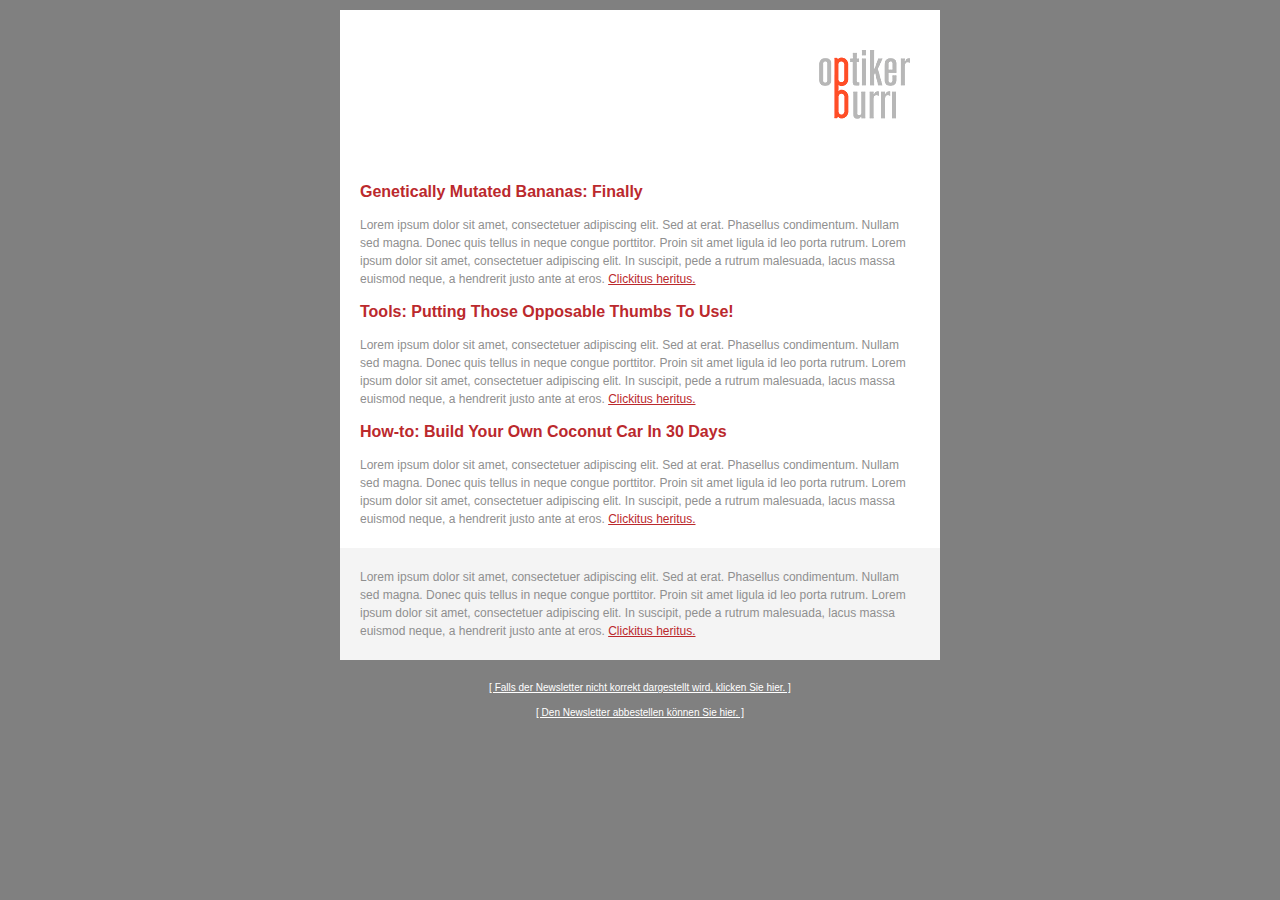
<file: fileadmin/ext/direct_mail/html_email_basic_template.html>
<html>
<body leftmargin="0" marginwidth="0" topmargin="0" marginheight="0" offset="0">

<style>
	body { background-color:#808080; }
	
	table.background_table { background-color:#808080; }
	table.header_table { background-color:#ffffff; }
	table.content_table { background-color:#ffffff; }
	table.footer_table { background-color:#f4f4f4; }
	table.link_table { background-color:#808080; }
	
	table.header_table a img { border:none; }
	
	table.content_table h1 { color:#bb292d;font-size:18px;font-family:Helvetica, Arial, sans-serif;text-align:left;line-height:150%;margin-top:10px;margin-bottom:0; }
	table.content_table h2 { color:#bb292d;font-size:16px;font-family:Helvetica, Arial, sans-serif;text-align:left;line-height:150%;margin-top:10px;margin-bottom:0; }
	table.content_table h3 { color:#bb292d;font-size:14px;font-family:Helvetica, Arial, sans-serif;text-align:left;line-height:150%;margin-top:10px;margin-bottom:0; }
	table.content_table p { color:#8f8f8f;font-size:12px;font-family:Helvetica, Arial, sans-serif;text-align:left;line-height:150%; }
	table.content_table a { color:#bb292d;font-size:12px;font-family:Helvetica, Arial, sans-serif;text-align:left;line-height:150%; }
	table.content_table li { color:#8f8f8f;font-size:12px;font-family:Helvetica, Arial, sans-serif;text-align:left;line-height:150%; }
	
	table.footer_table h1 { color:#bb292d;font-size:18px;font-family:Helvetica, Arial, sans-serif;text-align:left;line-height:150%;margin-top:10px;margin-bottom:0; }
	table.footer_table h2 { color:#bb292d;font-size:16px;font-family:Helvetica, Arial, sans-serif;text-align:left;line-height:150%;margin-top:10px;margin-bottom:0; }
	table.footer_table h3 { color:#bb292d;font-size:14px;font-family:Helvetica, Arial, sans-serif;text-align:left;line-height:150%;margin-top:10px;margin-bottom:0; }
	table.footer_table p { color:#8f8f8f;font-size:12px;font-family:Helvetica, Arial, sans-serif;text-align:left;line-height:150%; }
	table.footer_table a { color:#bb292d;font-size:12px;font-family:Helvetica, Arial, sans-serif;text-align:left;line-height:150%; }
	table.footer_table li { color:#8f8f8f;font-size:12px;font-family:Helvetica, Arial, sans-serif;text-align:left;line-height:150%; }

	table.link_table p { color:#ffffff;font-size:10px;font-family:Helvetica, Arial, sans-serif;line-height:150%; }
	table.link_table a { color:#ffffff;font-size:10px;font-family:Helvetica, Arial, sans-serif;line-height:150%; }

	table.imgtext-table tr {height:1px; font-size:0; }
	table.imgtext-table td {height:1px; font-size:0; }
	
</style>



<table width="100%" class="background_table" cellpadding="10" cellspacing="0">
<tr>
<td valign="top" align="center">

<table class="header_table" width="600" cellpadding="20" cellspacing="0">
<tr>
<td><center><a href=""><img id="header_logo" src="img/header_logo_newsletter.png" border="0" title="Your Company"  alt="Your Company" align="center"></a></center></td>
</tr>
</table>

<table class="content_table" width="600" cellpadding="20" cellspacing="0">
<tr>
<td valign="top">
<h2>Genetically Mutated Bananas: Finally</h2>
<p>Lorem ipsum dolor sit amet, consectetuer adipiscing elit. Sed at erat. Phasellus condimentum. Nullam sed magna. Donec quis tellus in neque congue porttitor. Proin sit amet ligula id leo porta rutrum. Lorem ipsum dolor sit amet, consectetuer adipiscing elit. In suscipit, pede a rutrum malesuada, lacus massa euismod neque, a hendrerit justo ante at eros. <a href="#">Clickitus heritus.</a></p>
<h2>Tools: Putting Those Opposable Thumbs To Use!</h2>
<p>Lorem ipsum dolor sit amet, consectetuer adipiscing elit. Sed at erat. Phasellus condimentum. Nullam sed magna. Donec quis tellus in neque congue porttitor. Proin sit amet ligula id leo porta rutrum. Lorem ipsum dolor sit amet, consectetuer adipiscing elit. In suscipit, pede a rutrum malesuada, lacus massa euismod neque, a hendrerit justo ante at eros. <a href="#">Clickitus heritus.</a></p>
<h2>How-to: Build Your Own Coconut Car In 30 Days</h2>
<p>Lorem ipsum dolor sit amet, consectetuer adipiscing elit. Sed at erat. Phasellus condimentum. Nullam sed magna. Donec quis tellus in neque congue porttitor. Proin sit amet ligula id leo porta rutrum. Lorem ipsum dolor sit amet, consectetuer adipiscing elit. In suscipit, pede a rutrum malesuada, lacus massa euismod neque, a hendrerit justo ante at eros. <a href="#">Clickitus heritus.</a></p>
</td>
</tr>
</table>

<table class="footer_table" width="600" cellpadding="20" cellspacing="0">
<tr>
<td valign="top">
<p>Lorem ipsum dolor sit amet, consectetuer adipiscing elit. Sed at erat. Phasellus condimentum. Nullam sed magna. Donec quis tellus in neque congue porttitor. Proin sit amet ligula id leo porta rutrum. Lorem ipsum dolor sit amet, consectetuer adipiscing elit. In suscipit, pede a rutrum malesuada, lacus massa euismod neque, a hendrerit justo ante at eros. <a href="#">Clickitus heritus.</a></p>
</td>
</tr>

</table>

<table class="link_table" width="600" cellpadding="20" cellspacing="0">
<tr>
<td align="center">
<p><a href="">[ Falls der Newsletter nicht korrekt dargestellt wird, klicken Sie hier. ]</a></p>
<p><a href="">[ Den Newsletter abbestellen können Sie hier. ]</a></p>
</td>
</tr>
</table>

</td>
</tr>
</table>

</body>
</html>
</file>
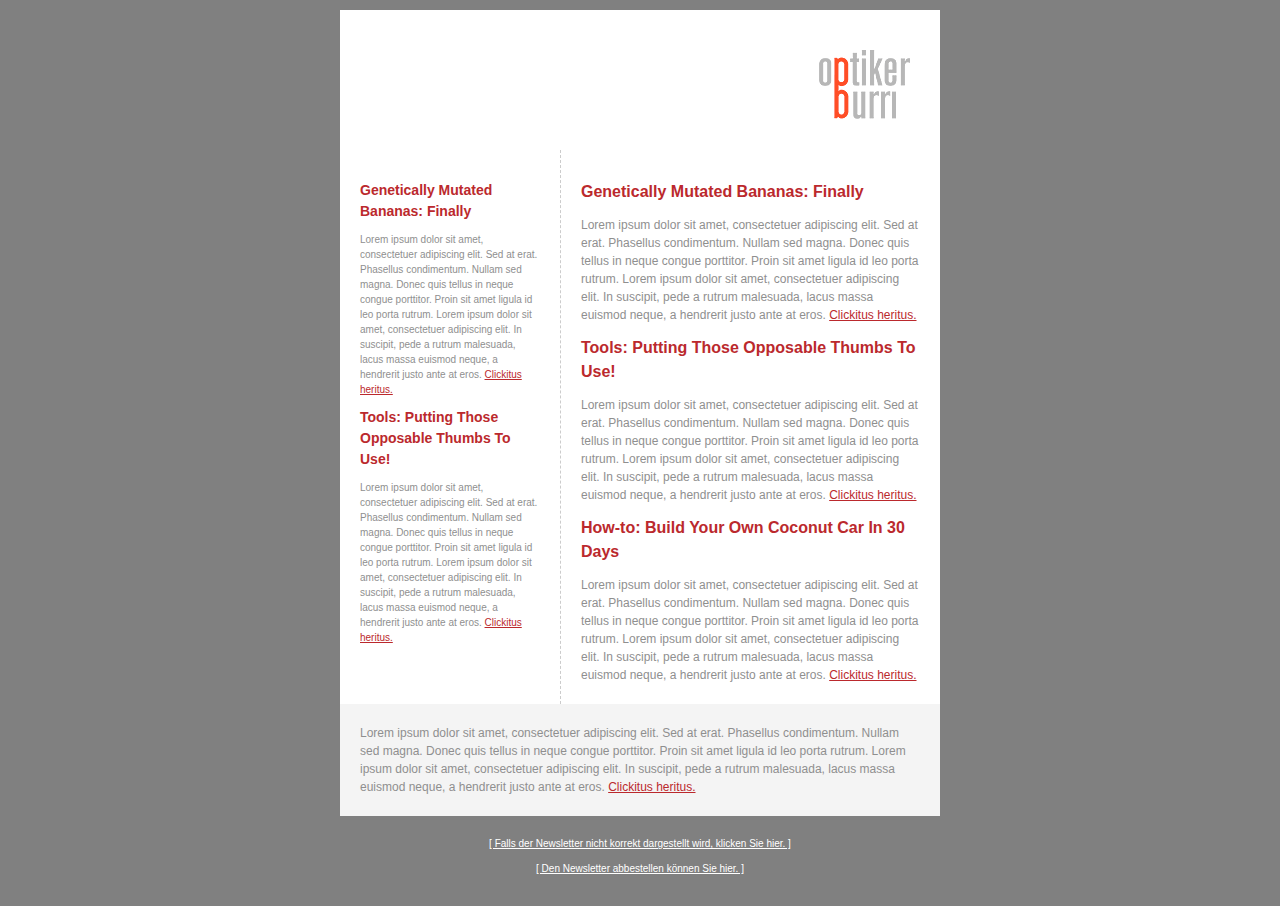
<file: fileadmin/ext/direct_mail/html_email_newsletter_template_links_schmal.html>
<html>
<body leftmargin="0" marginwidth="0" topmargin="0" marginheight="0" offset="0">

<style>
	body { background-color:#808080; }
	
	table.background_table { background-color:#808080; }
	table.header_table { background-color:#ffffff; }
	table.content_table { background-color:#ffffff; }
	table.footer_table { background-color:#f4f4f4; }
	table.link_table { background-color:#808080; }
	
	table.header_table a img { border:none; }
	
	table.content_table h1 { color:#bb292d;font-size:18px;font-family:Helvetica, Arial, sans-serif;text-align:left;line-height:150%;margin-top:10px;margin-bottom:0; }
	table.content_table h2 { color:#bb292d;font-size:16px;font-family:Helvetica, Arial, sans-serif;text-align:left;line-height:150%;margin-top:10px;margin-bottom:0; }
	table.content_table h3 { color:#bb292d;font-size:14px;font-family:Helvetica, Arial, sans-serif;text-align:left;line-height:150%;margin-top:10px;margin-bottom:0; }
	table.content_table p { color:#8f8f8f;font-size:12px;font-family:Helvetica, Arial, sans-serif;text-align:left;line-height:150%; }
	table.content_table a { color:#bb292d;font-size:12px;font-family:Helvetica, Arial, sans-serif;text-align:left;line-height:150%; }
	table.content_table li { color:#8f8f8f;font-size:12px;font-family:Helvetica, Arial, sans-serif;text-align:left;line-height:150%; }
	table.content_table td.small_column { border-right:1px dashed #CCCCCC; }
	table.content_table td.small_column h1 { font-size: 16px;}
	table.content_table td.small_column h2 { font-size: 14px;}
	table.content_table td.small_column h3 { font-size: 12px;}
	table.content_table td.small_column p { font-size:10px;}
	table.content_table td.small_column a { font-size:10px;}
	table.content_table td.small_column li { font-size:10px;}
	
	table.footer_table h1 { color:#bb292d;font-size:18px;font-family:Helvetica, Arial, sans-serif;text-align:left;line-height:150%;margin-top:10px;margin-bottom:0; }
	table.footer_table h2 { color:#bb292d;font-size:16px;font-family:Helvetica, Arial, sans-serif;text-align:left;line-height:150%;margin-top:10px;margin-bottom:0; }
	table.footer_table h3 { color:#bb292d;font-size:14px;font-family:Helvetica, Arial, sans-serif;text-align:left;line-height:150%;margin-top:10px;margin-bottom:0; }
	table.footer_table p { color:#8f8f8f;font-size:12px;font-family:Helvetica, Arial, sans-serif;text-align:left;line-height:150%; }
	table.footer_table a { color:#bb292d;font-size:12px;font-family:Helvetica, Arial, sans-serif;text-align:left;line-height:150%; }
	table.footer_table li { color:#8f8f8f;font-size:12px;font-family:Helvetica, Arial, sans-serif;text-align:left;line-height:150%; }

	table.link_table p { color:#ffffff;font-size:10px;font-family:Helvetica, Arial, sans-serif;line-height:150%; }
	table.link_table a { color:#ffffff;font-size:10px;font-family:Helvetica, Arial, sans-serif;line-height:150%; }

	table.imgtext-table tr {height:1px; font-size:0; }
	table.imgtext-table td {height:1px; font-size:0; }
	
</style>



<table width="100%" class="background_table" cellpadding="10" cellspacing="0">
<tr>
<td valign="top" align="center">

<table class="header_table" width="600" cellpadding="20" cellspacing="0">
<tr>
<td><center><a href=""><img id="header_logo" src="img/header_logo_newsletter.png" border="0" title="Your Company"  alt="Your Company" align="center"></a></center></td>
</tr>
</table>

<table class="content_table" width="600" cellpadding="20" cellspacing="0">
<tr>
	<td width="180" valign="top" class="small_column">
<h2>Genetically Mutated Bananas: Finally</h2>
<p>Lorem ipsum dolor sit amet, consectetuer adipiscing elit. Sed at erat. Phasellus condimentum. Nullam sed magna. Donec quis tellus in neque congue porttitor. Proin sit amet ligula id leo porta rutrum. Lorem ipsum dolor sit amet, consectetuer adipiscing elit. In suscipit, pede a rutrum malesuada, lacus massa euismod neque, a hendrerit justo ante at eros. <a href="#">Clickitus heritus.</a></p>
<h2>Tools: Putting Those Opposable Thumbs To Use!</h2>
<p>Lorem ipsum dolor sit amet, consectetuer adipiscing elit. Sed at erat. Phasellus condimentum. Nullam sed magna. Donec quis tellus in neque congue porttitor. Proin sit amet ligula id leo porta rutrum. Lorem ipsum dolor sit amet, consectetuer adipiscing elit. In suscipit, pede a rutrum malesuada, lacus massa euismod neque, a hendrerit justo ante at eros. <a href="#">Clickitus heritus.</a></p>
	</td>
<td valign="top">
<h2>Genetically Mutated Bananas: Finally</h2>
<p>Lorem ipsum dolor sit amet, consectetuer adipiscing elit. Sed at erat. Phasellus condimentum. Nullam sed magna. Donec quis tellus in neque congue porttitor. Proin sit amet ligula id leo porta rutrum. Lorem ipsum dolor sit amet, consectetuer adipiscing elit. In suscipit, pede a rutrum malesuada, lacus massa euismod neque, a hendrerit justo ante at eros. <a href="#">Clickitus heritus.</a></p>
<h2>Tools: Putting Those Opposable Thumbs To Use!</h2>
<p>Lorem ipsum dolor sit amet, consectetuer adipiscing elit. Sed at erat. Phasellus condimentum. Nullam sed magna. Donec quis tellus in neque congue porttitor. Proin sit amet ligula id leo porta rutrum. Lorem ipsum dolor sit amet, consectetuer adipiscing elit. In suscipit, pede a rutrum malesuada, lacus massa euismod neque, a hendrerit justo ante at eros. <a href="#">Clickitus heritus.</a></p>
<h2>How-to: Build Your Own Coconut Car In 30 Days</h2>
<p>Lorem ipsum dolor sit amet, consectetuer adipiscing elit. Sed at erat. Phasellus condimentum. Nullam sed magna. Donec quis tellus in neque congue porttitor. Proin sit amet ligula id leo porta rutrum. Lorem ipsum dolor sit amet, consectetuer adipiscing elit. In suscipit, pede a rutrum malesuada, lacus massa euismod neque, a hendrerit justo ante at eros. <a href="#">Clickitus heritus.</a></p>
</td>
</tr>
</table>

<table class="footer_table" width="600" cellpadding="20" cellspacing="0">
<tr>
<td valign="top">
<p>Lorem ipsum dolor sit amet, consectetuer adipiscing elit. Sed at erat. Phasellus condimentum. Nullam sed magna. Donec quis tellus in neque congue porttitor. Proin sit amet ligula id leo porta rutrum. Lorem ipsum dolor sit amet, consectetuer adipiscing elit. In suscipit, pede a rutrum malesuada, lacus massa euismod neque, a hendrerit justo ante at eros. <a href="#">Clickitus heritus.</a></p>
</td>
</tr>

</table>

<table class="link_table" width="600" cellpadding="20" cellspacing="0">
<tr>
<td align="center">
<p><a href="">[ Falls der Newsletter nicht korrekt dargestellt wird, klicken Sie hier. ]</a></p>
<p><a href="">[ Den Newsletter abbestellen können Sie hier. ]</a></p>
</td>
</tr>
</table>

</td>
</tr>
</table>

</body>
</html>
</file>
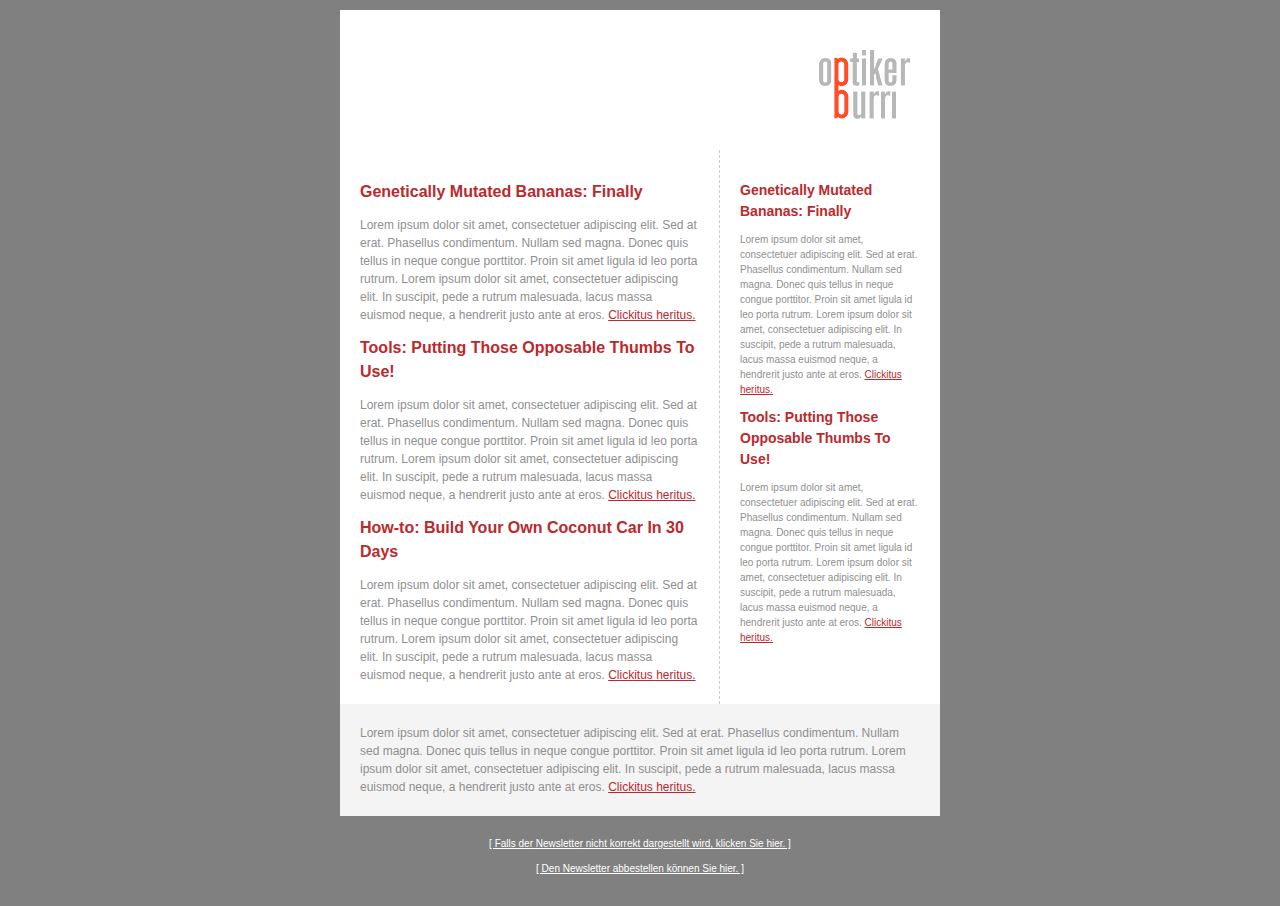
<file: fileadmin/ext/direct_mail/html_email_newsletter_template_rechts_schmal.html>
<html>
<body leftmargin="0" marginwidth="0" topmargin="0" marginheight="0" offset="0">

<style>
	body { background-color:#808080; }
	
	table.background_table { background-color:#808080; }
	table.header_table { background-color:#ffffff; }
	table.content_table { background-color:#ffffff; }
	table.footer_table { background-color:#f4f4f4; }
	table.link_table { background-color:#808080; }
	
	table.header_table a img { border:none; }
	
	table.content_table h1 { color:#bb292d;font-size:18px;font-family:Helvetica, Arial, sans-serif;text-align:left;line-height:150%;margin-top:10px;margin-bottom:0; }
	table.content_table h2 { color:#bb292d;font-size:16px;font-family:Helvetica, Arial, sans-serif;text-align:left;line-height:150%;margin-top:10px;margin-bottom:0; }
	table.content_table h3 { color:#bb292d;font-size:14px;font-family:Helvetica, Arial, sans-serif;text-align:left;line-height:150%;margin-top:10px;margin-bottom:0; }
	table.content_table p { color:#8f8f8f;font-size:12px;font-family:Helvetica, Arial, sans-serif;text-align:left;line-height:150%; }
	table.content_table a { color:#bb292d;font-size:12px;font-family:Helvetica, Arial, sans-serif;text-align:left;line-height:150%; }
	table.content_table li { color:#8f8f8f;font-size:12px;font-family:Helvetica, Arial, sans-serif;text-align:left;line-height:150%; }
	table.content_table td.small_column { border-left:1px dashed #CCCCCC; }
	table.content_table td.small_column h1 { font-size: 16px;}
	table.content_table td.small_column h2 { font-size: 14px;}
	table.content_table td.small_column h3 { font-size: 12px;}
	table.content_table td.small_column p { font-size:10px;}
	table.content_table td.small_column a { font-size:10px;}
	table.content_table td.small_column li { font-size:10px;}
	
	table.footer_table h1 { color:#bb292d;font-size:18px;font-family:Helvetica, Arial, sans-serif;text-align:left;line-height:150%;margin-top:10px;margin-bottom:0; }
	table.footer_table h2 { color:#bb292d;font-size:16px;font-family:Helvetica, Arial, sans-serif;text-align:left;line-height:150%;margin-top:10px;margin-bottom:0; }
	table.footer_table h3 { color:#bb292d;font-size:14px;font-family:Helvetica, Arial, sans-serif;text-align:left;line-height:150%;margin-top:10px;margin-bottom:0; }
	table.footer_table p { color:#8f8f8f;font-size:12px;font-family:Helvetica, Arial, sans-serif;text-align:left;line-height:150%; }
	table.footer_table a { color:#bb292d;font-size:12px;font-family:Helvetica, Arial, sans-serif;text-align:left;line-height:150%; }
	table.footer_table li { color:#8f8f8f;font-size:12px;font-family:Helvetica, Arial, sans-serif;text-align:left;line-height:150%; }

	table.link_table p { color:#ffffff;font-size:10px;font-family:Helvetica, Arial, sans-serif;line-height:150%; }
	table.link_table a { color:#ffffff;font-size:10px;font-family:Helvetica, Arial, sans-serif;line-height:150%; }

	table.imgtext-table tr {height:1px; font-size:0; }
	table.imgtext-table td {height:1px; font-size:0; }
	
</style>



<table width="100%" class="background_table" cellpadding="10" cellspacing="0">
<tr>
<td valign="top" align="center">

<table class="header_table" width="600" cellpadding="20" cellspacing="0">
<tr>
<td><center><a href=""><img id="header_logo" src="img/header_logo_newsletter.png" border="0" title="Your Company"  alt="Your Company" align="center"></a></center></td>
</tr>
</table>

<table class="content_table" width="600" cellpadding="20" cellspacing="0">
<tr>
<td valign="top">
<h2>Genetically Mutated Bananas: Finally</h2>
<p>Lorem ipsum dolor sit amet, consectetuer adipiscing elit. Sed at erat. Phasellus condimentum. Nullam sed magna. Donec quis tellus in neque congue porttitor. Proin sit amet ligula id leo porta rutrum. Lorem ipsum dolor sit amet, consectetuer adipiscing elit. In suscipit, pede a rutrum malesuada, lacus massa euismod neque, a hendrerit justo ante at eros. <a href="#">Clickitus heritus.</a></p>
<h2>Tools: Putting Those Opposable Thumbs To Use!</h2>
<p>Lorem ipsum dolor sit amet, consectetuer adipiscing elit. Sed at erat. Phasellus condimentum. Nullam sed magna. Donec quis tellus in neque congue porttitor. Proin sit amet ligula id leo porta rutrum. Lorem ipsum dolor sit amet, consectetuer adipiscing elit. In suscipit, pede a rutrum malesuada, lacus massa euismod neque, a hendrerit justo ante at eros. <a href="#">Clickitus heritus.</a></p>
<h2>How-to: Build Your Own Coconut Car In 30 Days</h2>
<p>Lorem ipsum dolor sit amet, consectetuer adipiscing elit. Sed at erat. Phasellus condimentum. Nullam sed magna. Donec quis tellus in neque congue porttitor. Proin sit amet ligula id leo porta rutrum. Lorem ipsum dolor sit amet, consectetuer adipiscing elit. In suscipit, pede a rutrum malesuada, lacus massa euismod neque, a hendrerit justo ante at eros. <a href="#">Clickitus heritus.</a></p>
</td>
	<td width="180" valign="top" class="small_column">
<h2>Genetically Mutated Bananas: Finally</h2>
<p>Lorem ipsum dolor sit amet, consectetuer adipiscing elit. Sed at erat. Phasellus condimentum. Nullam sed magna. Donec quis tellus in neque congue porttitor. Proin sit amet ligula id leo porta rutrum. Lorem ipsum dolor sit amet, consectetuer adipiscing elit. In suscipit, pede a rutrum malesuada, lacus massa euismod neque, a hendrerit justo ante at eros. <a href="#">Clickitus heritus.</a></p>
<h2>Tools: Putting Those Opposable Thumbs To Use!</h2>
<p>Lorem ipsum dolor sit amet, consectetuer adipiscing elit. Sed at erat. Phasellus condimentum. Nullam sed magna. Donec quis tellus in neque congue porttitor. Proin sit amet ligula id leo porta rutrum. Lorem ipsum dolor sit amet, consectetuer adipiscing elit. In suscipit, pede a rutrum malesuada, lacus massa euismod neque, a hendrerit justo ante at eros. <a href="#">Clickitus heritus.</a></p>
	</td>
</tr>
</table>

<table class="footer_table" width="600" cellpadding="20" cellspacing="0">
<tr>
<td valign="top">
<p>Lorem ipsum dolor sit amet, consectetuer adipiscing elit. Sed at erat. Phasellus condimentum. Nullam sed magna. Donec quis tellus in neque congue porttitor. Proin sit amet ligula id leo porta rutrum. Lorem ipsum dolor sit amet, consectetuer adipiscing elit. In suscipit, pede a rutrum malesuada, lacus massa euismod neque, a hendrerit justo ante at eros. <a href="#">Clickitus heritus.</a></p>
</td>
</tr>

</table>

<table class="link_table" width="600" cellpadding="20" cellspacing="0">
<tr>
<td align="center">
<p><a href="">[ Falls der Newsletter nicht korrekt dargestellt wird, klicken Sie hier. ]</a></p>
<p><a href="">[ Den Newsletter abbestellen können Sie hier. ]</a></p>
</td>
</tr>
</table>

</td>
</tr>
</table>

</body>
</html>
</file>
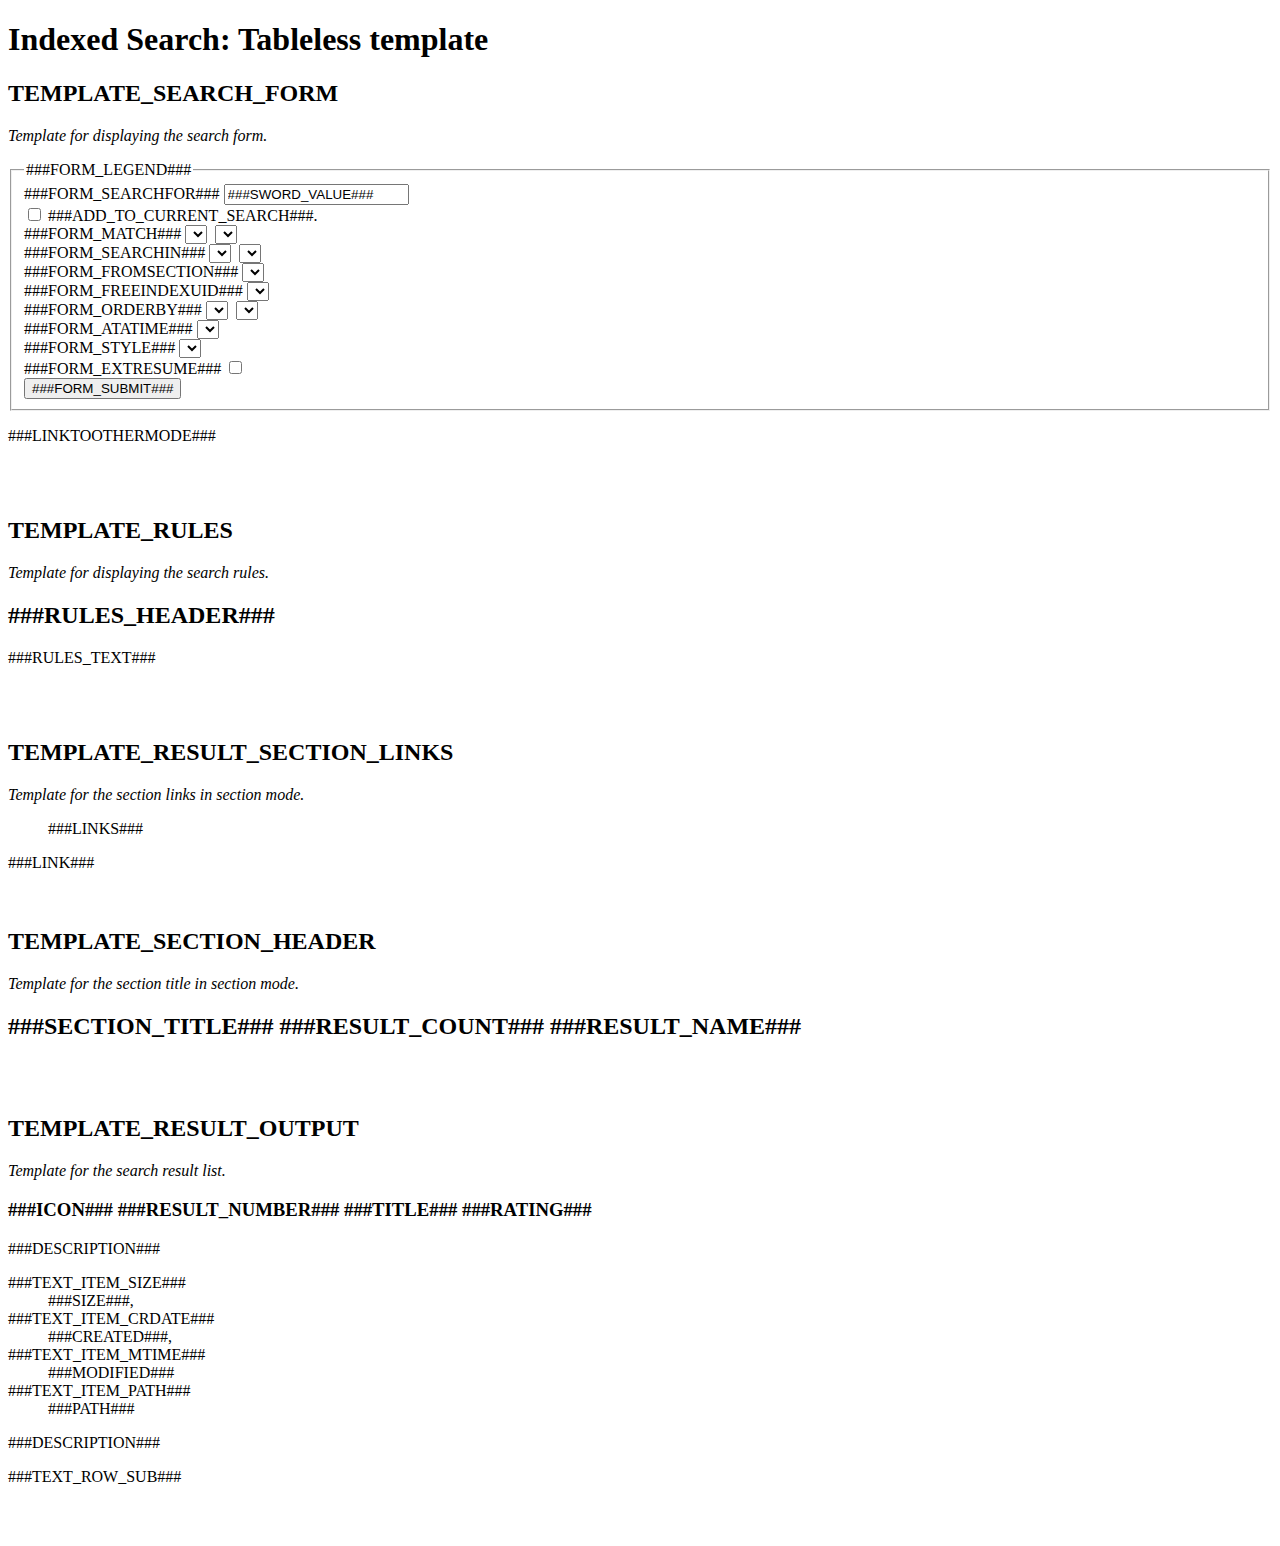
<file: fileadmin/ext/indexed_search/indexed_search_css_tmpl.html>
<!DOCTYPE html PUBLIC "-//W3C//DTD XHTML 1.0 Strict//EN"
	"http://www.w3.org/TR/xhtml1/DTD/xhtml1-strict.dtd">
<html xmlns="http://www.w3.org/1999/xhtml">
<head>
	<meta http-equiv="Content-Type" content="text/html; charset=utf-8" />
	<title>indexed_search template</title>
</head>

<body>

<h1>Indexed Search: Tableless template</h1>


<h2>TEMPLATE_SEARCH_FORM</h2>
<p><em>Template for displaying the search form.</em></p>

<!-- ###SEARCH_FORM### begin -->
<div class="tx-indexedsearch-searchbox searchbox-tmpl-css">
<form action="###ACTION_URL###" method="post" name="tx_indexedsearch">
		<input type="hidden" name="tx_indexedsearch[_sections]" value="0" />
		<input type="hidden" name="tx_indexedsearch[_freeIndexUid]" value="_" />
		<input type="hidden" name="tx_indexedsearch[pointer]" value="0" />
		<!-- ###HIDDEN_FIELDS### begin -->
		<input type="hidden" name="###HIDDEN_FIELDNAME###" value="###HIDDEN_VALUE###" />
		<!-- ###HIDDEN_FIELDS### end -->

	<fieldset>
		<legend>###FORM_LEGEND###</legend>

		<div class="tx-indexedsearch-form">
			<label for="tx-indexedsearch-searchbox-sword">###FORM_SEARCHFOR###</label>
			<input type="text" name="tx_indexedsearch[sword]" value="###SWORD_VALUE###" id="tx-indexedsearch-searchbox-sword" class="tx-indexedsearch-searchbox-sword sword" />&nbsp;
		</div>

		<!-- ###ADDITONAL_KEYWORD### begin -->
		<input type="hidden" name="tx_indexedsearch[sword_prev]" value="###SWORD_PREV_VALUE###" />
		<input type="checkbox" name="tx_indexedsearch[sword_prev_include]" id="tx_indexedsearch_sword_prev_include" value="1" ###SWORD_PREV_INCLUDE_CHECKED### /> <label for="tx_indexedsearch_sword_prev_include">###ADD_TO_CURRENT_SEARCH###.</label>
		<!-- ###ADDITONAL_KEYWORD### end -->

		<!-- ###SEARCH_FORM_EXTENDED### begin -->

		<!-- ###SELECT_SEARCH_FOR### begin -->
		<div class="tx-indexedsearch-search-for">
			<label for="tx-indexedsearch-selectbox-type">###FORM_MATCH###</label>

			<!-- ###SELECT_SEARCH_TYPE### begin -->
			<select name="tx_indexedsearch[type]" id="tx-indexedsearch-selectbox-type" class="tx-indexedsearch-selectbox-type type">###SELECTBOX_TYPE_VALUES###</select>&nbsp;
			<!-- ###SELECT_SEARCH_TYPE### end -->

			<!-- ###SELECT_SEARCH_DEFOP### begin -->
			<select name="tx_indexedsearch[defOp]" id="tx-indexedsearch-selectbox-defop" class="tx-indexedsearch-selectbox-defop defop">###SELECTBOX_DEFOP_VALUES###</select>
			<!-- ###SELECT_SEARCH_DEFOP### end -->
		</div>
		<!-- ###SELECT_SEARCH_FOR### end -->

		<!-- ###SELECT_SEARCH_IN### begin -->
		<div class="tx-indexedsearch-search-in">
			<label for="tx-indexedsearch-selectbox-media">###FORM_SEARCHIN###</label>

			<!-- ###SELECT_SEARCH_MEDIA### begin -->
			<select name="tx_indexedsearch[media]" id="tx-indexedsearch-selectbox-media" class="tx-indexedsearch-selectbox-media media">###SELECTBOX_MEDIA_VALUES###</select>&nbsp;
			<!-- ###SELECT_SEARCH_MEDIA### end -->

			<!-- ###SELECT_SEARCH_LANG### begin -->
			<select name="tx_indexedsearch[lang]" id="tx-indexedsearch-selectbox-lang" class="tx-indexedsearch-selectbox-lang lang">###SELECTBOX_LANG_VALUES###</select>
			<!-- ###SELECT_SEARCH_LANG### end -->
		</div>
		<!-- ###SELECT_SEARCH_IN### end -->

		<!-- ###SELECT_SECTION### begin -->
		<div class="tx-indexedsearch-search-select-section">
			<label for="tx-indexedsearch-selectbox-sections">###FORM_FROMSECTION###</label>
			<select name="tx_indexedsearch[sections]" id="tx-indexedsearch-selectbox-sections" class="tx-indexedsearch-selectbox-sections sections">###SELECTBOX_SECTIONS_VALUES###</select>
		</div>
		<!-- ###SELECT_SECTION### end -->

		<!-- ###SELECT_FREEINDEXUID### begin -->
		<div class="tx-indexedsearch-search-freeindexuid">
			<label for="tx-indexedsearch-selectbox-freeIndexUid">###FORM_FREEINDEXUID###</label>
			<select name="tx_indexedsearch[freeIndexUid]" id="tx-indexedsearch-selectbox-freeIndexUid" class="tx-indexedsearch-selectbox-freeIndexUid freeIndexUid">###SELECTBOX_FREEINDEXUIDS_VALUES###</select>
		</div>
		<!-- ###SELECT_FREEINDEXUID### end -->

		<!-- ###SELECT_ORDER### begin -->
		<div class="tx-indexedsearch-search-select-order">
			<label for="tx-indexedsearch-selectbox-order">###FORM_ORDERBY###</label>
			<select name="tx_indexedsearch[order]" id="tx-indexedsearch-selectbox-order" class="tx-indexedsearch-selectbox-order order">###SELECTBOX_ORDER_VALUES###</select>&nbsp;
			<select name="tx_indexedsearch[desc]" id="tx-indexedsearch-selectbox-desc" class="tx-indexedsearch-selectbox-desc desc">###SELECTBOX_DESC_VALUES###</select>
		</div>
		<!-- ###SELECT_ORDER### end -->

		<!-- ###SELECT_RESULTS### begin -->
		<div class="tx-indexedsearch-search-select-results">
			<label for="tx-indexedsearch-selectbox-results">###FORM_ATATIME###</label>
			<select name="tx_indexedsearch[results]" id="tx-indexedsearch-selectbox-results" class="tx-indexedsearch-selectbox-results results">###SELECTBOX_RESULTS_VALUES###</select>
		</div>
		<!-- ###SELECT_RESULTS### end -->

		<!-- ###SELECT_GROUP### begin -->
		<div class="tx-indexedsearch-search-select-group">
			<label for="tx-indexedsearch-selectbox-group">###FORM_STYLE###</label>
			<select name="tx_indexedsearch[group]" id="tx-indexedsearch-selectbox-group" class="tx-indexedsearch-selectbox-group group">###SELECTBOX_GROUP_VALUES###</select>
		</div>
		<div class="tx-indexedsearch-search-select-extresume">
			<!-- ###SELECT_EXTRESUME### begin -->
			<input type="hidden" name="tx_indexedsearch[extResume]" value="0" />
			<label for="tx_indexedsearch_extResume">###FORM_EXTRESUME###</label>
			<input type="checkbox" value="1" name="tx_indexedsearch[extResume]" id="tx_indexedsearch_extResume" ###EXT_RESUME_CHECKED### />
			<!-- ###SELECT_EXTRESUME### end -->
		</div>
		<!-- ###SELECT_GROUP### end -->

		<!-- ###SEARCH_FORM_EXTENDED### end -->
		<div class="tx-indexedsearch-search-submit">
			<input type="submit" name="tx_indexedsearch[submit_button]" value="###FORM_SUBMIT###" id="tx-indexedsearch-searchbox-button-submit" class="tx-indexedsearch-searchbox-button submit" />
		</div>
	</fieldset>
	<p>###LINKTOOTHERMODE###</p>
</form>
</div>
<!-- ###SEARCH_FORM### end -->
<br /><br />




<h2>TEMPLATE_RULES</h2>
<p><em>Template for displaying the search rules.</em></p>

<!-- ###RULES### begin -->
	<div class="tx-indexedsearch-rules">
		<h2>###RULES_HEADER###</h2>
		<p>###RULES_TEXT###</p>
	</div>
<!-- ###RULES### end -->
<br /><br />




<h2>TEMPLATE_RESULT_SECTION_LINKS</h2>
<p><em>Template for the section links in section mode.</em></p>

<!-- ###RESULT_SECTION_LINKS### begin -->
	<div class="tx-indexedsearch-sec">
		<ol>
			###LINKS###
		</ol>
	</div>
<!-- ###RESULT_SECTION_LINKS### end -->

<!-- ###RESULT_SECTION_LINKS_LINK### begin -->
			<li>###LINK###</li>
<!-- ###RESULT_SECTION_LINKS_LINK### end -->
<br /><br />




<h2>TEMPLATE_SECTION_HEADER</h2>
<p><em>Template for the section title in section mode.</em></p>
<!-- ###SECTION_HEADER### begin -->
	<div id="###ANCHOR_URL###" class="tx-indexedsearch-secHead secHead-tmpl-css">
		<h2 class="tx-indexedsearch-title title">###SECTION_TITLE### <span class="tx-indexedsearch-result-count result-count result-count-tmpl-css">###RESULT_COUNT### ###RESULT_NAME###</span></h2>
	</div>

<!-- ###SECTION_HEADER### end -->
<br /><br />




<h2>TEMPLATE_RESULT_OUTPUT</h2>
<p><em>Template for the search result list.</em></p>
<!-- ###RESULT_OUTPUT### begin -->
	<div class="tx-indexedsearch-res res res-tmpl-css">
		<!-- ###HEADER_ROW### begin -->
		<h3><span class="tx-indexedsearch-icon icon">###ICON###</span> <span class="tx-indexedsearch-result-number result-number">###RESULT_NUMBER###</span> <span class="tx-indexedsearch-title title">###TITLE###</span> <span class="tx-indexedsearch-percent percent percent-tmpl-css">###RATING###</span></h3>
		<!-- ###HEADER_ROW### end -->

		<!-- ###ROW_LONG### begin -->
		<p class="tx-indexedsearch-descr descr">###DESCRIPTION###</p>
		<dl class="tx-indexedsearch-info info info-tmpl-css">
			<dt class="tx-indexedsearch-text-item-size item-size">###TEXT_ITEM_SIZE###&nbsp;</dt>
			<dd class="tx-indexedsearch-text-item-size item-size">###SIZE###,&nbsp;</dd>

			<dt class="tx-indexedsearch-text-item-crdate item-crdate">###TEXT_ITEM_CRDATE###&nbsp;</dt>
			<dd class="tx-indexedsearch-text-item-crdate item-crdate">###CREATED###,&nbsp;</dd>

			<dt class="tx-indexedsearch-text-item-mtime item-mtime">###TEXT_ITEM_MTIME###&nbsp;</dt>
			<dd class="tx-indexedsearch-text-item-mtime item-mtime">###MODIFIED###</dd>

			<dt class="tx-indexedsearch-text-item-path item-path">###TEXT_ITEM_PATH###&nbsp;</dt>
			<dd class="tx-indexedsearch-text-item-path item-path">###PATH###</dd>
		</dl>
		<!-- ###ROW_LONG### end -->

		<!-- ###ROW_SHORT### begin -->
		<p class="tx-indexedsearch-descr descr">###DESCRIPTION###</p>
		<!-- ###ROW_SHORT### end -->

		<!-- ###ROW_SUB### begin -->
		<p class="tx-indexedsearch-list list">###TEXT_ROW_SUB###</p>
		<!-- ###ROW_SUB### end -->
	</div>
<!-- ###RESULT_OUTPUT### end -->
<br /><br />


</body>
</html>
</file>
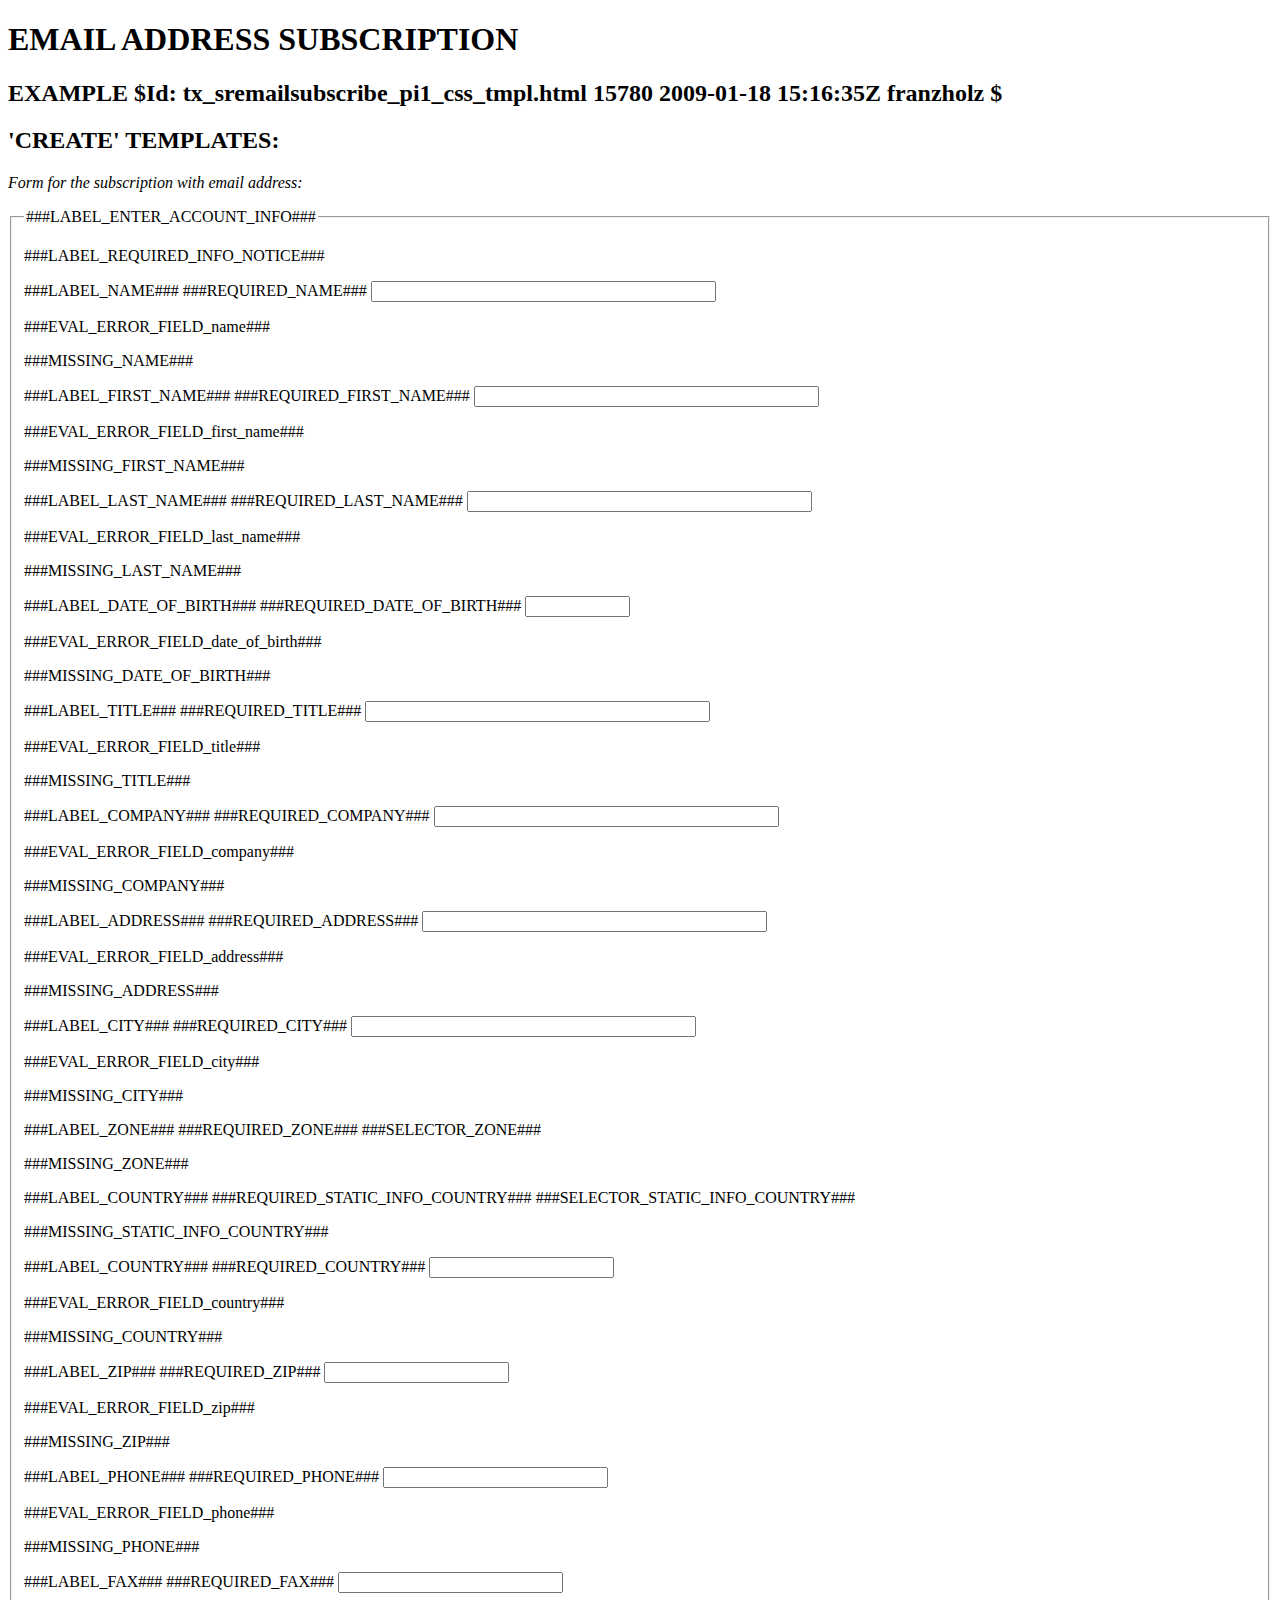
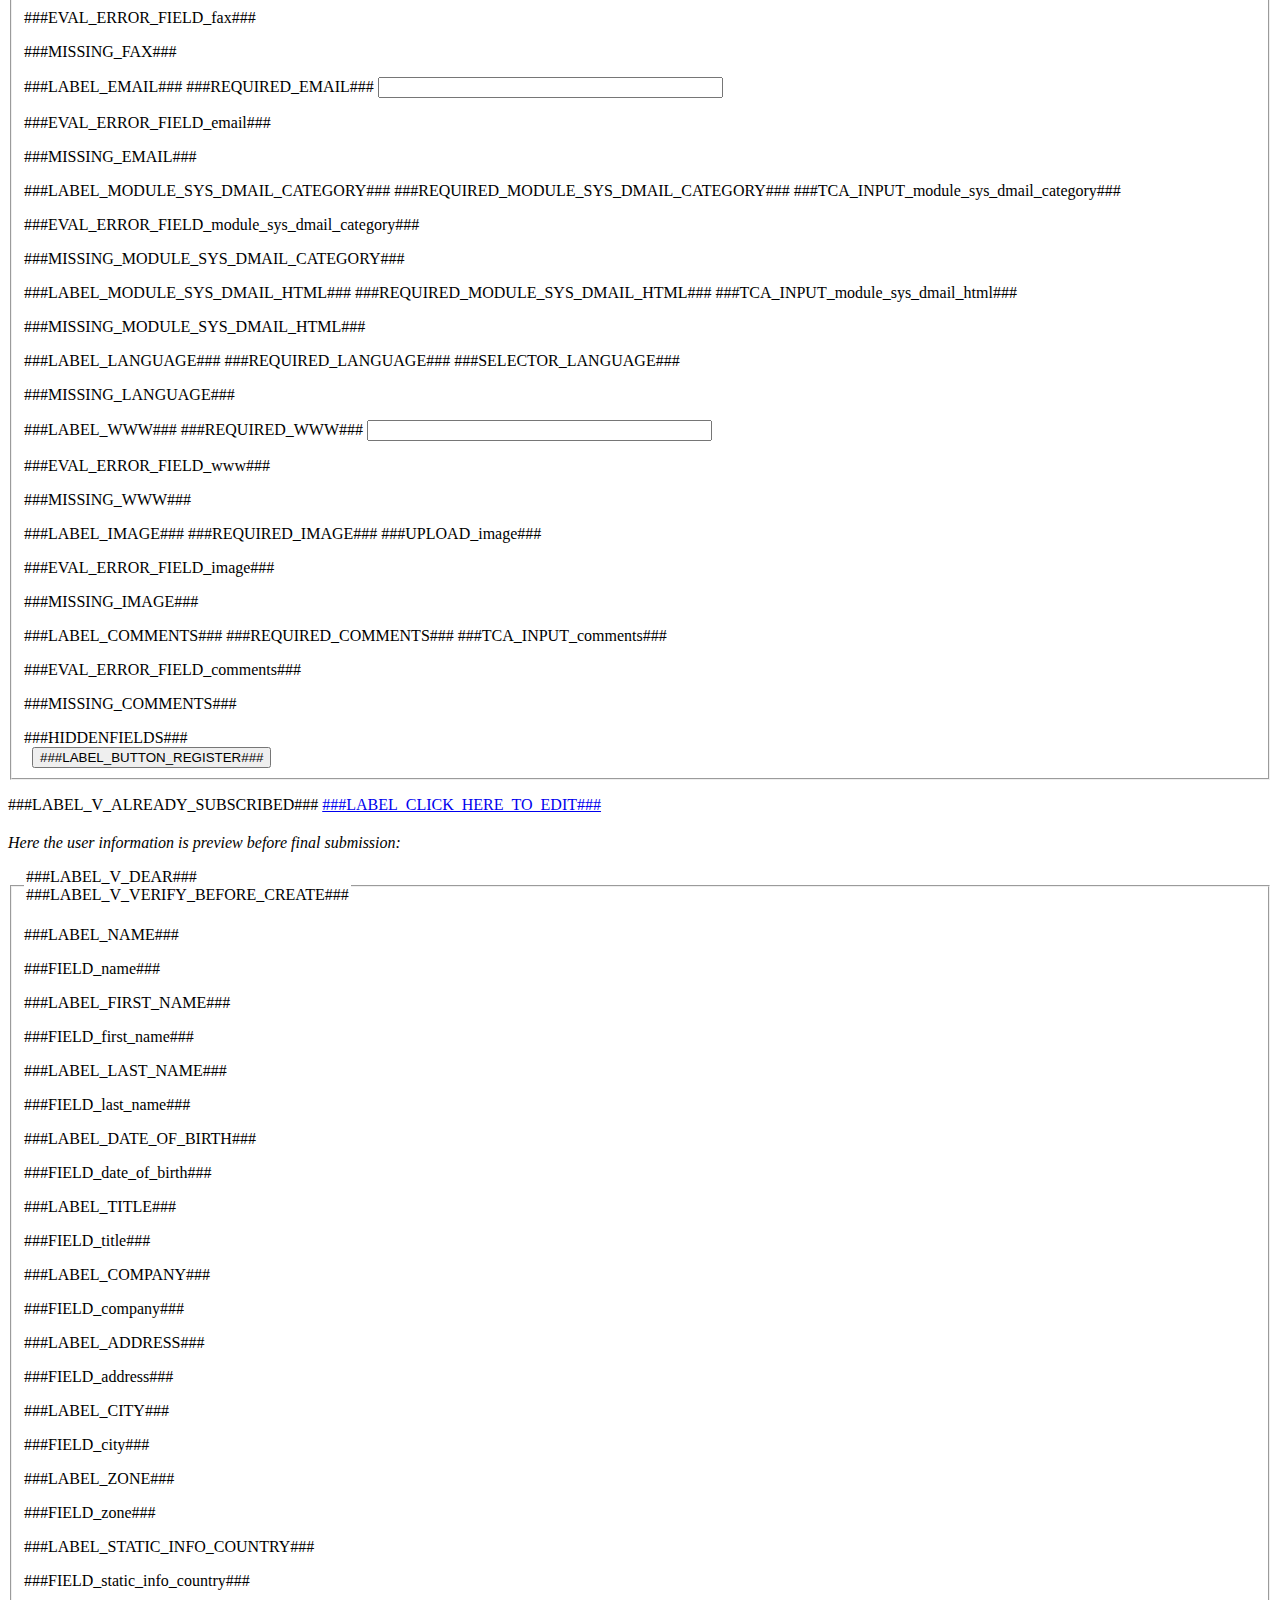
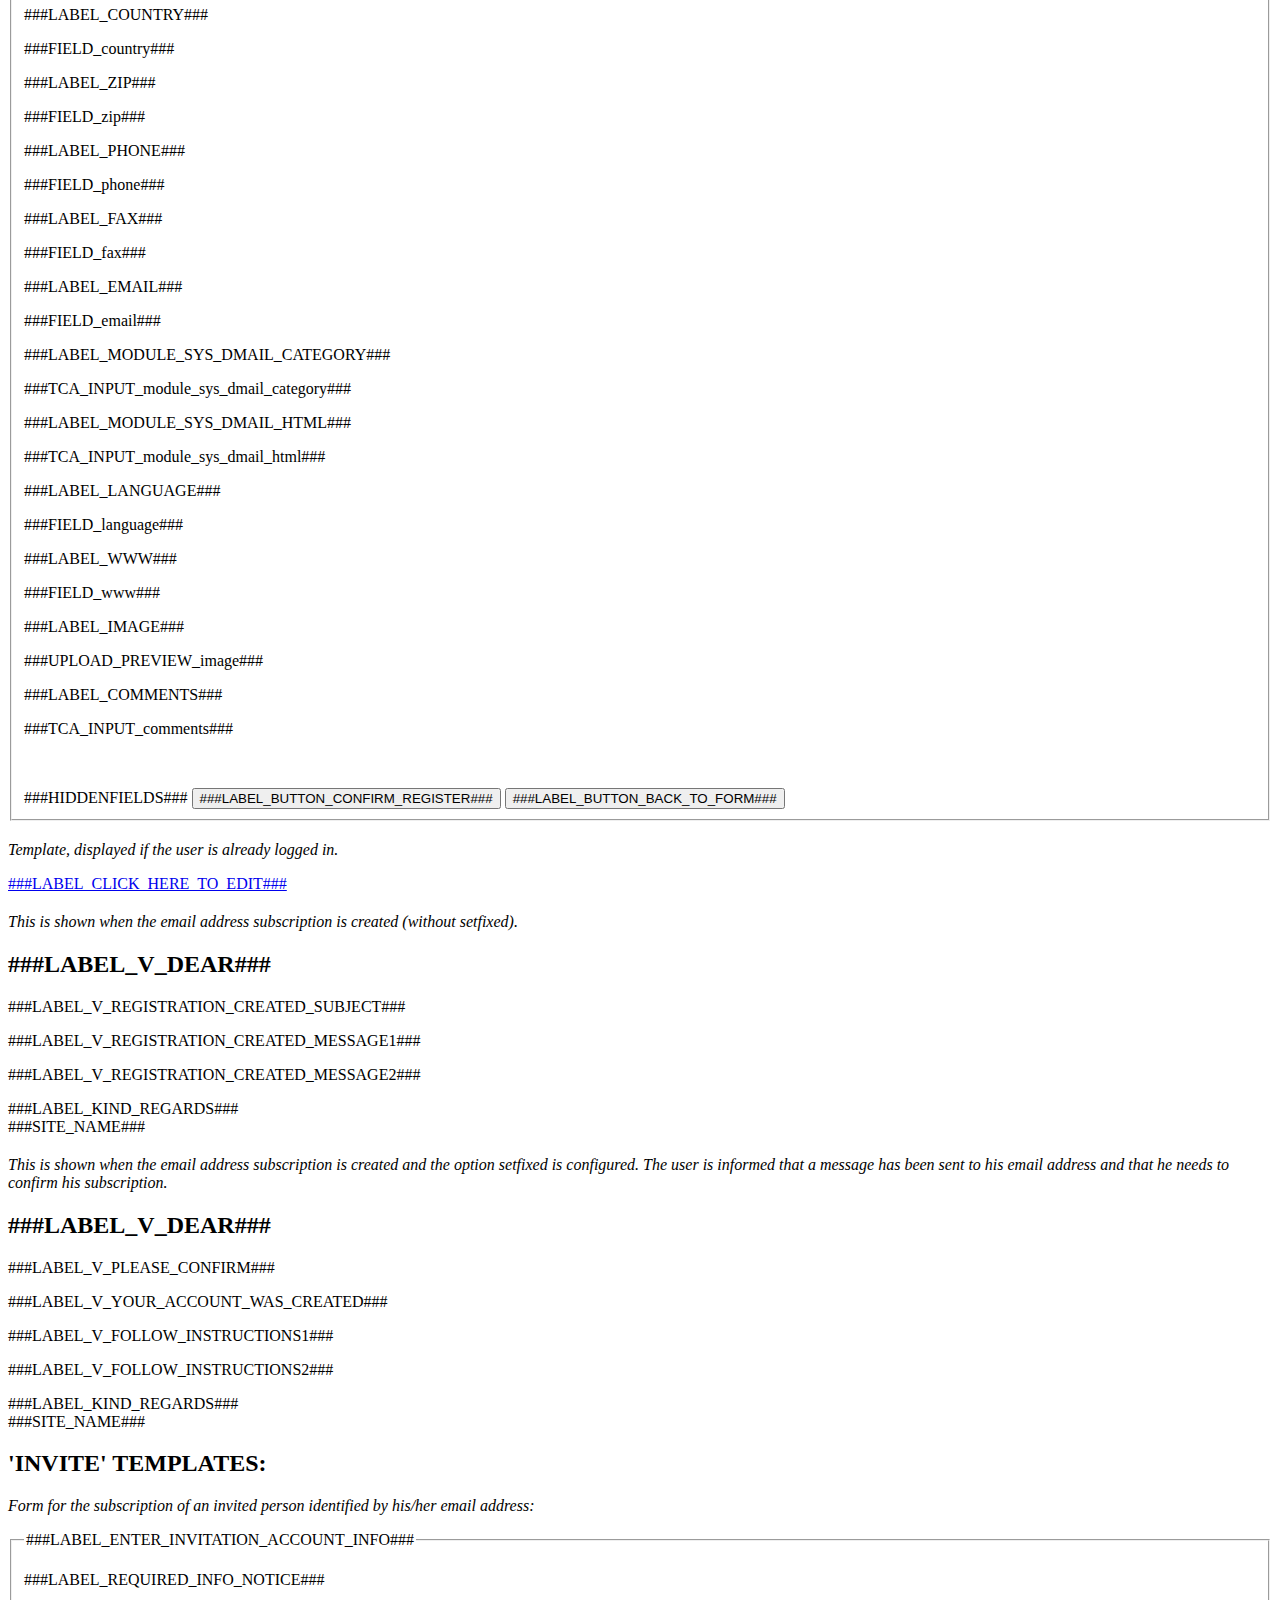
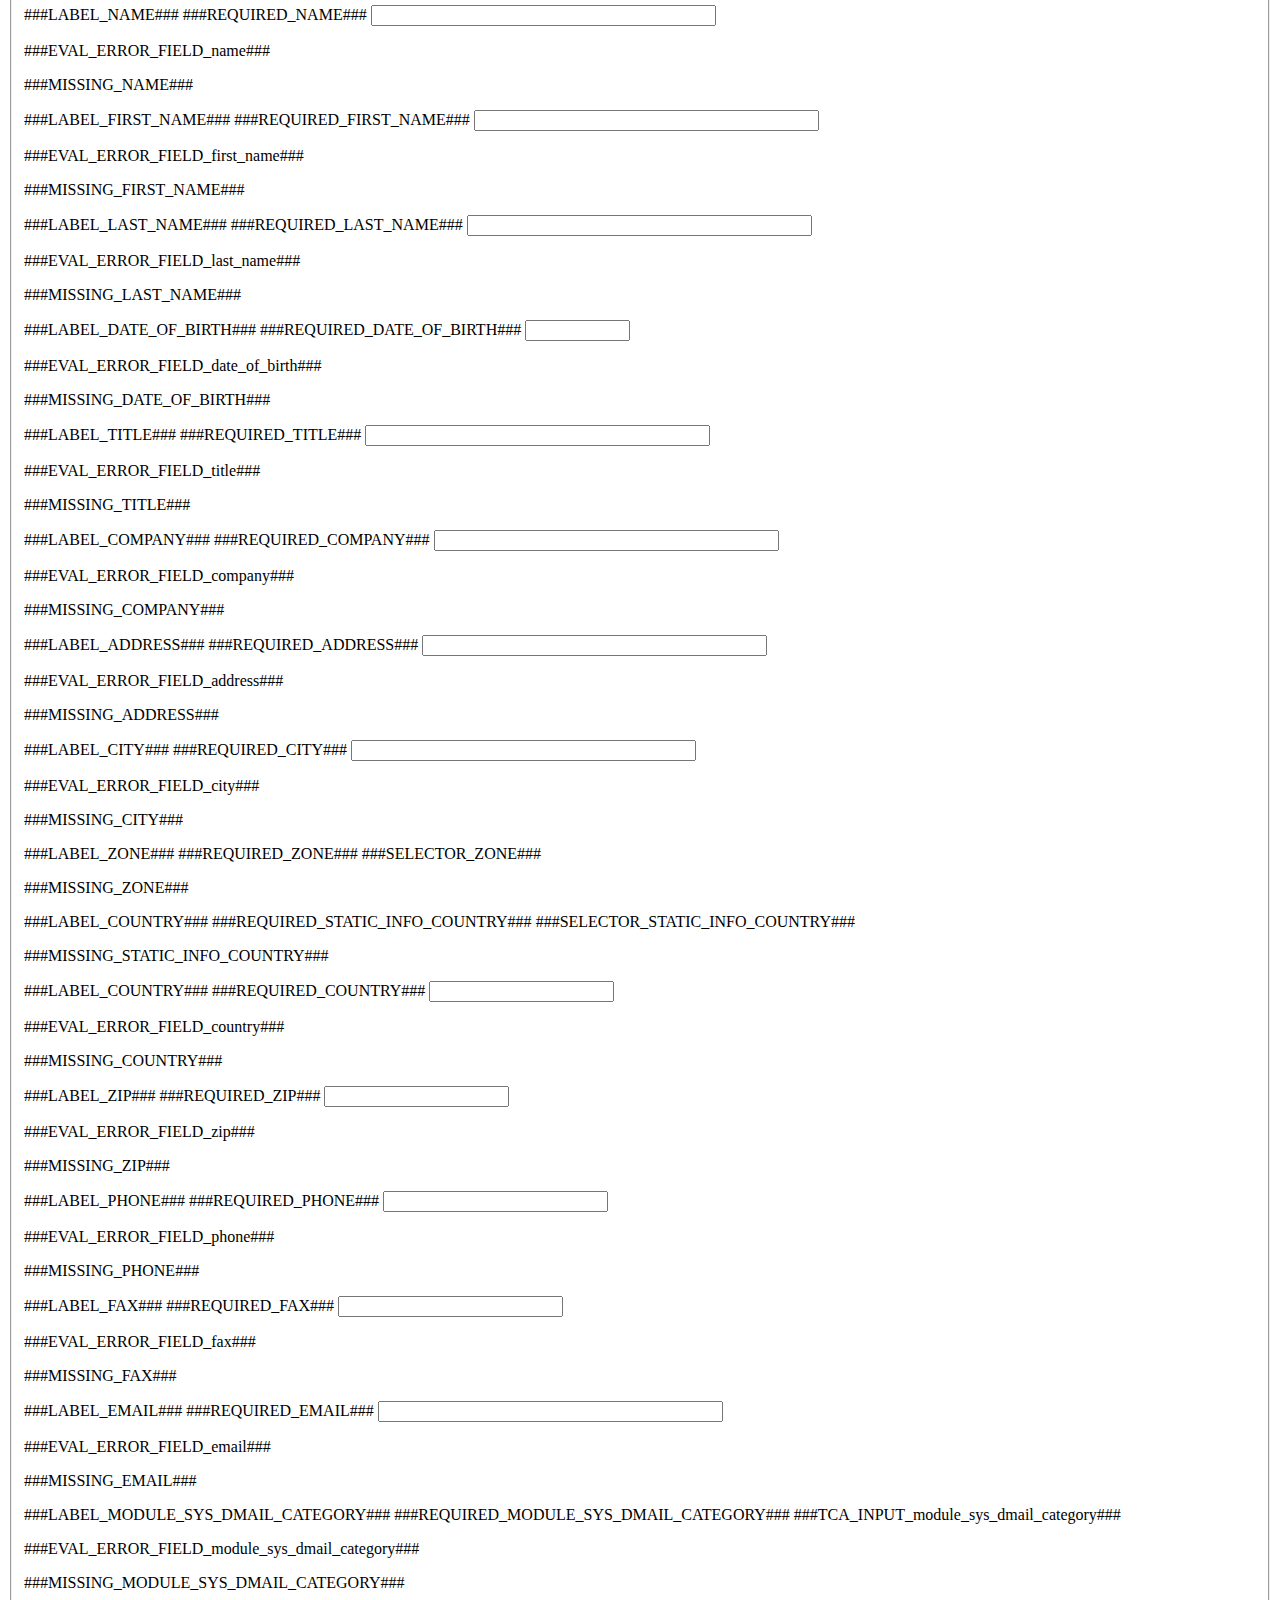
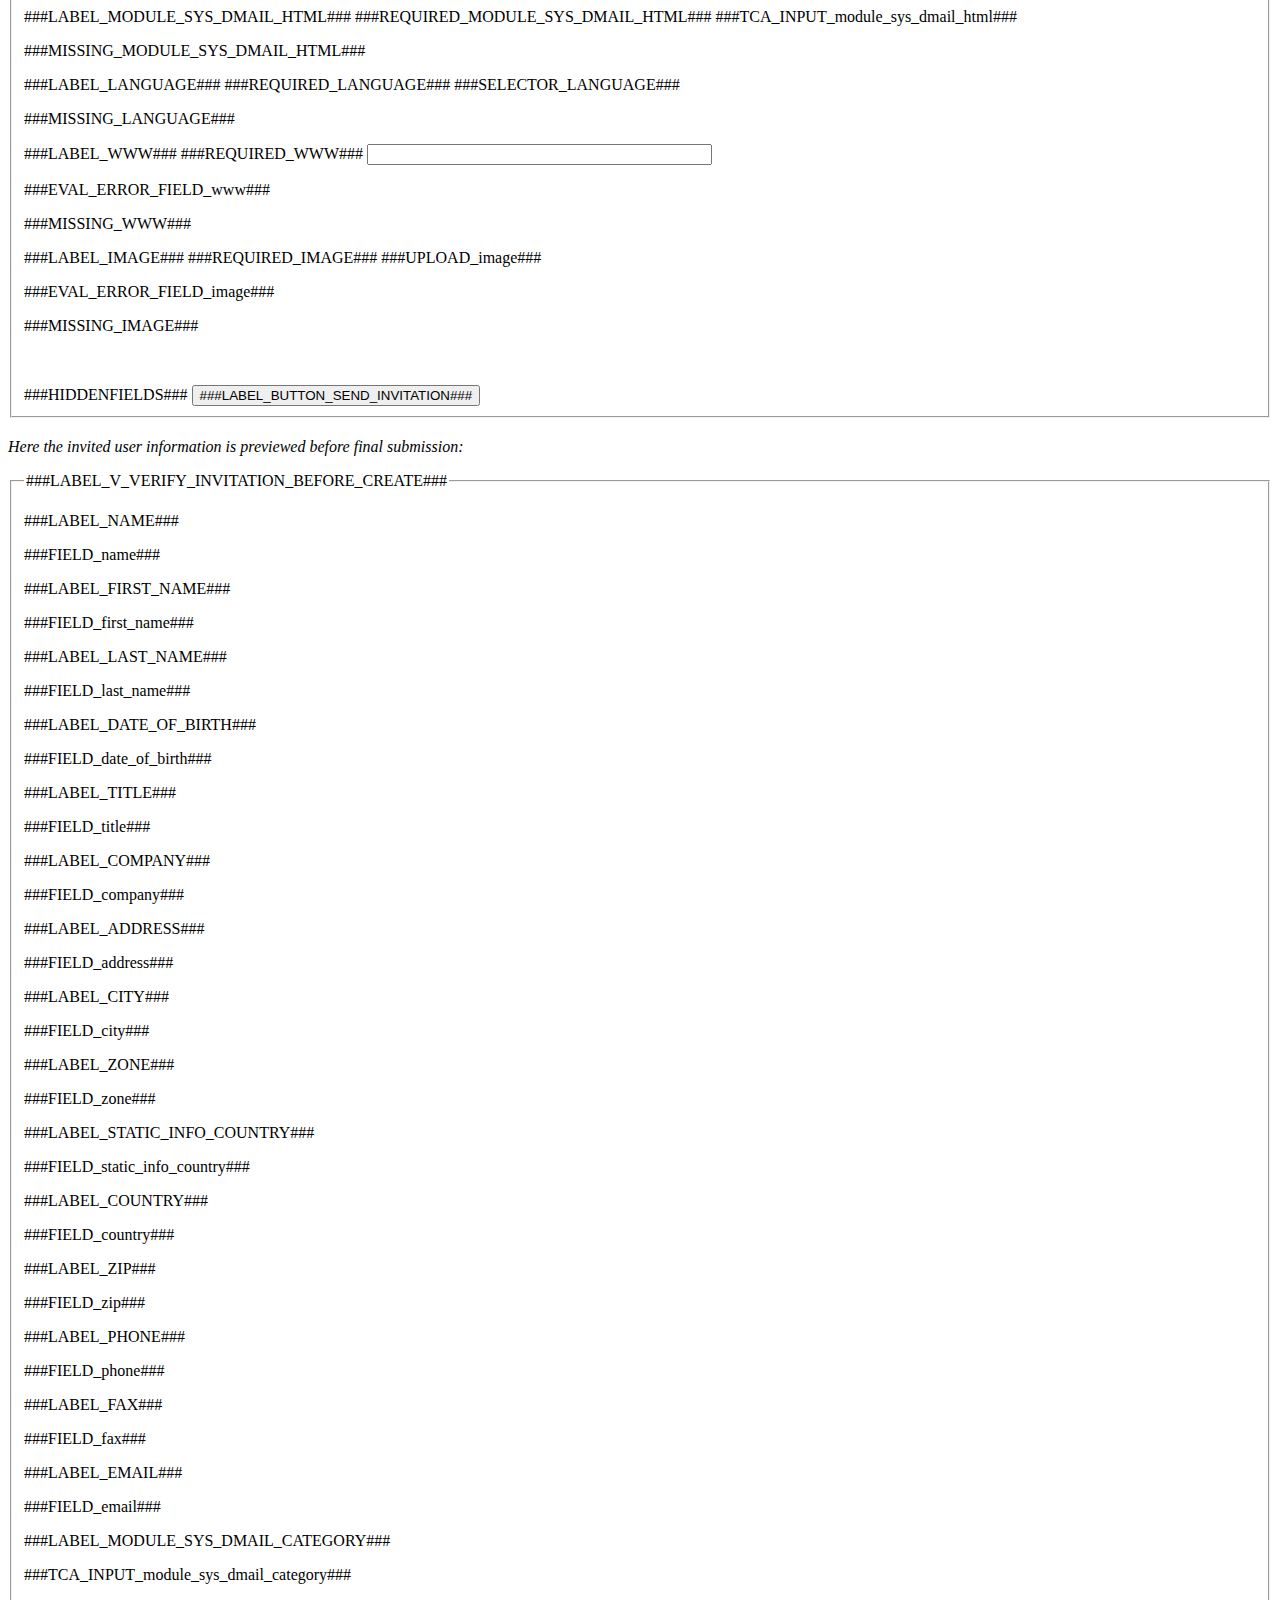
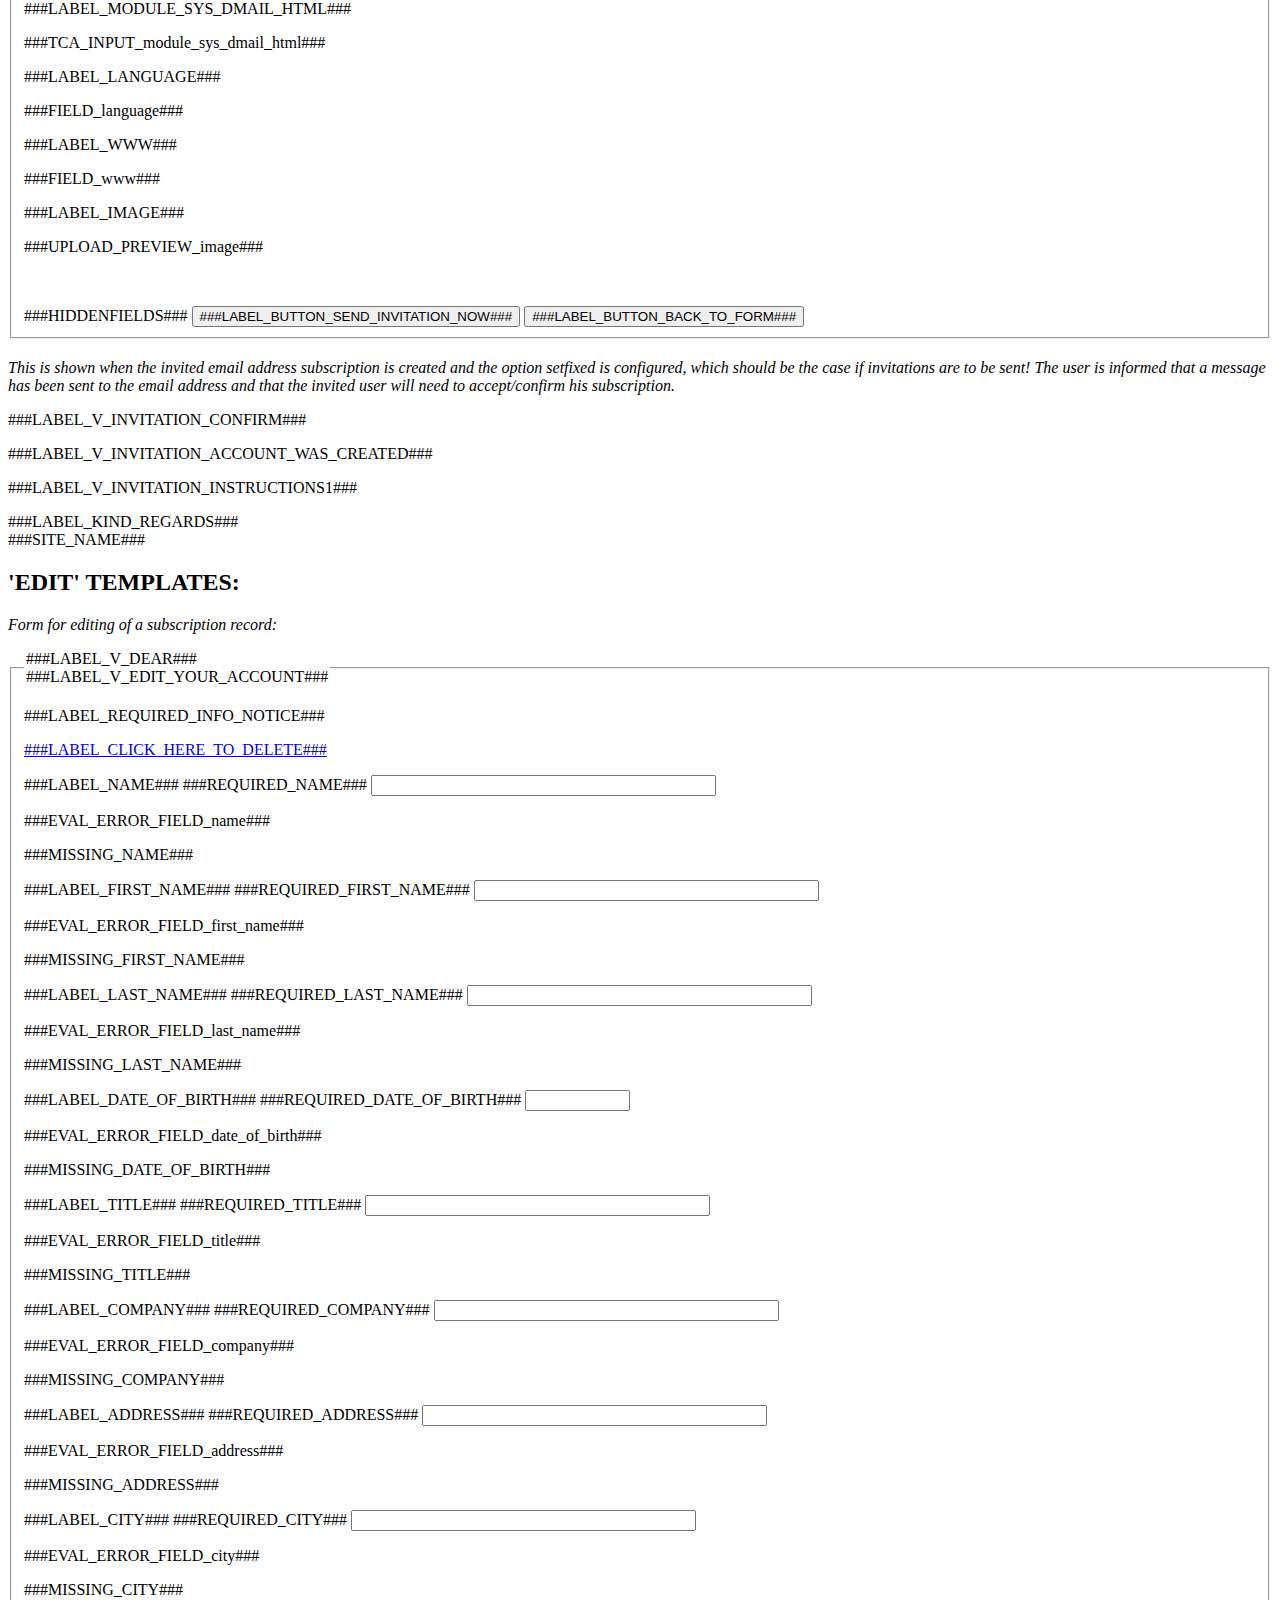
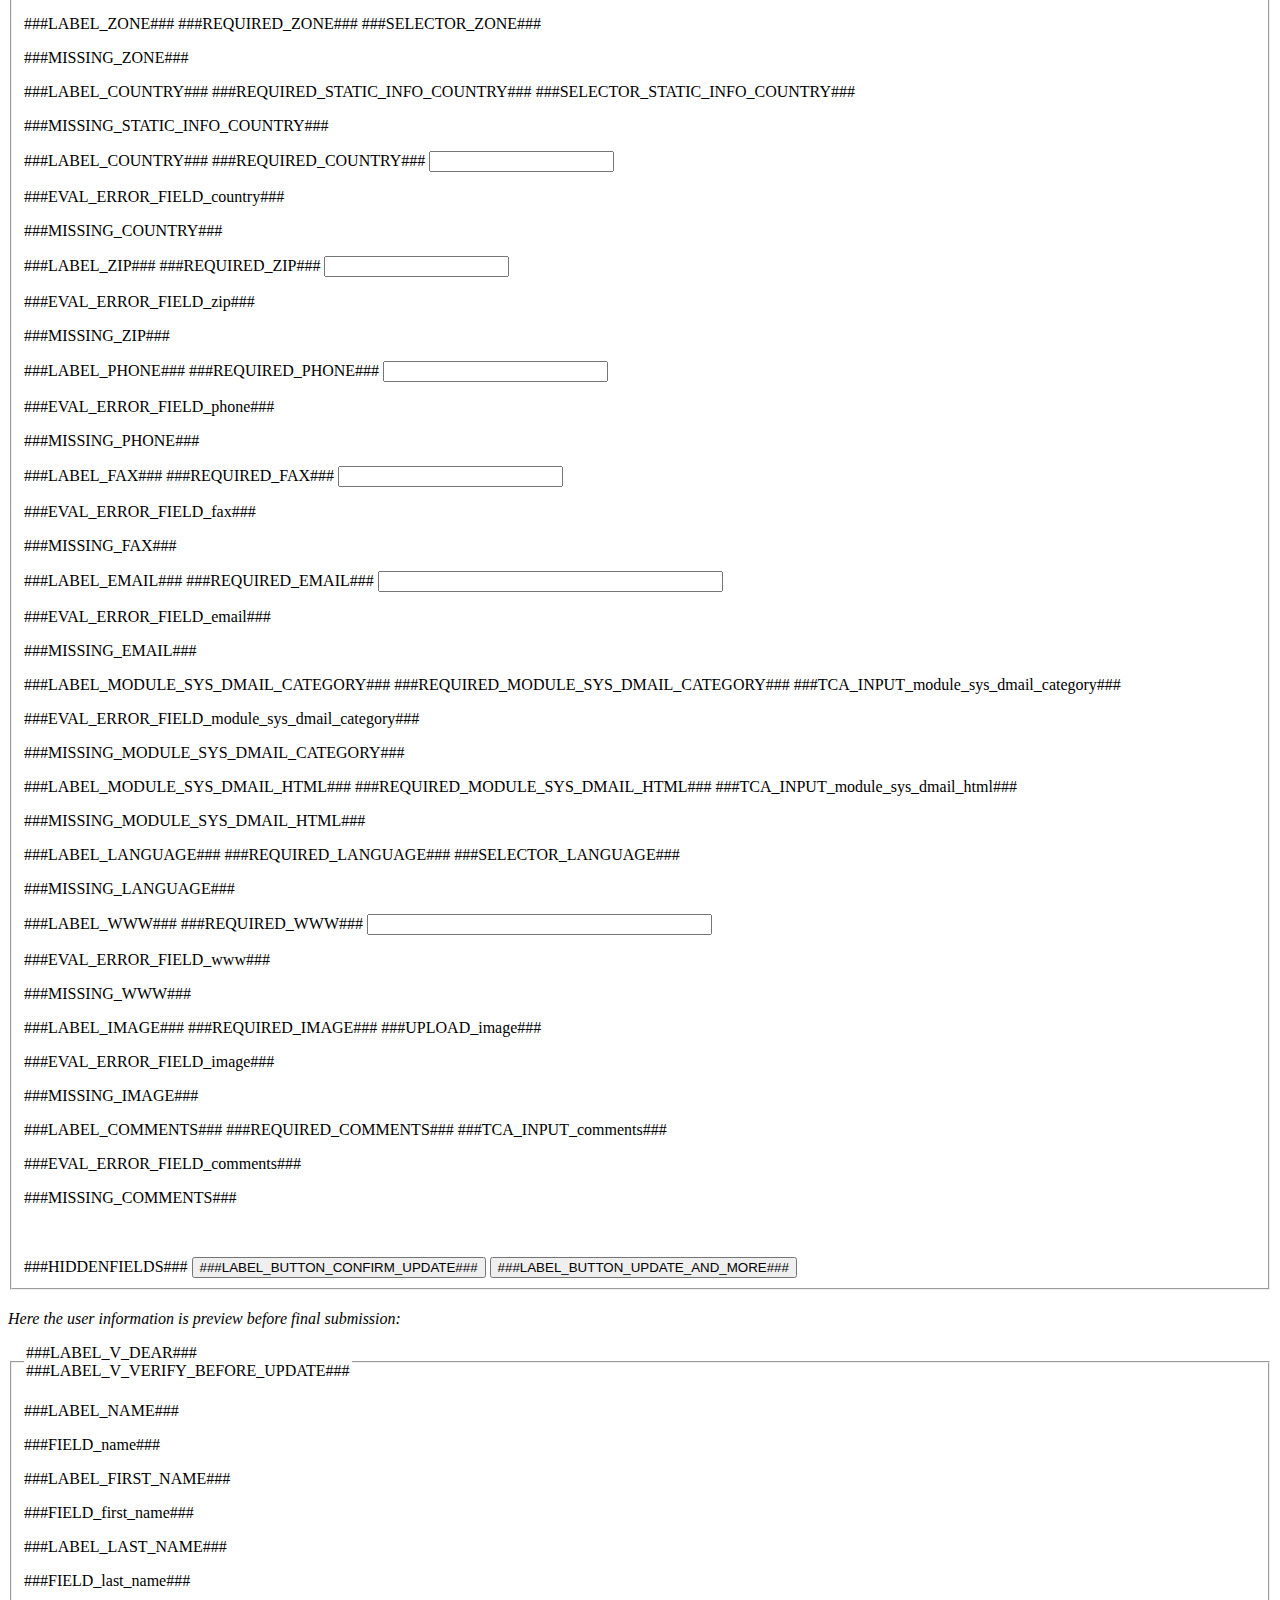
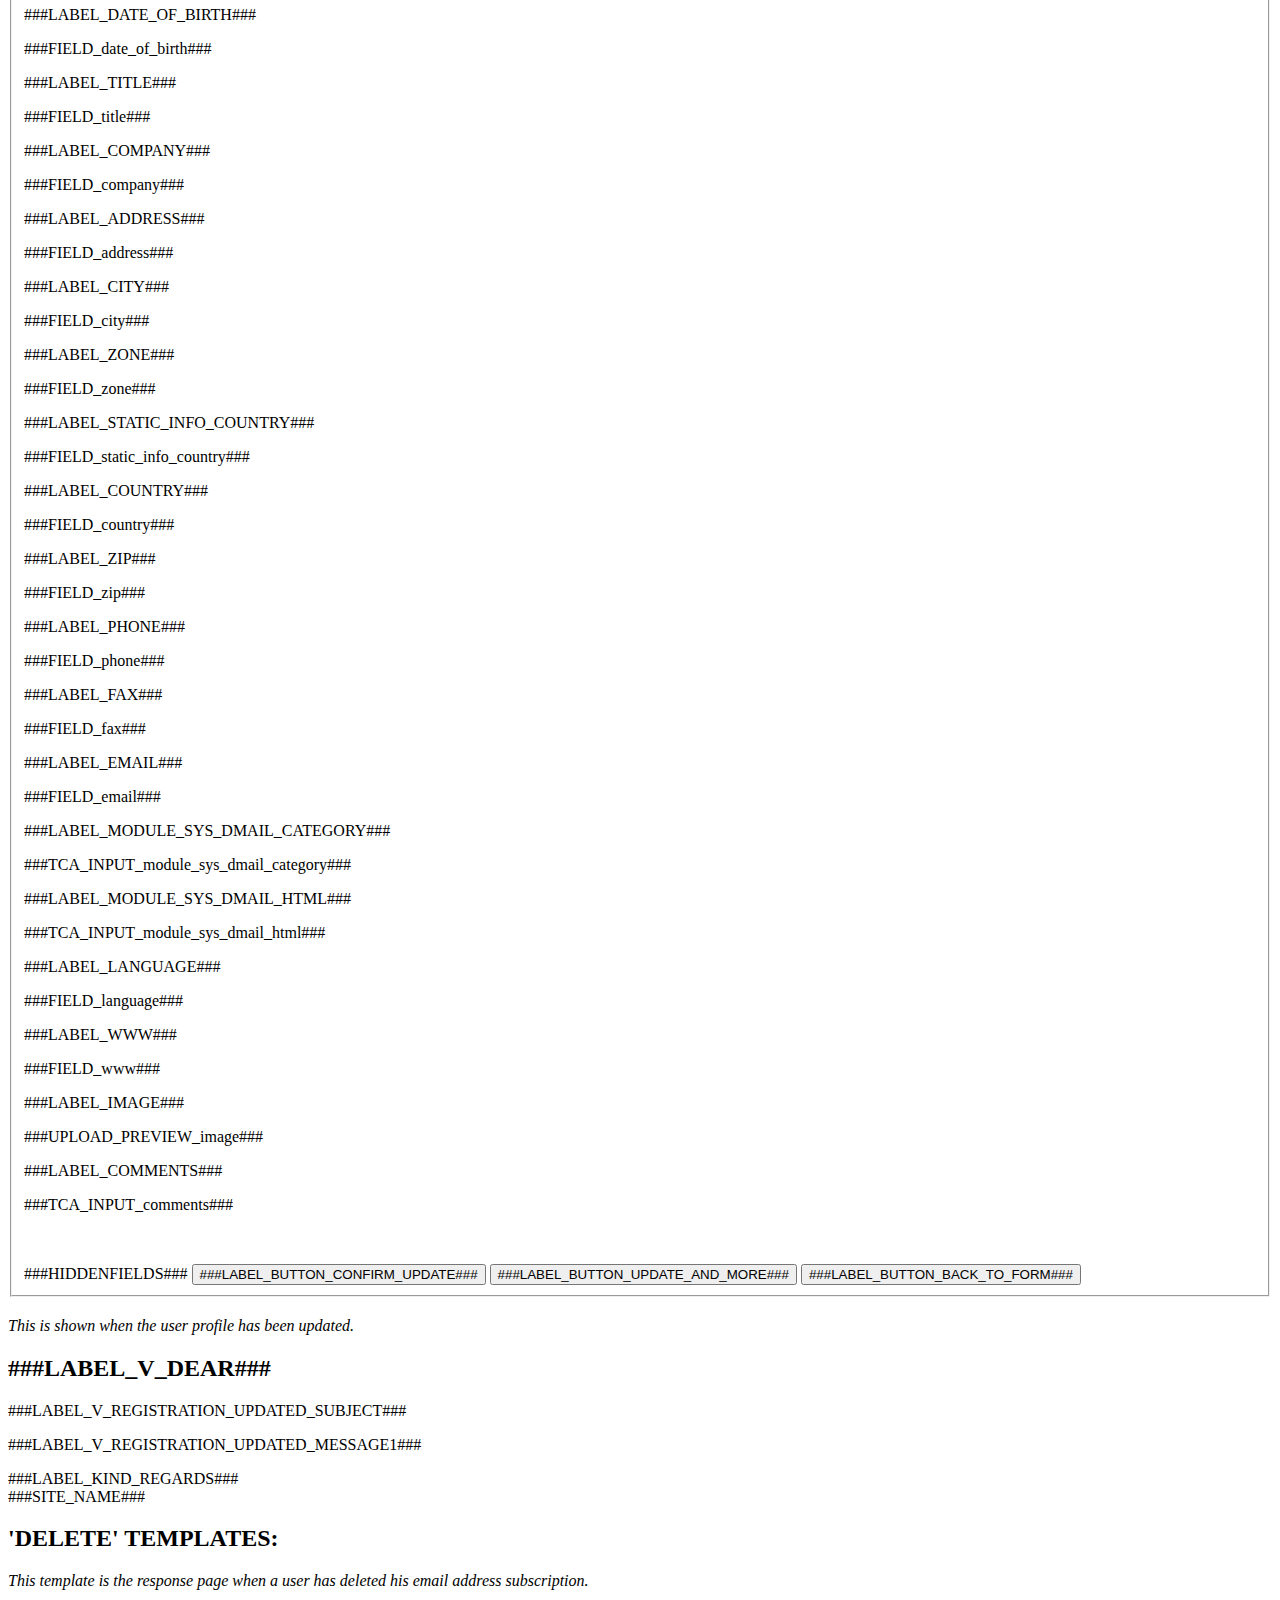
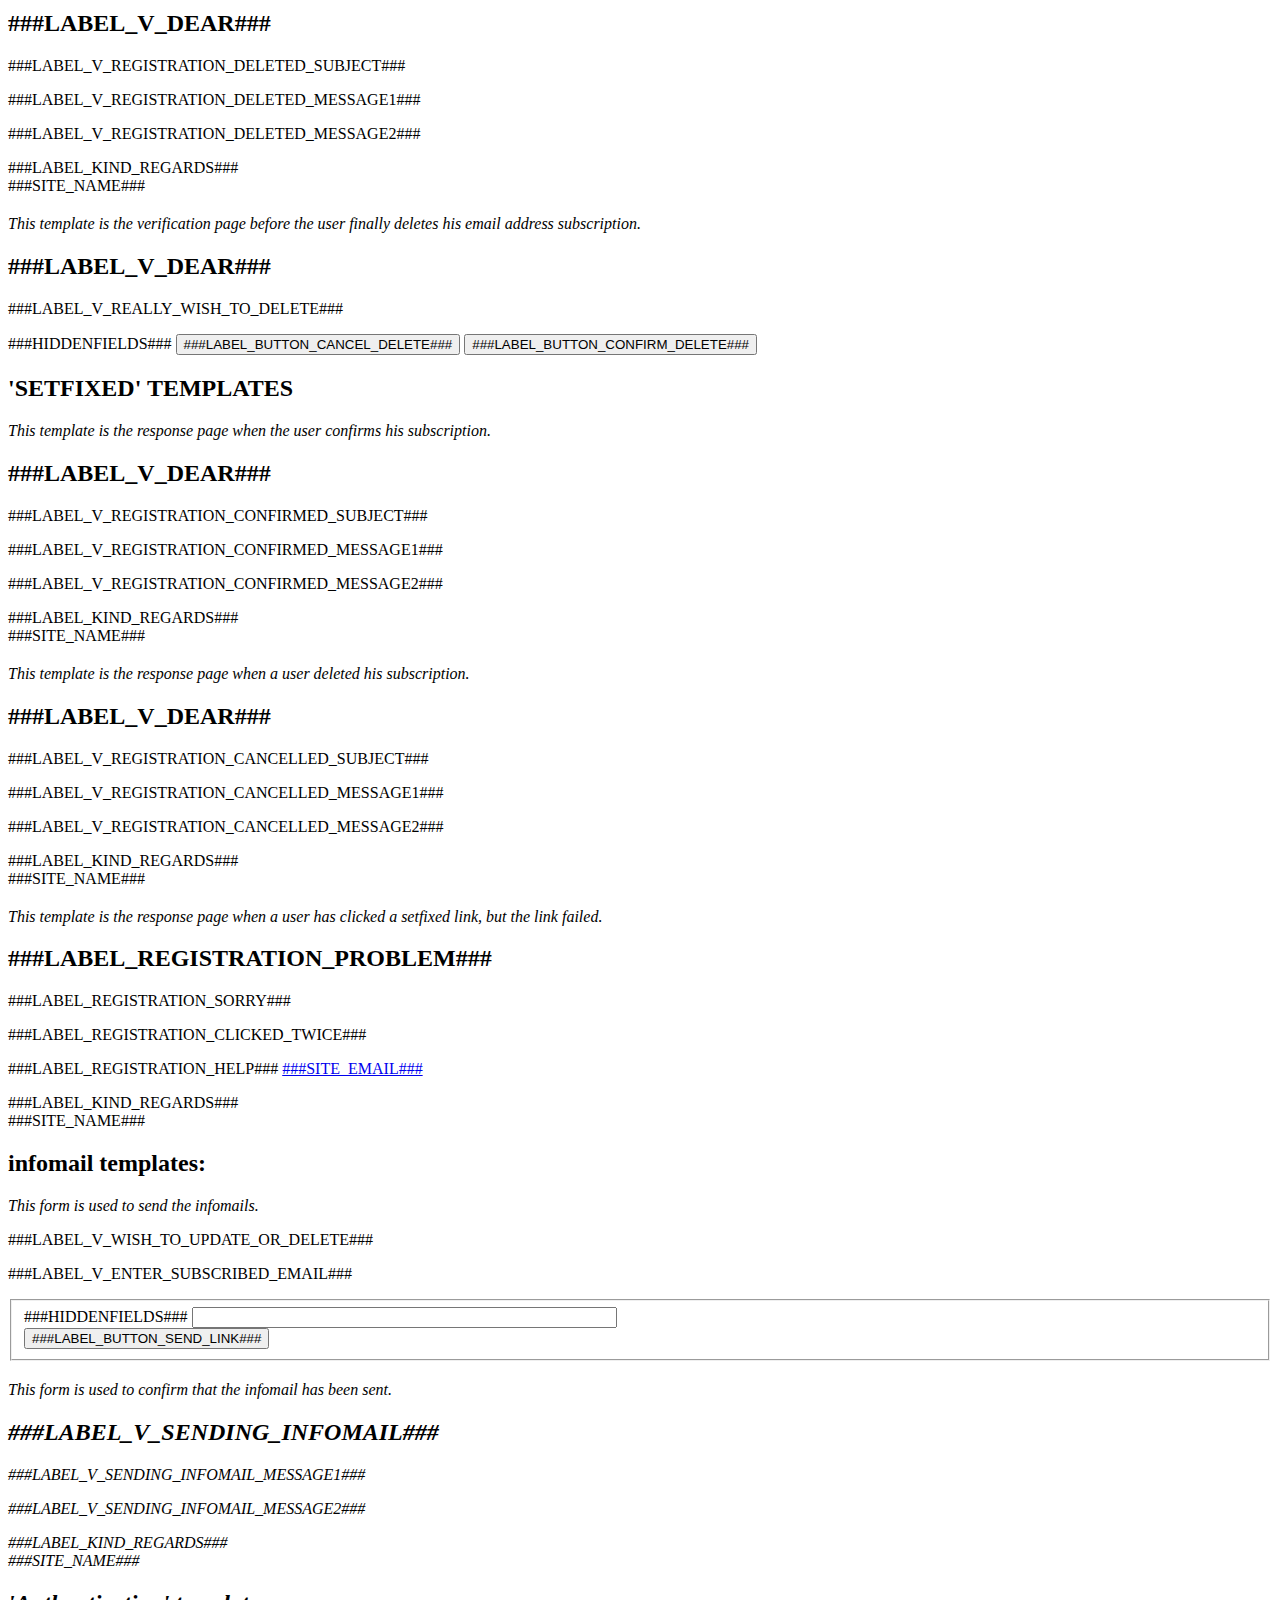
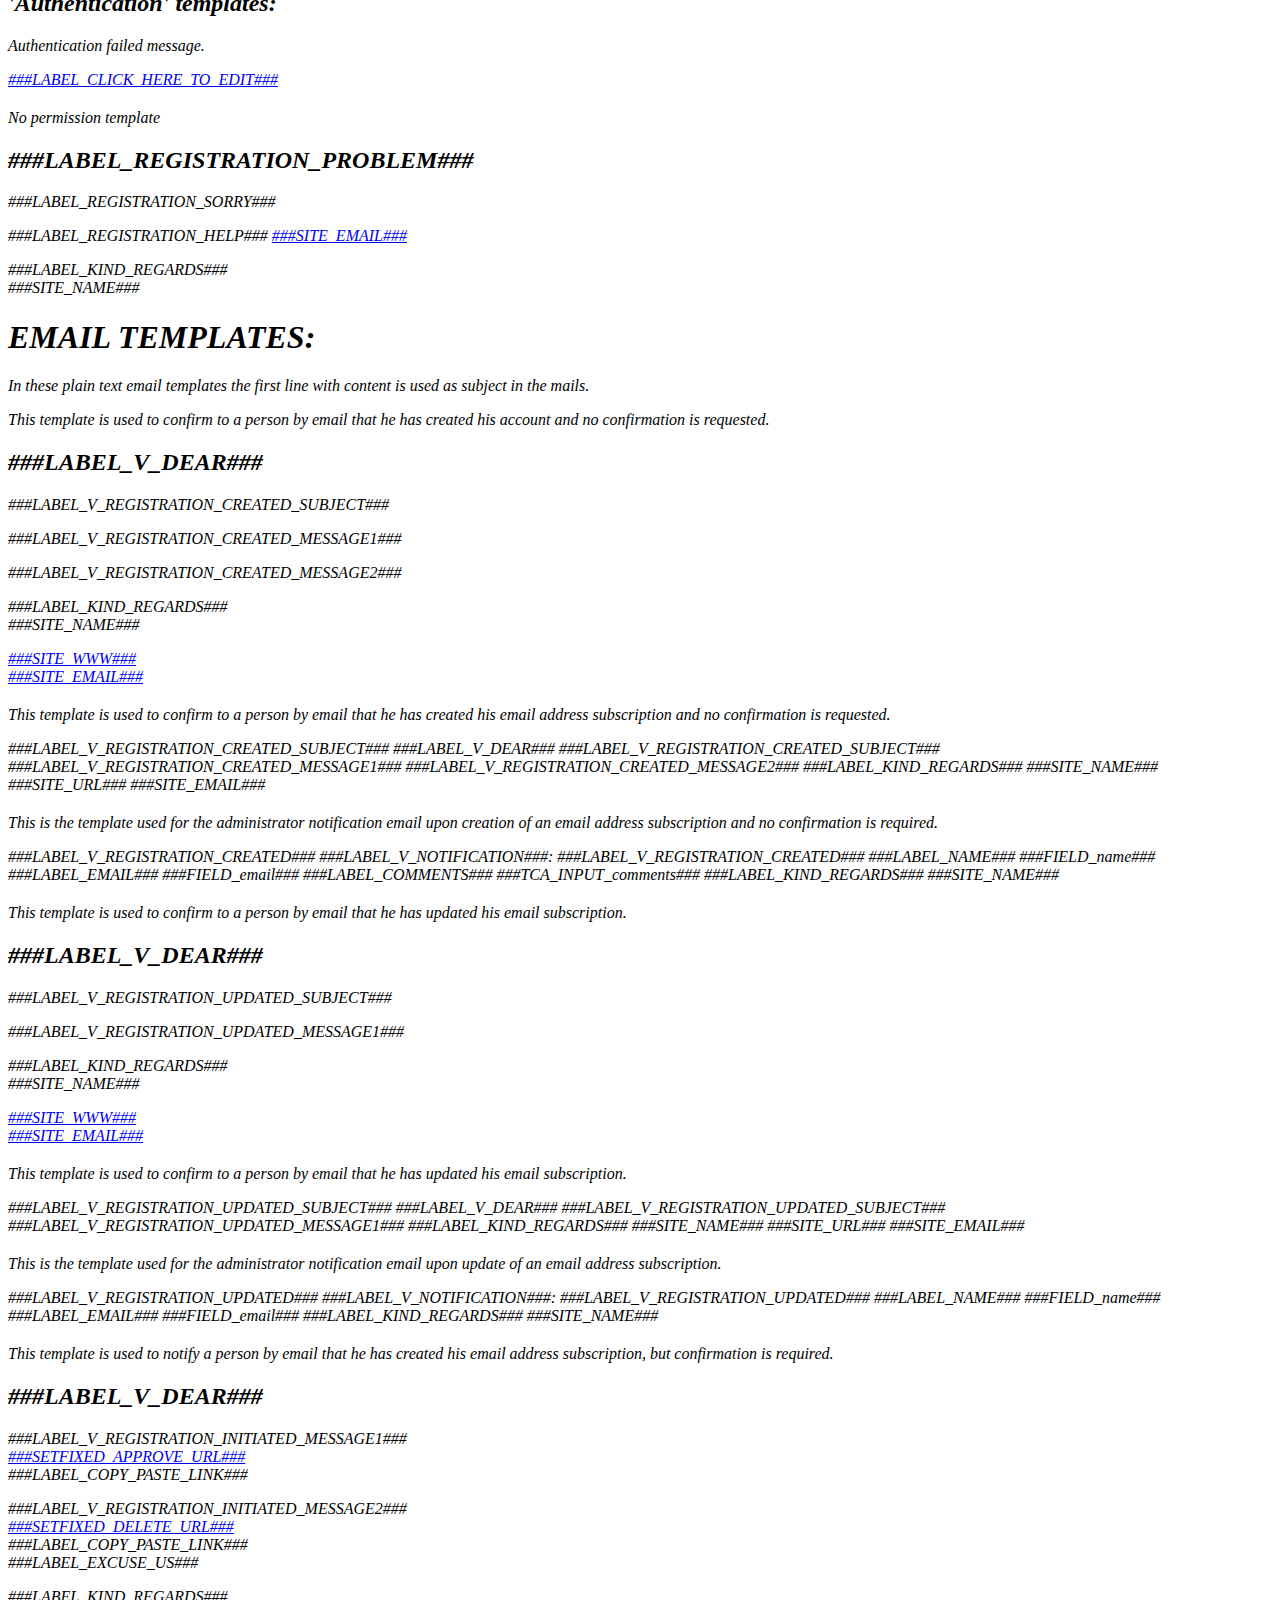
<file: fileadmin/ext/sr_email_subscribe/tx_sremailsubscribe_pi1_css_tmpl.html>
<!DOCTYPE html PUBLIC "-//W3C//DTD XHTML 1.0 Strict//EN" "http://www.w3.org/TR/xhtml1/DTD/xhtml1-strict.dtd">
<html lang="en" xml:lang="en" xmlns="http://www.w3.org/1999/xhtml">
<head>
	<title>Email Address Subscription Template</title>
</head>
<body>

<h1>EMAIL ADDRESS SUBSCRIPTION</h1>
<h2>EXAMPLE  $Id: tx_sremailsubscribe_pi1_css_tmpl.html 15780 2009-01-18 15:16:35Z franzholz $</h2>

<h2>'CREATE' TEMPLATES:</h2>


<p><em>Form for the subscription with email address:</em></p>
<!-- ###TEMPLATE_CREATE### begin -->
<form id="###FORM_NAME###" method="post" action="###FORM_URL###" enctype="multipart/form-data" ###FORM_ONSUBMIT###>
<fieldset>
<legend>###LABEL_ENTER_ACCOUNT_INFO###</legend>
<p class="tx-sremailsubscribe-pi1-notice">###LABEL_REQUIRED_INFO_NOTICE###</p>

<!-- ###SUB_INCLUDED_FIELD_name### -->
<div class="tx-sremailsubscribe-pi1-fieldwrap">
	<label for="tx-sremailsubscribe-pi1-name">###LABEL_NAME### ###REQUIRED_NAME###</label>
	<input id="tx-sremailsubscribe-pi1-name" type="text" class="tx-sremailsubscribe-pi1-text" size="40" maxlength="100" title="###TOOLTIP_NAME###" name="###NAME_NAME###" class="tx-sremailsubscribe-pi1-text" />
	<!-- ###SUB_ERROR_FIELD_name### -->
	<p class="tx-sremailsubscribe-pi1-error mandatory_error">###EVAL_ERROR_FIELD_name###</p>
	<!-- ###SUB_ERROR_FIELD_name### -->
	<!-- ###SUB_REQUIRED_FIELD_name### -->
	<p class="tx-sremailsubscribe-pi1-error mandatory_error">###MISSING_NAME###</p>
	<!-- ###SUB_REQUIRED_FIELD_name### -->
</div>
<!-- ###SUB_INCLUDED_FIELD_name### -->

<!-- ###SUB_INCLUDED_FIELD_first_name### -->
<div class="tx-sremailsubscribe-pi1-fieldwrap">
	<label for="tx-sremailsubscribe-pi1-first_name">###LABEL_FIRST_NAME### ###REQUIRED_FIRST_NAME###</label>
	<input id="tx-sremailsubscribe-pi1-first_name" type="text" class="tx-sremailsubscribe-pi1-text" size="40" maxlength="50" title="###TOOLTIP_FIRST_NAME###" name="###NAME_FIRST_NAME###" class="tx-sremailsubscribe-pi1-text" />
	<!-- ###SUB_ERROR_FIELD_first_name### -->
	<p class="tx-sremailsubscribe-pi1-error mandatory_error">###EVAL_ERROR_FIELD_first_name###</p>
	<!-- ###SUB_ERROR_FIELD_first_name### -->
	<!-- ###SUB_REQUIRED_FIELD_first_name### -->
	<p class="tx-sremailsubscribe-pi1-error mandatory_error">###MISSING_FIRST_NAME###</p>
	<!-- ###SUB_REQUIRED_FIELD_first_name### -->
</div>
<!-- ###SUB_INCLUDED_FIELD_first_name### -->

<!-- ###SUB_INCLUDED_FIELD_last_name### -->
<div class="tx-sremailsubscribe-pi1-fieldwrap">
	<label for="tx-sremailsubscribe-pi1-last_name">###LABEL_LAST_NAME### ###REQUIRED_LAST_NAME###</label>
	<input id="tx-sremailsubscribe-pi1-last_name" type="text" class="tx-sremailsubscribe-pi1-text" size="40" maxlength="50" title="###TOOLTIP_LAST_NAME###" name="###NAME_LAST_NAME###" class="tx-sremailsubscribe-pi1-text" />
	<!-- ###SUB_ERROR_FIELD_last_name### -->
	<p class="tx-sremailsubscribe-pi1-error mandatory_error">###EVAL_ERROR_FIELD_last_name###</p>
	<!-- ###SUB_ERROR_FIELD_last_name### -->
	<!-- ###SUB_REQUIRED_FIELD_last_name### -->
	<p class="tx-sremailsubscribe-pi1-error mandatory_error">###MISSING_LAST_NAME###</p>
	<!-- ###SUB_REQUIRED_FIELD_last_name### -->
</div>
<!-- ###SUB_INCLUDED_FIELD_last_name### -->

<!-- ###SUB_INCLUDED_FIELD_date_of_birth### -->
<div class="tx-sremailsubscribe-pi1-fieldwrap">
	<label for="tx-sremailsubscribe-pi1-date_of_birth">###LABEL_DATE_OF_BIRTH### ###REQUIRED_DATE_OF_BIRTH###</label>
	<input id="tx-sremailsubscribe-pi1-date_of_birth" type="text" class="tx-sremailsubscribe-pi1-text" size="10" maxlength="10" title="###TOOLTIP_DATE_OF_BIRTH###" name="###NAME_DATE_OF_BIRTH###" class="tx-sremailsubscribe-pi1-text" />
	<!-- ###SUB_ERROR_FIELD_date_of_birth### -->
	<p class="tx-sremailsubscribe-pi1-error mandatory_error">###EVAL_ERROR_FIELD_date_of_birth###</p>
	<!-- ###SUB_ERROR_FIELD_date_of_birth### -->
	<!-- ###SUB_REQUIRED_FIELD_date_of_birth### -->
	<p class="tx-sremailsubscribe-pi1-error mandatory_error">###MISSING_DATE_OF_BIRTH###</p>
	<!-- ###SUB_REQUIRED_FIELD_date_of_birth### -->
</div>
<!-- ###SUB_INCLUDED_FIELD_date_of_birth### -->

<!-- ###SUB_INCLUDED_FIELD_title### -->
<div class="tx-sremailsubscribe-pi1-fieldwrap">
	<label for="tx-sremailsubscribe-pi1-title">###LABEL_TITLE### ###REQUIRED_TITLE###</label>
	<input id="tx-sremailsubscribe-pi1-title" type="text" class="tx-sremailsubscribe-pi1-text" size="40" maxlength="40" title="###TOOLTIP_TITLE###" name="###NAME_TITLE###" class="tx-sremailsubscribe-pi1-text" />
	<!-- ###SUB_ERROR_FIELD_title### -->
	<p class="tx-sremailsubscribe-pi1-error mandatory_error">###EVAL_ERROR_FIELD_title###</p>
	<!-- ###SUB_ERROR_FIELD_title### -->
	<!-- ###SUB_REQUIRED_FIELD_title### -->
	<p class="tx-sremailsubscribe-pi1-error mandatory_error">###MISSING_TITLE###</p>
	<!-- ###SUB_REQUIRED_FIELD_title### -->
</div>
<!-- ###SUB_INCLUDED_FIELD_title### -->

<!-- ###SUB_INCLUDED_FIELD_company### -->
<div class="tx-sremailsubscribe-pi1-fieldwrap">
	<label for="tx-sremailsubscribe-pi1-company">###LABEL_COMPANY### ###REQUIRED_COMPANY###</label>
	<input id="tx-sremailsubscribe-pi1-company" type="text" class="tx-sremailsubscribe-pi1-text" size="40" maxlength="50" title="###TOOLTIP_COMPANY###" name="###NAME_COMPANY###" class="tx-sremailsubscribe-pi1-text" />
	<!-- ###SUB_ERROR_FIELD_company### -->
	<p class="tx-sremailsubscribe-pi1-error mandatory_error">###EVAL_ERROR_FIELD_company###</p>
	<!-- ###SUB_ERROR_FIELD_company### -->
	<!-- ###SUB_REQUIRED_FIELD_company### -->
	<p class="tx-sremailsubscribe-pi1-error mandatory_error">###MISSING_COMPANY###</p>
	<!-- ###SUB_REQUIRED_FIELD_company### -->
</div>
<!-- ###SUB_INCLUDED_FIELD_company### -->

<!-- ###SUB_INCLUDED_FIELD_address### -->
<div class="tx-sremailsubscribe-pi1-fieldwrap">
	<label for="tx-sremailsubscribe-pi1-address">###LABEL_ADDRESS### ###REQUIRED_ADDRESS###</label>
	<input id="tx-sremailsubscribe-pi1-address" type="text" class="tx-sremailsubscribe-pi1-text" size="40" maxlength="60" title="###TOOLTIP_ADDRESS###" name="###NAME_ADDRESS###" class="tx-sremailsubscribe-pi1-text" />
	<!-- ###SUB_ERROR_FIELD_address### -->
	<p class="tx-sremailsubscribe-pi1-error mandatory_error">###EVAL_ERROR_FIELD_address###</p>
	<!-- ###SUB_ERROR_FIELD_address### -->
	<!-- ###SUB_REQUIRED_FIELD_address### -->
	<p class="tx-sremailsubscribe-pi1-error mandatory_error">###MISSING_ADDRESS###</p>
	<!-- ###SUB_REQUIRED_FIELD_address### -->
</div>
<!-- ###SUB_INCLUDED_FIELD_address### -->

<!-- ###SUB_INCLUDED_FIELD_city### -->
<div class="tx-sremailsubscribe-pi1-fieldwrap">
	<label for="tx-sremailsubscribe-pi1-city">###LABEL_CITY### ###REQUIRED_CITY###</label>
	<input id="tx-sremailsubscribe-pi1-city" type="text" class="tx-sremailsubscribe-pi1-text" size="40" maxlength="40" title="###TOOLTIP_CITY###" name="###NAME_CITY###" class="tx-sremailsubscribe-pi1-text" />
	<!-- ###SUB_ERROR_FIELD_city### -->
	<p class="tx-sremailsubscribe-pi1-error mandatory_error">###EVAL_ERROR_FIELD_city###</p>
	<!-- ###SUB_ERROR_FIELD_city### -->
	<!-- ###SUB_REQUIRED_FIELD_city### -->
	<p class="tx-sremailsubscribe-pi1-error mandatory_error">###MISSING_CITY###</p>
	<!-- ###SUB_REQUIRED_FIELD_city### -->
</div>
<!-- ###SUB_INCLUDED_FIELD_city### -->
	
<!-- ###SUB_INCLUDED_FIELD_zone### -->
<div class="tx-sremailsubscribe-pi1-fieldwrap">
	<label for="tx-sremailsubscribe-pi1-zone" onclick="document.getElementById(this.htmlFor).focus(); return false;">###LABEL_ZONE### ###REQUIRED_ZONE###</label>
	###SELECTOR_ZONE###
	<!-- ###SUB_REQUIRED_FIELD_zone### -->
	<p class="tx-sremailsubscribe-pi1-error mandatory_error">###MISSING_ZONE###</p>
	<!-- ###SUB_REQUIRED_FIELD_zone### -->
</div>
<!-- ###SUB_INCLUDED_FIELD_zone### -->
	
<!-- ###SUB_INCLUDED_FIELD_static_info_country### -->
<div class="tx-sremailsubscribe-pi1-fieldwrap">
	<label for="tx-sremailsubscribe-pi1-static_info_country" onclick="document.getElementById(this.htmlFor).focus(); return false;">###LABEL_COUNTRY### ###REQUIRED_STATIC_INFO_COUNTRY###</label>
	###SELECTOR_STATIC_INFO_COUNTRY###
	<!-- ###SUB_REQUIRED_FIELD_static_info_country### -->
	<p class="tx-sremailsubscribe-pi1-error mandatory_error">###MISSING_STATIC_INFO_COUNTRY###</p>
	<!-- ###SUB_REQUIRED_FIELD_static_info_country### -->
</div>
<!-- ###SUB_INCLUDED_FIELD_static_info_country### -->

<!-- ###SUB_INCLUDED_FIELD_country### -->
<div class="tx-sremailsubscribe-pi1-fieldwrap">
	<label for="tx-sremailsubscribe-pi1-country">###LABEL_COUNTRY### ###REQUIRED_COUNTRY###</label>
	<input id="tx-sremailsubscribe-pi1-country" type="text" class="tx-sremailsubscribe-pi1-text" size="20" maxlength="60" title="###TOOLTIP_COUNTRY###" name="###NAME_COUNTRY###" class="tx-sremailsubscribe-pi1-text" />
	<!-- ###SUB_ERROR_FIELD_country### -->
	<p class="tx-sremailsubscribe-pi1-error mandatory_error">###EVAL_ERROR_FIELD_country###</p>
	<!-- ###SUB_ERROR_FIELD_country### -->
	<!-- ###SUB_REQUIRED_FIELD_country### -->
	<p class="tx-sremailsubscribe-pi1-error mandatory_error">###MISSING_COUNTRY###</p>
	<!-- ###SUB_REQUIRED_FIELD_country### -->
</div>
<!-- ###SUB_INCLUDED_FIELD_country### -->

<!-- ###SUB_INCLUDED_FIELD_zip### -->
<div class="tx-sremailsubscribe-pi1-fieldwrap">
	<label for="tx-sremailsubscribe-pi1-zip">###LABEL_ZIP### ###REQUIRED_ZIP###</label>
	<input id="tx-sremailsubscribe-pi1-zip" type="text" class="tx-sremailsubscribe-pi1-text" size="20" maxlength="20" title="###TOOLTIP_ZIP###" name="###NAME_ZIP###" class="tx-sremailsubscribe-pi1-text" />
	<!-- ###SUB_ERROR_FIELD_zip### -->
	<p class="tx-sremailsubscribe-pi1-error mandatory_error">###EVAL_ERROR_FIELD_zip###</p>
	<!-- ###SUB_ERROR_FIELD_zip### -->
	<!-- ###SUB_REQUIRED_FIELD_zip### -->
	<p class="tx-sremailsubscribe-pi1-error mandatory_error">###MISSING_ZIP###</p>
	<!-- ###SUB_REQUIRED_FIELD_zip### -->
</div>
<!-- ###SUB_INCLUDED_FIELD_zip### -->

<!-- ###SUB_INCLUDED_FIELD_phone### -->
<div class="tx-sremailsubscribe-pi1-fieldwrap">
	<label for="tx-sremailsubscribe-pi1-phone">###LABEL_PHONE### ###REQUIRED_PHONE###</label>
	<input id="tx-sremailsubscribe-pi1-phone" type="text" class="tx-sremailsubscribe-pi1-text" size="25" maxlength="25" title="###TOOLTIP_PHONE###" name="###NAME_PHONE###" class="tx-sremailsubscribe-pi1-text" />
	<!-- ###SUB_ERROR_FIELD_phone### -->
	<p class="tx-sremailsubscribe-pi1-error mandatory_error">###EVAL_ERROR_FIELD_phone###</p>
	<!-- ###SUB_ERROR_FIELD_phone### -->
	<!-- ###SUB_REQUIRED_FIELD_phone### -->
	<p class="tx-sremailsubscribe-pi1-error mandatory_error">###MISSING_PHONE###</p>
	<!-- ###SUB_REQUIRED_FIELD_phone### -->
</div>
<!-- ###SUB_INCLUDED_FIELD_phone### -->

<!-- ###SUB_INCLUDED_FIELD_fax### -->
<div class="tx-sremailsubscribe-pi1-fieldwrap">
	<label for="tx-sremailsubscribe-pi1-fax">###LABEL_FAX### ###REQUIRED_FAX###</label>
	<input id="tx-sremailsubscribe-pi1-fax" type="text" class="tx-sremailsubscribe-pi1-text" size="25" maxlength="25" title="###TOOLTIP_FAX###" name="###NAME_FAX###" class="tx-sremailsubscribe-pi1-text" />
	<!-- ###SUB_ERROR_FIELD_fax### -->
	<p class="tx-sremailsubscribe-pi1-error mandatory_error">###EVAL_ERROR_FIELD_fax###</p>
	<!-- ###SUB_ERROR_FIELD_fax### -->
	<!-- ###SUB_REQUIRED_FIELD_fax### -->
	<p class="tx-sremailsubscribe-pi1-error mandatory_error">###MISSING_FAX###</p>
	<!-- ###SUB_REQUIRED_FIELD_fax### -->
</div>
<!-- ###SUB_INCLUDED_FIELD_fax### -->

<!-- ###SUB_INCLUDED_FIELD_email### -->
<div class="tx-sremailsubscribe-pi1-fieldwrap">
	<label for="tx-sremailsubscribe-pi1-email">###LABEL_EMAIL### ###REQUIRED_EMAIL###</label>
	<input id="tx-sremailsubscribe-pi1-email" type="text" class="tx-sremailsubscribe-pi1-text" size="40" maxlength="255" title="###TOOLTIP_EMAIL###" name="###NAME_EMAIL###" class="tx-sremailsubscribe-pi1-text" />
	<!-- ###SUB_ERROR_FIELD_email### -->
	<p class="tx-sremailsubscribe-pi1-error mandatory_error">###EVAL_ERROR_FIELD_email###</p>
	<!-- ###SUB_ERROR_FIELD_email### -->
	<!-- ###SUB_REQUIRED_FIELD_email### -->
	<p class="tx-sremailsubscribe-pi1-error mandatory_error">###MISSING_EMAIL###</p>
	<!-- ###SUB_REQUIRED_FIELD_email### -->
</div>
<!-- ###SUB_INCLUDED_FIELD_email### -->

<!-- ###SUB_INCLUDED_FIELD_module_sys_dmail_category### -->
<div class="tx-sremailsubscribe-pi1-fieldwrap">
	<label for="tx-sremailsubscribe-pi1-module_sys_dmail_category">###LABEL_MODULE_SYS_DMAIL_CATEGORY### ###REQUIRED_MODULE_SYS_DMAIL_CATEGORY###</label>
	###TCA_INPUT_module_sys_dmail_category###
	<!-- ###SUB_ERROR_FIELD_module_sys_dmail_category### -->
	<p class="tx-sremailsubscribe-pi1-error mandatory_error">###EVAL_ERROR_FIELD_module_sys_dmail_category###</p>
	<!-- ###SUB_ERROR_FIELD_module_sys_dmail_category### -->
	<!-- ###SUB_REQUIRED_FIELD_module_sys_dmail_category### -->
	<p class="tx-sremailsubscribe-pi1-error mandatory_error">###MISSING_MODULE_SYS_DMAIL_CATEGORY###</p>
	<!-- ###SUB_REQUIRED_FIELD_module_sys_dmail_category### -->
</div>
<!-- ###SUB_INCLUDED_FIELD_module_sys_dmail_category### -->

<!-- ###SUB_INCLUDED_FIELD_module_sys_dmail_html### -->
<div class="tx-sremailsubscribe-pi1-fieldwrap tx-sremailsubscribe-pi1-module_sys_dmail_html">
	<label for="tx-sremailsubscribe-pi1-module_sys_dmail_html">###LABEL_MODULE_SYS_DMAIL_HTML### ###REQUIRED_MODULE_SYS_DMAIL_HTML###</label>
	###TCA_INPUT_module_sys_dmail_html###
	<!-- ###SUB_REQUIRED_FIELD_module_sys_dmail_html### -->
	<p class="tx-sremailsubscribe-pi1-error mandatory_error">###MISSING_MODULE_SYS_DMAIL_HTML###</p>
	<!-- ###SUB_REQUIRED_FIELD_module_sys_dmail_html### -->
</div>
<!-- ###SUB_INCLUDED_FIELD_module_sys_dmail_html### -->

<!-- ###SUB_INCLUDED_FIELD_language### -->
<div class="tx-sremailsubscribe-pi1-fieldwrap">
	<label for="tx-sremailsubscribe-pi1-language" onclick="document.getElementById(this.htmlFor).focus(); return false;">###LABEL_LANGUAGE### ###REQUIRED_LANGUAGE###</label>
	###SELECTOR_LANGUAGE###
	<!-- ###SUB_REQUIRED_FIELD_language### -->
	<p class="tx-sremailsubscribe-pi1-error mandatory_error">###MISSING_LANGUAGE###</p>
	<!-- ###SUB_REQUIRED_FIELD_language### -->
</div>
<!-- ###SUB_INCLUDED_FIELD_language### -->

<!-- ###SUB_INCLUDED_FIELD_www### -->
<div class="tx-sremailsubscribe-pi1-fieldwrap">
	<label for="tx-sremailsubscribe-pi1-www">###LABEL_WWW### ###REQUIRED_WWW###</label>
	<input id="tx-sremailsubscribe-pi1-www" type="text" class="tx-sremailsubscribe-pi1-text" size="40" maxlength="80" title="###TOOLTIP_WWW###" name="###NAME_WWW###" class="tx-sremailsubscribe-pi1-text" />
	<!-- ###SUB_ERROR_FIELD_www### -->
	<p class="tx-sremailsubscribe-pi1-error mandatory_error">###EVAL_ERROR_FIELD_www###</p>
	<!-- ###SUB_ERROR_FIELD_www### -->
	<!-- ###SUB_REQUIRED_FIELD_www### -->
	<p class="tx-sremailsubscribe-pi1-error mandatory_error">###MISSING_WWW###</p>
	<!-- ###SUB_REQUIRED_FIELD_www### -->
</div>
<!-- ###SUB_INCLUDED_FIELD_www### -->

<!-- ###SUB_INCLUDED_FIELD_image### -->
<div class="tx-sremailsubscribe-pi1-fieldwrap">
	<label for="tx-sremailsubscribe-pi1-image-0">###LABEL_IMAGE### ###REQUIRED_IMAGE###</label>
	###UPLOAD_image###
	<!-- ###SUB_ERROR_FIELD_image### -->
	<p class="tx-sremailsubscribe-pi1-error mandatory_error">###EVAL_ERROR_FIELD_image###</p>
	<!-- ###SUB_ERROR_FIELD_image### -->
	<!-- ###SUB_REQUIRED_FIELD_image### -->
	<p class="tx-sremailsubscribe-pi1-error mandatory_error">###MISSING_IMAGE###</p>
	<!-- ###SUB_REQUIRED_FIELD_image### -->
</div>
<!-- ###SUB_INCLUDED_FIELD_image### -->

<!-- ###SUB_INCLUDED_FIELD_comments### -->
<div class="tx-sremailsubscribe-pi1-fieldwrap">
	<label for="tx-sremailsubscribe-pi1-comments">###LABEL_COMMENTS### ###REQUIRED_COMMENTS###</label>
	###TCA_INPUT_comments###
	<!-- ###SUB_ERROR_FIELD_comments### -->
	<p class="tx-sremailsubscribe-pi1-error mandatory_error">###EVAL_ERROR_FIELD_comments###</p>
	<!-- ###SUB_ERROR_FIELD_comments### -->
	<!-- ###SUB_REQUIRED_FIELD_comments### -->
	<p class="tx-sremailsubscribe-pi1-error mandatory_error">###MISSING_COMMENTS###</p>
	<!-- ###SUB_REQUIRED_FIELD_comments### -->
</div>
<!-- ###SUB_INCLUDED_FIELD_comments### -->
###HIDDENFIELDS###
<div class="tx-sremailsubscribe-pi1-fieldwrap">
	<label for="tx-sremailsubscribe-pi1-submit">&nbsp;</label>
	<input type="submit" class="tx-sremailsubscribe-pi1-submit" name="tx_sremailsubscribe_pi1[submit]" value="###LABEL_BUTTON_REGISTER###" />
</div>
</fieldset>
</form>
<p class="tx-sremailsubscribe-pi1-click-to-edit">###LABEL_V_ALREADY_SUBSCRIBED### <a href="###INFOMAIL_URL###" title="###LABEL_TOOLTIP_CLICK_HERE_TO_EDIT###">###LABEL_CLICK_HERE_TO_EDIT###</a></p>
<!-- ###TEMPLATE_CREATE### end -->



<p style="margin-top: 20px"><em>Here the user information is preview before final submission:</em></p>
<!-- ###TEMPLATE_CREATE_PREVIEW### begin -->
<form id="###FORM_NAME###" method="post" action="###FORM_URL###" enctype="multipart/form-data">
<fieldset>
<legend>###LABEL_V_DEAR###<br />###LABEL_V_VERIFY_BEFORE_CREATE###</legend>

<!-- ###SUB_INCLUDED_FIELD_name### -->
<div class="tx-sremailsubscribe-pi1-fieldwrap">
	<p class="tx-sremailsubscribe-pi1-label">###LABEL_NAME###</p>
	<p class="tx-sremailsubscribe-pi1-field">###FIELD_name###</p>
</div>
<!-- ###SUB_INCLUDED_FIELD_name### -->

<!-- ###SUB_INCLUDED_FIELD_first_name### -->
<div class="tx-sremailsubscribe-pi1-fieldwrap">
	<p class="tx-sremailsubscribe-pi1-label">###LABEL_FIRST_NAME###</p>
	<p class="tx-sremailsubscribe-pi1-field">###FIELD_first_name###</p>
</div>
<!-- ###SUB_INCLUDED_FIELD_first_name### -->

<!-- ###SUB_INCLUDED_FIELD_last_name### -->
<div class="tx-sremailsubscribe-pi1-fieldwrap">
	<p class="tx-sremailsubscribe-pi1-label">###LABEL_LAST_NAME###</p>
	<p class="tx-sremailsubscribe-pi1-field">###FIELD_last_name###</p>
</div>
<!-- ###SUB_INCLUDED_FIELD_last_name### -->

<!-- ###SUB_INCLUDED_FIELD_date_of_birth### -->
<div class="tx-sremailsubscribe-pi1-fieldwrap">
	<p class="tx-sremailsubscribe-pi1-label">###LABEL_DATE_OF_BIRTH###</p>
	<p class="tx-sremailsubscribe-pi1-field">###FIELD_date_of_birth###</p>
</div>
<!-- ###SUB_INCLUDED_FIELD_date_of_birth### -->

<!-- ###SUB_INCLUDED_FIELD_title### -->
<div class="tx-sremailsubscribe-pi1-fieldwrap">
	<p class="tx-sremailsubscribe-pi1-label">###LABEL_TITLE###</p>
	<p class="tx-sremailsubscribe-pi1-field">###FIELD_title###</p>
</div>
<!-- ###SUB_INCLUDED_FIELD_title### -->

<!-- ###SUB_INCLUDED_FIELD_company### -->
<div class="tx-sremailsubscribe-pi1-fieldwrap">
	<p class="tx-sremailsubscribe-pi1-label">###LABEL_COMPANY###</p>
	<p class="tx-sremailsubscribe-pi1-field">###FIELD_company###</p>
</div>
<!-- ###SUB_INCLUDED_FIELD_company### -->

<!-- ###SUB_INCLUDED_FIELD_address### -->
<div class="tx-sremailsubscribe-pi1-fieldwrap">
	<p class="tx-sremailsubscribe-pi1-label">###LABEL_ADDRESS###</p>
	<p class="tx-sremailsubscribe-pi1-field">###FIELD_address###</p>
</div>
<!-- ###SUB_INCLUDED_FIELD_address### -->

<!-- ###SUB_INCLUDED_FIELD_city### -->
<div class="tx-sremailsubscribe-pi1-fieldwrap">
	<p class="tx-sremailsubscribe-pi1-label">###LABEL_CITY###</p>
	<p class="tx-sremailsubscribe-pi1-field">###FIELD_city###</p>
</div>
<!-- ###SUB_INCLUDED_FIELD_city### -->

<!-- ###SUB_INCLUDED_FIELD_zone### -->
<div class="tx-sremailsubscribe-pi1-fieldwrap">
	<p class="tx-sremailsubscribe-pi1-label">###LABEL_ZONE###</p>
	<p class="tx-sremailsubscribe-pi1-field">###FIELD_zone###</p>
</div>
<!-- ###SUB_INCLUDED_FIELD_zone### -->

<!-- ###SUB_INCLUDED_FIELD_static_info_country### -->
<div class="tx-sremailsubscribe-pi1-fieldwrap">
	<p class="tx-sremailsubscribe-pi1-label">###LABEL_STATIC_INFO_COUNTRY###</p>
	<p class="tx-sremailsubscribe-pi1-field">###FIELD_static_info_country###</p>
</div>
<!-- ###SUB_INCLUDED_FIELD_static_info_country### -->

<!-- ###SUB_INCLUDED_FIELD_country### -->
<div class="tx-sremailsubscribe-pi1-fieldwrap">
	<p class="tx-sremailsubscribe-pi1-label">###LABEL_COUNTRY###</p>
	<p class="tx-sremailsubscribe-pi1-field">###FIELD_country###</p>
</div>
<!-- ###SUB_INCLUDED_FIELD_country### -->

<!-- ###SUB_INCLUDED_FIELD_zip### -->
<div class="tx-sremailsubscribe-pi1-fieldwrap">
	<p class="tx-sremailsubscribe-pi1-label">###LABEL_ZIP###</p>
	<p class="tx-sremailsubscribe-pi1-field">###FIELD_zip###</p>
</div>
<!-- ###SUB_INCLUDED_FIELD_zip### -->

<!-- ###SUB_INCLUDED_FIELD_phone### -->
<div class="tx-sremailsubscribe-pi1-fieldwrap">
	<p class="tx-sremailsubscribe-pi1-label">###LABEL_PHONE###</p>
	<p class="tx-sremailsubscribe-pi1-field">###FIELD_phone###</p>
</div>
<!-- ###SUB_INCLUDED_FIELD_phone### -->

<!-- ###SUB_INCLUDED_FIELD_fax### -->
<div class="tx-sremailsubscribe-pi1-fieldwrap">
	<p class="tx-sremailsubscribe-pi1-label">###LABEL_FAX###</p>
	<p class="tx-sremailsubscribe-pi1-field">###FIELD_fax###</p>
</div>
<!-- ###SUB_INCLUDED_FIELD_fax### -->

<!-- ###SUB_INCLUDED_FIELD_email### -->
<div class="tx-sremailsubscribe-pi1-fieldwrap">
	<p class="tx-sremailsubscribe-pi1-label">###LABEL_EMAIL###</p>
	<p class="tx-sremailsubscribe-pi1-field">###FIELD_email###</p>
</div>
<!-- ###SUB_INCLUDED_FIELD_email### -->

<!-- ###SUB_INCLUDED_FIELD_module_sys_dmail_category### -->
<div class="tx-sremailsubscribe-pi1-fieldwrap">
	<p class="tx-sremailsubscribe-pi1-label">###LABEL_MODULE_SYS_DMAIL_CATEGORY###</p>
	<p class="tx-sremailsubscribe-pi1-field">###TCA_INPUT_module_sys_dmail_category###</p>
</div>
<!-- ###SUB_INCLUDED_FIELD_module_sys_dmail_category### -->

<!-- ###SUB_INCLUDED_FIELD_module_sys_dmail_html### -->
<div class="tx-sremailsubscribe-pi1-fieldwrap">
	<p class="tx-sremailsubscribe-pi1-label">###LABEL_MODULE_SYS_DMAIL_HTML###</p>
	<p class="tx-sremailsubscribe-pi1-field">###TCA_INPUT_module_sys_dmail_html###</p>
</div>
<!-- ###SUB_INCLUDED_FIELD_module_sys_dmail_html### -->

<!-- ###SUB_INCLUDED_FIELD_language### -->
<div class="tx-sremailsubscribe-pi1-fieldwrap">
	<p class="tx-sremailsubscribe-pi1-label">###LABEL_LANGUAGE###</p>
	<p class="tx-sremailsubscribe-pi1-field">###FIELD_language###</p>
</div>
<!-- ###SUB_INCLUDED_FIELD_language### -->

<!-- ###SUB_INCLUDED_FIELD_www### -->
<div class="tx-sremailsubscribe-pi1-fieldwrap">
	<p class="tx-sremailsubscribe-pi1-label">###LABEL_WWW###</p>
	<p class="tx-sremailsubscribe-pi1-field">###FIELD_www###</p>
</div>
<!-- ###SUB_INCLUDED_FIELD_www### -->

<!-- ###SUB_INCLUDED_FIELD_image### -->
<div class="tx-sremailsubscribe-pi1-fieldwrap">
	<p class="tx-sremailsubscribe-pi1-label">###LABEL_IMAGE###</p>
	<p class="tx-sremailsubscribe-pi1-field">###UPLOAD_PREVIEW_image###</p>
</div>
<!-- ###SUB_INCLUDED_FIELD_image### -->

<!-- ###SUB_INCLUDED_FIELD_comments### -->
<div class="tx-sremailsubscribe-pi1-fieldwrap">
	<p class="tx-sremailsubscribe-pi1-label">###LABEL_COMMENTS###</p>
	<p class="tx-sremailsubscribe-pi1-field">###TCA_INPUT_comments###</p>
</div>
<!-- ###SUB_INCLUDED_FIELD_comments### -->

<p class="tx-sremailsubscribe-pi1-fieldwrap">&nbsp;</p>
###HIDDENFIELDS###
<input type="submit" class="tx-sremailsubscribe-pi1-submit" name="tx_sremailsubscribe_pi1[submit]" value="###LABEL_BUTTON_CONFIRM_REGISTER###" />
<input type="submit" class="tx-sremailsubscribe-pi1-submit" name="tx_sremailsubscribe_pi1[doNotSave]" value="###LABEL_BUTTON_BACK_TO_FORM###" />
</fieldset>
</form>
<!-- ###TEMPLATE_CREATE_PREVIEW### end -->



<p style="margin-top: 20px"><em>Template, displayed if the user is already logged in.</em></p>
<!-- ###TEMPLATE_CREATE_LOGIN### begin-->
<p><a href="###EDIT_URL###" title="###LABEL_TOOLTIP_CLICK_HERE_TO_EDIT###">###LABEL_CLICK_HERE_TO_EDIT###</a></p>
<!-- ###TEMPLATE_CREATE_LOGIN### end-->



<p style="margin-top: 20px"><em>This is shown when the email address subscription is created (without setfixed).</em></p>
<!-- ###TEMPLATE_CREATE_SAVED### begin-->
<h2>###LABEL_V_DEAR###</h2>
<p>###LABEL_V_REGISTRATION_CREATED_SUBJECT###</p>
<p>###LABEL_V_REGISTRATION_CREATED_MESSAGE1###</p>
<p>###LABEL_V_REGISTRATION_CREATED_MESSAGE2###</p>
<p>###LABEL_KIND_REGARDS###<br />
###SITE_NAME###</p>
<!-- ###TEMPLATE_CREATE_SAVED### end-->



<p style="margin-top: 20px"><em>This is shown when the email address subscription is created and the option setfixed is configured.
The user is informed that a message has been sent to his email address and that he needs to confirm his subscription.</em></p>
<!-- ###TEMPLATE_SETFIXED_CREATE### begin -->
<h2>###LABEL_V_DEAR###</h2>
<p>###LABEL_V_PLEASE_CONFIRM###</p>
<p>###LABEL_V_YOUR_ACCOUNT_WAS_CREATED###</p>
<p>###LABEL_V_FOLLOW_INSTRUCTIONS1###</p>
<p>###LABEL_V_FOLLOW_INSTRUCTIONS2###</p>
<p>###LABEL_KIND_REGARDS###<br />
###SITE_NAME###</p>
<!-- ###TEMPLATE_SETFIXED_CREATE### end-->



<h2>'INVITE' TEMPLATES:</h2>


<p style="margin-top: 20px"><em>Form for the subscription of an invited person identified by his/her email address:</em></p>
<!-- ###TEMPLATE_INVITE### begin -->
<form id="###FORM_NAME###" method="post" action="###FORM_URL###" enctype="multipart/form-data" ###FORM_ONSUBMIT###>
<fieldset>
<legend>###LABEL_ENTER_INVITATION_ACCOUNT_INFO###</legend>
<p class="tx-sremailsubscribe-pi1-notice">###LABEL_REQUIRED_INFO_NOTICE###</p>

<!-- ###SUB_INCLUDED_FIELD_name### -->
<div class="tx-sremailsubscribe-pi1-fieldwrap">
	<label for="tx-sremailsubscribe-pi1-name">###LABEL_NAME### ###REQUIRED_NAME###</label>
	<input id="tx-sremailsubscribe-pi1-name" type="text" class="tx-sremailsubscribe-pi1-text" size="40" maxlength="100" title="###TOOLTIP_INVITATION_NAME###" name="###NAME_NAME###" class="tx-sremailsubscribe-pi1-text" />
	<!-- ###SUB_ERROR_FIELD_name### -->
	<p class="tx-sremailsubscribe-pi1-error mandatory_error">###EVAL_ERROR_FIELD_name###</p>
	<!-- ###SUB_ERROR_FIELD_name### -->
	<!-- ###SUB_REQUIRED_FIELD_name### -->
	<p class="tx-sremailsubscribe-pi1-error mandatory_error">###MISSING_NAME###</p>
	<!-- ###SUB_REQUIRED_FIELD_name### -->
</div>
<!-- ###SUB_INCLUDED_FIELD_name### -->

<!-- ###SUB_INCLUDED_FIELD_first_name### -->
<div class="tx-sremailsubscribe-pi1-fieldwrap">
	<label for="tx-sremailsubscribe-pi1-first_name">###LABEL_FIRST_NAME### ###REQUIRED_FIRST_NAME###</label>
	<input id="tx-sremailsubscribe-pi1-first_name" type="text" class="tx-sremailsubscribe-pi1-text" size="40" maxlength="50" title="###TOOLTIP_INVITATION_FIRST_NAME###" name="###NAME_FIRST_NAME###" class="tx-sremailsubscribe-pi1-text" />
	<!-- ###SUB_ERROR_FIELD_first_name### -->
	<p class="tx-sremailsubscribe-pi1-error mandatory_error">###EVAL_ERROR_FIELD_first_name###</p>
	<!-- ###SUB_ERROR_FIELD_first_name### -->
	<!-- ###SUB_REQUIRED_FIELD_first_name### -->
	<p class="tx-sremailsubscribe-pi1-error mandatory_error">###MISSING_FIRST_NAME###</p>
	<!-- ###SUB_REQUIRED_FIELD_first_name### -->
</div>
<!-- ###SUB_INCLUDED_FIELD_first_name### -->

<!-- ###SUB_INCLUDED_FIELD_last_name### -->
<div class="tx-sremailsubscribe-pi1-fieldwrap">
	<label for="tx-sremailsubscribe-pi1-last_name">###LABEL_LAST_NAME### ###REQUIRED_LAST_NAME###</label>
	<input id="tx-sremailsubscribe-pi1-last_name" type="text" class="tx-sremailsubscribe-pi1-text" size="40" maxlength="50" title="###TOOLTIP_INVITATION_LAST_NAME###" name="###NAME_LAST_NAME###" class="tx-sremailsubscribe-pi1-text" />
	<!-- ###SUB_ERROR_FIELD_last_name### -->
	<p class="tx-sremailsubscribe-pi1-error mandatory_error">###EVAL_ERROR_FIELD_last_name###</p>
	<!-- ###SUB_ERROR_FIELD_last_name### -->
	<!-- ###SUB_REQUIRED_FIELD_last_name### -->
	<p class="tx-sremailsubscribe-pi1-error mandatory_error">###MISSING_LAST_NAME###</p>
	<!-- ###SUB_REQUIRED_FIELD_last_name### -->
</div>
<!-- ###SUB_INCLUDED_FIELD_last_name### -->

<!-- ###SUB_INCLUDED_FIELD_date_of_birth### -->
<div class="tx-sremailsubscribe-pi1-fieldwrap">
	<label for="tx-sremailsubscribe-pi1-date_of_birth">###LABEL_DATE_OF_BIRTH### ###REQUIRED_DATE_OF_BIRTH###</label>
	<input id="tx-sremailsubscribe-pi1-date_of_birth" type="text" class="tx-sremailsubscribe-pi1-text" size="10" maxlength="10" title="###TOOLTIP_INVITATION_DATE_OF_BIRTH###" name="###NAME_DATE_OF_BIRTH###" class="tx-sremailsubscribe-pi1-text" />
	<!-- ###SUB_ERROR_FIELD_date_of_birth### -->
	<p class="tx-sremailsubscribe-pi1-error mandatory_error">###EVAL_ERROR_FIELD_date_of_birth###</p>
	<!-- ###SUB_ERROR_FIELD_date_of_birth### -->
	<!-- ###SUB_REQUIRED_FIELD_date_of_birth### -->
	<p class="tx-sremailsubscribe-pi1-error mandatory_error">###MISSING_DATE_OF_BIRTH###</p>
	<!-- ###SUB_REQUIRED_FIELD_date_of_birth### -->
</div>
<!-- ###SUB_INCLUDED_FIELD_date_of_birth### -->

<!-- ###SUB_INCLUDED_FIELD_title### -->
<div class="tx-sremailsubscribe-pi1-fieldwrap">
	<label for="tx-sremailsubscribe-pi1-title">###LABEL_TITLE### ###REQUIRED_TITLE###</label>
	<input id="tx-sremailsubscribe-pi1-title" type="text" class="tx-sremailsubscribe-pi1-text" size="40" maxlength="40" title="###TOOLTIP_INVITATION_TITLE###" name="###NAME_TITLE###" class="tx-sremailsubscribe-pi1-text" />
	<!-- ###SUB_ERROR_FIELD_title### -->
	<p class="tx-sremailsubscribe-pi1-error mandatory_error">###EVAL_ERROR_FIELD_title###</p>
	<!-- ###SUB_ERROR_FIELD_title### -->
	<!-- ###SUB_REQUIRED_FIELD_title### -->
	<p class="tx-sremailsubscribe-pi1-error mandatory_error">###MISSING_TITLE###</p>
	<!-- ###SUB_REQUIRED_FIELD_title### -->
</div>
<!-- ###SUB_INCLUDED_FIELD_title### -->

<!-- ###SUB_INCLUDED_FIELD_company### -->
<div class="tx-sremailsubscribe-pi1-fieldwrap">
	<label for="tx-sremailsubscribe-pi1-company">###LABEL_COMPANY### ###REQUIRED_COMPANY###</label>
	<input id="tx-sremailsubscribe-pi1-company" type="text" class="tx-sremailsubscribe-pi1-text" size="40" maxlength="50" title="###TOOLTIP_INVITATION_COMPANY###" name="###NAME_COMPANY###" class="tx-sremailsubscribe-pi1-text" />
	<!-- ###SUB_ERROR_FIELD_company### -->
	<p class="tx-sremailsubscribe-pi1-error mandatory_error">###EVAL_ERROR_FIELD_company###</p>
	<!-- ###SUB_ERROR_FIELD_company### -->
	<!-- ###SUB_REQUIRED_FIELD_company### -->
	<p class="tx-sremailsubscribe-pi1-error mandatory_error">###MISSING_COMPANY###</p>
	<!-- ###SUB_REQUIRED_FIELD_company### -->
</div>
<!-- ###SUB_INCLUDED_FIELD_company### -->

<!-- ###SUB_INCLUDED_FIELD_address### -->
<div class="tx-sremailsubscribe-pi1-fieldwrap">
	<label for="tx-sremailsubscribe-pi1-address">###LABEL_ADDRESS### ###REQUIRED_ADDRESS###</label>
	<input id="tx-sremailsubscribe-pi1-address" type="text" class="tx-sremailsubscribe-pi1-text" size="40" maxlength="60" title="###TOOLTIP_INVITATION_ADDRESS###" name="###NAME_ADDRESS###" class="tx-sremailsubscribe-pi1-text" />
	<!-- ###SUB_ERROR_FIELD_address### -->
	<p class="tx-sremailsubscribe-pi1-error mandatory_error">###EVAL_ERROR_FIELD_address###</p>
	<!-- ###SUB_ERROR_FIELD_address### -->
	<!-- ###SUB_REQUIRED_FIELD_address### -->
	<p class="tx-sremailsubscribe-pi1-error mandatory_error">###MISSING_ADDRESS###</p>
	<!-- ###SUB_REQUIRED_FIELD_address### -->
</div>
<!-- ###SUB_INCLUDED_FIELD_address### -->

<!-- ###SUB_INCLUDED_FIELD_city### -->
<div class="tx-sremailsubscribe-pi1-fieldwrap">
	<label for="tx-sremailsubscribe-pi1-city">###LABEL_CITY### ###REQUIRED_CITY###</label>
	<input id="tx-sremailsubscribe-pi1-city" type="text" class="tx-sremailsubscribe-pi1-text" size="40" maxlength="40" title="###TOOLTIP_INVITATION_CITY###" name="###NAME_CITY###" class="tx-sremailsubscribe-pi1-text" />
	<!-- ###SUB_ERROR_FIELD_city### -->
	<p class="tx-sremailsubscribe-pi1-error mandatory_error">###EVAL_ERROR_FIELD_city###</p>
	<!-- ###SUB_ERROR_FIELD_city### -->
	<!-- ###SUB_REQUIRED_FIELD_city### -->
	<p class="tx-sremailsubscribe-pi1-error mandatory_error">###MISSING_CITY###</p>
	<!-- ###SUB_REQUIRED_FIELD_city### -->
</div>
<!-- ###SUB_INCLUDED_FIELD_city### -->
	
<!-- ###SUB_INCLUDED_FIELD_zone### -->
<div class="tx-sremailsubscribe-pi1-fieldwrap">
	<label for="tx-sremailsubscribe-pi1-zone" onclick="document.getElementById(this.htmlFor).focus(); return false;">###LABEL_ZONE### ###REQUIRED_ZONE###</label>
	###SELECTOR_ZONE###
	<!-- ###SUB_REQUIRED_FIELD_zone### -->
	<p class="tx-sremailsubscribe-pi1-error mandatory_error">###MISSING_ZONE###</p>
	<!-- ###SUB_REQUIRED_FIELD_zone### -->
</div>
<!-- ###SUB_INCLUDED_FIELD_zone### -->
	
<!-- ###SUB_INCLUDED_FIELD_static_info_country### -->
<div class="tx-sremailsubscribe-pi1-fieldwrap">
	<label for="tx-sremailsubscribe-pi1-static_info_country" onclick="document.getElementById(this.htmlFor).focus(); return false;">###LABEL_COUNTRY### ###REQUIRED_STATIC_INFO_COUNTRY###</label>
	###SELECTOR_STATIC_INFO_COUNTRY###
	<!-- ###SUB_REQUIRED_FIELD_static_info_country### -->
	<p class="tx-sremailsubscribe-pi1-error mandatory_error">###MISSING_STATIC_INFO_COUNTRY###</p>
	<!-- ###SUB_REQUIRED_FIELD_static_info_country### -->
</div>
<!-- ###SUB_INCLUDED_FIELD_static_info_country### -->

<!-- ###SUB_INCLUDED_FIELD_country### -->
<div class="tx-sremailsubscribe-pi1-fieldwrap">
	<label for="tx-sremailsubscribe-pi1-country">###LABEL_COUNTRY### ###REQUIRED_COUNTRY###</label>
	<input id="tx-sremailsubscribe-pi1-country" type="text" class="tx-sremailsubscribe-pi1-text" size="20" maxlength="60" title="###TOOLTIP_INVITATION_COUNTRY###" name="###NAME_COUNTRY###" class="tx-sremailsubscribe-pi1-text" />
	<!-- ###SUB_ERROR_FIELD_country### -->
	<p class="tx-sremailsubscribe-pi1-error mandatory_error">###EVAL_ERROR_FIELD_country###</p>
	<!-- ###SUB_ERROR_FIELD_country### -->
	<!-- ###SUB_REQUIRED_FIELD_country### -->
	<p class="tx-sremailsubscribe-pi1-error mandatory_error">###MISSING_COUNTRY###</p>
	<!-- ###SUB_REQUIRED_FIELD_country### -->
</div>
<!-- ###SUB_INCLUDED_FIELD_country### -->

<!-- ###SUB_INCLUDED_FIELD_zip### -->
<div class="tx-sremailsubscribe-pi1-fieldwrap">
	<label for="tx-sremailsubscribe-pi1-zip">###LABEL_ZIP### ###REQUIRED_ZIP###</label>
	<input id="tx-sremailsubscribe-pi1-zip" type="text" class="tx-sremailsubscribe-pi1-text" size="20" maxlength="20" title="###TOOLTIP_INVITATION_ZIP###" name="###NAME_ZIP###" class="tx-sremailsubscribe-pi1-text" />
	<!-- ###SUB_ERROR_FIELD_zip### -->
	<p class="tx-sremailsubscribe-pi1-error mandatory_error">###EVAL_ERROR_FIELD_zip###</p>
	<!-- ###SUB_ERROR_FIELD_zip### -->
	<!-- ###SUB_REQUIRED_FIELD_zip### -->
	<p class="tx-sremailsubscribe-pi1-error mandatory_error">###MISSING_ZIP###</p>
	<!-- ###SUB_REQUIRED_FIELD_zip### -->
</div>
<!-- ###SUB_INCLUDED_FIELD_zip### -->

<!-- ###SUB_INCLUDED_FIELD_phone### -->
<div class="tx-sremailsubscribe-pi1-fieldwrap">
	<label for="tx-sremailsubscribe-pi1-phone">###LABEL_PHONE### ###REQUIRED_PHONE###</label>
	<input id="tx-sremailsubscribe-pi1-phone" type="text" class="tx-sremailsubscribe-pi1-text" size="25" maxlength="25" title="###TOOLTIP_INVITATION_PHONE###" name="###NAME_PHONE###" class="tx-sremailsubscribe-pi1-text" />
	<!-- ###SUB_ERROR_FIELD_phone### -->
	<p class="tx-sremailsubscribe-pi1-error mandatory_error">###EVAL_ERROR_FIELD_phone###</p>
	<!-- ###SUB_ERROR_FIELD_phone### -->
	<!-- ###SUB_REQUIRED_FIELD_phone### -->
	<p class="tx-sremailsubscribe-pi1-error mandatory_error">###MISSING_PHONE###</p>
	<!-- ###SUB_REQUIRED_FIELD_phone### -->
</div>
<!-- ###SUB_INCLUDED_FIELD_phone### -->

<!-- ###SUB_INCLUDED_FIELD_fax### -->
<div class="tx-sremailsubscribe-pi1-fieldwrap">
	<label for="tx-sremailsubscribe-pi1-fax">###LABEL_FAX### ###REQUIRED_FAX###</label>
	<input id="tx-sremailsubscribe-pi1-fax" type="text" class="tx-sremailsubscribe-pi1-text" size="25" maxlength="25" title="###TOOLTIP_INVITATION_FAX###" name="###NAME_FAX###" class="tx-sremailsubscribe-pi1-text" />
	<!-- ###SUB_ERROR_FIELD_fax### -->
	<p class="tx-sremailsubscribe-pi1-error mandatory_error">###EVAL_ERROR_FIELD_fax###</p>
	<!-- ###SUB_ERROR_FIELD_fax### -->
	<!-- ###SUB_REQUIRED_FIELD_fax### -->
	<p class="tx-sremailsubscribe-pi1-error mandatory_error">###MISSING_FAX###</p>
	<!-- ###SUB_REQUIRED_FIELD_fax### -->
</div>
<!-- ###SUB_INCLUDED_FIELD_fax### -->

<!-- ###SUB_INCLUDED_FIELD_email### -->
<div class="tx-sremailsubscribe-pi1-fieldwrap">
	<label for="tx-sremailsubscribe-pi1-email">###LABEL_EMAIL### ###REQUIRED_EMAIL###</label>
	<input id="tx-sremailsubscribe-pi1-email" type="text" class="tx-sremailsubscribe-pi1-text" size="40" maxlength="255" title="###TOOLTIP_INVITATION_EMAIL###" name="###NAME_EMAIL###" class="tx-sremailsubscribe-pi1-text" />
	<!-- ###SUB_ERROR_FIELD_email### -->
	<p class="tx-sremailsubscribe-pi1-error mandatory_error">###EVAL_ERROR_FIELD_email###</p>
	<!-- ###SUB_ERROR_FIELD_email### -->
	<!-- ###SUB_REQUIRED_FIELD_email### -->
	<p class="tx-sremailsubscribe-pi1-error mandatory_error">###MISSING_EMAIL###</p>
	<!-- ###SUB_REQUIRED_FIELD_email### -->
</div>
<!-- ###SUB_INCLUDED_FIELD_email### -->

<!-- ###SUB_INCLUDED_FIELD_module_sys_dmail_category### -->
<div class="tx-sremailsubscribe-pi1-fieldwrap">
	<label for="tx-sremailsubscribe-pi1-module_sys_dmail_category">###LABEL_MODULE_SYS_DMAIL_CATEGORY### ###REQUIRED_MODULE_SYS_DMAIL_CATEGORY###</label>
	###TCA_INPUT_module_sys_dmail_category###
	<!-- ###SUB_ERROR_FIELD_module_sys_dmail_category### -->
	<p class="tx-sremailsubscribe-pi1-error mandatory_error">###EVAL_ERROR_FIELD_module_sys_dmail_category###</p>
	<!-- ###SUB_ERROR_FIELD_module_sys_dmail_category### -->
	<!-- ###SUB_REQUIRED_FIELD_module_sys_dmail_category### -->
	<p class="tx-sremailsubscribe-pi1-error mandatory_error">###MISSING_MODULE_SYS_DMAIL_CATEGORY###</p>
	<!-- ###SUB_REQUIRED_FIELD_module_sys_dmail_category### -->
</div>
<!-- ###SUB_INCLUDED_FIELD_module_sys_dmail_category### -->

<!-- ###SUB_INCLUDED_FIELD_module_sys_dmail_html### -->
<div class="tx-sremailsubscribe-pi1-fieldwrap ">
	<label for="tx-sremailsubscribe-pi1-module_sys_dmail_html">###LABEL_MODULE_SYS_DMAIL_HTML### ###REQUIRED_MODULE_SYS_DMAIL_HTML###</label>
	###TCA_INPUT_module_sys_dmail_html###
	<!-- ###SUB_REQUIRED_FIELD_module_sys_dmail_html### -->
	<p class="tx-sremailsubscribe-pi1-error mandatory_error">###MISSING_MODULE_SYS_DMAIL_HTML###</p>
	<!-- ###SUB_REQUIRED_FIELD_module_sys_dmail_html### -->
</div>
<!-- ###SUB_INCLUDED_FIELD_module_sys_dmail_html### -->

<!-- ###SUB_INCLUDED_FIELD_language### -->
<div class="tx-sremailsubscribe-pi1-fieldwrap">
	<label for="tx-sremailsubscribe-pi1-language" onclick="document.getElementById(this.htmlFor).focus(); return false;">###LABEL_LANGUAGE### ###REQUIRED_LANGUAGE###</label>
	###SELECTOR_LANGUAGE###
	<!-- ###SUB_REQUIRED_FIELD_language### -->
	<p class="tx-sremailsubscribe-pi1-error mandatory_error">###MISSING_LANGUAGE###</p>
	<!-- ###SUB_REQUIRED_FIELD_language### -->
</div>
<!-- ###SUB_INCLUDED_FIELD_language### -->

<!-- ###SUB_INCLUDED_FIELD_www### -->
<div class="tx-sremailsubscribe-pi1-fieldwrap">
	<label for="tx-sremailsubscribe-pi1-www">###LABEL_WWW### ###REQUIRED_WWW###</label>
	<input id="tx-sremailsubscribe-pi1-www" type="text" class="tx-sremailsubscribe-pi1-text" size="40" maxlength="80" title="###TOOLTIP_INVITATION_WWW###" name="###NAME_WWW###" class="tx-sremailsubscribe-pi1-text" />
	<!-- ###SUB_ERROR_FIELD_www### -->
	<p class="tx-sremailsubscribe-pi1-error mandatory_error">###EVAL_ERROR_FIELD_www###</p>
	<!-- ###SUB_ERROR_FIELD_www### -->
	<!-- ###SUB_REQUIRED_FIELD_www### -->
	<p class="tx-sremailsubscribe-pi1-error mandatory_error">###MISSING_WWW###</p>
	<!-- ###SUB_REQUIRED_FIELD_www### -->
</div>
<!-- ###SUB_INCLUDED_FIELD_www### -->

<!-- ###SUB_INCLUDED_FIELD_image### -->
<div class="tx-sremailsubscribe-pi1-fieldwrap">
	<label for="tx-sremailsubscribe-pi1-image-0">###LABEL_IMAGE### ###REQUIRED_IMAGE###</label>
	###UPLOAD_image###
	<!-- ###SUB_ERROR_FIELD_image### -->
	<p class="tx-sremailsubscribe-pi1-error mandatory_error">###EVAL_ERROR_FIELD_image###</p>
	<!-- ###SUB_ERROR_FIELD_image### -->
	<!-- ###SUB_REQUIRED_FIELD_image### -->
	<p class="tx-sremailsubscribe-pi1-error mandatory_error">###MISSING_IMAGE###</p>
	<!-- ###SUB_REQUIRED_FIELD_image### -->
</div>
<!-- ###SUB_INCLUDED_FIELD_image### -->

<p class="tx-sremailsubscribe-pi1-fieldwrap">&nbsp;</p>
###HIDDENFIELDS###
<input type="submit" class="tx-sremailsubscribe-pi1-submit" name="tx_sremailsubscribe_pi1[submit]" value="###LABEL_BUTTON_SEND_INVITATION###" />
</fieldset>
</form>
<!-- ###TEMPLATE_INVITE### end-->



<p style="margin-top: 20px"><em>Here the invited user information is previewed before final submission:</em></p>
<!-- ###TEMPLATE_INVITE_PREVIEW### begin -->
<form id="###FORM_NAME###" method="post" action="###FORM_URL###" enctype="multipart/form-data">
<fieldset>
<legend>###LABEL_V_VERIFY_INVITATION_BEFORE_CREATE###</legend>

<!-- ###SUB_INCLUDED_FIELD_name### -->
<div class="tx-sremailsubscribe-pi1-fieldwrap">
	<p class="tx-sremailsubscribe-pi1-label">###LABEL_NAME###</p>
	<p class="tx-sremailsubscribe-pi1-field">###FIELD_name###</p>
</div>
<!-- ###SUB_INCLUDED_FIELD_name### -->

<!-- ###SUB_INCLUDED_FIELD_first_name### -->
<div class="tx-sremailsubscribe-pi1-fieldwrap">
	<p class="tx-sremailsubscribe-pi1-label">###LABEL_FIRST_NAME###</p>
	<p class="tx-sremailsubscribe-pi1-field">###FIELD_first_name###</p>
</div>
<!-- ###SUB_INCLUDED_FIELD_first_name### -->

<!-- ###SUB_INCLUDED_FIELD_last_name### -->
<div class="tx-sremailsubscribe-pi1-fieldwrap">
	<p class="tx-sremailsubscribe-pi1-label">###LABEL_LAST_NAME###</p>
	<p class="tx-sremailsubscribe-pi1-field">###FIELD_last_name###</p>
</div>
<!-- ###SUB_INCLUDED_FIELD_last_name### -->

<!-- ###SUB_INCLUDED_FIELD_date_of_birth### -->
<div class="tx-sremailsubscribe-pi1-fieldwrap">
	<p class="tx-sremailsubscribe-pi1-label">###LABEL_DATE_OF_BIRTH###</p>
	<p class="tx-sremailsubscribe-pi1-field">###FIELD_date_of_birth###</p>
</div>
<!-- ###SUB_INCLUDED_FIELD_date_of_birth### -->

<!-- ###SUB_INCLUDED_FIELD_title### -->
<div class="tx-sremailsubscribe-pi1-fieldwrap">
	<p class="tx-sremailsubscribe-pi1-label">###LABEL_TITLE###</p>
	<p class="tx-sremailsubscribe-pi1-field">###FIELD_title###</p>
</div>
<!-- ###SUB_INCLUDED_FIELD_title### -->

<!-- ###SUB_INCLUDED_FIELD_company### -->
<div class="tx-sremailsubscribe-pi1-fieldwrap">
	<p class="tx-sremailsubscribe-pi1-label">###LABEL_COMPANY###</p>
	<p class="tx-sremailsubscribe-pi1-field">###FIELD_company###</p>
</div>
<!-- ###SUB_INCLUDED_FIELD_company### -->

<!-- ###SUB_INCLUDED_FIELD_address### -->
<div class="tx-sremailsubscribe-pi1-fieldwrap">
	<p class="tx-sremailsubscribe-pi1-label">###LABEL_ADDRESS###</p>
	<p class="tx-sremailsubscribe-pi1-field">###FIELD_address###</p>
</div>
<!-- ###SUB_INCLUDED_FIELD_address### -->

<!-- ###SUB_INCLUDED_FIELD_city### -->
<div class="tx-sremailsubscribe-pi1-fieldwrap">
	<p class="tx-sremailsubscribe-pi1-label">###LABEL_CITY###</p>
	<p class="tx-sremailsubscribe-pi1-field">###FIELD_city###</p>
</div>
<!-- ###SUB_INCLUDED_FIELD_city### -->

<!-- ###SUB_INCLUDED_FIELD_zone### -->
<div class="tx-sremailsubscribe-pi1-fieldwrap">
	<p class="tx-sremailsubscribe-pi1-label">###LABEL_ZONE###</p>
	<p class="tx-sremailsubscribe-pi1-field">###FIELD_zone###</p>
</div>
<!-- ###SUB_INCLUDED_FIELD_zone### -->

<!-- ###SUB_INCLUDED_FIELD_static_info_country### -->
<div class="tx-sremailsubscribe-pi1-fieldwrap">
	<p class="tx-sremailsubscribe-pi1-label">###LABEL_STATIC_INFO_COUNTRY###</p>
	<p class="tx-sremailsubscribe-pi1-field">###FIELD_static_info_country###</p>
</div>
<!-- ###SUB_INCLUDED_FIELD_static_info_country### -->

<!-- ###SUB_INCLUDED_FIELD_country### -->
<div class="tx-sremailsubscribe-pi1-fieldwrap">
	<p class="tx-sremailsubscribe-pi1-label">###LABEL_COUNTRY###</p>
	<p class="tx-sremailsubscribe-pi1-field">###FIELD_country###</p>
</div>
<!-- ###SUB_INCLUDED_FIELD_country### -->

<!-- ###SUB_INCLUDED_FIELD_zip### -->
<div class="tx-sremailsubscribe-pi1-fieldwrap">
	<p class="tx-sremailsubscribe-pi1-label">###LABEL_ZIP###</p>
	<p class="tx-sremailsubscribe-pi1-field">###FIELD_zip###</p>
</div>
<!-- ###SUB_INCLUDED_FIELD_zip### -->

<!-- ###SUB_INCLUDED_FIELD_phone### -->
<div class="tx-sremailsubscribe-pi1-fieldwrap">
	<p class="tx-sremailsubscribe-pi1-label">###LABEL_PHONE###</p>
	<p class="tx-sremailsubscribe-pi1-field">###FIELD_phone###</p>
</div>
<!-- ###SUB_INCLUDED_FIELD_phone### -->

<!-- ###SUB_INCLUDED_FIELD_fax### -->
<div class="tx-sremailsubscribe-pi1-fieldwrap">
	<p class="tx-sremailsubscribe-pi1-label">###LABEL_FAX###</p>
	<p class="tx-sremailsubscribe-pi1-field">###FIELD_fax###</p>
</div>
<!-- ###SUB_INCLUDED_FIELD_fax### -->

<!-- ###SUB_INCLUDED_FIELD_email### -->
<div class="tx-sremailsubscribe-pi1-fieldwrap">
	<p class="tx-sremailsubscribe-pi1-label">###LABEL_EMAIL###</p>
	<p class="tx-sremailsubscribe-pi1-field">###FIELD_email###</p>
</div>
<!-- ###SUB_INCLUDED_FIELD_email### -->

<!-- ###SUB_INCLUDED_FIELD_module_sys_dmail_category### -->
<div class="tx-sremailsubscribe-pi1-fieldwrap">
	<p class="tx-sremailsubscribe-pi1-label">###LABEL_MODULE_SYS_DMAIL_CATEGORY###</p>
	<p class="tx-sremailsubscribe-pi1-field">###TCA_INPUT_module_sys_dmail_category###</p>
</div>
<!-- ###SUB_INCLUDED_FIELD_module_sys_dmail_category### -->

<!-- ###SUB_INCLUDED_FIELD_module_sys_dmail_html### -->
<div class="tx-sremailsubscribe-pi1-fieldwrap">
	<p class="tx-sremailsubscribe-pi1-label">###LABEL_MODULE_SYS_DMAIL_HTML###</p>
	<p class="tx-sremailsubscribe-pi1-field">###TCA_INPUT_module_sys_dmail_html###</p>
</div>
<!-- ###SUB_INCLUDED_FIELD_module_sys_dmail_html### -->

<!-- ###SUB_INCLUDED_FIELD_language### -->
<div class="tx-sremailsubscribe-pi1-fieldwrap">
	<p class="tx-sremailsubscribe-pi1-label">###LABEL_LANGUAGE###</p>
	<p class="tx-sremailsubscribe-pi1-field">###FIELD_language###</p>
</div>
<!-- ###SUB_INCLUDED_FIELD_language### -->

<!-- ###SUB_INCLUDED_FIELD_www### -->
<div class="tx-sremailsubscribe-pi1-fieldwrap">
	<p class="tx-sremailsubscribe-pi1-label">###LABEL_WWW###</p>
	<p class="tx-sremailsubscribe-pi1-field">###FIELD_www###</p>
</div>
<!-- ###SUB_INCLUDED_FIELD_www### -->

<!-- ###SUB_INCLUDED_FIELD_image### -->
<div class="tx-sremailsubscribe-pi1-fieldwrap">
	<p class="tx-sremailsubscribe-pi1-label">###LABEL_IMAGE###</p>
	<p class="tx-sremailsubscribe-pi1-field">###UPLOAD_PREVIEW_image###</p>
</div>
<!-- ###SUB_INCLUDED_FIELD_image### -->

<p class="tx-sremailsubscribe-pi1-fieldwrap">&nbsp;</p>
###HIDDENFIELDS###
<input type="submit" class="tx-sremailsubscribe-pi1-submit" name="tx_sremailsubscribe_pi1[submit]" value="###LABEL_BUTTON_SEND_INVITATION_NOW###" />
<input type="submit" class="tx-sremailsubscribe-pi1-submit" name="tx_sremailsubscribe_pi1[doNotSave]" value="###LABEL_BUTTON_BACK_TO_FORM###" />
</fieldset>
</form>
<!-- ###TEMPLATE_INVITE_PREVIEW### end-->



<p style="margin-top: 20px"><em>This is shown when the invited email address subscription is created and the option setfixed is configured, which should be the case if invitations are to be sent!
The user is informed that a message has been sent to the email address and that the invited user will need to accept/confirm his subscription.</em></p>
<!-- ###TEMPLATE_SETFIXED_INVITE### begin -->
<p>###LABEL_V_INVITATION_CONFIRM###</p>
<p>###LABEL_V_INVITATION_ACCOUNT_WAS_CREATED###</p>
<p>###LABEL_V_INVITATION_INSTRUCTIONS1###</p>
<p>###LABEL_KIND_REGARDS###<br />
###SITE_NAME###</p>
<!-- ###TEMPLATE_SETFIXED_INVITE### end-->



<h2>'EDIT' TEMPLATES:</h2>


<p style="margin-top: 20px"><em>Form for editing of a subscription record:</em></p>
<!-- ###TEMPLATE_EDIT### begin -->
<form id="###FORM_NAME###" method="post" action="###FORM_URL###" enctype="multipart/form-data" ###FORM_ONSUBMIT###>
<fieldset>
<legend>###LABEL_V_DEAR###<br />###LABEL_V_EDIT_YOUR_ACCOUNT###</legend>
	<p class="tx-sremailsubscribe-pi1-notice">###LABEL_REQUIRED_INFO_NOTICE###</p>
	<p class="tx-sremailsubscribe-pi1-trash"><a href="###DELETE_URL###" title="###LABEL_TOOLTIP_CLICK_HERE_TO_DELETE###">###LABEL_CLICK_HERE_TO_DELETE###</a></p>

	<!-- ###SUB_INCLUDED_FIELD_name### -->
<div class="tx-sremailsubscribe-pi1-fieldwrap">
	<label for="tx-sremailsubscribe-pi1-name">###LABEL_NAME### ###REQUIRED_NAME###</label>
	<input id="tx-sremailsubscribe-pi1-name" type="text" class="tx-sremailsubscribe-pi1-text" size="40" maxlength="100" title="###TOOLTIP_NAME###" name="###NAME_NAME###" class="tx-sremailsubscribe-pi1-text" />
	<!-- ###SUB_ERROR_FIELD_name### -->
	<p class="tx-sremailsubscribe-pi1-error mandatory_error">###EVAL_ERROR_FIELD_name###</p>
	<!-- ###SUB_ERROR_FIELD_name### -->
	<!-- ###SUB_REQUIRED_FIELD_name### -->
	<p class="tx-sremailsubscribe-pi1-error mandatory_error">###MISSING_NAME###</p>
	<!-- ###SUB_REQUIRED_FIELD_name### -->
</div>
<!-- ###SUB_INCLUDED_FIELD_name### -->

<!-- ###SUB_INCLUDED_FIELD_first_name### -->
<div class="tx-sremailsubscribe-pi1-fieldwrap">
	<label for="tx-sremailsubscribe-pi1-first_name">###LABEL_FIRST_NAME### ###REQUIRED_FIRST_NAME###</label>
	<input id="tx-sremailsubscribe-pi1-first_name" type="text" class="tx-sremailsubscribe-pi1-text" size="40" maxlength="50" title="###TOOLTIP_FIRST_NAME###" name="###NAME_FIRST_NAME###" class="tx-sremailsubscribe-pi1-text" />
	<!-- ###SUB_ERROR_FIELD_first_name### -->
	<p class="tx-sremailsubscribe-pi1-error mandatory_error">###EVAL_ERROR_FIELD_first_name###</p>
	<!-- ###SUB_ERROR_FIELD_first_name### -->
	<!-- ###SUB_REQUIRED_FIELD_first_name### -->
	<p class="tx-sremailsubscribe-pi1-error mandatory_error">###MISSING_FIRST_NAME###</p>
	<!-- ###SUB_REQUIRED_FIELD_first_name### -->
</div>
<!-- ###SUB_INCLUDED_FIELD_first_name### -->

<!-- ###SUB_INCLUDED_FIELD_last_name### -->
<div class="tx-sremailsubscribe-pi1-fieldwrap">
	<label for="tx-sremailsubscribe-pi1-last_name">###LABEL_LAST_NAME### ###REQUIRED_LAST_NAME###</label>
	<input id="tx-sremailsubscribe-pi1-last_name" type="text" class="tx-sremailsubscribe-pi1-text" size="40" maxlength="50" title="###TOOLTIP_LAST_NAME###" name="###NAME_LAST_NAME###" class="tx-sremailsubscribe-pi1-text" />
	<!-- ###SUB_ERROR_FIELD_last_name### -->
	<p class="tx-sremailsubscribe-pi1-error mandatory_error">###EVAL_ERROR_FIELD_last_name###</p>
	<!-- ###SUB_ERROR_FIELD_last_name### -->
	<!-- ###SUB_REQUIRED_FIELD_last_name### -->
	<p class="tx-sremailsubscribe-pi1-error mandatory_error">###MISSING_LAST_NAME###</p>
	<!-- ###SUB_REQUIRED_FIELD_last_name### -->
</div>
<!-- ###SUB_INCLUDED_FIELD_last_name### -->

<!-- ###SUB_INCLUDED_FIELD_date_of_birth### -->
<div class="tx-sremailsubscribe-pi1-fieldwrap">
	<label for="tx-sremailsubscribe-pi1-date_of_birth">###LABEL_DATE_OF_BIRTH### ###REQUIRED_DATE_OF_BIRTH###</label>
	<input id="tx-sremailsubscribe-pi1-date_of_birth" type="text" class="tx-sremailsubscribe-pi1-text" size="10" maxlength="10" title="###TOOLTIP_DATE_OF_BIRTH###" name="###NAME_DATE_OF_BIRTH###" class="tx-sremailsubscribe-pi1-text" />
	<!-- ###SUB_ERROR_FIELD_date_of_birth### -->
	<p class="tx-sremailsubscribe-pi1-error mandatory_error">###EVAL_ERROR_FIELD_date_of_birth###</p>
	<!-- ###SUB_ERROR_FIELD_date_of_birth### -->
	<!-- ###SUB_REQUIRED_FIELD_date_of_birth### -->
	<p class="tx-sremailsubscribe-pi1-error mandatory_error">###MISSING_DATE_OF_BIRTH###</p>
	<!-- ###SUB_REQUIRED_FIELD_date_of_birth### -->
</div>
<!-- ###SUB_INCLUDED_FIELD_date_of_birth### -->

<!-- ###SUB_INCLUDED_FIELD_title### -->
<div class="tx-sremailsubscribe-pi1-fieldwrap">
	<label for="tx-sremailsubscribe-pi1-title">###LABEL_TITLE### ###REQUIRED_TITLE###</label>
	<input id="tx-sremailsubscribe-pi1-title" type="text" class="tx-sremailsubscribe-pi1-text" size="40" maxlength="40" title="###TOOLTIP_TITLE###" name="###NAME_TITLE###" class="tx-sremailsubscribe-pi1-text" />
	<!-- ###SUB_ERROR_FIELD_title### -->
	<p class="tx-sremailsubscribe-pi1-error mandatory_error">###EVAL_ERROR_FIELD_title###</p>
	<!-- ###SUB_ERROR_FIELD_title### -->
	<!-- ###SUB_REQUIRED_FIELD_title### -->
	<p class="tx-sremailsubscribe-pi1-error mandatory_error">###MISSING_TITLE###</p>
	<!-- ###SUB_REQUIRED_FIELD_title### -->
</div>
<!-- ###SUB_INCLUDED_FIELD_title### -->

<!-- ###SUB_INCLUDED_FIELD_company### -->
<div class="tx-sremailsubscribe-pi1-fieldwrap">
	<label for="tx-sremailsubscribe-pi1-company">###LABEL_COMPANY### ###REQUIRED_COMPANY###</label>
	<input id="tx-sremailsubscribe-pi1-company" type="text" class="tx-sremailsubscribe-pi1-text" size="40" maxlength="50" title="###TOOLTIP_COMPANY###" name="###NAME_COMPANY###" class="tx-sremailsubscribe-pi1-text" />
	<!-- ###SUB_ERROR_FIELD_company### -->
	<p class="tx-sremailsubscribe-pi1-error mandatory_error">###EVAL_ERROR_FIELD_company###</p>
	<!-- ###SUB_ERROR_FIELD_company### -->
	<!-- ###SUB_REQUIRED_FIELD_company### -->
	<p class="tx-sremailsubscribe-pi1-error mandatory_error">###MISSING_COMPANY###</p>
	<!-- ###SUB_REQUIRED_FIELD_company### -->
</div>
<!-- ###SUB_INCLUDED_FIELD_company### -->

<!-- ###SUB_INCLUDED_FIELD_address### -->
<div class="tx-sremailsubscribe-pi1-fieldwrap">
	<label for="tx-sremailsubscribe-pi1-address">###LABEL_ADDRESS### ###REQUIRED_ADDRESS###</label>
	<input id="tx-sremailsubscribe-pi1-address" type="text" class="tx-sremailsubscribe-pi1-text" size="40" maxlength="60" title="###TOOLTIP_ADDRESS###" name="###NAME_ADDRESS###" class="tx-sremailsubscribe-pi1-text" />
	<!-- ###SUB_ERROR_FIELD_address### -->
	<p class="tx-sremailsubscribe-pi1-error mandatory_error">###EVAL_ERROR_FIELD_address###</p>
	<!-- ###SUB_ERROR_FIELD_address### -->
	<!-- ###SUB_REQUIRED_FIELD_address### -->
	<p class="tx-sremailsubscribe-pi1-error mandatory_error">###MISSING_ADDRESS###</p>
	<!-- ###SUB_REQUIRED_FIELD_address### -->
</div>
<!-- ###SUB_INCLUDED_FIELD_address### -->

<!-- ###SUB_INCLUDED_FIELD_city### -->
<div class="tx-sremailsubscribe-pi1-fieldwrap">
	<label for="tx-sremailsubscribe-pi1-city">###LABEL_CITY### ###REQUIRED_CITY###</label>
	<input id="tx-sremailsubscribe-pi1-city" type="text" class="tx-sremailsubscribe-pi1-text" size="40" maxlength="40" title="###TOOLTIP_CITY###" name="###NAME_CITY###" class="tx-sremailsubscribe-pi1-text" />
	<!-- ###SUB_ERROR_FIELD_city### -->
	<p class="tx-sremailsubscribe-pi1-error mandatory_error">###EVAL_ERROR_FIELD_city###</p>
	<!-- ###SUB_ERROR_FIELD_city### -->
	<!-- ###SUB_REQUIRED_FIELD_city### -->
	<p class="tx-sremailsubscribe-pi1-error mandatory_error">###MISSING_CITY###</p>
	<!-- ###SUB_REQUIRED_FIELD_city### -->
</div>
<!-- ###SUB_INCLUDED_FIELD_city### -->
	
<!-- ###SUB_INCLUDED_FIELD_zone### -->
<div class="tx-sremailsubscribe-pi1-fieldwrap">
	<label for="tx-sremailsubscribe-pi1-zone" onclick="document.getElementById(this.htmlFor).focus(); return false;">###LABEL_ZONE### ###REQUIRED_ZONE###</label>
	###SELECTOR_ZONE###
	<!-- ###SUB_REQUIRED_FIELD_zone### -->
	<p class="tx-sremailsubscribe-pi1-error mandatory_error">###MISSING_ZONE###</p>
	<!-- ###SUB_REQUIRED_FIELD_zone### -->
</div>
<!-- ###SUB_INCLUDED_FIELD_zone### -->
	
<!-- ###SUB_INCLUDED_FIELD_static_info_country### -->
<div class="tx-sremailsubscribe-pi1-fieldwrap">
	<label for="tx-sremailsubscribe-pi1-static_info_country" onclick="document.getElementById(this.htmlFor).focus(); return false;">###LABEL_COUNTRY### ###REQUIRED_STATIC_INFO_COUNTRY###</label>
	###SELECTOR_STATIC_INFO_COUNTRY###
	<!-- ###SUB_REQUIRED_FIELD_static_info_country### -->
	<p class="tx-sremailsubscribe-pi1-error mandatory_error">###MISSING_STATIC_INFO_COUNTRY###</p>
	<!-- ###SUB_REQUIRED_FIELD_static_info_country### -->
</div>
<!-- ###SUB_INCLUDED_FIELD_static_info_country### -->

<!-- ###SUB_INCLUDED_FIELD_country### -->
<div class="tx-sremailsubscribe-pi1-fieldwrap">
	<label for="tx-sremailsubscribe-pi1-country">###LABEL_COUNTRY### ###REQUIRED_COUNTRY###</label>
	<input id="tx-sremailsubscribe-pi1-country" type="text" class="tx-sremailsubscribe-pi1-text" size="20" maxlength="60" title="###TOOLTIP_COUNTRY###" name="###NAME_COUNTRY###" class="tx-sremailsubscribe-pi1-text" />
	<!-- ###SUB_ERROR_FIELD_country### -->
	<p class="tx-sremailsubscribe-pi1-error mandatory_error">###EVAL_ERROR_FIELD_country###</p>
	<!-- ###SUB_ERROR_FIELD_country### -->
	<!-- ###SUB_REQUIRED_FIELD_country### -->
	<p class="tx-sremailsubscribe-pi1-error mandatory_error">###MISSING_COUNTRY###</p>
	<!-- ###SUB_REQUIRED_FIELD_country### -->
</div>
<!-- ###SUB_INCLUDED_FIELD_country### -->

<!-- ###SUB_INCLUDED_FIELD_zip### -->
<div class="tx-sremailsubscribe-pi1-fieldwrap">
	<label for="tx-sremailsubscribe-pi1-zip">###LABEL_ZIP### ###REQUIRED_ZIP###</label>
	<input id="tx-sremailsubscribe-pi1-zip" type="text" class="tx-sremailsubscribe-pi1-text" size="20" maxlength="20" title="###TOOLTIP_ZIP###" name="###NAME_ZIP###" class="tx-sremailsubscribe-pi1-text" />
	<!-- ###SUB_ERROR_FIELD_zip### -->
	<p class="tx-sremailsubscribe-pi1-error mandatory_error">###EVAL_ERROR_FIELD_zip###</p>
	<!-- ###SUB_ERROR_FIELD_zip### -->
	<!-- ###SUB_REQUIRED_FIELD_zip### -->
	<p class="tx-sremailsubscribe-pi1-error mandatory_error">###MISSING_ZIP###</p>
	<!-- ###SUB_REQUIRED_FIELD_zip### -->
</div>
<!-- ###SUB_INCLUDED_FIELD_zip### -->

<!-- ###SUB_INCLUDED_FIELD_phone### -->
<div class="tx-sremailsubscribe-pi1-fieldwrap">
	<label for="tx-sremailsubscribe-pi1-phone">###LABEL_PHONE### ###REQUIRED_PHONE###</label>
	<input id="tx-sremailsubscribe-pi1-phone" type="text" class="tx-sremailsubscribe-pi1-text" size="25" maxlength="25" title="###TOOLTIP_PHONE###" name="###NAME_PHONE###" class="tx-sremailsubscribe-pi1-text" />
	<!-- ###SUB_ERROR_FIELD_phone### -->
	<p class="tx-sremailsubscribe-pi1-error mandatory_error">###EVAL_ERROR_FIELD_phone###</p>
	<!-- ###SUB_ERROR_FIELD_phone### -->
	<!-- ###SUB_REQUIRED_FIELD_phone### -->
	<p class="tx-sremailsubscribe-pi1-error mandatory_error">###MISSING_PHONE###</p>
	<!-- ###SUB_REQUIRED_FIELD_phone### -->
</div>
<!-- ###SUB_INCLUDED_FIELD_phone### -->

<!-- ###SUB_INCLUDED_FIELD_fax### -->
<div class="tx-sremailsubscribe-pi1-fieldwrap">
	<label for="tx-sremailsubscribe-pi1-fax">###LABEL_FAX### ###REQUIRED_FAX###</label>
	<input id="tx-sremailsubscribe-pi1-fax" type="text" class="tx-sremailsubscribe-pi1-text" size="25" maxlength="25" title="###TOOLTIP_FAX###" name="###NAME_FAX###" class="tx-sremailsubscribe-pi1-text" />
	<!-- ###SUB_ERROR_FIELD_fax### -->
	<p class="tx-sremailsubscribe-pi1-error mandatory_error">###EVAL_ERROR_FIELD_fax###</p>
	<!-- ###SUB_ERROR_FIELD_fax### -->
	<!-- ###SUB_REQUIRED_FIELD_fax### -->
	<p class="tx-sremailsubscribe-pi1-error mandatory_error">###MISSING_FAX###</p>
	<!-- ###SUB_REQUIRED_FIELD_fax### -->
</div>
<!-- ###SUB_INCLUDED_FIELD_fax### -->

<!-- ###SUB_INCLUDED_FIELD_email### -->
<div class="tx-sremailsubscribe-pi1-fieldwrap">
	<label for="tx-sremailsubscribe-pi1-email">###LABEL_EMAIL### ###REQUIRED_EMAIL###</label>
	<input id="tx-sremailsubscribe-pi1-email" type="text" class="tx-sremailsubscribe-pi1-text" size="40" maxlength="255" title="###TOOLTIP_EMAIL###" name="###NAME_EMAIL###" class="tx-sremailsubscribe-pi1-text" />
	<!-- ###SUB_ERROR_FIELD_email### -->
	<p class="tx-sremailsubscribe-pi1-error mandatory_error">###EVAL_ERROR_FIELD_email###</p>
	<!-- ###SUB_ERROR_FIELD_email### -->
	<!-- ###SUB_REQUIRED_FIELD_email### -->
	<p class="tx-sremailsubscribe-pi1-error mandatory_error">###MISSING_EMAIL###</p>
	<!-- ###SUB_REQUIRED_FIELD_email### -->
</div>
<!-- ###SUB_INCLUDED_FIELD_email### -->

<!-- ###SUB_INCLUDED_FIELD_module_sys_dmail_category### -->
<div class="tx-sremailsubscribe-pi1-fieldwrap">
	<label for="tx-sremailsubscribe-pi1-module_sys_dmail_category">###LABEL_MODULE_SYS_DMAIL_CATEGORY### ###REQUIRED_MODULE_SYS_DMAIL_CATEGORY###</label>
	###TCA_INPUT_module_sys_dmail_category###
	<!-- ###SUB_ERROR_FIELD_module_sys_dmail_category### -->
	<p class="tx-sremailsubscribe-pi1-error mandatory_error">###EVAL_ERROR_FIELD_module_sys_dmail_category###</p>
	<!-- ###SUB_ERROR_FIELD_module_sys_dmail_category### -->
	<!-- ###SUB_REQUIRED_FIELD_module_sys_dmail_category### -->
	<p class="tx-sremailsubscribe-pi1-error mandatory_error">###MISSING_MODULE_SYS_DMAIL_CATEGORY###</p>
	<!-- ###SUB_REQUIRED_FIELD_module_sys_dmail_category### -->
</div>
<!-- ###SUB_INCLUDED_FIELD_module_sys_dmail_category### -->

<!-- ###SUB_INCLUDED_FIELD_module_sys_dmail_html### -->
<div class="tx-sremailsubscribe-pi1-fieldwrap">
	<label for="tx-sremailsubscribe-pi1-module_sys_dmail_html">###LABEL_MODULE_SYS_DMAIL_HTML### ###REQUIRED_MODULE_SYS_DMAIL_HTML###</label>
	###TCA_INPUT_module_sys_dmail_html###
	<!-- ###SUB_REQUIRED_FIELD_module_sys_dmail_html### -->
	<p class="tx-sremailsubscribe-pi1-error mandatory_error">###MISSING_MODULE_SYS_DMAIL_HTML###</p>
	<!-- ###SUB_REQUIRED_FIELD_module_sys_dmail_html### -->
</div>
<!-- ###SUB_INCLUDED_FIELD_module_sys_dmail_html### -->

<!-- ###SUB_INCLUDED_FIELD_language### -->
<div class="tx-sremailsubscribe-pi1-fieldwrap">
	<label for="tx-sremailsubscribe-pi1-language" onclick="document.getElementById(this.htmlFor).focus(); return false;">###LABEL_LANGUAGE### ###REQUIRED_LANGUAGE###</label>
	###SELECTOR_LANGUAGE###
	<!-- ###SUB_REQUIRED_FIELD_language### -->
	<p class="tx-sremailsubscribe-pi1-error mandatory_error">###MISSING_LANGUAGE###</p>
	<!-- ###SUB_REQUIRED_FIELD_language### -->
</div>
<!-- ###SUB_INCLUDED_FIELD_language### -->

<!-- ###SUB_INCLUDED_FIELD_www### -->
<div class="tx-sremailsubscribe-pi1-fieldwrap">
	<label for="tx-sremailsubscribe-pi1-www">###LABEL_WWW### ###REQUIRED_WWW###</label>
	<input id="tx-sremailsubscribe-pi1-www" type="text" class="tx-sremailsubscribe-pi1-text" size="40" maxlength="80" title="###TOOLTIP_WWW###" name="###NAME_WWW###" class="tx-sremailsubscribe-pi1-text" />
	<!-- ###SUB_ERROR_FIELD_www### -->
	<p class="tx-sremailsubscribe-pi1-error mandatory_error">###EVAL_ERROR_FIELD_www###</p>
	<!-- ###SUB_ERROR_FIELD_www### -->
	<!-- ###SUB_REQUIRED_FIELD_www### -->
	<p class="tx-sremailsubscribe-pi1-error mandatory_error">###MISSING_WWW###</p>
	<!-- ###SUB_REQUIRED_FIELD_www### -->
</div>
<!-- ###SUB_INCLUDED_FIELD_www### -->

<!-- ###SUB_INCLUDED_FIELD_image### -->
<div class="tx-sremailsubscribe-pi1-fieldwrap">
	<label for="tx-sremailsubscribe-pi1-image-0">###LABEL_IMAGE### ###REQUIRED_IMAGE###</label>
	###UPLOAD_image###
	<!-- ###SUB_ERROR_FIELD_image### -->
	<p class="tx-sremailsubscribe-pi1-error mandatory_error">###EVAL_ERROR_FIELD_image###</p>
	<!-- ###SUB_ERROR_FIELD_image### -->
	<!-- ###SUB_REQUIRED_FIELD_image### -->
	<p class="tx-sremailsubscribe-pi1-error mandatory_error">###MISSING_IMAGE###</p>
	<!-- ###SUB_REQUIRED_FIELD_image### -->
</div>
<!-- ###SUB_INCLUDED_FIELD_image### -->

<!-- ###SUB_INCLUDED_FIELD_comments### -->
<div class="tx-sremailsubscribe-pi1-fieldwrap">
	<label for="tx-sremailsubscribe-pi1-comments">###LABEL_COMMENTS### ###REQUIRED_COMMENTS###</label>
	###TCA_INPUT_comments###
	<!-- ###SUB_ERROR_FIELD_comments### -->
	<p class="tx-sremailsubscribe-pi1-error mandatory_error">###EVAL_ERROR_FIELD_comments###</p>
	<!-- ###SUB_ERROR_FIELD_comments### -->
	<!-- ###SUB_REQUIRED_FIELD_comments### -->
	<p class="tx-sremailsubscribe-pi1-error mandatory_error">###MISSING_COMMENTS###</p>
	<!-- ###SUB_REQUIRED_FIELD_comments### -->
</div>
<!-- ###SUB_INCLUDED_FIELD_comments### -->

<p class="tx-sremailsubscribe-pi1-fieldwrap">&nbsp;</p>
###HIDDENFIELDS###
<input type="submit" class="tx-sremailsubscribe-pi1-submit" name="tx_sremailsubscribe_pi1[submit]" value="###LABEL_BUTTON_CONFIRM_UPDATE###" />
<!-- ###SUB_LINKTOPID_ADD_BUTTON### -->
<input type="submit" class="tx-sremailsubscribe-pi1-submit" name="tx_sremailsubscribe_pi1[linkToPID]" value="###LABEL_BUTTON_UPDATE_AND_MORE###" />
<!-- ###SUB_LINKTOPID_ADD_BUTTON### -->
</fieldset>
</form>
<!-- ###TEMPLATE_EDIT### end-->



<p style="margin-top: 20px"><em>Here the user information is preview before final submission:</em></p>
<!-- ###TEMPLATE_EDIT_PREVIEW### begin-->
<form id="###FORM_NAME###" method="post" action="###FORM_URL###" enctype="multipart/form-data">
<fieldset>
<legend>###LABEL_V_DEAR###<br />###LABEL_V_VERIFY_BEFORE_UPDATE###</legend>

<!-- ###SUB_INCLUDED_FIELD_name### -->
<div class="tx-sremailsubscribe-pi1-fieldwrap">
	<p class="tx-sremailsubscribe-pi1-label">###LABEL_NAME###</p>
	<p class="tx-sremailsubscribe-pi1-field">###FIELD_name###</p>
</div>
<!-- ###SUB_INCLUDED_FIELD_name### -->

<!-- ###SUB_INCLUDED_FIELD_first_name### -->
<div class="tx-sremailsubscribe-pi1-fieldwrap">
	<p class="tx-sremailsubscribe-pi1-label">###LABEL_FIRST_NAME###</p>
	<p class="tx-sremailsubscribe-pi1-field">###FIELD_first_name###</p>
</div>
<!-- ###SUB_INCLUDED_FIELD_first_name### -->

<!-- ###SUB_INCLUDED_FIELD_last_name### -->
<div class="tx-sremailsubscribe-pi1-fieldwrap">
	<p class="tx-sremailsubscribe-pi1-label">###LABEL_LAST_NAME###</p>
	<p class="tx-sremailsubscribe-pi1-field">###FIELD_last_name###</p>
</div>
<!-- ###SUB_INCLUDED_FIELD_last_name### -->

<!-- ###SUB_INCLUDED_FIELD_date_of_birth### -->
<div class="tx-sremailsubscribe-pi1-fieldwrap">
	<p class="tx-sremailsubscribe-pi1-label">###LABEL_DATE_OF_BIRTH###</p>
	<p class="tx-sremailsubscribe-pi1-field">###FIELD_date_of_birth###</p>
</div>
<!-- ###SUB_INCLUDED_FIELD_date_of_birth### -->

<!-- ###SUB_INCLUDED_FIELD_title### -->
<div class="tx-sremailsubscribe-pi1-fieldwrap">
	<p class="tx-sremailsubscribe-pi1-label">###LABEL_TITLE###</p>
	<p class="tx-sremailsubscribe-pi1-field">###FIELD_title###</p>
</div>
<!-- ###SUB_INCLUDED_FIELD_title### -->

<!-- ###SUB_INCLUDED_FIELD_company### -->
<div class="tx-sremailsubscribe-pi1-fieldwrap">
	<p class="tx-sremailsubscribe-pi1-label">###LABEL_COMPANY###</p>
	<p class="tx-sremailsubscribe-pi1-field">###FIELD_company###</p>
</div>
<!-- ###SUB_INCLUDED_FIELD_company### -->

<!-- ###SUB_INCLUDED_FIELD_address### -->
<div class="tx-sremailsubscribe-pi1-fieldwrap">
	<p class="tx-sremailsubscribe-pi1-label">###LABEL_ADDRESS###</p>
	<p class="tx-sremailsubscribe-pi1-field">###FIELD_address###</p>
</div>
<!-- ###SUB_INCLUDED_FIELD_address### -->

<!-- ###SUB_INCLUDED_FIELD_city### -->
<div class="tx-sremailsubscribe-pi1-fieldwrap">
	<p class="tx-sremailsubscribe-pi1-label">###LABEL_CITY###</p>
	<p class="tx-sremailsubscribe-pi1-field">###FIELD_city###</p>
</div>
<!-- ###SUB_INCLUDED_FIELD_city### -->

<!-- ###SUB_INCLUDED_FIELD_zone### -->
<div class="tx-sremailsubscribe-pi1-fieldwrap">
	<p class="tx-sremailsubscribe-pi1-label">###LABEL_ZONE###</p>
	<p class="tx-sremailsubscribe-pi1-field">###FIELD_zone###</p>
</div>
<!-- ###SUB_INCLUDED_FIELD_zone### -->

<!-- ###SUB_INCLUDED_FIELD_static_info_country### -->
<div class="tx-sremailsubscribe-pi1-fieldwrap">
	<p class="tx-sremailsubscribe-pi1-label">###LABEL_STATIC_INFO_COUNTRY###</p>
	<p class="tx-sremailsubscribe-pi1-field">###FIELD_static_info_country###</p>
</div>
<!-- ###SUB_INCLUDED_FIELD_static_info_country### -->

<!-- ###SUB_INCLUDED_FIELD_country### -->
<div class="tx-sremailsubscribe-pi1-fieldwrap">
	<p class="tx-sremailsubscribe-pi1-label">###LABEL_COUNTRY###</p>
	<p class="tx-sremailsubscribe-pi1-field">###FIELD_country###</p>
</div>
<!-- ###SUB_INCLUDED_FIELD_country### -->

<!-- ###SUB_INCLUDED_FIELD_zip### -->
<div class="tx-sremailsubscribe-pi1-fieldwrap">
	<p class="tx-sremailsubscribe-pi1-label">###LABEL_ZIP###</p>
	<p class="tx-sremailsubscribe-pi1-field">###FIELD_zip###</p>
</div>
<!-- ###SUB_INCLUDED_FIELD_zip### -->

<!-- ###SUB_INCLUDED_FIELD_phone### -->
<div class="tx-sremailsubscribe-pi1-fieldwrap">
	<p class="tx-sremailsubscribe-pi1-label">###LABEL_PHONE###</p>
	<p class="tx-sremailsubscribe-pi1-field">###FIELD_phone###</p>
</div>
<!-- ###SUB_INCLUDED_FIELD_phone### -->

<!-- ###SUB_INCLUDED_FIELD_fax### -->
<div class="tx-sremailsubscribe-pi1-fieldwrap">
	<p class="tx-sremailsubscribe-pi1-label">###LABEL_FAX###</p>
	<p class="tx-sremailsubscribe-pi1-field">###FIELD_fax###</p>
</div>
<!-- ###SUB_INCLUDED_FIELD_fax### -->

<!-- ###SUB_INCLUDED_FIELD_email### -->
<div class="tx-sremailsubscribe-pi1-fieldwrap">
	<p class="tx-sremailsubscribe-pi1-label">###LABEL_EMAIL###</p>
	<p class="tx-sremailsubscribe-pi1-field">###FIELD_email###</p>
</div>
<!-- ###SUB_INCLUDED_FIELD_email### -->

<!-- ###SUB_INCLUDED_FIELD_module_sys_dmail_category### -->
<div class="tx-sremailsubscribe-pi1-fieldwrap">
	<p class="tx-sremailsubscribe-pi1-label">###LABEL_MODULE_SYS_DMAIL_CATEGORY###</p>
	<p class="tx-sremailsubscribe-pi1-field">###TCA_INPUT_module_sys_dmail_category###</p>
</div>
<!-- ###SUB_INCLUDED_FIELD_module_sys_dmail_category### -->

<!-- ###SUB_INCLUDED_FIELD_module_sys_dmail_html### -->
<div class="tx-sremailsubscribe-pi1-fieldwrap">
	<p class="tx-sremailsubscribe-pi1-label">###LABEL_MODULE_SYS_DMAIL_HTML###</p>
	<p class="tx-sremailsubscribe-pi1-field">###TCA_INPUT_module_sys_dmail_html###</p>
</div>
<!-- ###SUB_INCLUDED_FIELD_module_sys_dmail_html### -->

<!-- ###SUB_INCLUDED_FIELD_language### -->
<div class="tx-sremailsubscribe-pi1-fieldwrap">
	<p class="tx-sremailsubscribe-pi1-label">###LABEL_LANGUAGE###</p>
	<p class="tx-sremailsubscribe-pi1-field">###FIELD_language###</p>
</div>
<!-- ###SUB_INCLUDED_FIELD_language### -->

<!-- ###SUB_INCLUDED_FIELD_www### -->
<div class="tx-sremailsubscribe-pi1-fieldwrap">
	<p class="tx-sremailsubscribe-pi1-label">###LABEL_WWW###</p>
	<p class="tx-sremailsubscribe-pi1-field">###FIELD_www###</p>
</div>
<!-- ###SUB_INCLUDED_FIELD_www### -->

<!-- ###SUB_INCLUDED_FIELD_image### -->
<div class="tx-sremailsubscribe-pi1-fieldwrap">
	<p class="tx-sremailsubscribe-pi1-label">###LABEL_IMAGE###</p>
	<p class="tx-sremailsubscribe-pi1-field">###UPLOAD_PREVIEW_image###</p>
</div>
<!-- ###SUB_INCLUDED_FIELD_image### -->

<!-- ###SUB_INCLUDED_FIELD_comments### -->
<div class="tx-sremailsubscribe-pi1-fieldwrap">
	<p class="tx-sremailsubscribe-pi1-label">###LABEL_COMMENTS###</p>
	<p class="tx-sremailsubscribe-pi1-field">###TCA_INPUT_comments###</p>
</div>
<!-- ###SUB_INCLUDED_FIELD_comments### -->

<p class="tx-sremailsubscribe-pi1-fieldwrap">&nbsp;</p>
###HIDDENFIELDS###
<input type="submit" class="tx-sremailsubscribe-pi1-submit" name="tx_sremailsubscribe_pi1[submit]" value="###LABEL_BUTTON_CONFIRM_UPDATE###" />
<!-- ###SUB_LINKTOPID_ADD_BUTTON### -->
<input type="submit" class="tx-sremailsubscribe-pi1-submit" name="tx_sremailsubscribe_pi1[linkToPID]" value="###LABEL_BUTTON_UPDATE_AND_MORE###" />
<!-- ###SUB_LINKTOPID_ADD_BUTTON### -->
<input type="submit" class="tx-sremailsubscribe-pi1-submit" name="tx_sremailsubscribe_pi1[doNotSave]" value="###LABEL_BUTTON_BACK_TO_FORM###" />
</fieldset>
</form>
<!-- ###TEMPLATE_EDIT_PREVIEW### end-->



<p style="margin-top: 20px"><em>This is shown when the user profile has been updated.</em></p>
<!-- ###TEMPLATE_EDIT_SAVED### begin-->
<h2>###LABEL_V_DEAR###</h2>
<p>###LABEL_V_REGISTRATION_UPDATED_SUBJECT###</p>
<p>###LABEL_V_REGISTRATION_UPDATED_MESSAGE1###</p>
<p>###LABEL_KIND_REGARDS###<br />
###SITE_NAME###</p>
<!-- ###TEMPLATE_EDIT_SAVED### end-->



<h2>'DELETE' TEMPLATES:</h2>


<p style="margin-top: 20px"><em>This template is the response page when a user has deleted his email address subscription.</em></p>
<!-- ###TEMPLATE_DELETE_SAVED### begin-->
<h2>###LABEL_V_DEAR###</h2>
<p>###LABEL_V_REGISTRATION_DELETED_SUBJECT###</p>
<p>###LABEL_V_REGISTRATION_DELETED_MESSAGE1###</p>
<p>###LABEL_V_REGISTRATION_DELETED_MESSAGE2###</p>
<p>###LABEL_KIND_REGARDS###<br />
###SITE_NAME###</p>
<!-- ###TEMPLATE_DELETE_SAVED### end-->



<p style="margin-top: 20px"><em>This template is the verification page before the user finally deletes his email address subscription.</em></p>
<!-- ###TEMPLATE_DELETE_PREVIEW### begin-->
<h2>###LABEL_V_DEAR###</h2>
<p>###LABEL_V_REALLY_WISH_TO_DELETE###</p>
<form id="###FORM_NAME###" method="post" action="###FORM_URL###">
	<p>
		###HIDDENFIELDS###
		<input type="submit" class="tx-sremailsubscribe-pi1-submit" name="tx_sremailsubscribe_pi1[doNotSave]" onclick="document.location='###BACK_URL###'; return false;" value="###LABEL_BUTTON_CANCEL_DELETE###" />
		<input type="submit" class="tx-sremailsubscribe-pi1-submit" name="tx_sremailsubscribe_pi1[submit]" value="###LABEL_BUTTON_CONFIRM_DELETE###" />
	</p>
</form>
<!-- ###TEMPLATE_DELETE_PREVIEW### end-->



<h2>'SETFIXED' TEMPLATES</h2>


<p style="margin-top: 20px"><em>This template is the response page when the user confirms his subscription.</em></p>
<!-- ###TEMPLATE_SETFIXED_OK### begin -->
<h2>###LABEL_V_DEAR###</h2>
<p>###LABEL_V_REGISTRATION_CONFIRMED_SUBJECT###</p>
<p>###LABEL_V_REGISTRATION_CONFIRMED_MESSAGE1###</p>
<p>###LABEL_V_REGISTRATION_CONFIRMED_MESSAGE2###</p>
<p>###LABEL_KIND_REGARDS###<br />
###SITE_NAME###</p>
<!-- ###TEMPLATE_SETFIXED_OK### end-->



<p style="margin-top: 20px"><em>This template is the response page when a user deleted his subscription.</em></p>
<!-- ###TEMPLATE_SETFIXED_OK_DELETE### begin -->
<h2>###LABEL_V_DEAR###</h2>
<p>###LABEL_V_REGISTRATION_CANCELLED_SUBJECT###</p>
<p>###LABEL_V_REGISTRATION_CANCELLED_MESSAGE1###</p>
<p>###LABEL_V_REGISTRATION_CANCELLED_MESSAGE2###</p>
<p>###LABEL_KIND_REGARDS###<br />
###SITE_NAME###</p>
<!-- ###TEMPLATE_SETFIXED_OK_DELETE### end-->



<p style="margin-top: 20px"><em>This template is the response page when a user has clicked a setfixed link, but the link failed.</em></p>
<!-- ###TEMPLATE_SETFIXED_FAILED### begin -->
<h2>###LABEL_REGISTRATION_PROBLEM###</h2>
<p>###LABEL_REGISTRATION_SORRY###</p>
<p>###LABEL_REGISTRATION_CLICKED_TWICE###</p>
<p>###LABEL_REGISTRATION_HELP### <a href="mailto:###SITE_EMAIL###">###SITE_EMAIL###</a></p>
<p>###LABEL_KIND_REGARDS###<br />
###SITE_NAME###</p>
<!-- ###TEMPLATE_SETFIXED_FAILED### end-->


<h2>infomail templates:</h2>



<p style="margin-top: 20px"><em>This form is used to send the infomails.</em></p>
<!-- ###TEMPLATE_INFOMAIL### begin -->
<p>###LABEL_V_WISH_TO_UPDATE_OR_DELETE###</p>
<p>###LABEL_V_ENTER_SUBSCRIBED_EMAIL###</p>
<form name="###FORM_NAME###" method="post" action="###INFOMAIL_URL###">
<fieldset>
	<div class="tx-sremailsubscribe-pi1-fieldwrap">
		###HIDDENFIELDS###
		<input type="hidden" name="###PREFIXID###[cmd]" value="infomail" />
		<input type="text" name="###PREFIXID###[fetch]" size="50" />
	</div>
	<input type="submit" class="tx-sremailsubscribe-pi1-submit" name="###PREFIXID###[submit]" value="###LABEL_BUTTON_SEND_LINK###" />
</fieldset>
</form>
<!-- ###TEMPLATE_INFOMAIL### end-->



<p style="margin-top: 20px"><em>This form is used to confirm that the infomail has been sent.</p>
<!-- ###TEMPLATE_INFOMAIL_SENT### begin -->
<h2>###LABEL_V_SENDING_INFOMAIL###</h2>
<p>###LABEL_V_SENDING_INFOMAIL_MESSAGE1###</p>
<p>###LABEL_V_SENDING_INFOMAIL_MESSAGE2###</p>
<p>###LABEL_KIND_REGARDS###<br />
###SITE_NAME###</p>
<!-- ###TEMPLATE_INFOMAIL_SENT### end-->



<h2>'Authentication' templates:</h2>



<p style="margin-top: 20px"><em>Authentication failed message.</em></p>
<!-- ###TEMPLATE_AUTH### begin -->
<p><a href="###INFOMAIL_URL###" title="###LABEL_TOOLTIP_CLICK_HERE_TO_EDIT###">###LABEL_CLICK_HERE_TO_EDIT###</a></p>
<!-- ###TEMPLATE_AUTH### end-->



<p style="margin-top: 20px"><em>No permission template</em></p>
<!-- ###TEMPLATE_NO_PERMISSIONS### begin-->
<h2>###LABEL_REGISTRATION_PROBLEM###</h2>
<p>###LABEL_REGISTRATION_SORRY###</p>
<p>###LABEL_REGISTRATION_HELP### <a href="mailto:###SITE_EMAIL###">###SITE_EMAIL###</a></p>
<p>###LABEL_KIND_REGARDS###<br />
###SITE_NAME###</p>
<!-- ###TEMPLATE_NO_PERMISSIONS### end-->



<h1>EMAIL TEMPLATES:</h1>


<p style="margin-top: 20px">In these plain text email templates the first line with content is used as subject in the mails.</p>
<p><em>This template is used to confirm to a person by email that he has created his account and no confirmation is requested.</em></p>
<!-- ###EMAIL_TEMPLATE_CREATE_SAVED_HTML### begin -->
<!DOCTYPE html PUBLIC "-//W3C//DTD XHTML 1.0 Strict//EN" "http://www.w3.org/TR/xhtml1/DTD/xhtml1-strict.dtd">
<html>
<head>
<style type="text/css">
###CSS_STYLES###
</style>
<title>###LABEL_V_REGISTRATION_CREATED_SUBJECT###</title>
<meta http-equiv="Content-Type" content="text/html; charset=###CHARSET###">
<meta name="generator" content="TYPO3 CMS">
</head>
<body>
<!-- ###SUB_RECORD### -->
<h2>###LABEL_V_DEAR###</h2>
<p>###LABEL_V_REGISTRATION_CREATED_SUBJECT###</p>
<p>###LABEL_V_REGISTRATION_CREATED_MESSAGE1###</p>
<p>###LABEL_V_REGISTRATION_CREATED_MESSAGE2###</p>
<p>###LABEL_KIND_REGARDS###<br />
###SITE_NAME###</p>
<p><a href="###SITE_URL###">###SITE_WWW###</a><br />
<a href="mailto:###SITE_EMAIL###">###SITE_EMAIL###</a></p>
<!-- ###SUB_RECORD### -->
</body>
</html>
<!-- ###EMAIL_TEMPLATE_CREATE_SAVED_HTML### end-->



<p style="margin-top: 20px"><em>This template is used to confirm to a person by email that he has created his email address subscription and no confirmation is requested.</em></p>
<!-- ###EMAIL_TEMPLATE_CREATE_SAVED### begin -->
<!-- ###SUB_RECORD### -->###LABEL_V_REGISTRATION_CREATED_SUBJECT###

###LABEL_V_DEAR###

###LABEL_V_REGISTRATION_CREATED_SUBJECT###
###LABEL_V_REGISTRATION_CREATED_MESSAGE1###
###LABEL_V_REGISTRATION_CREATED_MESSAGE2###

###LABEL_KIND_REGARDS###
###SITE_NAME###
###SITE_URL###
###SITE_EMAIL###
<!-- ###SUB_RECORD### -->
<!-- ###EMAIL_TEMPLATE_CREATE_SAVED### end-->



<p style="margin-top: 20px"><em>This is the template used for the administrator notification email upon creation of an email address subscription and no confirmation is required.</em></p>
<!-- ###EMAIL_TEMPLATE_CREATE_SAVED_ADMIN### begin -->
<!-- ###SUB_RECORD### -->###LABEL_V_REGISTRATION_CREATED###
###LABEL_V_NOTIFICATION###:

###LABEL_V_REGISTRATION_CREATED###

###LABEL_NAME### ###FIELD_name###
###LABEL_EMAIL### ###FIELD_email###
<!--###SUB_INCLUDED_FIELD_comments###-->###LABEL_COMMENTS### ###TCA_INPUT_comments###<!--###SUB_INCLUDED_FIELD_comments###-->

###LABEL_KIND_REGARDS###
###SITE_NAME###
<!-- ###SUB_RECORD### -->
<!-- ###EMAIL_TEMPLATE_CREATE_SAVED_ADMIN### end-->



<p style="margin-top: 20px"><em>This template is used to confirm to a person by email that he has updated his email subscription.</em></p>
<!-- ###EMAIL_TEMPLATE_EDIT_SAVED_HTML### begin -->
<!DOCTYPE html PUBLIC "-//W3C//DTD XHTML 1.0 Strict//EN" "http://www.w3.org/TR/xhtml1/DTD/xhtml1-strict.dtd">
<html>
<head>
<style type="text/css">
###CSS_STYLES###
</style>
<title>###LABEL_V_REGISTRATION_UPDATED_SUBJECT###</title>
<meta http-equiv="Content-Type" content="text/html; charset=###CHARSET###">
<meta name="generator" content="TYPO3 CMS">
</head>
<body>
<!-- ###SUB_RECORD### -->
<h2>###LABEL_V_DEAR###</h2>
<p>###LABEL_V_REGISTRATION_UPDATED_SUBJECT###</p>
<p>###LABEL_V_REGISTRATION_UPDATED_MESSAGE1###</p>
<p>###LABEL_KIND_REGARDS###<br />
###SITE_NAME###</p>
<p><a href="###SITE_URL###">###SITE_WWW###</a><br />
<a href="mailto:###SITE_EMAIL###">###SITE_EMAIL###</a></p>
<!-- ###SUB_RECORD### -->
</body>
</html>
<!-- ###EMAIL_TEMPLATE_EDIT_SAVED_HTML### end-->



<p style="margin-top: 20px"><em>This template is used to confirm to a person by email that he has updated his email subscription.</em></p>
<!-- ###EMAIL_TEMPLATE_EDIT_SAVED### begin -->
<!-- ###SUB_RECORD### -->###LABEL_V_REGISTRATION_UPDATED_SUBJECT###

###LABEL_V_DEAR###

###LABEL_V_REGISTRATION_UPDATED_SUBJECT###
###LABEL_V_REGISTRATION_UPDATED_MESSAGE1###

###LABEL_KIND_REGARDS###
###SITE_NAME###
###SITE_URL###
###SITE_EMAIL###
<!-- ###SUB_RECORD### -->
<!-- ###EMAIL_TEMPLATE_EDIT_SAVED### end-->



<p style="margin-top: 20px"><em>This is the template used for the administrator notification email upon update of an email address subscription.</em></p>
<!-- ###EMAIL_TEMPLATE_EDIT_SAVED_ADMIN### begin -->
<!-- ###SUB_RECORD### -->###LABEL_V_REGISTRATION_UPDATED###
###LABEL_V_NOTIFICATION###:

###LABEL_V_REGISTRATION_UPDATED###

###LABEL_NAME### ###FIELD_name###
###LABEL_EMAIL### ###FIELD_email###

###LABEL_KIND_REGARDS###
###SITE_NAME###
<!-- ###SUB_RECORD### -->
<!-- ###EMAIL_TEMPLATE_EDIT_SAVED_ADMIN### end-->


<p style="margin-top: 20px"><em>This template is used to notify a person by email that he has created his email address subscription, but confirmation is required.</em></p>
<!-- ###EMAIL_TEMPLATE_SETFIXED_CREATE_HTML### begin -->
<!DOCTYPE html PUBLIC "-//W3C//DTD XHTML 1.0 Strict//EN" "http://www.w3.org/TR/xhtml1/DTD/xhtml1-strict.dtd">
<html>
<head>
<style type="text/css">
###CSS_STYLES###
</style>
<title>###LABEL_V_REGISTRATION_INITIATED_SUBJECT###</title>
<meta http-equiv="Content-Type" content="text/html; charset=###CHARSET###">
<meta name="generator" content="TYPO3 CMS">
</head>
<body>
<!-- ###SUB_RECORD### -->
<h2>###LABEL_V_DEAR###</h2>
<p>###LABEL_V_REGISTRATION_INITIATED_MESSAGE1###<br />
<a href="###SETFIXED_APPROVE_URL###">###SETFIXED_APPROVE_URL###</a><br />
###LABEL_COPY_PASTE_LINK###</p>
<p>###LABEL_V_REGISTRATION_INITIATED_MESSAGE2###<br />
<a href="###SETFIXED_DELETE_URL###">###SETFIXED_DELETE_URL###</a><br />
###LABEL_COPY_PASTE_LINK###<br />
###LABEL_EXCUSE_US###</p>
<p>###LABEL_KIND_REGARDS###<br />
###SITE_NAME###</p>
<p><a href="###SITE_URL###">###SITE_WWW###</a><br />
<a href="mailto:###SITE_EMAIL###">###SITE_EMAIL###</a></p>
<!-- ###SUB_RECORD### -->
</body>
</html>
<!-- ###EMAIL_TEMPLATE_SETFIXED_CREATE_HTML### end-->



<p style="margin-top: 20px"><em>This template is used to notify a person by email that he has created his email address subscription, but confirmation is required.</em></p>
<!-- ###EMAIL_TEMPLATE_SETFIXED_CREATE### begin -->
<!-- ###SUB_RECORD### -->###LABEL_V_REGISTRATION_INITIATED_SUBJECT###

###LABEL_V_DEAR###

###LABEL_V_REGISTRATION_INITIATED_MESSAGE1###
<###SETFIXED_APPROVE_URL###>
###LABEL_COPY_PASTE_LINK###

###LABEL_V_REGISTRATION_INITIATED_MESSAGE2###
<###SETFIXED_DELETE_URL###>
###LABEL_COPY_PASTE_LINK###
###LABEL_EXCUSE_US###

###LABEL_KIND_REGARDS###
###SITE_NAME###
<###SITE_URL###>
###SITE_EMAIL###

<!-- ###SUB_RECORD### -->
<!-- ###EMAIL_TEMPLATE_SETFIXED_CREATE### end-->



<p style="margin-top: 20px"><em>This is the template used for the administrator notification email upon a new user registration, but confirmation is required.</em></p>
<!-- ###EMAIL_TEMPLATE_SETFIXED_CREATE_ADMIN### begin -->
<!-- ###SUB_RECORD### -->###LABEL_V_REGISTRATION_INITIATED###
###LABEL_V_NOTIFICATION###:

###LABEL_V_REGISTRATION_INITIATED###

###LABEL_NAME### ###FIELD_name###
###LABEL_EMAIL### ###FIELD_email###
<!--###SUB_INCLUDED_FIELD_comments###-->###LABEL_COMMENTS### ###TCA_INPUT_comments###<!--###SUB_INCLUDED_FIELD_comments###-->

###LABEL_KIND_REGARDS###
###SITE_NAME###
<!-- ###SUB_RECORD### -->
<!-- ###EMAIL_TEMPLATE_SETFIXED_CREATE_ADMIN### end-->



<p style="margin-top: 20px"><em>This template is used to notify an invited person by email that a subscription has been created for him/her.</em></p>
<!-- ###EMAIL_TEMPLATE_SETFIXED_INVITE_HTML### begin -->
<!DOCTYPE html PUBLIC "-//W3C//DTD XHTML 1.0 Strict//EN" "http://www.w3.org/TR/xhtml1/DTD/xhtml1-strict.dtd">
<html>
<head>
<style type="text/css">
###CSS_STYLES###
</style>
<title>###LABEL_V_REGISTRATION_INVITED_SUBJECT###</title>
<meta http-equiv="Content-Type" content="text/html; charset=###CHARSET###">
<meta name="generator" content="TYPO3 CMS">
</head>
<body>
<!-- ###SUB_RECORD### -->
<h2>###LABEL_V_DEAR###</h2>
<p>###LABEL_V_REGISTRATION_INVITED_MESSAGE1###<br />
<a href="###SETFIXED_APPROVE_URL###">###SETFIXED_APPROVE_URL###</a><br />
###LABEL_COPY_PASTE_LINK###</p>
<p>###LABEL_V_REGISTRATION_INVITED_MESSAGE2###<br />
<a href="###SETFIXED_DELETE_URL###">###SETFIXED_DELETE_URL###</a><br />
###LABEL_COPY_PASTE_LINK###<br />
###LABEL_EXCUSE_US###</p>
<p>###LABEL_KIND_REGARDS###<br />
###SITE_NAME###</p>
<p><a href="###SITE_URL###">###SITE_WWW###</a><br />
<a href="mailto:###SITE_EMAIL###">###SITE_EMAIL###</a></p>
<!-- ###SUB_RECORD### -->
</body>
</html>
<!-- ###EMAIL_TEMPLATE_SETFIXED_INVITE_HTML### end-->



<p style="margin-top: 20px"><em>This template is used to notify an invited person by email that a subscription has been created for him/her.</em></p>
<!-- ###EMAIL_TEMPLATE_SETFIXED_INVITE### begin -->
<!-- ###SUB_RECORD### -->###LABEL_V_REGISTRATION_INVITED_SUBJECT###

###LABEL_V_DEAR###

###LABEL_V_REGISTRATION_INVITED_MESSAGE1###
<###SETFIXED_APPROVE_URL###>
###LABEL_COPY_PASTE_LINK###

###LABEL_V_REGISTRATION_INVITED_MESSAGE2###
<###SETFIXED_DELETE_URL###>
###LABEL_COPY_PASTE_LINK###
###LABEL_EXCUSE_US###

###LABEL_KIND_REGARDS###
###SITE_NAME###
<###SITE_URL###>
###SITE_EMAIL###
<!-- ###SUB_RECORD### -->
<!-- ###EMAIL_TEMPLATE_SETFIXED_INVITE### end-->



<p style="margin-top: 20px"><em>This is the template used for the administrator notification email upon a new email address subscription.</em></p>
<!-- ###EMAIL_TEMPLATE_SETFIXED_INVITE_ADMIN### begin -->
<!-- ###SUB_RECORD### -->###LABEL_V_REGISTRATION_INVITED###
###LABEL_V_NOTIFICATION###:

###LABEL_V_REGISTRATION_INVITED###

###LABEL_NAME### ###FIELD_name###
###LABEL_EMAIL### ###FIELD_email###

###LABEL_KIND_REGARDS###
###SITE_NAME###
<!-- ###SUB_RECORD### -->
<!-- ###EMAIL_TEMPLATE_SETFIXED_INVITE_ADMIN### end-->



<p style="margin-top: 20px"><em>This template is used to confirm to a person by email that he has approved email address subscription.</em></p>
<!-- ###EMAIL_TEMPLATE_SETFIXED_APPROVE_HTML### begin -->
<!DOCTYPE html PUBLIC "-//W3C//DTD XHTML 1.0 Strict//EN" "http://www.w3.org/TR/xhtml1/DTD/xhtml1-strict.dtd">
<html>
<head>
<style type="text/css">
###CSS_STYLES###
</style>
<title>###LABEL_V_REGISTRATION_CONFIRMED_SUBJECT###</title>
<meta http-equiv="Content-Type" content="text/html; charset=###CHARSET###">
<meta name="generator" content="TYPO3 CMS">
</head>
<body>
<!-- ###SUB_RECORD### -->
<h2>###LABEL_V_DEAR###</h2>
<p>###LABEL_V_REGISTRATION_CONFIRMED_SUBJECT###</p>
<p>###LABEL_V_REGISTRATION_CONFIRMED_MESSAGE1###</p>
<p>###LABEL_V_REGISTRATION_CONFIRMED_MESSAGE2###</p>
<p>###LABEL_KIND_REGARDS###<br />
###SITE_NAME###</p>
<p><a href="###SITE_URL###">###SITE_WWW###</a><br />
<a href="mailto:###SITE_EMAIL###">###SITE_EMAIL###</a></p>
<!-- ###SUB_RECORD### -->
</body>
</html>
<!-- ###EMAIL_TEMPLATE_SETFIXED_APPROVE_HTML### end-->



<p style="margin-top: 20px"><em>This template is used to send a welcome email when a person has confirmed his(her) email address subscription.</em></p>
<!-- ###EMAIL_TEMPLATE_SETFIXED_APPROVE### begin -->
<!-- ###SUB_RECORD### -->###LABEL_V_REGISTRATION_CONFIRMED_SUBJECT###

###LABEL_V_DEAR###

###LABEL_V_REGISTRATION_CONFIRMED_SUBJECT###

###LABEL_V_REGISTRATION_CONFIRMED_MESSAGE1###

###LABEL_V_REGISTRATION_CONFIRMED_MESSAGE2###

###LABEL_KIND_REGARDS###
###SITE_NAME###
<###SITE_URL###>
###SITE_EMAIL###
<!-- ###SUB_RECORD### -->
<!-- ###EMAIL_TEMPLATE_SETFIXED_APPROVE### end-->



<p style="margin-top: 20px"><em>This is the template used for the administrator notification email upon user confirmation of his email address subscription.</em></p>
<!-- ###EMAIL_TEMPLATE_SETFIXED_APPROVE_ADMIN### begin -->
<!-- ###SUB_RECORD### -->###LABEL_V_REGISTRATION_CONFIRMED###
###LABEL_V_NOTIFICATION###:

###LABEL_V_REGISTRATION_CONFIRMED###

###LABEL_NAME### ###FIELD_name###
###LABEL_EMAIL### ###FIELD_email###

###LABEL_KIND_REGARDS###
###SITE_NAME###
<!-- ###SUB_RECORD### -->
<!-- ###EMAIL_TEMPLATE_SETFIXED_APPROVE_ADMIN### end-->



<p style="margin-top: 20px"><em>This template is used to confirm to a person by email that he has cancelled his email address subscription.</em></p>
<!-- ###EMAIL_TEMPLATE_SETFIXED_DELETE_HTML### begin -->
<!DOCTYPE html PUBLIC "-//W3C//DTD XHTML 1.0 Strict//EN" "http://www.w3.org/TR/xhtml1/DTD/xhtml1-strict.dtd">
<html>
<head>
<style type="text/css">
###CSS_STYLES###
</style>
<title>###LABEL_V_REGISTRATION_CANCELLED_SUBJECT###</title>
<meta http-equiv="Content-Type" content="text/html; charset=###CHARSET###">
<meta name="generator" content="TYPO3 CMS">
</head>
<body>
<!-- ###SUB_RECORD### -->
<h2>###LABEL_V_DEAR###</h2>
<p>###LABEL_V_REGISTRATION_CANCELLED_SUBJECT###</p>
<p>###LABEL_V_REGISTRATION_CANCELLED_MESSAGE1###</p>
<p>###LABEL_V_REGISTRATION_CANCELLED_MESSAGE2###</p>
<p>###LABEL_KIND_REGARDS###<br />
###SITE_NAME###</p>
<p><a href="###SITE_URL###">###SITE_WWW###</a><br />
<a href="mailto:###SITE_EMAIL###">###SITE_EMAIL###</a></p>
<!-- ###SUB_RECORD### -->
</body>
</html>
<!-- ###EMAIL_TEMPLATE_SETFIXED_DELETE_HTML### end-->



<p style="margin-top: 20px"><em>This template is used to confirm to a person by email that he has deleted his email address subscription.</em></p>
<!-- ###EMAIL_TEMPLATE_SETFIXED_DELETE### begin -->
<!-- ###SUB_RECORD### -->###LABEL_V_REGISTRATION_CANCELLED_SUBJECT###

###LABEL_V_DEAR###

###LABEL_V_REGISTRATION_CANCELLED_SUBJECT###

###LABEL_V_REGISTRATION_CANCELLED_MESSAGE1###

###LABEL_V_REGISTRATION_CANCELLED_MESSAGE2###

###LABEL_KIND_REGARDS###
###SITE_NAME###
###SITE_URL###
###SITE_EMAIL###
<!-- ###SUB_RECORD### -->
<!-- ###EMAIL_TEMPLATE_SETFIXED_DELETE### end-->



<p style="margin-top: 20px"><em>This is the template used for the administrator notification email upon user refusal to confirm his email address subscription.</em></p>
<!-- ###EMAIL_TEMPLATE_SETFIXED_DELETE_ADMIN### begin -->
<!-- ###SUB_RECORD### -->###LABEL_V_REGISTRATION_CANCELLED###
###LABEL_V_NOTIFICATION###:

###LABEL_V_REGISTRATION_CANCELLED###

###LABEL_NAME### ###FIELD_name###
###LABEL_EMAIL### ###FIELD_email###

###LABEL_KIND_REGARDS###
###SITE_NAME###
<!-- ###SUB_RECORD### -->
<!-- ###EMAIL_TEMPLATE_SETFIXED_DELETE_ADMIN### end-->



<p style="margin-top: 20px"><em>This template is used to send the 'infomail' email.</em></p>p
<!-- ###EMAIL_TEMPLATE_INFOMAIL_HTML### begin -->
<!DOCTYPE html PUBLIC "-//W3C//DTD XHTML 1.0 Strict//EN" "http://www.w3.org/TR/xhtml1/DTD/xhtml1-strict.dtd">
<html>
<head>
<style type="text/css">
###CSS_STYLES###
</style>
<title>###LABEL_V_INFOMAIL_SUBJECT###</title>
<meta http-equiv="Content-Type" content="text/html; charset=###CHARSET###">
<meta name="generator" content="TYPO3 CMS">
</head>
<body>
<!--###SUB_RECORD###-->
<h2>###LABEL_V_DEAR###</h2>
<p>###LABEL_V_INFOMAIL_REASON###</p>
<p>###LABEL_V_INFOMAIL_MESSAGE1###<br />
<a href="###SETFIXED_EDIT_URL###">###SETFIXED_EDIT_URL###</a><br />
###LABEL_COPY_PASTE_LINK###</p>
<p>###LABEL_V_INFOMAIL_MESSAGE2###<br/>
<a href="###SETFIXED_DELETE_URL###">###SETFIXED_DELETE_URL###</a><br />
###LABEL_COPY_PASTE_LINK###</p>
<p>###LABEL_KIND_REGARDS###<br />
###SITE_NAME###</p>
<p><a href="###SITE_URL###">###SITE_WWW###</a><br />
<a href="mailto:###SITE_EMAIL###">###SITE_EMAIL###</a></p>
<!--###SUB_RECORD###-->
</body>
</html>
<!-- ###EMAIL_TEMPLATE_INFOMAIL_HTML### end-->



<p style="margin-top: 20px"><em>This template is used to send the 'infomail' email.</em></p>
<!-- ###EMAIL_TEMPLATE_INFOMAIL### begin -->
<!--###SUB_RECORD###-->###LABEL_V_INFOMAIL_SUBJECT###

###LABEL_V_DEAR###

###LABEL_V_INFOMAIL_REASON###

###LABEL_V_INFOMAIL_MESSAGE1###
<###SETFIXED_EDIT_URL###>
###LABEL_COPY_PASTE_LINK###

###LABEL_V_INFOMAIL_MESSAGE2###
<###SETFIXED_DELETE_URL###>
###LABEL_COPY_PASTE_LINK###

###LABEL_KIND_REGARDS###
###SITE_NAME###
###SITE_URL###
###SITE_EMAIL###
<!--###SUB_RECORD###-->
<!-- ###EMAIL_TEMPLATE_INFOMAIL### end-->



<p style="margin-top: 20px"><em>This template is used to send the 'infomail' email.</em></p>
<!-- ###EMAIL_TEMPLATE_INFOMAIL_NORECORD_HTML### begin -->
<!DOCTYPE html PUBLIC "-//W3C//DTD XHTML 1.0 Strict//EN" "http://www.w3.org/TR/xhtml1/DTD/xhtml1-strict.dtd">
<html>
<head>
<style type="text/css">
###CSS_STYLES###
</style>
<title>###LABEL_V_INFOMAIL_NORECORD_SUBJECT###</title>
<meta http-equiv="Content-Type" content="text/html; charset=###CHARSET###">
<meta name="generator" content="TYPO3 CMS">
</head>
<body>
<!--###SUB_RECORD###-->
<h2>###LABEL_HELLO###</h2>
<p>###LABEL_V_INFOMAIL_NORECORD_MESSAGE1###</p>
<p>###LABEL_V_INFOMAIL_NORECORD_MESSAGE2### <a href="mailto:###SITE_EMAIL###">###SITE_EMAIL###</a></p>
<p>###LABEL_KIND_REGARDS###<br />
###SITE_NAME###</p>
<p><a href="###SITE_URL###">###SITE_WWW###</a><br />
<a href="mailto:###SITE_EMAIL###">###SITE_EMAIL###</a></p>
<!--###SUB_RECORD###-->
</body>
</html>
<!-- ###EMAIL_TEMPLATE_INFOMAIL_NORECORD_HTML### end-->



<p style="margin-top: 20px"><em>This template is used to send the 'infomail' email when the record was not found</em></p>
<!-- ###EMAIL_TEMPLATE_INFOMAIL_NORECORD### begin -->
<!--###SUB_RECORD###-->###LABEL_V_INFOMAIL_NORECORD_SUBJECT###

###LABEL_HELLO###

###LABEL_V_INFOMAIL_NORECORD_MESSAGE1###

###LABEL_V_INFOMAIL_NORECORD_MESSAGE2### ###SITE_EMAIL###

###LABEL_KIND_REGARDS###
###SITE_NAME###
###SITE_URL###
###SITE_EMAIL###
<!--###SUB_RECORD###-->
<!-- ###EMAIL_TEMPLATE_INFOMAIL_NORECORD### end-->



<p style="margin-top: 20px"><em>This template is used to confirm to a person by email that he has deleted his email address subscription.</em></p>
<!-- ###EMAIL_TEMPLATE_DELETE_SAVED_HTML### begin -->
<!DOCTYPE html PUBLIC "-//W3C//DTD XHTML 1.0 Strict//EN" "http://www.w3.org/TR/xhtml1/DTD/xhtml1-strict.dtd">
<html>
<head>
<style type="text/css">
###CSS_STYLES###
</style>
<title>###LABEL_V_REGISTRATION_DELETED_SUBJECT###</title>
<meta http-equiv="Content-Type" content="text/html; charset=###CHARSET###">
<meta name="generator" content="TYPO3 CMS">
</head>
<body>
<!-- ###SUB_RECORD### -->
<h2>###LABEL_V_DEAR###</h2>
<p>###LABEL_V_REGISTRATION_DELETED_SUBJECT###</p>
<p>###LABEL_V_REGISTRATION_DELETED_MESSAGE1###</p>
<p>###LABEL_V_REGISTRATION_DELETED_MESSAGE2###</p>
<p>###LABEL_KIND_REGARDS###<br />
###SITE_NAME###</p>
<p><a href="###SITE_URL###">###SITE_WWW###</a><br />
<a href="mailto:###SITE_EMAIL###">###SITE_EMAIL###</a></p>
<!-- ###SUB_RECORD### -->
</body>
</html>
<!-- ###EMAIL_TEMPLATE_DELETE_SAVED_HTML### end-->



<p style="margin-top: 20px"><em>This template is used to confirm to a person by email that he has deleted his email address subscription.</em></p>
<!-- ###EMAIL_TEMPLATE_DELETE_SAVED### begin -->
<!-- ###SUB_RECORD### -->###LABEL_V_REGISTRATION_DELETED_SUBJECT###

###LABEL_V_DEAR###

###LABEL_V_REGISTRATION_DELETED_SUBJECT###

###LABEL_V_REGISTRATION_DELETED_MESSAGE1###

###LABEL_V_REGISTRATION_DELETED_MESSAGE2###

###LABEL_KIND_REGARDS###
###SITE_NAME###
###SITE_URL###
###SITE_EMAIL###
<!-- ###SUB_RECORD### -->
<!-- ###EMAIL_TEMPLATE_DELETE_SAVED### end-->



<p style="margin-top: 20px"><em>This is the template used for the administrator notification email upon deletion of an email address subscription.</em></p>
<!-- ###EMAIL_TEMPLATE_DELETE_SAVED_ADMIN### begin -->
<!-- ###SUB_RECORD### -->###LABEL_V_REGISTRATION_DELETED###
###LABEL_V_NOTIFICATION###:

###LABEL_V_REGISTRATION_DELETED###

###LABEL_NAME### ###FIELD_name###
###LABEL_EMAIL### ###FIELD_email###

###LABEL_KIND_REGARDS###
###SITE_NAME###
<!-- ###SUB_RECORD### -->
<!-- ###EMAIL_TEMPLATE_DELETE_SAVED_ADMIN### end-->

</body>
</html>
</file>
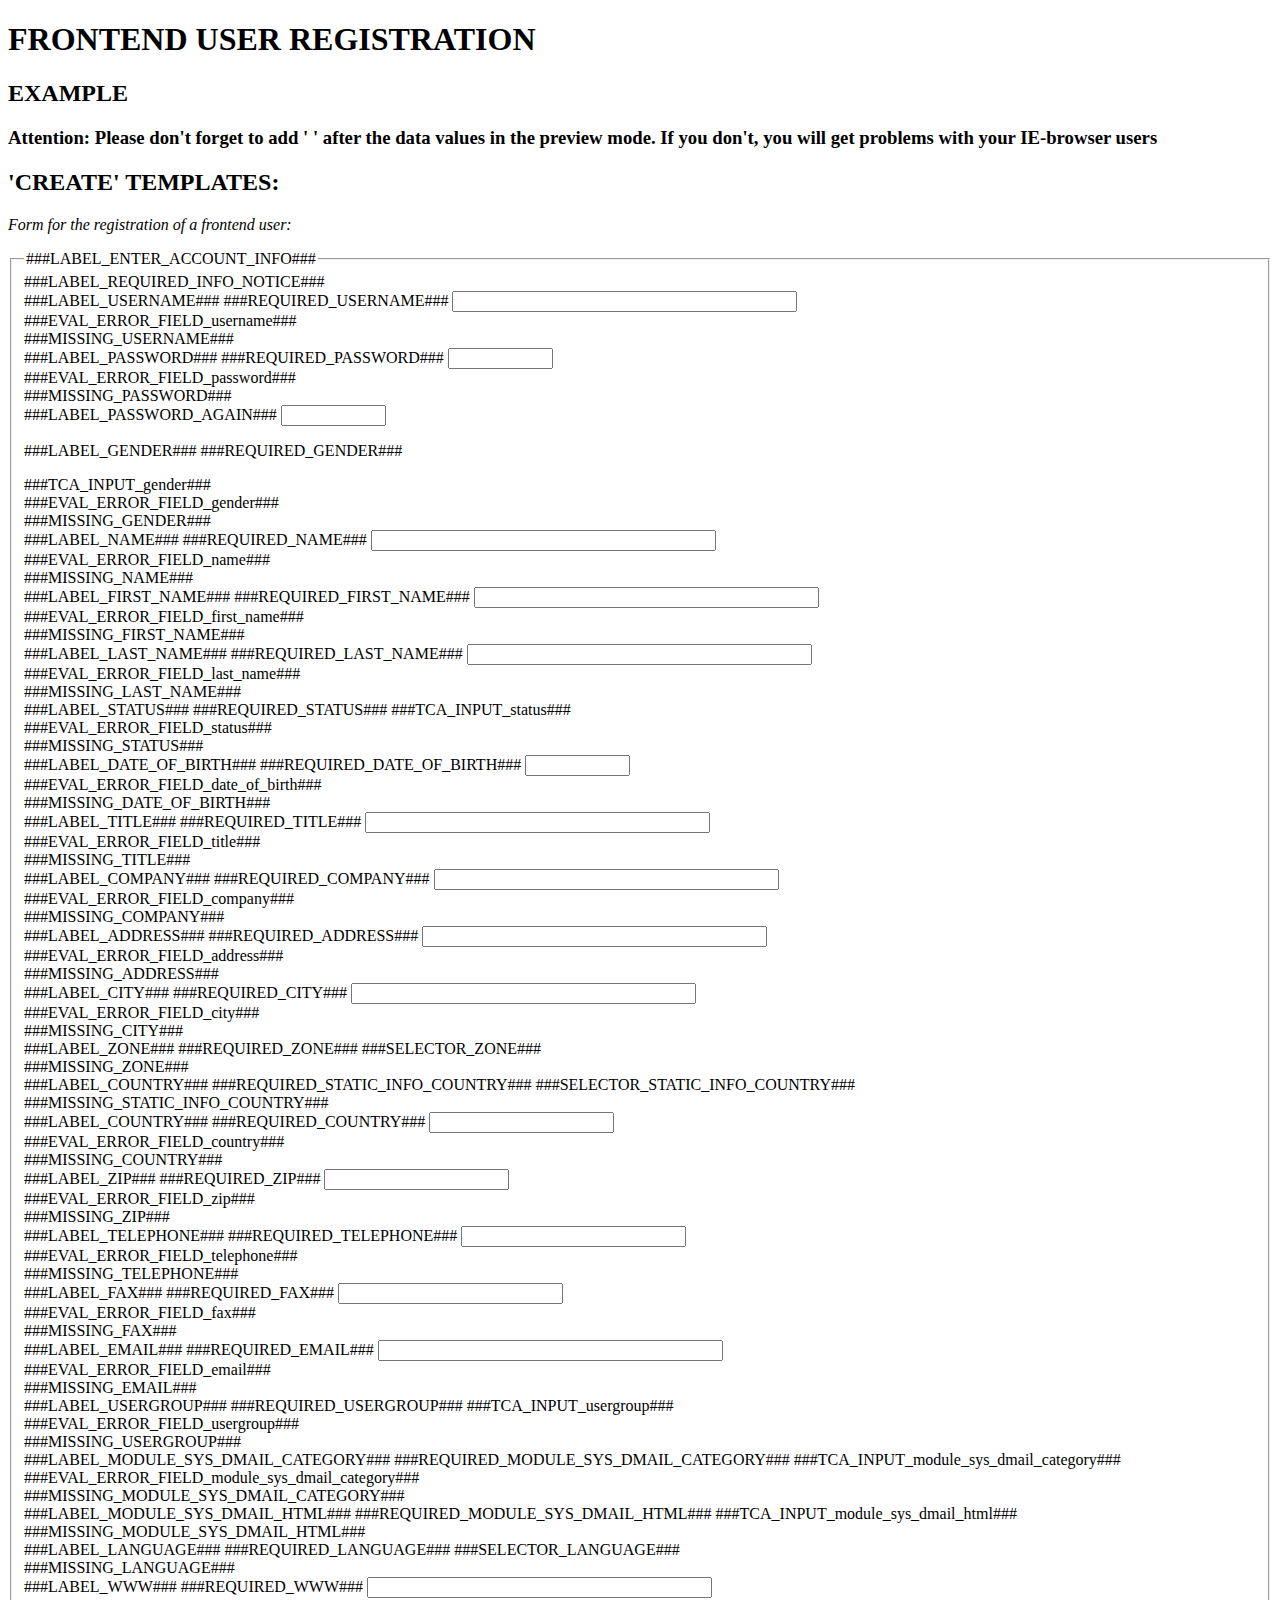
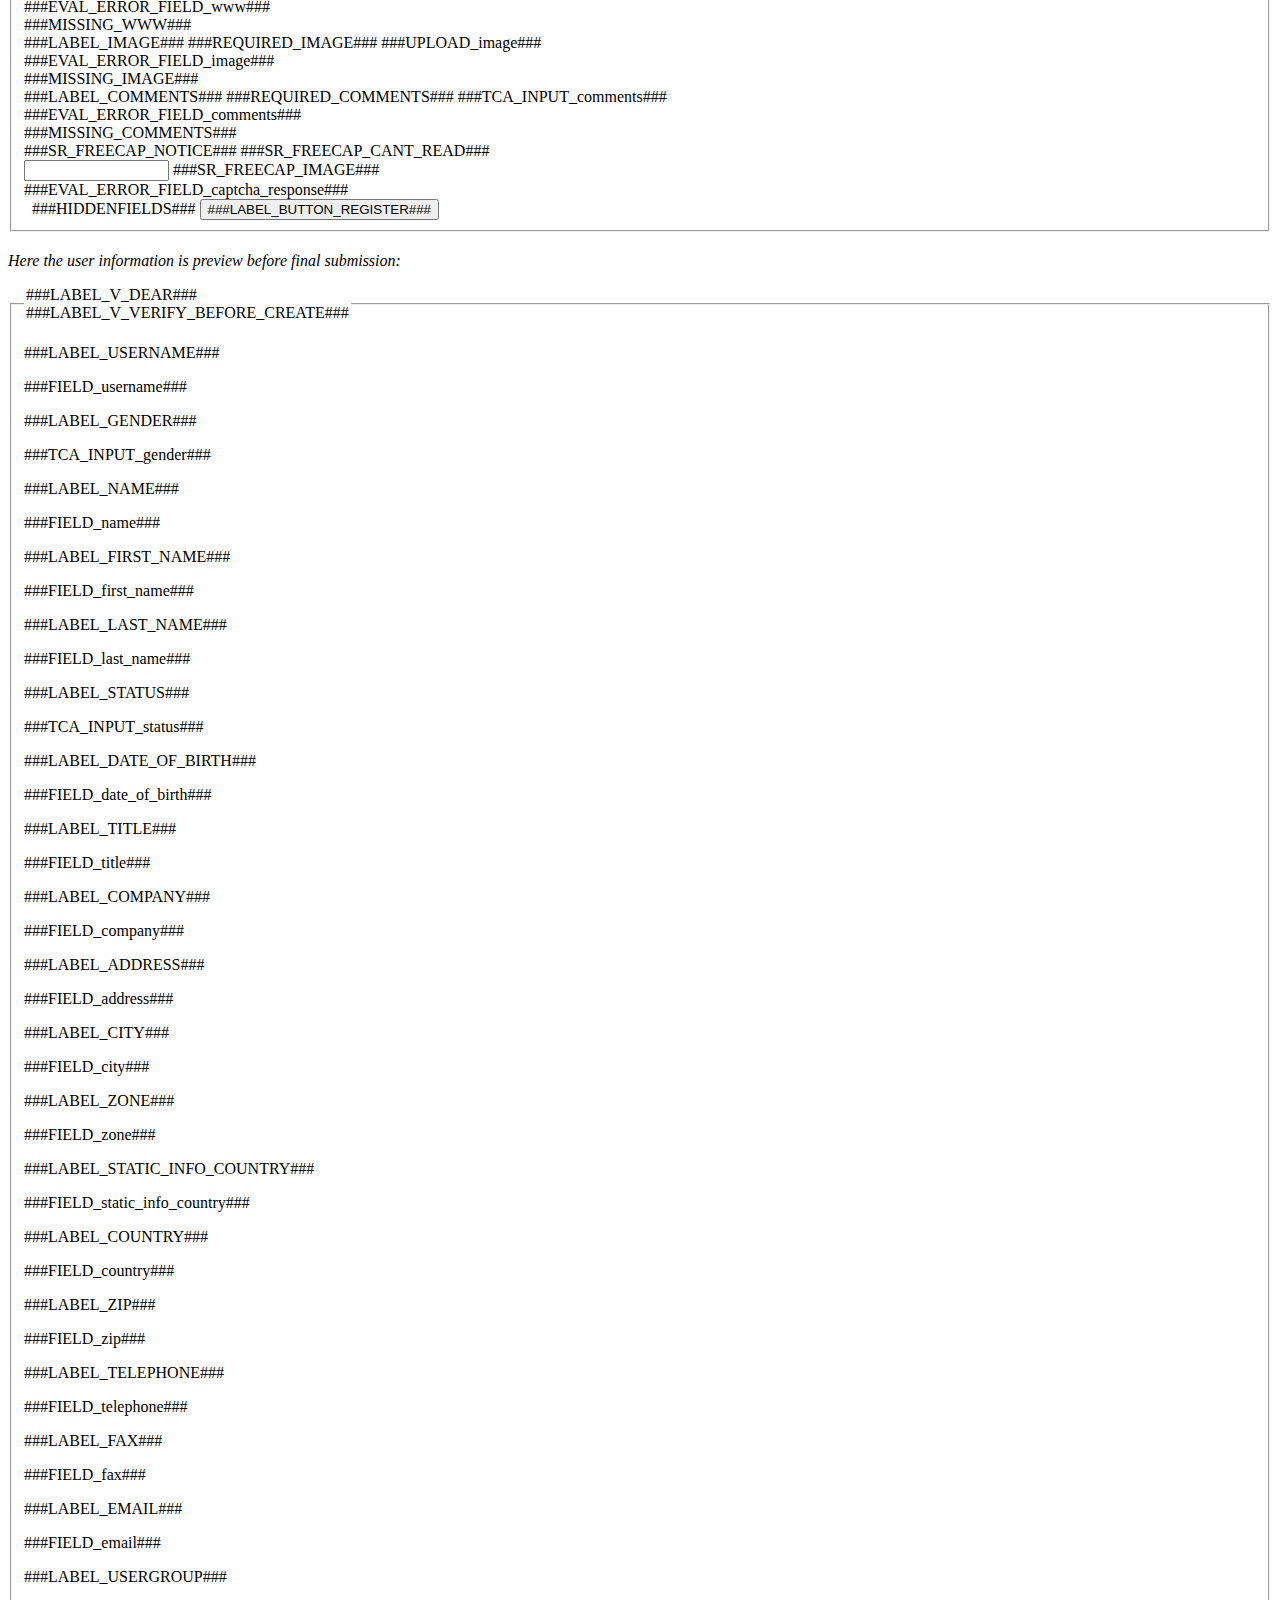
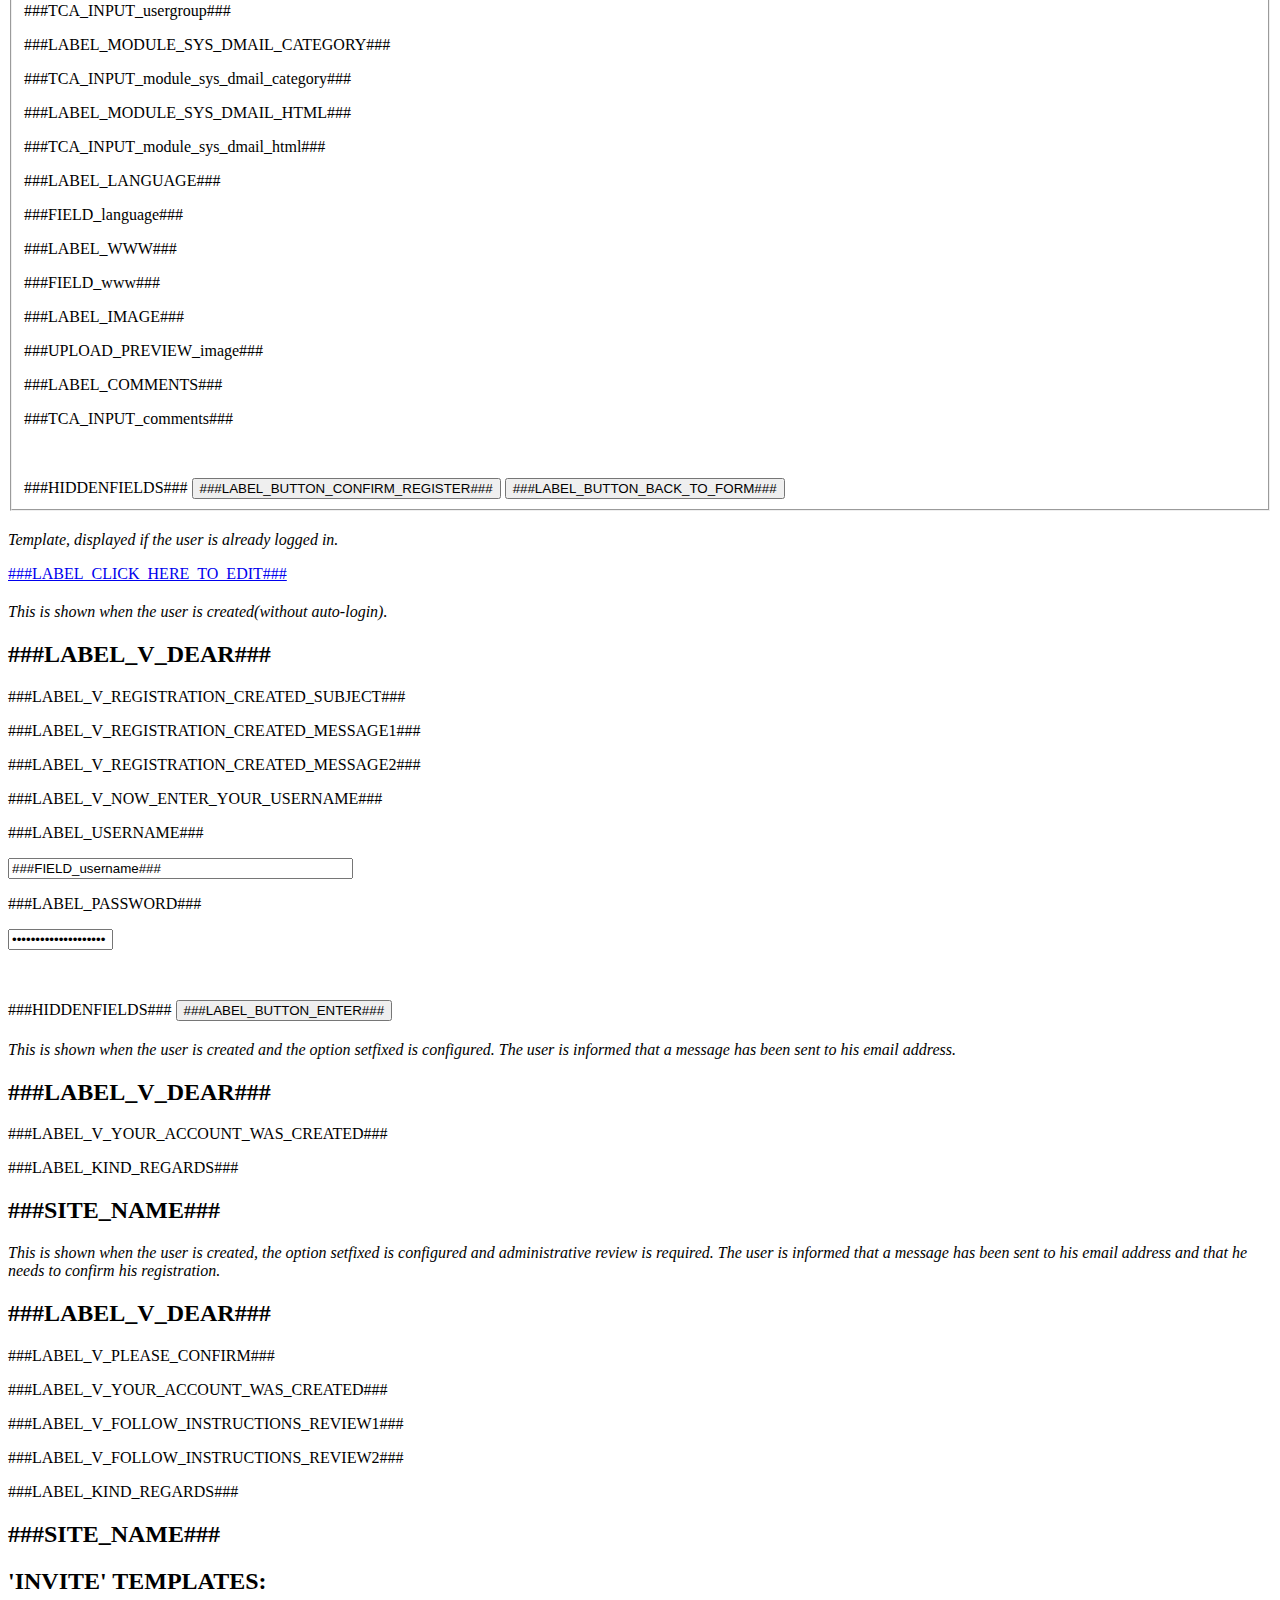
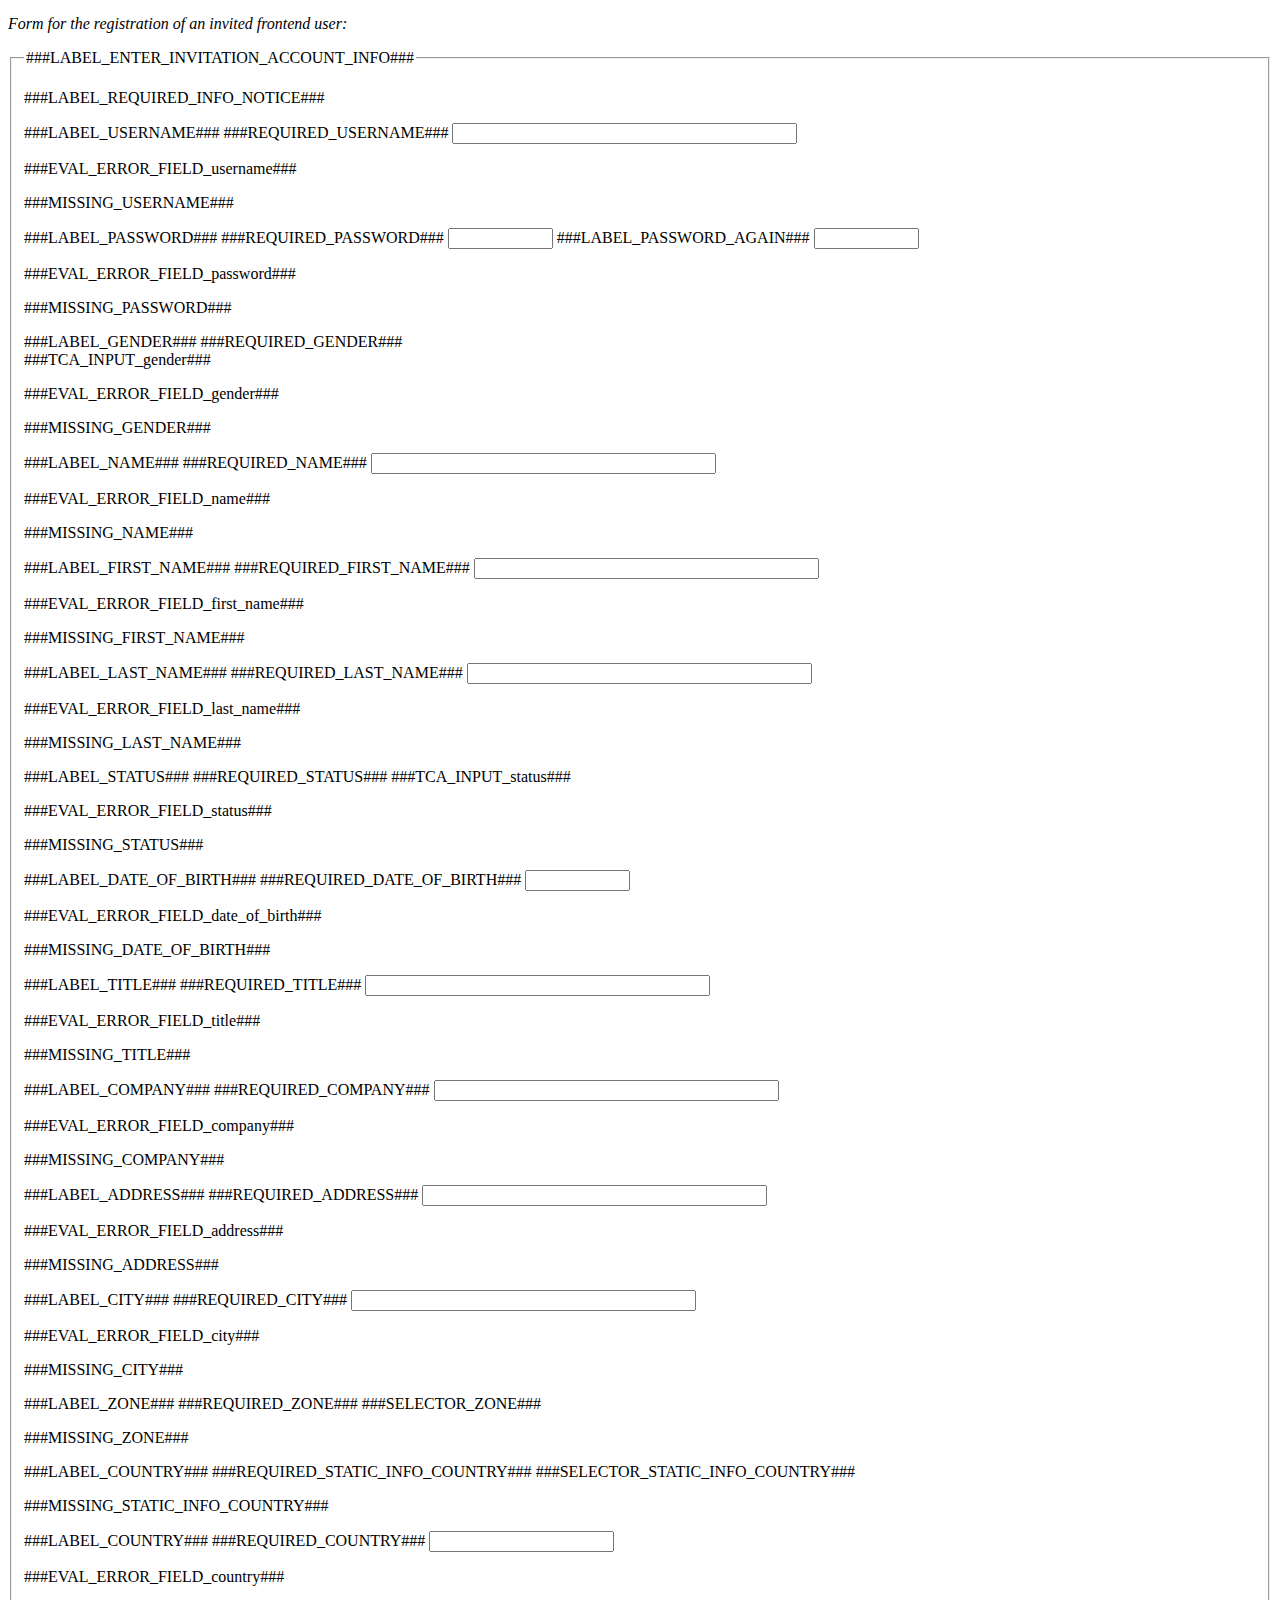
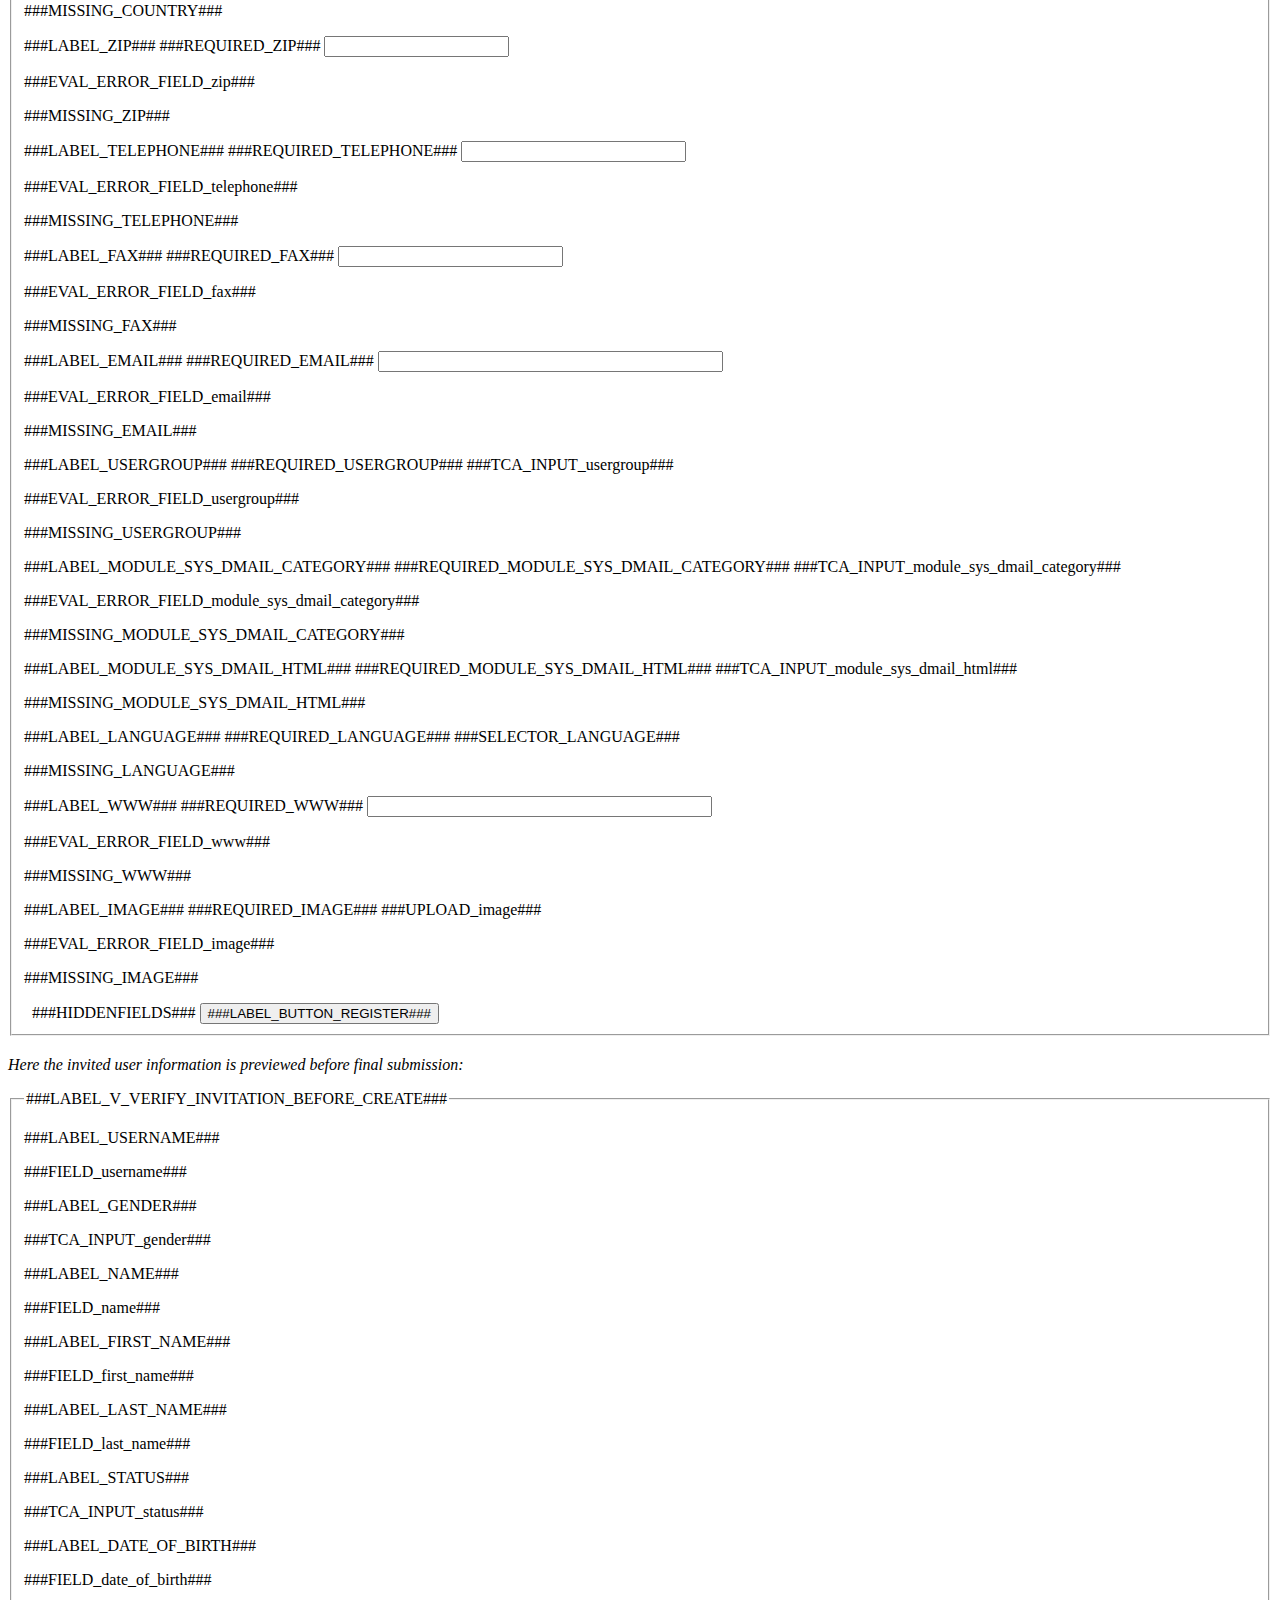
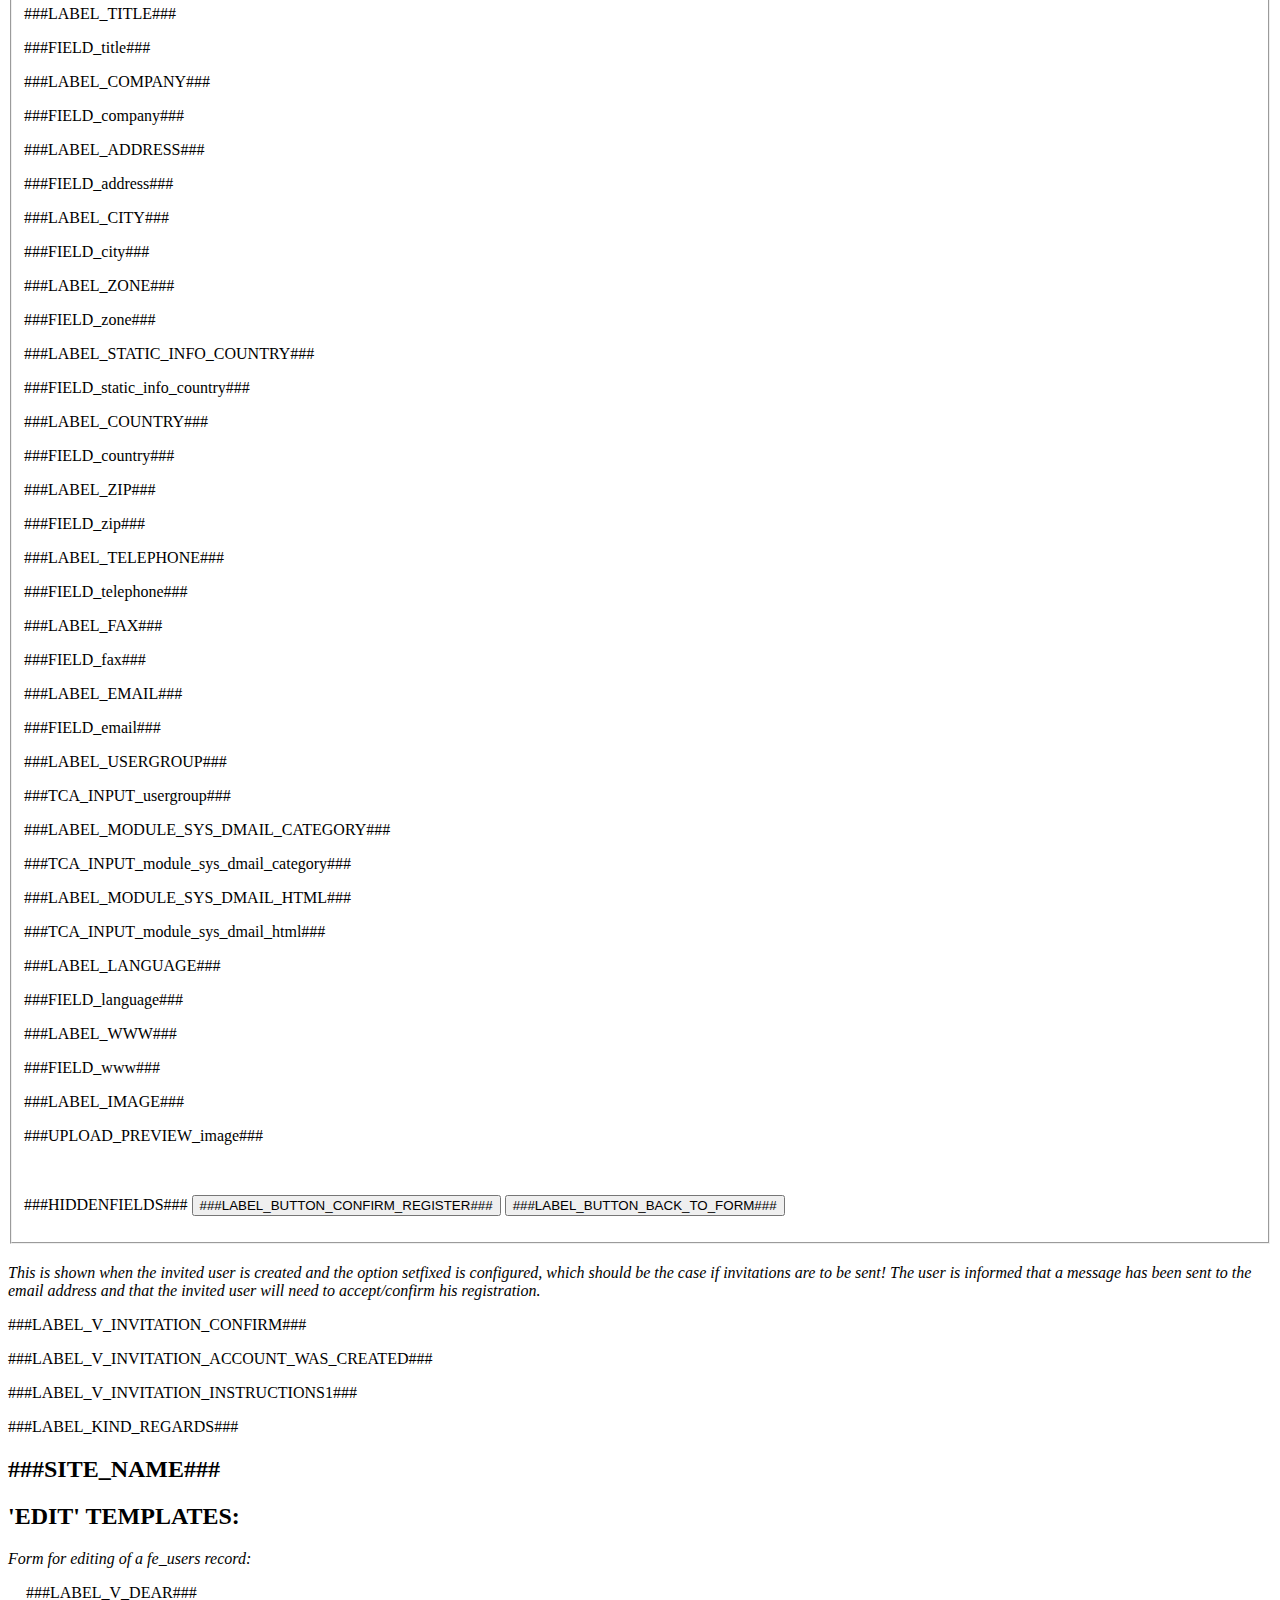
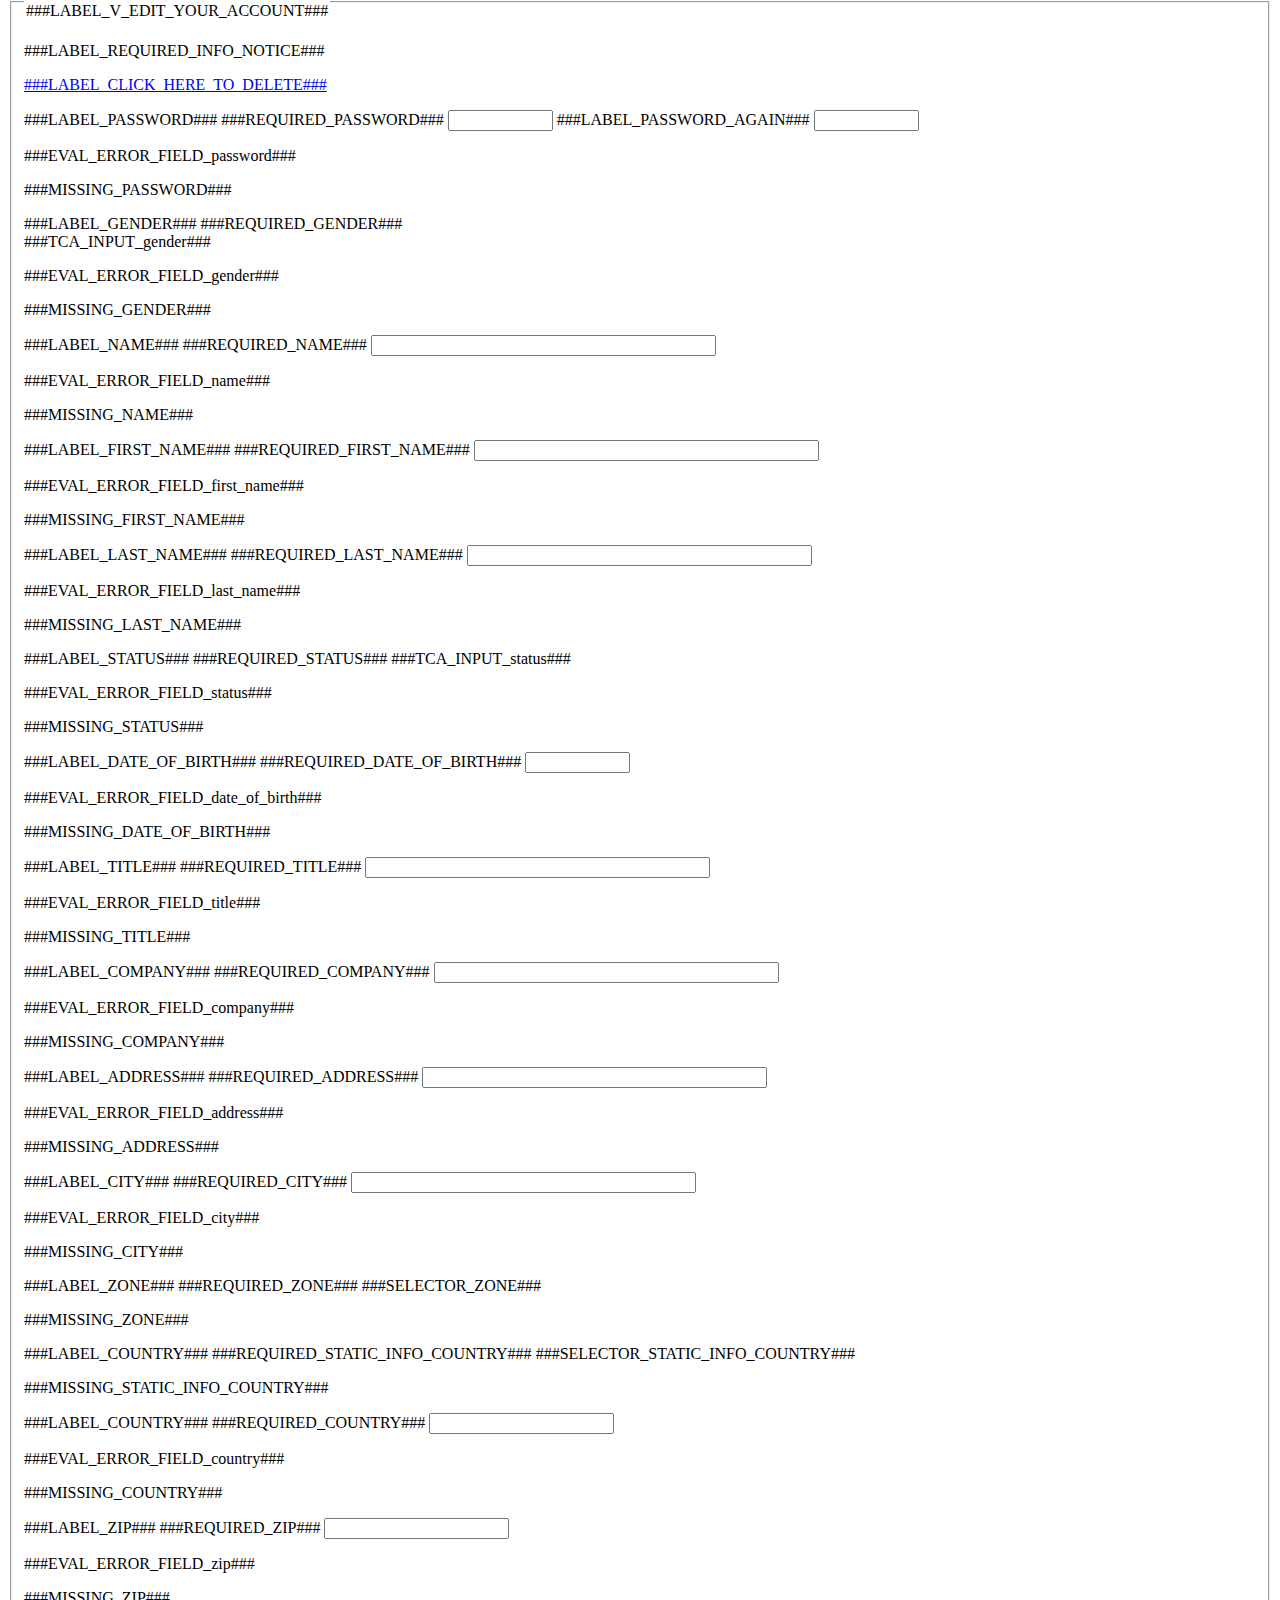
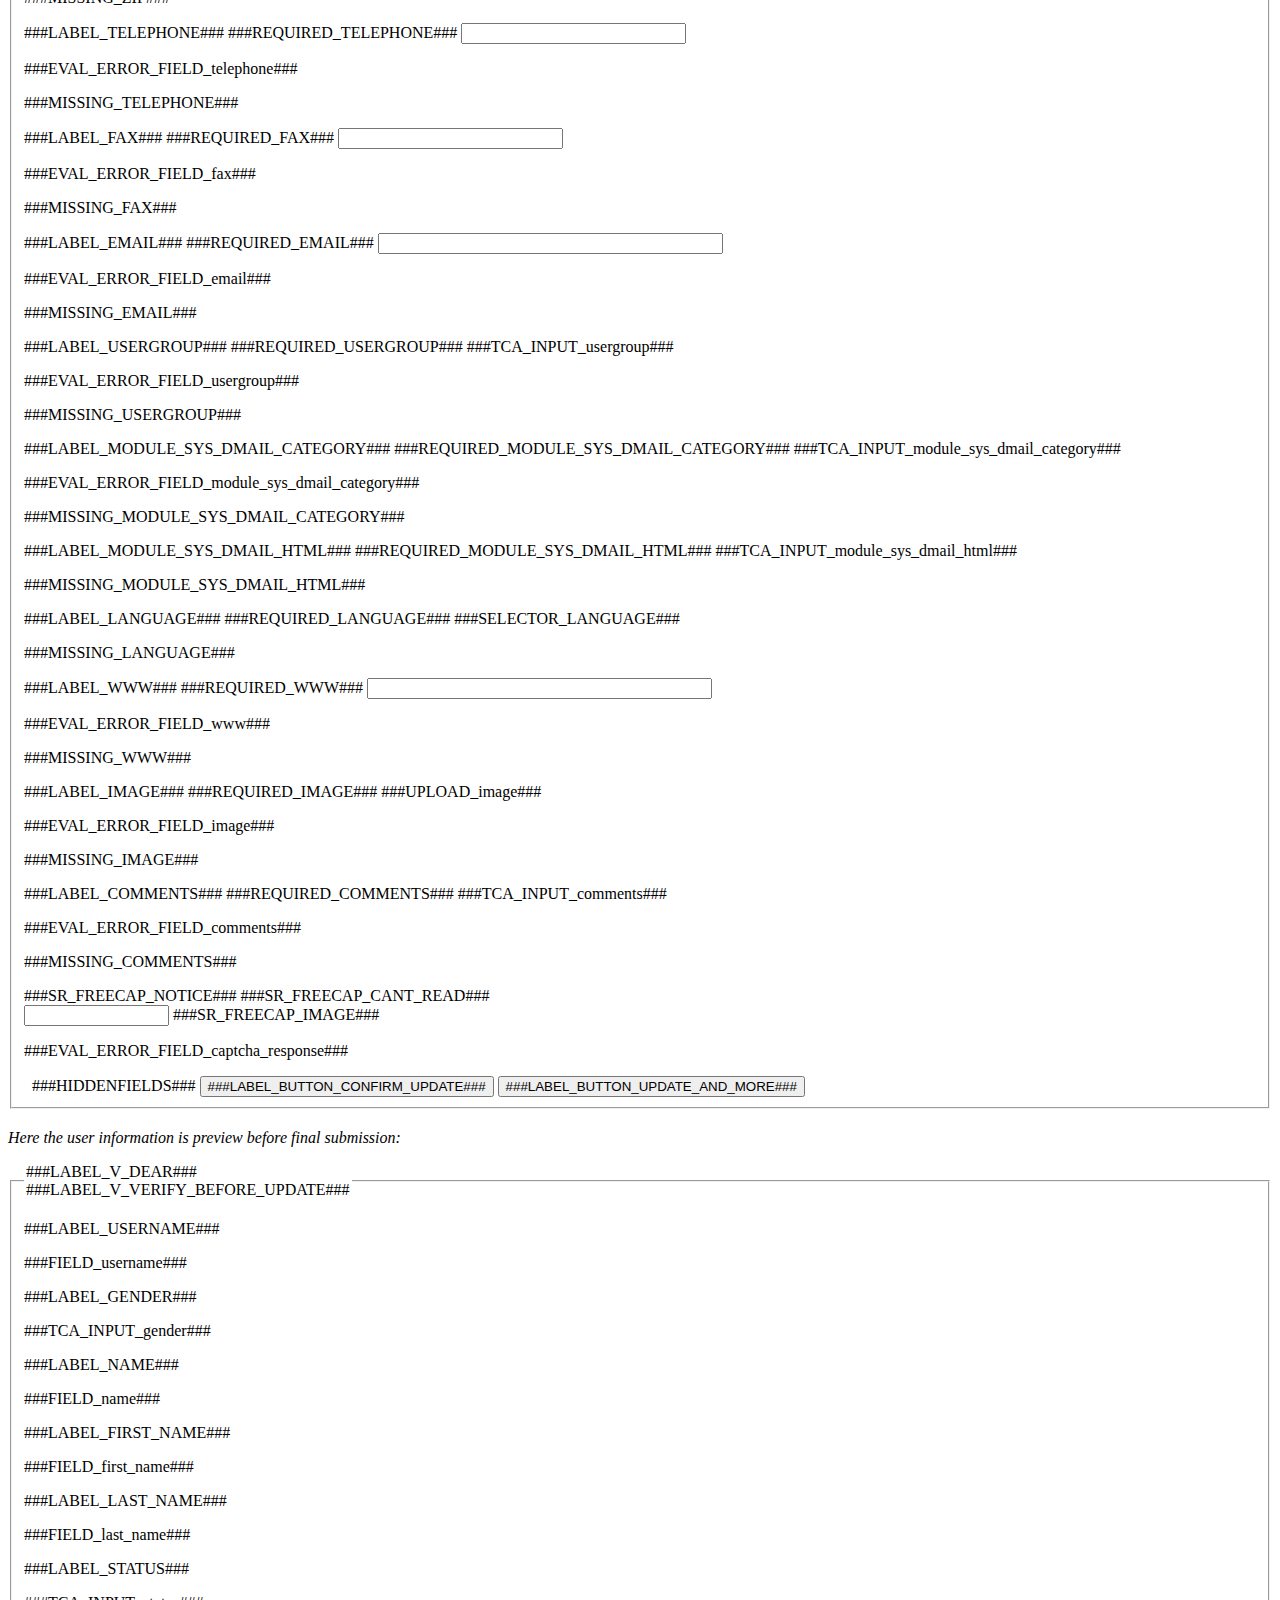
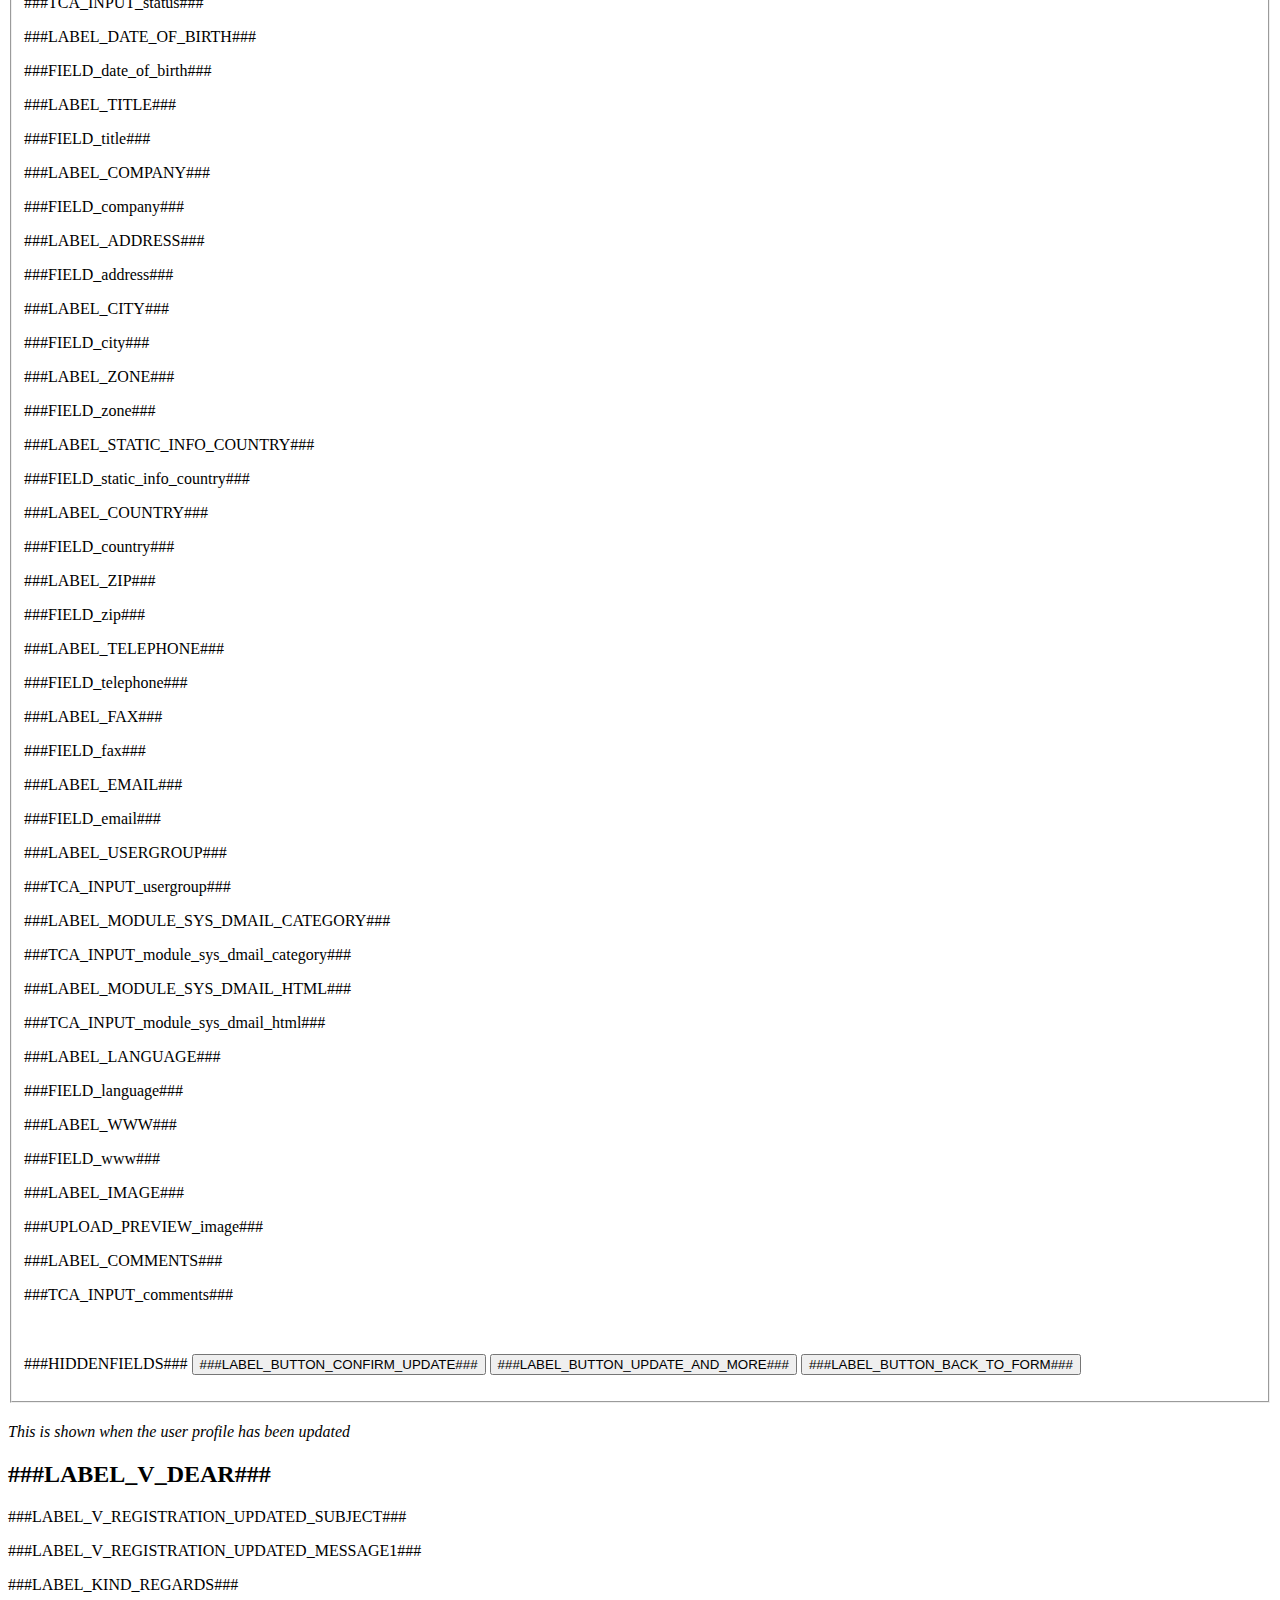
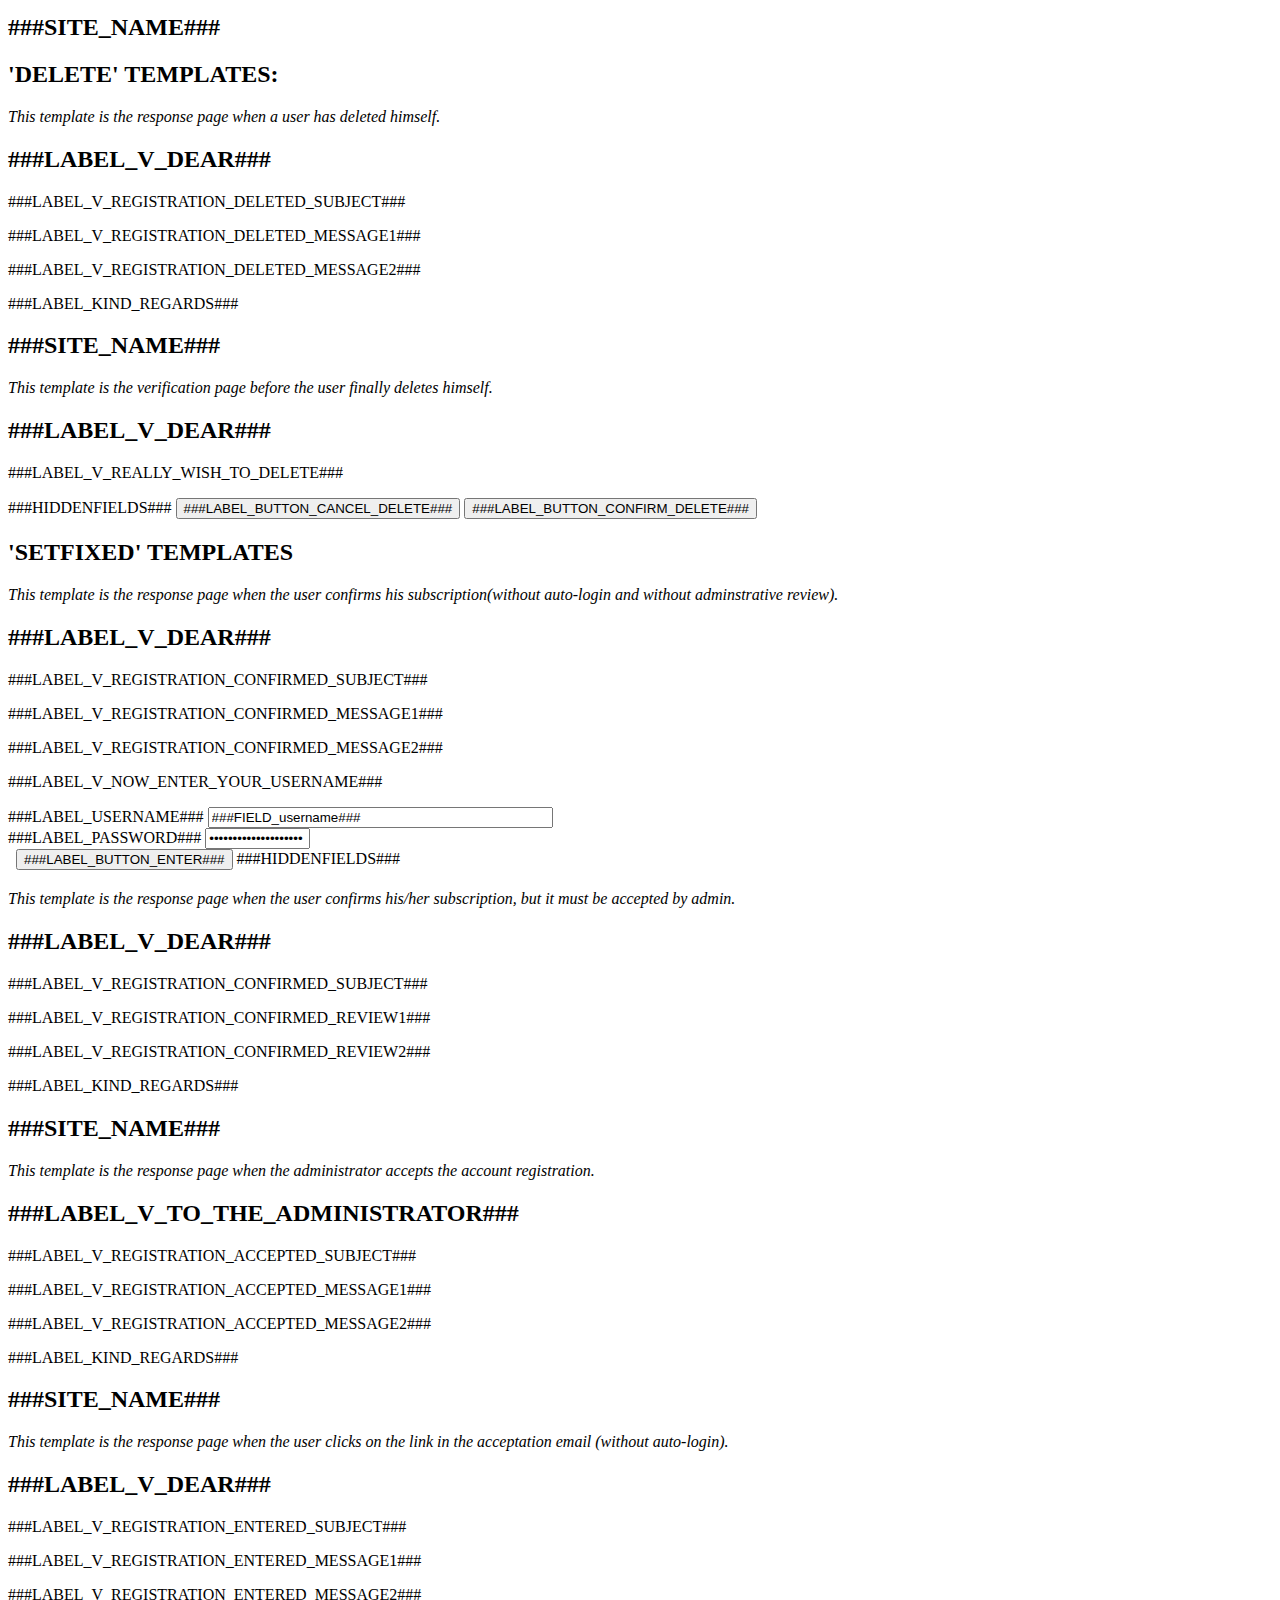
<file: fileadmin/ext/sr_feuser_register/tx_srfeuserregister_pi1_css_tmpl.html>
<!DOCTYPE html PUBLIC "-//W3C//DTD XHTML 1.0 Strict//EN" "http://www.w3.org/TR/xhtml1/DTD/xhtml1-strict.dtd">
<html lang="en" xml:lang="en" xmlns="http://www.w3.org/1999/xhtml">
<head>
	<title>Frond End User Registration Template</title>
</head>
<body>

<h1>FRONTEND USER REGISTRATION</h1>
<h2>EXAMPLE</h2>
<h3>Attention: Please don't forget to add '&nbsp;' after the data values in the preview mode. If you don't, you will get problems with your IE-browser users</h3>

<h2>'CREATE' TEMPLATES:</h2>


<p><em>Form for the registration of a frontend user:</em></p>
<!-- ###TEMPLATE_CREATE### begin -->
<form id="###FORM_NAME###" method="post" action="###FORM_URL###" enctype="multipart/form-data" ###FORM_ONSUBMIT###>
<fieldset>
<legend>###LABEL_ENTER_ACCOUNT_INFO###</legend>
<div class="tx-srfeuserregister-pi1-notice">###LABEL_REQUIRED_INFO_NOTICE###</div>
	<!-- ###SUB_INCLUDED_FIELD_username### -->
	<div class="tx-srfeuserregister-pi1-fieldwrap">
		<label for="tx-srfeuserregister-pi1-username">###LABEL_USERNAME### ###REQUIRED_USERNAME###</label>
		<input id="tx-srfeuserregister-pi1-username" type="text" class="tx-srfeuserregister-pi1-text" size="40" maxlength="50" title="###TOOLTIP_USERNAME###" name="###NAME_USERNAME###" />
		<!-- ###SUB_ERROR_FIELD_username### -->
		<div class="tx-srfeuserregister-pi1-error mandatory_error">###EVAL_ERROR_FIELD_username###</div>
		<!-- ###SUB_ERROR_FIELD_username### -->
		<!-- ###SUB_REQUIRED_FIELD_username### -->
		<div class="tx-srfeuserregister-pi1-error mandatory_error">###MISSING_USERNAME###</div>
		<!-- ###SUB_REQUIRED_FIELD_username### -->
	</div>
	<!-- ###SUB_INCLUDED_FIELD_username### -->

	<!-- ###SUB_INCLUDED_FIELD_password### -->
	<div class="tx-srfeuserregister-pi1-fieldwrap">
		<label for="tx-srfeuserregister-pi1-password">###LABEL_PASSWORD### ###REQUIRED_PASSWORD###</label>
		<input id="tx-srfeuserregister-pi1-password" type="password" size="10" maxlength="40" title="###TOOLTIP_PASSWORD###" name="###NAME_PASSWORD###" class="tx-srfeuserregister-pi1-password" ###PASSWORD_ONCHANGE### />
		<!-- ###SUB_ERROR_FIELD_password### -->
		<div class="tx-srfeuserregister-pi1-error mandatory_error">###EVAL_ERROR_FIELD_password###</div>
		<!-- ###SUB_ERROR_FIELD_password### -->
		<!-- ###SUB_REQUIRED_FIELD_password### -->
		<div class="tx-srfeuserregister-pi1-error mandatory_error">###MISSING_PASSWORD###</div>
		<!-- ###SUB_REQUIRED_FIELD_password### -->
	</div>
	<div class="tx-srfeuserregister-pi1-fieldwrap">
		<label for="tx-srfeuserregister-pi1-password_again" class="tx-srfeuserregister-pi1-password-again">###LABEL_PASSWORD_AGAIN###</label>
		<input id="tx-srfeuserregister-pi1-password_again" type="password" size="10" maxlength="40" title="###LABEL_TOOLTIP_PASSWORD_AGAIN###" name="###NAME_PASSWORD_AGAIN###" class="tx-srfeuserregister-pi1-password" />
	</div>
	<!-- ###SUB_INCLUDED_FIELD_password### -->

	<!-- ###SUB_INCLUDED_FIELD_gender### -->
	<div class="tx-srfeuserregister-pi1-fieldwrap">
		<p>###LABEL_GENDER### ###REQUIRED_GENDER###</p>
		<div class="tx-srfeuserregister-pi1-radiowrap">
			###TCA_INPUT_gender###
		</div>
		<!-- ###SUB_ERROR_FIELD_gender### -->
		<div class="tx-srfeuserregister-pi1-error mandatory_error">###EVAL_ERROR_FIELD_gender###</div>
		<!-- ###SUB_ERROR_FIELD_gender### -->
		<!-- ###SUB_REQUIRED_FIELD_gender### -->
		<div class="tx-srfeuserregister-pi1-error mandatory_error">###MISSING_GENDER###</div>
		<!-- ###SUB_REQUIRED_FIELD_gender### -->
	</div>
	<!-- ###SUB_INCLUDED_FIELD_gender### -->

	<!-- ###SUB_INCLUDED_FIELD_name### -->
	<div class="tx-srfeuserregister-pi1-fieldwrap">
		<label for="tx-srfeuserregister-pi1-name">###LABEL_NAME### ###REQUIRED_NAME###</label>
		<input id="tx-srfeuserregister-pi1-name" type="text" class="tx-srfeuserregister-pi1-text" size="40" maxlength="100" title="###TOOLTIP_NAME###" name="###NAME_NAME###" />
		<!-- ###SUB_ERROR_FIELD_name### -->
		<div class="tx-srfeuserregister-pi1-error mandatory_error">###EVAL_ERROR_FIELD_name###</div>
		<!-- ###SUB_ERROR_FIELD_name### -->
		<!-- ###SUB_REQUIRED_FIELD_name### -->
		<div class="tx-srfeuserregister-pi1-error mandatory_error">###MISSING_NAME###</div>
		<!-- ###SUB_REQUIRED_FIELD_name### -->
	</div>
	<!-- ###SUB_INCLUDED_FIELD_name### -->

	<!-- ###SUB_INCLUDED_FIELD_first_name### -->
	<div class="tx-srfeuserregister-pi1-fieldwrap">
		<label for="tx-srfeuserregister-pi1-first_name">###LABEL_FIRST_NAME### ###REQUIRED_FIRST_NAME###</label>
		<input id="tx-srfeuserregister-pi1-first_name" type="text" class="tx-srfeuserregister-pi1-text" size="40" maxlength="50" title="###TOOLTIP_FIRST_NAME###" name="###NAME_FIRST_NAME###" />
		<!-- ###SUB_ERROR_FIELD_first_name### -->
		<div class="tx-srfeuserregister-pi1-error mandatory_error">###EVAL_ERROR_FIELD_first_name###</div>
		<!-- ###SUB_ERROR_FIELD_first_name### -->
		<!-- ###SUB_REQUIRED_FIELD_first_name### -->
		<div class="tx-srfeuserregister-pi1-error mandatory_error">###MISSING_FIRST_NAME###</div>
		<!-- ###SUB_REQUIRED_FIELD_first_name### -->
	</div>
	<!-- ###SUB_INCLUDED_FIELD_first_name### -->

	<!-- ###SUB_INCLUDED_FIELD_last_name### -->
	<div class="tx-srfeuserregister-pi1-fieldwrap">
		<label for="tx-srfeuserregister-pi1-last_name">###LABEL_LAST_NAME### ###REQUIRED_LAST_NAME###</label>
		<input id="tx-srfeuserregister-pi1-last_name" type="text" class="tx-srfeuserregister-pi1-text" size="40" maxlength="50" title="###TOOLTIP_LAST_NAME###" name="###NAME_LAST_NAME###" />
		<!-- ###SUB_ERROR_FIELD_last_name### -->
		<div class="tx-srfeuserregister-pi1-error mandatory_error">###EVAL_ERROR_FIELD_last_name###</div>
		<!-- ###SUB_ERROR_FIELD_last_name### -->
		<!-- ###SUB_REQUIRED_FIELD_last_name### -->
		<div class="tx-srfeuserregister-pi1-error mandatory_error">###MISSING_LAST_NAME###</div>
		<!-- ###SUB_REQUIRED_FIELD_last_name### -->
	</div>
	<!-- ###SUB_INCLUDED_FIELD_last_name### -->

	<!-- ###SUB_INCLUDED_FIELD_status### -->
	<div class="tx-srfeuserregister-pi1-fieldwrap">
		<label for="tx-srfeuserregister-pi1-status" onclick="document.getElementById(this.htmlFor).focus(); return false;">###LABEL_STATUS### ###REQUIRED_STATUS###</label>
		###TCA_INPUT_status###
		<!-- ###SUB_ERROR_FIELD_status### -->
		<div class="tx-srfeuserregister-pi1-error mandatory_error">###EVAL_ERROR_FIELD_status###</div>
		<!-- ###SUB_ERROR_FIELD_status### -->
		<!-- ###SUB_REQUIRED_FIELD_status### -->
		<div class="tx-srfeuserregister-pi1-error mandatory_error">###MISSING_STATUS###</div>
		<!-- ###SUB_REQUIRED_FIELD_status### -->
	</div>
	<!-- ###SUB_INCLUDED_FIELD_status### -->

	<!-- ###SUB_INCLUDED_FIELD_date_of_birth### -->
	<div class="tx-srfeuserregister-pi1-fieldwrap">
		<label for="tx-srfeuserregister-pi1-date_of_birth">###LABEL_DATE_OF_BIRTH### ###REQUIRED_DATE_OF_BIRTH###</label>
		<input id="tx-srfeuserregister-pi1-date_of_birth" type="text" class="tx-srfeuserregister-pi1-text" size="10" maxlength="10" title="###TOOLTIP_DATE_OF_BIRTH###" name="###NAME_DATE_OF_BIRTH###" />
		<!-- ###SUB_ERROR_FIELD_date_of_birth### -->
		<div class="tx-srfeuserregister-pi1-error mandatory_error">###EVAL_ERROR_FIELD_date_of_birth###</div>
		<!-- ###SUB_ERROR_FIELD_date_of_birth### -->
		<!-- ###SUB_REQUIRED_FIELD_date_of_birth### -->
		<div class="tx-srfeuserregister-pi1-error mandatory_error">###MISSING_DATE_OF_BIRTH###</div>
		<!-- ###SUB_REQUIRED_FIELD_date_of_birth### -->
	</div>
	<!-- ###SUB_INCLUDED_FIELD_date_of_birth### -->

	<!-- ###SUB_INCLUDED_FIELD_title### -->
	<div class="tx-srfeuserregister-pi1-fieldwrap">
		<label for="tx-srfeuserregister-pi1-title">###LABEL_TITLE### ###REQUIRED_TITLE###</label>
		<input id="tx-srfeuserregister-pi1-title" type="text" class="tx-srfeuserregister-pi1-text" size="40" maxlength="40" title="###TOOLTIP_TITLE###" name="###NAME_TITLE###" />
		<!-- ###SUB_ERROR_FIELD_title### -->
		<div class="tx-srfeuserregister-pi1-error mandatory_error">###EVAL_ERROR_FIELD_title###</div>
		<!-- ###SUB_ERROR_FIELD_title### -->
		<!-- ###SUB_REQUIRED_FIELD_title### -->
		<div class="tx-srfeuserregister-pi1-error mandatory_error">###MISSING_TITLE###</div>
		<!-- ###SUB_REQUIRED_FIELD_title### -->
	</div>
	<!-- ###SUB_INCLUDED_FIELD_title### -->

	<!-- ###SUB_INCLUDED_FIELD_company### -->
	<div class="tx-srfeuserregister-pi1-fieldwrap">
		<label for="tx-srfeuserregister-pi1-company">###LABEL_COMPANY### ###REQUIRED_COMPANY###</label>
		<input id="tx-srfeuserregister-pi1-company" type="text" class="tx-srfeuserregister-pi1-text" size="40" maxlength="50" title="###TOOLTIP_COMPANY###" name="###NAME_COMPANY###" />
		<!-- ###SUB_ERROR_FIELD_company### -->
		<div class="tx-srfeuserregister-pi1-error mandatory_error">###EVAL_ERROR_FIELD_company###</div>
		<!-- ###SUB_ERROR_FIELD_company### -->
		<!-- ###SUB_REQUIRED_FIELD_company### -->
		<div class="tx-srfeuserregister-pi1-error mandatory_error">###MISSING_COMPANY###</div>
		<!-- ###SUB_REQUIRED_FIELD_company### -->
	</div>
	<!-- ###SUB_INCLUDED_FIELD_company### -->

	<!-- ###SUB_INCLUDED_FIELD_address### -->
	<div class="tx-srfeuserregister-pi1-fieldwrap">
		<label for="tx-srfeuserregister-pi1-address">###LABEL_ADDRESS### ###REQUIRED_ADDRESS###</label>
		<input id="tx-srfeuserregister-pi1-address" type="text" class="tx-srfeuserregister-pi1-text" size="40" maxlength="60" title="###TOOLTIP_ADDRESS###" name="###NAME_ADDRESS###" />
		<!-- ###SUB_ERROR_FIELD_address### -->
		<div class="tx-srfeuserregister-pi1-error mandatory_error">###EVAL_ERROR_FIELD_address###</div>
		<!-- ###SUB_ERROR_FIELD_address### -->
		<!-- ###SUB_REQUIRED_FIELD_address### -->
		<div class="tx-srfeuserregister-pi1-error mandatory_error">###MISSING_ADDRESS###</div>
		<!-- ###SUB_REQUIRED_FIELD_address### -->
	</div>
	<!-- ###SUB_INCLUDED_FIELD_address### -->

	<!-- ###SUB_INCLUDED_FIELD_city### -->
	<div class="tx-srfeuserregister-pi1-fieldwrap">
		<label for="tx-srfeuserregister-pi1-city">###LABEL_CITY### ###REQUIRED_CITY###</label>
		<input id="tx-srfeuserregister-pi1-city" type="text" class="tx-srfeuserregister-pi1-text" size="40" maxlength="40" title="###TOOLTIP_CITY###" name="###NAME_CITY###" />
		<!-- ###SUB_ERROR_FIELD_city### -->
		<div class="tx-srfeuserregister-pi1-error mandatory_error">###EVAL_ERROR_FIELD_city###</div>
		<!-- ###SUB_ERROR_FIELD_city### -->
		<!-- ###SUB_REQUIRED_FIELD_city### -->
		<div class="tx-srfeuserregister-pi1-error mandatory_error">###MISSING_CITY###</div>
		<!-- ###SUB_REQUIRED_FIELD_city### -->
	</div>
	<!-- ###SUB_INCLUDED_FIELD_city### -->

	<!-- ###SUB_INCLUDED_FIELD_zone### -->
	<div class="tx-srfeuserregister-pi1-fieldwrap">
		<label for="tx-srfeuserregister-pi1-zone" onclick="document.getElementById(this.htmlFor).focus(); return false;">###LABEL_ZONE### ###REQUIRED_ZONE###</label>
		###SELECTOR_ZONE###
		<!-- ###SUB_REQUIRED_FIELD_zone### -->
		<div class="tx-srfeuserregister-pi1-error mandatory_error">###MISSING_ZONE###</div>
		<!-- ###SUB_REQUIRED_FIELD_zone### -->
	</div>
	<!-- ###SUB_INCLUDED_FIELD_zone### -->

	<!-- ###SUB_INCLUDED_FIELD_static_info_country### -->
	<div class="tx-srfeuserregister-pi1-fieldwrap">
		<label for="tx-srfeuserregister-pi1-static_info_country" onclick="document.getElementById(this.htmlFor).focus(); return false;">###LABEL_COUNTRY### ###REQUIRED_STATIC_INFO_COUNTRY###</label>
		###SELECTOR_STATIC_INFO_COUNTRY###
		<!-- ###SUB_REQUIRED_FIELD_static_info_country### -->
		<div class="tx-srfeuserregister-pi1-error mandatory_error">###MISSING_STATIC_INFO_COUNTRY###</div>
		<!-- ###SUB_REQUIRED_FIELD_static_info_country### -->
	</div>
	<!-- ###SUB_INCLUDED_FIELD_static_info_country### -->

	<!-- ###SUB_INCLUDED_FIELD_country### -->
	<div class="tx-srfeuserregister-pi1-fieldwrap">
		<label for="tx-srfeuserregister-pi1-country">###LABEL_COUNTRY### ###REQUIRED_COUNTRY###</label>
		<input id="tx-srfeuserregister-pi1-country" type="text" class="tx-srfeuserregister-pi1-text" size="20" maxlength="60" title="###TOOLTIP_COUNTRY###" name="###NAME_COUNTRY###" />
		<!-- ###SUB_ERROR_FIELD_country### -->
		<div class="tx-srfeuserregister-pi1-error mandatory_error">###EVAL_ERROR_FIELD_country###</div>
		<!-- ###SUB_ERROR_FIELD_country### -->
		<!-- ###SUB_REQUIRED_FIELD_country### -->
		<div class="tx-srfeuserregister-pi1-error mandatory_error">###MISSING_COUNTRY###</div>
		<!-- ###SUB_REQUIRED_FIELD_country### -->
	</div>
	<!-- ###SUB_INCLUDED_FIELD_country### -->

	<!-- ###SUB_INCLUDED_FIELD_zip### -->
	<div class="tx-srfeuserregister-pi1-fieldwrap">
		<label for="tx-srfeuserregister-pi1-zip">###LABEL_ZIP### ###REQUIRED_ZIP###</label>
		<input id="tx-srfeuserregister-pi1-zip" type="text" class="tx-srfeuserregister-pi1-text" size="20" maxlength="20" title="###TOOLTIP_ZIP###" name="###NAME_ZIP###" />
		<!-- ###SUB_ERROR_FIELD_zip### -->
		<div class="tx-srfeuserregister-pi1-error mandatory_error">###EVAL_ERROR_FIELD_zip###</div>
		<!-- ###SUB_ERROR_FIELD_zip### -->
		<!-- ###SUB_REQUIRED_FIELD_zip### -->
		<div class="tx-srfeuserregister-pi1-error mandatory_error">###MISSING_ZIP###</div>
		<!-- ###SUB_REQUIRED_FIELD_zip### -->
	</div>
	<!-- ###SUB_INCLUDED_FIELD_zip### -->

	<!-- ###SUB_INCLUDED_FIELD_telephone### -->
	<div class="tx-srfeuserregister-pi1-fieldwrap">
		<label for="tx-srfeuserregister-pi1-telephone">###LABEL_TELEPHONE### ###REQUIRED_TELEPHONE###</label>
		<input id="tx-srfeuserregister-pi1-telephone" type="text" class="tx-srfeuserregister-pi1-text" size="25" maxlength="25" title="###TOOLTIP_TELEPHONE###" name="###NAME_TELEPHONE###" />
		<!-- ###SUB_ERROR_FIELD_telephone### -->
		<div class="tx-srfeuserregister-pi1-error mandatory_error">###EVAL_ERROR_FIELD_telephone###</div>
		<!-- ###SUB_ERROR_FIELD_telephone### -->
		<!-- ###SUB_REQUIRED_FIELD_telephone### -->
		<div class="tx-srfeuserregister-pi1-error mandatory_error">###MISSING_TELEPHONE###</div>
		<!-- ###SUB_REQUIRED_FIELD_telephone### -->
	</div>
	<!-- ###SUB_INCLUDED_FIELD_telephone### -->

	<!-- ###SUB_INCLUDED_FIELD_fax### -->
	<div class="tx-srfeuserregister-pi1-fieldwrap">
		<label for="tx-srfeuserregister-pi1-fax">###LABEL_FAX### ###REQUIRED_FAX###</label>
		<input id="tx-srfeuserregister-pi1-fax" type="text" class="tx-srfeuserregister-pi1-text" size="25" maxlength="25" title="###TOOLTIP_FAX###" name="###NAME_FAX###" />
		<!-- ###SUB_ERROR_FIELD_fax### -->
		<div class="tx-srfeuserregister-pi1-error mandatory_error">###EVAL_ERROR_FIELD_fax###</div>
		<!-- ###SUB_ERROR_FIELD_fax### -->
		<!-- ###SUB_REQUIRED_FIELD_fax### -->
		<div class="tx-srfeuserregister-pi1-error mandatory_error">###MISSING_FAX###</div>
		<!-- ###SUB_REQUIRED_FIELD_fax### -->
	</div>
	<!-- ###SUB_INCLUDED_FIELD_fax### -->

	<!-- ###SUB_INCLUDED_FIELD_email### -->
	<div class="tx-srfeuserregister-pi1-fieldwrap">
		<label for="tx-srfeuserregister-pi1-email">###LABEL_EMAIL### ###REQUIRED_EMAIL###</label>
		<input id="tx-srfeuserregister-pi1-email" type="text" class="tx-srfeuserregister-pi1-text" size="40" maxlength="255" title="###TOOLTIP_EMAIL###" name="###NAME_EMAIL###" />
		<!-- ###SUB_ERROR_FIELD_email### -->
		<div class="tx-srfeuserregister-pi1-error mandatory_error">###EVAL_ERROR_FIELD_email###</div>
		<!-- ###SUB_ERROR_FIELD_email### -->
		<!-- ###SUB_REQUIRED_FIELD_email### -->
		<div class="tx-srfeuserregister-pi1-error mandatory_error">###MISSING_EMAIL###</div>
		<!-- ###SUB_REQUIRED_FIELD_email### -->
	</div>
	<!-- ###SUB_INCLUDED_FIELD_email### -->

	<!-- ###SUB_INCLUDED_FIELD_usergroup### -->
	<div class="tx-srfeuserregister-pi1-fieldwrap">
		<label for="tx-srfeuserregister-pi1-usergroup" onclick="document.getElementById(this.htmlFor).focus(); return false;">###LABEL_USERGROUP### ###REQUIRED_USERGROUP###</label>
		###TCA_INPUT_usergroup###
		<!-- ###SUB_ERROR_FIELD_usergroup### -->
		<div class="tx-srfeuserregister-pi1-error mandatory_error">###EVAL_ERROR_FIELD_usergroup###</div>
		<!-- ###SUB_ERROR_FIELD_usergroup### -->
		<!-- ###SUB_REQUIRED_FIELD_usergroup### -->
		<div class="tx-srfeuserregister-pi1-error mandatory_error">###MISSING_USERGROUP###</div>
		<!-- ###SUB_REQUIRED_FIELD_usergroup### -->
	</div>
	<!-- ###SUB_INCLUDED_FIELD_usergroup### -->

	<!-- ###SUB_INCLUDED_FIELD_module_sys_dmail_category### -->
	<div class="tx-srfeuserregister-pi1-fieldwrap">
		<div class="tx-srfeuserregister-pi1-checkboxwrap">
			<label for="tx-srfeuserregister-pi1-module_sys_dmail_category">###LABEL_MODULE_SYS_DMAIL_CATEGORY### ###REQUIRED_MODULE_SYS_DMAIL_CATEGORY###</label>
			###TCA_INPUT_module_sys_dmail_category###
		</div>
		<!-- ###SUB_ERROR_FIELD_module_sys_dmail_category### -->
		<div class="tx-srfeuserregister-pi1-error mandatory_error">###EVAL_ERROR_FIELD_module_sys_dmail_category###</div>
		<!-- ###SUB_ERROR_FIELD_module_sys_dmail_category### -->
		<!-- ###SUB_REQUIRED_FIELD_module_sys_dmail_category### -->
		<div class="tx-srfeuserregister-pi1-error mandatory_error">###MISSING_MODULE_SYS_DMAIL_CATEGORY###</div>
		<!-- ###SUB_REQUIRED_FIELD_module_sys_dmail_category### -->
	</div>
	<!-- ###SUB_INCLUDED_FIELD_module_sys_dmail_category### -->

	<!-- ###SUB_INCLUDED_FIELD_module_sys_dmail_html### -->
	<div class="tx-srfeuserregister-pi1-fieldwrap">
		<div class="tx-srfeuserregister-pi1-checkboxwrap">
			<label for="tx-srfeuserregister-pi1-module_sys_dmail_html">###LABEL_MODULE_SYS_DMAIL_HTML### ###REQUIRED_MODULE_SYS_DMAIL_HTML###</label>
			###TCA_INPUT_module_sys_dmail_html###
		</div>
		<!-- ###SUB_REQUIRED_FIELD_module_sys_dmail_html### -->
		<div class="tx-srfeuserregister-pi1-error mandatory_error">###MISSING_MODULE_SYS_DMAIL_HTML###</div>
		<!-- ###SUB_REQUIRED_FIELD_module_sys_dmail_html### -->
	</div>
	<!-- ###SUB_INCLUDED_FIELD_module_sys_dmail_html### -->

	<!-- ###SUB_INCLUDED_FIELD_language### -->
	<div class="tx-srfeuserregister-pi1-fieldwrap">
		<label for="tx-srfeuserregister-pi1-language" onclick="document.getElementById(this.htmlFor).focus(); return false;">###LABEL_LANGUAGE### ###REQUIRED_LANGUAGE###</label>
		###SELECTOR_LANGUAGE###
		<!-- ###SUB_REQUIRED_FIELD_language### -->
		<div class="tx-srfeuserregister-pi1-error mandatory_error">###MISSING_LANGUAGE###</div>
		<!-- ###SUB_REQUIRED_FIELD_language### -->
	</div>
	<!-- ###SUB_INCLUDED_FIELD_language### -->

	<!-- ###SUB_INCLUDED_FIELD_www### -->
	<div class="tx-srfeuserregister-pi1-fieldwrap">
		<label for="tx-srfeuserregister-pi1-www">###LABEL_WWW### ###REQUIRED_WWW###</label>
		<input id="tx-srfeuserregister-pi1-www" type="text" class="tx-srfeuserregister-pi1-text" size="40" maxlength="80" title="###TOOLTIP_WWW###" name="###NAME_WWW###" />
		<!-- ###SUB_ERROR_FIELD_www### -->
		<div class="tx-srfeuserregister-pi1-error mandatory_error">###EVAL_ERROR_FIELD_www###</div>
		<!-- ###SUB_ERROR_FIELD_www### -->
		<!-- ###SUB_REQUIRED_FIELD_www### -->
		<div class="tx-srfeuserregister-pi1-error mandatory_error">###MISSING_WWW###</div>
		<!-- ###SUB_REQUIRED_FIELD_www### -->
	</div>
	<!-- ###SUB_INCLUDED_FIELD_www### -->

	<!-- ###SUB_INCLUDED_FIELD_image### -->
	<div class="tx-srfeuserregister-pi1-fieldwrap">
		<label for="tx-srfeuserregister-pi1-image-0">###LABEL_IMAGE### ###REQUIRED_IMAGE###</label>
		###UPLOAD_image###
		<!-- ###SUB_ERROR_FIELD_image### -->
		<div class="tx-srfeuserregister-pi1-error mandatory_error">###EVAL_ERROR_FIELD_image###</div>
		<!-- ###SUB_ERROR_FIELD_image### -->
		<!-- ###SUB_REQUIRED_FIELD_image### -->
		<div class="tx-srfeuserregister-pi1-error mandatory_error">###MISSING_IMAGE###</div>
		<!-- ###SUB_REQUIRED_FIELD_image### -->
	</div>
	<!-- ###SUB_INCLUDED_FIELD_image### -->

	<!-- ###SUB_INCLUDED_FIELD_comments### -->
	<div class="tx-srfeuserregister-pi1-fieldwrap">
		<label for="tx-srfeuserregister-pi1-comments">###LABEL_COMMENTS### ###REQUIRED_COMMENTS###</label>
		###TCA_INPUT_comments###
		<!-- ###SUB_ERROR_FIELD_comments### -->
		<div class="tx-srfeuserregister-pi1-error mandatory_error">###EVAL_ERROR_FIELD_comments###</div>
		<!-- ###SUB_ERROR_FIELD_comments### -->
		<!-- ###SUB_REQUIRED_FIELD_comments### -->
		<div class="tx-srfeuserregister-pi1-error mandatory_error">###MISSING_COMMENTS###</div>
		<!-- ###SUB_REQUIRED_FIELD_comments### -->
	</div>
	<!-- ###SUB_INCLUDED_FIELD_comments### -->

	<!--###SUB_INCLUDED_FIELD_captcha_response###-->
	<div class="tx-srfeuserregister-pi1-captcha-response">
		<label for="tx-srfeuserregister-pi1-captcha-response">###SR_FREECAP_NOTICE###</label>
		###SR_FREECAP_CANT_READ###
		<br />
		<input type="text" size="15" id="tx-srfeuserregister-pi1-captcha-response" name="###NAME_CAPTCHA_RESPONSE###" title="###SR_FREECAP_NOTICE###" value="">
		###SR_FREECAP_IMAGE###
		<!-- ###SUB_ERROR_FIELD_captcha_response### -->
		<div class="tx-srfeuserregister-pi1-error mandatory_error">###EVAL_ERROR_FIELD_captcha_response###</div>
		<!-- ###SUB_ERROR_FIELD_captcha_response### -->
	</div>
	<!--###SUB_INCLUDED_FIELD_captcha_response###-->

	&nbsp;
	###HIDDENFIELDS###
	<input type="submit" class="tx-srfeuserregister-pi1-submit" name="tx_srfeuserregister_pi1[submit]" value="###LABEL_BUTTON_REGISTER###" />
</fieldset>
</form>
<!-- ###TEMPLATE_CREATE### end -->



<p style="margin-top: 20px"><em>Here the user information is preview before final submission:</em></p>
<!-- ###TEMPLATE_CREATE_PREVIEW### begin -->
<form id="###FORM_NAME###" method="post" action="###FORM_URL###" enctype="multipart/form-data">
<fieldset>
<legend>###LABEL_V_DEAR###<br />###LABEL_V_VERIFY_BEFORE_CREATE###</legend>
<!-- ###SUB_INCLUDED_FIELD_username### -->
	<div class="tx-srfeuserregister-pi1-fieldwrap">
		<p class="tx-srfeuserregister-pi1-label">###LABEL_USERNAME###</p>
		<p class="tx-srfeuserregister-pi1-field">###FIELD_username###&nbsp;</p>
	</div>
<!-- ###SUB_INCLUDED_FIELD_username### -->

<!-- ###SUB_INCLUDED_FIELD_gender### -->
	<div class="tx-srfeuserregister-pi1-fieldwrap">
		<p class="tx-srfeuserregister-pi1-label">###LABEL_GENDER###</p>
		<p class="tx-srfeuserregister-pi1-field">###TCA_INPUT_gender###&nbsp;</p>
	</div>
<!-- ###SUB_INCLUDED_FIELD_gender### -->

<!-- ###SUB_INCLUDED_FIELD_name### -->
	<div class="tx-srfeuserregister-pi1-fieldwrap">
		<p class="tx-srfeuserregister-pi1-label">###LABEL_NAME###</p>
		<p class="tx-srfeuserregister-pi1-field">###FIELD_name###&nbsp;</p>
	</div>
<!-- ###SUB_INCLUDED_FIELD_name### -->

<!-- ###SUB_INCLUDED_FIELD_first_name### -->
	<div class="tx-srfeuserregister-pi1-fieldwrap">
		<p class="tx-srfeuserregister-pi1-label">###LABEL_FIRST_NAME###</p>
		<p class="tx-srfeuserregister-pi1-field">###FIELD_first_name###&nbsp;</p>
	</div>
<!-- ###SUB_INCLUDED_FIELD_first_name### -->

<!-- ###SUB_INCLUDED_FIELD_last_name### -->
	<div class="tx-srfeuserregister-pi1-fieldwrap">
		<p class="tx-srfeuserregister-pi1-label">###LABEL_LAST_NAME###</p>
		<p class="tx-srfeuserregister-pi1-field">###FIELD_last_name###&nbsp;</p>
	</div>
<!-- ###SUB_INCLUDED_FIELD_last_name### -->

<!-- ###SUB_INCLUDED_FIELD_status### -->
	<div class="tx-srfeuserregister-pi1-fieldwrap">
		<p class="tx-srfeuserregister-pi1-label">###LABEL_STATUS###</p>
		<p class="tx-srfeuserregister-pi1-field">###TCA_INPUT_status###&nbsp;</p>
	</div>
<!-- ###SUB_INCLUDED_FIELD_status### -->

<!-- ###SUB_INCLUDED_FIELD_date_of_birth### -->
	<div class="tx-srfeuserregister-pi1-fieldwrap">
		<p class="tx-srfeuserregister-pi1-label">###LABEL_DATE_OF_BIRTH###</p>
		<p class="tx-srfeuserregister-pi1-field">###FIELD_date_of_birth###&nbsp;</p>
	</div>
<!-- ###SUB_INCLUDED_FIELD_date_of_birth### -->

<!-- ###SUB_INCLUDED_FIELD_title### -->
	<div class="tx-srfeuserregister-pi1-fieldwrap">
		<p class="tx-srfeuserregister-pi1-label">###LABEL_TITLE###</p>
		<p class="tx-srfeuserregister-pi1-field">###FIELD_title###&nbsp;</p>
	</div>
<!-- ###SUB_INCLUDED_FIELD_title### -->

<!-- ###SUB_INCLUDED_FIELD_company### -->
	<div class="tx-srfeuserregister-pi1-fieldwrap">
		<p class="tx-srfeuserregister-pi1-label">###LABEL_COMPANY###</p>
		<p class="tx-srfeuserregister-pi1-field">###FIELD_company###&nbsp;</p>
	</div>
<!-- ###SUB_INCLUDED_FIELD_company### -->

<!-- ###SUB_INCLUDED_FIELD_address### -->
	<div class="tx-srfeuserregister-pi1-fieldwrap">
		<p class="tx-srfeuserregister-pi1-label">###LABEL_ADDRESS###</p>
		<p class="tx-srfeuserregister-pi1-field">###FIELD_address###&nbsp;</p>
	</div>
<!-- ###SUB_INCLUDED_FIELD_address### -->

<!-- ###SUB_INCLUDED_FIELD_city### -->
	<div class="tx-srfeuserregister-pi1-fieldwrap">
		<p class="tx-srfeuserregister-pi1-label">###LABEL_CITY###</p>
		<p class="tx-srfeuserregister-pi1-field">###FIELD_city###&nbsp;</p>
	</div>
<!-- ###SUB_INCLUDED_FIELD_city### -->

<!-- ###SUB_INCLUDED_FIELD_zone### -->
	<div class="tx-srfeuserregister-pi1-fieldwrap">
		<p class="tx-srfeuserregister-pi1-label">###LABEL_ZONE###</p>
		<p class="tx-srfeuserregister-pi1-field">###FIELD_zone###&nbsp;</p>
	</div>
<!-- ###SUB_INCLUDED_FIELD_zone### -->

<!-- ###SUB_INCLUDED_FIELD_static_info_country### -->
	<div class="tx-srfeuserregister-pi1-fieldwrap">
		<p class="tx-srfeuserregister-pi1-label">###LABEL_STATIC_INFO_COUNTRY###</p>
		<p class="tx-srfeuserregister-pi1-field">###FIELD_static_info_country###&nbsp;</p>
	</div>
<!-- ###SUB_INCLUDED_FIELD_static_info_country### -->

<!-- ###SUB_INCLUDED_FIELD_country### -->
	<div class="tx-srfeuserregister-pi1-fieldwrap">
		<p class="tx-srfeuserregister-pi1-label">###LABEL_COUNTRY###</p>
		<p class="tx-srfeuserregister-pi1-field">###FIELD_country###&nbsp;</p>
	</div>
<!-- ###SUB_INCLUDED_FIELD_country### -->

<!-- ###SUB_INCLUDED_FIELD_zip### -->
	<div class="tx-srfeuserregister-pi1-fieldwrap">
		<p class="tx-srfeuserregister-pi1-label">###LABEL_ZIP###</p>
		<p class="tx-srfeuserregister-pi1-field">###FIELD_zip###&nbsp;</p>
	</div>
<!-- ###SUB_INCLUDED_FIELD_zip### -->

<!-- ###SUB_INCLUDED_FIELD_telephone### -->
	<div class="tx-srfeuserregister-pi1-fieldwrap">
		<p class="tx-srfeuserregister-pi1-label">###LABEL_TELEPHONE###</p>
		<p class="tx-srfeuserregister-pi1-field">###FIELD_telephone###&nbsp;</p>
	</div>
<!-- ###SUB_INCLUDED_FIELD_telephone### -->

<!-- ###SUB_INCLUDED_FIELD_fax### -->
	<div class="tx-srfeuserregister-pi1-fieldwrap">
		<p class="tx-srfeuserregister-pi1-label">###LABEL_FAX###</p>
		<p class="tx-srfeuserregister-pi1-field">###FIELD_fax###&nbsp;</p>
	</div>
<!-- ###SUB_INCLUDED_FIELD_fax### -->

<!-- ###SUB_INCLUDED_FIELD_email### -->
	<div class="tx-srfeuserregister-pi1-fieldwrap">
		<p class="tx-srfeuserregister-pi1-label">###LABEL_EMAIL###</p>
		<p class="tx-srfeuserregister-pi1-field">###FIELD_email###&nbsp;</p>
	</div>
<!-- ###SUB_INCLUDED_FIELD_email### -->

<!-- ###SUB_INCLUDED_FIELD_usergroup### -->
	<div class="tx-srfeuserregister-pi1-fieldwrap">
		<p class="tx-srfeuserregister-pi1-label">###LABEL_USERGROUP###</p>
		<p class="tx-srfeuserregister-pi1-field">###TCA_INPUT_usergroup###&nbsp;</p>
	</div>
<!-- ###SUB_INCLUDED_FIELD_usergroup### -->

<!-- ###SUB_INCLUDED_FIELD_module_sys_dmail_category### -->
	<div class="tx-srfeuserregister-pi1-fieldwrap">
		<p class="tx-srfeuserregister-pi1-label">###LABEL_MODULE_SYS_DMAIL_CATEGORY###</p>
		<p class="tx-srfeuserregister-pi1-field">###TCA_INPUT_module_sys_dmail_category###&nbsp;</p>
	</div>
<!-- ###SUB_INCLUDED_FIELD_module_sys_dmail_category### -->

<!-- ###SUB_INCLUDED_FIELD_module_sys_dmail_html### -->
	<div class="tx-srfeuserregister-pi1-fieldwrap">
		<p class="tx-srfeuserregister-pi1-label">###LABEL_MODULE_SYS_DMAIL_HTML###</p>
		<p class="tx-srfeuserregister-pi1-field">###TCA_INPUT_module_sys_dmail_html###&nbsp;</p>
	</div>
<!-- ###SUB_INCLUDED_FIELD_module_sys_dmail_html### -->

<!-- ###SUB_INCLUDED_FIELD_language### -->
	<div class="tx-srfeuserregister-pi1-fieldwrap">
		<p class="tx-srfeuserregister-pi1-label">###LABEL_LANGUAGE###</p>
		<p class="tx-srfeuserregister-pi1-field">###FIELD_language###&nbsp;</p>
	</div>
<!-- ###SUB_INCLUDED_FIELD_language### -->

<!-- ###SUB_INCLUDED_FIELD_www### -->
	<div class="tx-srfeuserregister-pi1-fieldwrap">
		<p class="tx-srfeuserregister-pi1-label">###LABEL_WWW###</p>
		<p class="tx-srfeuserregister-pi1-field">###FIELD_www###&nbsp;</p>
	</div>
<!-- ###SUB_INCLUDED_FIELD_www### -->

<!-- ###SUB_INCLUDED_FIELD_image### -->
	<div class="tx-srfeuserregister-pi1-fieldwrap">
		<p class="tx-srfeuserregister-pi1-label">###LABEL_IMAGE###</p>
		<p class="tx-srfeuserregister-pi1-field">###UPLOAD_PREVIEW_image###&nbsp;</p>
	</div>
<!-- ###SUB_INCLUDED_FIELD_image### -->

<!-- ###SUB_INCLUDED_FIELD_comments### -->
	<div class="tx-srfeuserregister-pi1-fieldwrap">
		<p class="tx-srfeuserregister-pi1-label">###LABEL_COMMENTS###</p>
		<p class="tx-srfeuserregister-pi1-field">###TCA_INPUT_comments###&nbsp;</p>
	</div>
<!-- ###SUB_INCLUDED_FIELD_comments### -->

	<p>&nbsp;</p>
	<div class="tx-srfeuserregister-pi1-fieldwrap">
		###HIDDENFIELDS###
		<input type="submit" class="tx-srfeuserregister-pi1-submit" name="tx_srfeuserregister_pi1[submit]" value="###LABEL_BUTTON_CONFIRM_REGISTER###" />
		<input type="submit" class="tx-srfeuserregister-pi1-submit" name="tx_srfeuserregister_pi1[doNotSave]" value="###LABEL_BUTTON_BACK_TO_FORM###" />
	</div>
</fieldset>
</form>
<!-- ###TEMPLATE_CREATE_PREVIEW### end -->



<p style="margin-top: 20px"><em>Template, displayed if the user is already logged in.</em></p>
<!-- ###TEMPLATE_CREATE_LOGIN### begin-->
<p><a href="###EDIT_URL###" title="###LABEL_TOOLTIP_CLICK_HERE_TO_EDIT###">###LABEL_CLICK_HERE_TO_EDIT###</a></p>
<!-- ###TEMPLATE_CREATE_LOGIN### end-->



<p style="margin-top: 20px"><em>This is shown when the user is created(without auto-login).</em></p>
<!-- ###TEMPLATE_CREATE_SAVED### begin-->
<h2>###LABEL_V_DEAR###</h2>
<p>###LABEL_V_REGISTRATION_CREATED_SUBJECT###</p>
<p>###LABEL_V_REGISTRATION_CREATED_MESSAGE1###</p>
<p>###LABEL_V_REGISTRATION_CREATED_MESSAGE2###</p>
<p>###LABEL_V_NOW_ENTER_YOUR_USERNAME###</p>

<form id="###FORM_NAME###" method="post" action="###LOGIN_FORM###" enctype="multipart/form-data" ###FORM_ONSUBMIT###>
	<div class="tx-srfeuserregister-pi1-fieldwrap">
		<p class="tx-srfeuserregister-pi1-label">###LABEL_USERNAME###</p>
		<p class="tx-srfeuserregister-pi1-field"><input type="text" class="tx-srfeuserregister-pi1-text" name="user" value="###FIELD_username###"  size="40" maxlength="50" /></p>
	</div>

	<div class="tx-srfeuserregister-pi1-fieldwrap">
		<p class="tx-srfeuserregister-pi1-label">###LABEL_PASSWORD###</p>
		<p class="tx-srfeuserregister-pi1-field"><input type="password" name="pass" value="###FIELD_password###" size="10" maxlength="40" ###PASSWORD_ONCHANGE### /></p>
	</div>

	<div class="tx-srfeuserregister-pi1-fieldwrap">
		<p class="tx-srfeuserregister-pi1-label">&nbsp;</p>
		<p class="tx-srfeuserregister-pi1-field">
			<input type="hidden" name="logintype" value="login" />
			<input type="hidden" name="pid" value="###THE_PID###" />
			<input type="hidden" name="redirect_url" value="" />
			###HIDDENFIELDS###
			<input type="submit" name="submit" value="###LABEL_BUTTON_ENTER###" />
		</p>
	</div>
</form>
<!-- ###TEMPLATE_CREATE_SAVED### end-->



<p style="margin-top: 20px"><em>This is shown when the user is created and the option setfixed is configured.
The user is informed that a message has been sent to his email address.</em></p>
<!-- ###TEMPLATE_SETFIXED_CREATE### begin -->
<h2>###LABEL_V_DEAR###</h2>
<p>###LABEL_V_YOUR_ACCOUNT_WAS_CREATED###</p>
<p>###LABEL_KIND_REGARDS###</p>
<h2>###SITE_NAME###</h2>
<!-- ###TEMPLATE_SETFIXED_CREATE### end-->



<p style="margin-top: 20px"><em>This is shown when the user is created, the option setfixed is configured and administrative review is required.
The user is informed that a message has been sent to his email address and that he needs to confirm his registration.</em></p>
<!-- ###TEMPLATE_SETFIXED_CREATE_REVIEW### begin -->
<h2>###LABEL_V_DEAR###</h2>
<p>###LABEL_V_PLEASE_CONFIRM###</p>
<p>###LABEL_V_YOUR_ACCOUNT_WAS_CREATED###</p>
<p>###LABEL_V_FOLLOW_INSTRUCTIONS_REVIEW1###</p>
<p>###LABEL_V_FOLLOW_INSTRUCTIONS_REVIEW2###</p>
<p>###LABEL_KIND_REGARDS###</p>
<h2>###SITE_NAME###</h2>
<!-- ###TEMPLATE_SETFIXED_CREATE_REVIEW### end-->



<h2>'INVITE' TEMPLATES:</h2>



<p style="margin-top: 20px"><em>Form for the registration of an invited frontend user:</em></p>
<!-- ###TEMPLATE_INVITE### begin -->
<form id="###FORM_NAME###" method="post" action="###FORM_URL###" enctype="multipart/form-data" ###FORM_ONSUBMIT###>
<fieldset>
<legend>###LABEL_ENTER_INVITATION_ACCOUNT_INFO###</legend>
<p class="tx-srfeuserregister-pi1-notice">###LABEL_REQUIRED_INFO_NOTICE###</p>
	<!-- ###SUB_INCLUDED_FIELD_username### -->
	<div class="tx-srfeuserregister-pi1-fieldwrap">
		<label for="tx-srfeuserregister-pi1-username">###LABEL_USERNAME### ###REQUIRED_USERNAME###</label>
		<input id="tx-srfeuserregister-pi1-username" type="text" class="tx-srfeuserregister-pi1-text" size="40" maxlength="50" title="###TOOLTIP_INVITATION_USERNAME###" name="###NAME_USERNAME###" />
		<!-- ###SUB_ERROR_FIELD_username### -->
		<p class="tx-srfeuserregister-pi1-error">###EVAL_ERROR_FIELD_username###</p>
		<!-- ###SUB_ERROR_FIELD_username### -->
		<!-- ###SUB_REQUIRED_FIELD_username### -->
		<p class="tx-srfeuserregister-pi1-error">###MISSING_USERNAME###</p>
		<!-- ###SUB_REQUIRED_FIELD_username### -->
	</div>
	<!-- ###SUB_INCLUDED_FIELD_username### -->

	<!-- ###SUB_INCLUDED_FIELD_password### -->
	<div class="tx-srfeuserregister-pi1-fieldwrap">
		<label for="tx-srfeuserregister-pi1-password">###LABEL_PASSWORD### ###REQUIRED_PASSWORD###</label>
		<input id="tx-srfeuserregister-pi1-password" type="password" size="10" maxlength="40" title="###TOOLTIP_INVITATION_PASSWORD###" name="###NAME_PASSWORD###" class="tx-srfeuserregister-pi1-password" ###PASSWORD_ONCHANGE### />
		<label for="tx-srfeuserregister-pi1-password_again" class="tx-srfeuserregister-pi1-password-again">###LABEL_PASSWORD_AGAIN###</label>
		<input id="tx-srfeuserregister-pi1-password_again" type="password" size="10" maxlength="40" title="###LABEL_TOOLTIP_INVITATION_PASSWORD_AGAIN###" name="###NAME_PASSWORD_AGAIN###" class="tx-srfeuserregister-pi1-password" />
		<!-- ###SUB_ERROR_FIELD_password### -->
		<p class="tx-srfeuserregister-pi1-error">###EVAL_ERROR_FIELD_password###</p>
		<!-- ###SUB_ERROR_FIELD_password### -->
		<!-- ###SUB_REQUIRED_FIELD_password### -->
		<p class="tx-srfeuserregister-pi1-error">###MISSING_PASSWORD###</p>
		<!-- ###SUB_REQUIRED_FIELD_password### -->
	</div>
	<!-- ###SUB_INCLUDED_FIELD_password### -->

	<!-- ###SUB_INCLUDED_FIELD_gender### -->
	<div class="tx-srfeuserregister-pi1-fieldwrap">
		<label>###LABEL_GENDER### ###REQUIRED_GENDER###</label>
		<div class="tx-srfeuserregister-pi1-radiowrap">
			###TCA_INPUT_gender###
		</div>
		<!-- ###SUB_ERROR_FIELD_gender### -->
		<p class="tx-srfeuserregister-pi1-error">###EVAL_ERROR_FIELD_gender###</p>
		<!-- ###SUB_ERROR_FIELD_gender### -->
		<!-- ###SUB_REQUIRED_FIELD_gender### -->
		<p class="tx-srfeuserregister-pi1-error">###MISSING_GENDER###</p>
		<!-- ###SUB_REQUIRED_FIELD_gender### -->
	</div>
	<!-- ###SUB_INCLUDED_FIELD_gender### -->

	<!-- ###SUB_INCLUDED_FIELD_name### -->
	<div class="tx-srfeuserregister-pi1-fieldwrap">
		<label for="tx-srfeuserregister-pi1-name">###LABEL_NAME### ###REQUIRED_NAME###</label>
		<input id="tx-srfeuserregister-pi1-name" type="text" class="tx-srfeuserregister-pi1-text" size="40" maxlength="100" title="###TOOLTIP_INVITATION_NAME###" name="###NAME_NAME###" />
		<!-- ###SUB_ERROR_FIELD_name### -->
		<p class="tx-srfeuserregister-pi1-error">###EVAL_ERROR_FIELD_name###</p>
		<!-- ###SUB_ERROR_FIELD_name### -->
		<!-- ###SUB_REQUIRED_FIELD_name### -->
		<p class="tx-srfeuserregister-pi1-error">###MISSING_NAME###</p>
		<!-- ###SUB_REQUIRED_FIELD_name### -->
	</div>
	<!-- ###SUB_INCLUDED_FIELD_name### -->

	<!-- ###SUB_INCLUDED_FIELD_first_name### -->
	<div class="tx-srfeuserregister-pi1-fieldwrap">
		<label for="tx-srfeuserregister-pi1-first_name">###LABEL_FIRST_NAME### ###REQUIRED_FIRST_NAME###</label>
		<input id="tx-srfeuserregister-pi1-first_name" type="text" class="tx-srfeuserregister-pi1-text" size="40" maxlength="50" title="###TOOLTIP_INVITATION_FIRST_NAME###" name="###NAME_FIRST_NAME###" />
		<!-- ###SUB_ERROR_FIELD_first_name### -->
		<p class="tx-srfeuserregister-pi1-error">###EVAL_ERROR_FIELD_first_name###</p>
		<!-- ###SUB_ERROR_FIELD_first_name### -->
		<!-- ###SUB_REQUIRED_FIELD_first_name### -->
		<p class="tx-srfeuserregister-pi1-error">###MISSING_FIRST_NAME###</p>
		<!-- ###SUB_REQUIRED_FIELD_first_name### -->
	</div>
	<!-- ###SUB_INCLUDED_FIELD_first_name### -->

	<!-- ###SUB_INCLUDED_FIELD_last_name### -->
	<div class="tx-srfeuserregister-pi1-fieldwrap">
		<label for="tx-srfeuserregister-pi1-last_name">###LABEL_LAST_NAME### ###REQUIRED_LAST_NAME###</label>
		<input id="tx-srfeuserregister-pi1-last_name" type="text" class="tx-srfeuserregister-pi1-text" size="40" maxlength="50" title="###TOOLTIP_INVITATION_LAST_NAME###" name="###NAME_LAST_NAME###" />
		<!-- ###SUB_ERROR_FIELD_last_name### -->
		<p class="tx-srfeuserregister-pi1-error">###EVAL_ERROR_FIELD_last_name###</p>
		<!-- ###SUB_ERROR_FIELD_last_name### -->
		<!-- ###SUB_REQUIRED_FIELD_last_name### -->
		<p class="tx-srfeuserregister-pi1-error">###MISSING_LAST_NAME###</p>
		<!-- ###SUB_REQUIRED_FIELD_last_name### -->
	</div>
	<!-- ###SUB_INCLUDED_FIELD_last_name### -->

	<!-- ###SUB_INCLUDED_FIELD_status### -->
	<div class="tx-srfeuserregister-pi1-fieldwrap">
		<label for="tx-srfeuserregister-pi1-status" onclick="document.getElementById(this.htmlFor).focus(); return false;">###LABEL_STATUS### ###REQUIRED_STATUS###</label>
		###TCA_INPUT_status###
		<!-- ###SUB_ERROR_FIELD_status### -->
		<p class="tx-srfeuserregister-pi1-error">###EVAL_ERROR_FIELD_status###</p>
		<!-- ###SUB_ERROR_FIELD_status### -->
		<!-- ###SUB_REQUIRED_FIELD_status### -->
		<p class="tx-srfeuserregister-pi1-error">###MISSING_STATUS###</p>
		<!-- ###SUB_REQUIRED_FIELD_status### -->
	</div>
	<!-- ###SUB_INCLUDED_FIELD_status### -->

	<!-- ###SUB_INCLUDED_FIELD_date_of_birth### -->
	<div class="tx-srfeuserregister-pi1-fieldwrap">
		<label for="tx-srfeuserregister-pi1-date_of_birth">###LABEL_DATE_OF_BIRTH### ###REQUIRED_DATE_OF_BIRTH###</label>
		<input id="tx-srfeuserregister-pi1-date_of_birth" type="text" class="tx-srfeuserregister-pi1-text" size="10" maxlength="10" title="###TOOLTIP_INVITATION_DATE_OF_BIRTH###" name="###NAME_DATE_OF_BIRTH###" />
		<!-- ###SUB_ERROR_FIELD_date_of_birth### -->
		<p class="tx-srfeuserregister-pi1-error">###EVAL_ERROR_FIELD_date_of_birth###</p>
		<!-- ###SUB_ERROR_FIELD_date_of_birth### -->
		<!-- ###SUB_REQUIRED_FIELD_date_of_birth### -->
		<p class="tx-srfeuserregister-pi1-error">###MISSING_DATE_OF_BIRTH###</p>
		<!-- ###SUB_REQUIRED_FIELD_date_of_birth### -->
	</div>
	<!-- ###SUB_INCLUDED_FIELD_date_of_birth### -->

	<!-- ###SUB_INCLUDED_FIELD_title### -->
	<div class="tx-srfeuserregister-pi1-fieldwrap">
		<label for="tx-srfeuserregister-pi1-title">###LABEL_TITLE### ###REQUIRED_TITLE###</label>
		<input id="tx-srfeuserregister-pi1-title" type="text" class="tx-srfeuserregister-pi1-text" size="40" maxlength="40" title="###TOOLTIP_INVITATION_TITLE###" name="###NAME_TITLE###" />
		<!-- ###SUB_ERROR_FIELD_title### -->
		<p class="tx-srfeuserregister-pi1-error">###EVAL_ERROR_FIELD_title###</p>
		<!-- ###SUB_ERROR_FIELD_title### -->
		<!-- ###SUB_REQUIRED_FIELD_title### -->
		<p class="tx-srfeuserregister-pi1-error">###MISSING_TITLE###</p>
		<!-- ###SUB_REQUIRED_FIELD_title### -->
	</div>
	<!-- ###SUB_INCLUDED_FIELD_title### -->

	<!-- ###SUB_INCLUDED_FIELD_company### -->
	<div class="tx-srfeuserregister-pi1-fieldwrap">
		<label for="tx-srfeuserregister-pi1-company">###LABEL_COMPANY### ###REQUIRED_COMPANY###</label>
		<input id="tx-srfeuserregister-pi1-company" type="text" class="tx-srfeuserregister-pi1-text" size="40" maxlength="50" title="###TOOLTIP_INVITATION_COMPANY###" name="###NAME_COMPANY###" />
		<!-- ###SUB_ERROR_FIELD_company### -->
		<p class="tx-srfeuserregister-pi1-error">###EVAL_ERROR_FIELD_company###</p>
		<!-- ###SUB_ERROR_FIELD_company### -->
		<!-- ###SUB_REQUIRED_FIELD_company### -->
		<p class="tx-srfeuserregister-pi1-error">###MISSING_COMPANY###</p>
		<!-- ###SUB_REQUIRED_FIELD_company### -->
	</div>
	<!-- ###SUB_INCLUDED_FIELD_company### -->

	<!-- ###SUB_INCLUDED_FIELD_address### -->
	<div class="tx-srfeuserregister-pi1-fieldwrap">
		<label for="tx-srfeuserregister-pi1-address">###LABEL_ADDRESS### ###REQUIRED_ADDRESS###</label>
		<input id="tx-srfeuserregister-pi1-address" type="text" class="tx-srfeuserregister-pi1-text" size="40" maxlength="60" title="###TOOLTIP_INVITATION_ADDRESS###" name="###NAME_ADDRESS###" />
		<!-- ###SUB_ERROR_FIELD_address### -->
		<p class="tx-srfeuserregister-pi1-error">###EVAL_ERROR_FIELD_address###</p>
		<!-- ###SUB_ERROR_FIELD_address### -->
		<!-- ###SUB_REQUIRED_FIELD_address### -->
		<p class="tx-srfeuserregister-pi1-error">###MISSING_ADDRESS###</p>
		<!-- ###SUB_REQUIRED_FIELD_address### -->
	</div>
	<!-- ###SUB_INCLUDED_FIELD_address### -->

	<!-- ###SUB_INCLUDED_FIELD_city### -->
	<div class="tx-srfeuserregister-pi1-fieldwrap">
		<label for="tx-srfeuserregister-pi1-city">###LABEL_CITY### ###REQUIRED_CITY###</label>
		<input id="tx-srfeuserregister-pi1-city" type="text" class="tx-srfeuserregister-pi1-text" size="40" maxlength="40" title="###TOOLTIP_INVITATION_CITY###" name="###NAME_CITY###" />
		<!-- ###SUB_ERROR_FIELD_city### -->
		<p class="tx-srfeuserregister-pi1-error">###EVAL_ERROR_FIELD_city###</p>
		<!-- ###SUB_ERROR_FIELD_city### -->
		<!-- ###SUB_REQUIRED_FIELD_city### -->
		<p class="tx-srfeuserregister-pi1-error">###MISSING_CITY###</p>
		<!-- ###SUB_REQUIRED_FIELD_city### -->
	</div>
	<!-- ###SUB_INCLUDED_FIELD_city### -->

	<!-- ###SUB_INCLUDED_FIELD_zone### -->
	<div class="tx-srfeuserregister-pi1-fieldwrap">
		<label for="tx-srfeuserregister-pi1-zone" onclick="document.getElementById(this.htmlFor).focus(); return false;">###LABEL_ZONE### ###REQUIRED_ZONE###</label>
		###SELECTOR_ZONE###
		<!-- ###SUB_REQUIRED_FIELD_zone### -->
		<p class="tx-srfeuserregister-pi1-error">###MISSING_ZONE###</p>
		<!-- ###SUB_REQUIRED_FIELD_zone### -->
	</div>
	<!-- ###SUB_INCLUDED_FIELD_zone### -->

	<!-- ###SUB_INCLUDED_FIELD_static_info_country### -->
	<div class="tx-srfeuserregister-pi1-fieldwrap">
		<label for="tx-srfeuserregister-pi1-static_info_country" onclick="document.getElementById(this.htmlFor).focus(); return false;">###LABEL_COUNTRY### ###REQUIRED_STATIC_INFO_COUNTRY###</label>
		###SELECTOR_STATIC_INFO_COUNTRY###
		<!-- ###SUB_REQUIRED_FIELD_static_info_country### -->
		<p class="tx-srfeuserregister-pi1-error">###MISSING_STATIC_INFO_COUNTRY###</p>
		<!-- ###SUB_REQUIRED_FIELD_static_info_country### -->
	</div>
	<!-- ###SUB_INCLUDED_FIELD_static_info_country### -->

	<!-- ###SUB_INCLUDED_FIELD_country### -->
	<div class="tx-srfeuserregister-pi1-fieldwrap">
		<label for="tx-srfeuserregister-pi1-country">###LABEL_COUNTRY### ###REQUIRED_COUNTRY###</label>
		<input id="tx-srfeuserregister-pi1-country" type="text" class="tx-srfeuserregister-pi1-text" size="20" maxlength="60" title="###TOOLTIP_INVITATION_COUNTRY###" name="###NAME_COUNTRY###" />
		<!-- ###SUB_ERROR_FIELD_country### -->
		<p class="tx-srfeuserregister-pi1-error">###EVAL_ERROR_FIELD_country###</p>
		<!-- ###SUB_ERROR_FIELD_country### -->
		<!-- ###SUB_REQUIRED_FIELD_country### -->
		<p class="tx-srfeuserregister-pi1-error">###MISSING_COUNTRY###</p>
		<!-- ###SUB_REQUIRED_FIELD_country### -->
	</div>
	<!-- ###SUB_INCLUDED_FIELD_country### -->

	<!-- ###SUB_INCLUDED_FIELD_zip### -->
	<div class="tx-srfeuserregister-pi1-fieldwrap">
		<label for="tx-srfeuserregister-pi1-zip">###LABEL_ZIP### ###REQUIRED_ZIP###</label>
		<input id="tx-srfeuserregister-pi1-zip" type="text" class="tx-srfeuserregister-pi1-text" size="20" maxlength="20" title="###TOOLTIP_INVITATION_ZIP###" name="###NAME_ZIP###" />
		<!-- ###SUB_ERROR_FIELD_zip### -->
		<p class="tx-srfeuserregister-pi1-error">###EVAL_ERROR_FIELD_zip###</p>
		<!-- ###SUB_ERROR_FIELD_zip### -->
		<!-- ###SUB_REQUIRED_FIELD_zip### -->
		<p class="tx-srfeuserregister-pi1-error">###MISSING_ZIP###</p>
		<!-- ###SUB_REQUIRED_FIELD_zip### -->
	</div>
	<!-- ###SUB_INCLUDED_FIELD_zip### -->

	<!-- ###SUB_INCLUDED_FIELD_telephone### -->
	<div class="tx-srfeuserregister-pi1-fieldwrap">
		<label for="tx-srfeuserregister-pi1-telephone">###LABEL_TELEPHONE### ###REQUIRED_TELEPHONE###</label>
		<input id="tx-srfeuserregister-pi1-telephone" type="text" class="tx-srfeuserregister-pi1-text" size="25" maxlength="25" title="###TOOLTIP_INVITATION_TELEPHONE###" name="###NAME_TELEPHONE###" />
		<!-- ###SUB_ERROR_FIELD_telephone### -->
		<p class="tx-srfeuserregister-pi1-error">###EVAL_ERROR_FIELD_telephone###</p>
		<!-- ###SUB_ERROR_FIELD_telephone### -->
		<!-- ###SUB_REQUIRED_FIELD_telephone### -->
		<p class="tx-srfeuserregister-pi1-error">###MISSING_TELEPHONE###</p>
		<!-- ###SUB_REQUIRED_FIELD_telephone### -->
	</div>
	<!-- ###SUB_INCLUDED_FIELD_telephone### -->

	<!-- ###SUB_INCLUDED_FIELD_fax### -->
	<div class="tx-srfeuserregister-pi1-fieldwrap">
		<label for="tx-srfeuserregister-pi1-fax">###LABEL_FAX### ###REQUIRED_FAX###</label>
		<input id="tx-srfeuserregister-pi1-fax" type="text" class="tx-srfeuserregister-pi1-text" size="25" maxlength="25" title="###TOOLTIP_INVITATION_FAX###" name="###NAME_FAX###" />
		<!-- ###SUB_ERROR_FIELD_fax### -->
		<p class="tx-srfeuserregister-pi1-error">###EVAL_ERROR_FIELD_fax###</p>
		<!-- ###SUB_ERROR_FIELD_fax### -->
		<!-- ###SUB_REQUIRED_FIELD_fax### -->
		<p class="tx-srfeuserregister-pi1-error">###MISSING_FAX###</p>
		<!-- ###SUB_REQUIRED_FIELD_fax### -->
	</div>
	<!-- ###SUB_INCLUDED_FIELD_fax### -->

	<!-- ###SUB_INCLUDED_FIELD_email### -->
	<div class="tx-srfeuserregister-pi1-fieldwrap">
		<label for="tx-srfeuserregister-pi1-email">###LABEL_EMAIL### ###REQUIRED_EMAIL###</label>
		<input id="tx-srfeuserregister-pi1-email" type="text" class="tx-srfeuserregister-pi1-text" size="40" maxlength="255" title="###TOOLTIP_INVITATION_EMAIL###" name="###NAME_EMAIL###" />
		<!-- ###SUB_ERROR_FIELD_email### -->
		<p class="tx-srfeuserregister-pi1-error">###EVAL_ERROR_FIELD_email###</p>
		<!-- ###SUB_ERROR_FIELD_email### -->
		<!-- ###SUB_REQUIRED_FIELD_email### -->
		<p class="tx-srfeuserregister-pi1-error">###MISSING_EMAIL###</p>
		<!-- ###SUB_REQUIRED_FIELD_email### -->
	</div>
	<!-- ###SUB_INCLUDED_FIELD_email### -->

	<!-- ###SUB_INCLUDED_FIELD_usergroup### -->
	<div class="tx-srfeuserregister-pi1-fieldwrap">
		<label for="tx-srfeuserregister-pi1-usergroup" onclick="document.getElementById(this.htmlFor).focus(); return false;">###LABEL_USERGROUP### ###REQUIRED_USERGROUP###</label>
		###TCA_INPUT_usergroup###
		<!-- ###SUB_ERROR_FIELD_usergroup### -->
		<p class="tx-srfeuserregister-pi1-error">###EVAL_ERROR_FIELD_usergroup###</p>
		<!-- ###SUB_ERROR_FIELD_usergroup### -->
		<!-- ###SUB_REQUIRED_FIELD_usergroup### -->
		<p class="tx-srfeuserregister-pi1-error">###MISSING_USERGROUP###</p>
		<!-- ###SUB_REQUIRED_FIELD_usergroup### -->
	</div>
	<!-- ###SUB_INCLUDED_FIELD_usergroup### -->

	<!-- ###SUB_INCLUDED_FIELD_module_sys_dmail_category### -->
	<div class="tx-srfeuserregister-pi1-fieldwrap">
		<div class="tx-srfeuserregister-pi1-checkboxwrap">
			<label for="tx-srfeuserregister-pi1-module_sys_dmail_category">###LABEL_MODULE_SYS_DMAIL_CATEGORY### ###REQUIRED_MODULE_SYS_DMAIL_CATEGORY###</label>
			###TCA_INPUT_module_sys_dmail_category###
		</div>
		<!-- ###SUB_ERROR_FIELD_module_sys_dmail_category### -->
		<p class="tx-srfeuserregister-pi1-error">###EVAL_ERROR_FIELD_module_sys_dmail_category###</p>
		<!-- ###SUB_ERROR_FIELD_module_sys_dmail_category### -->
		<!-- ###SUB_REQUIRED_FIELD_module_sys_dmail_category### -->
		<p class="tx-srfeuserregister-pi1-error">###MISSING_MODULE_SYS_DMAIL_CATEGORY###</p>
		<!-- ###SUB_REQUIRED_FIELD_module_sys_dmail_category### -->
	</div>
	<!-- ###SUB_INCLUDED_FIELD_module_sys_dmail_category### -->

	<!-- ###SUB_INCLUDED_FIELD_module_sys_dmail_html### -->
	<div class="tx-srfeuserregister-pi1-fieldwrap">
		<div class="tx-srfeuserregister-pi1-checkboxwrap">
			<label for="tx-srfeuserregister-pi1-module_sys_dmail_html">###LABEL_MODULE_SYS_DMAIL_HTML### ###REQUIRED_MODULE_SYS_DMAIL_HTML###</label>
			###TCA_INPUT_module_sys_dmail_html###
		</div>
		<!-- ###SUB_REQUIRED_FIELD_module_sys_dmail_html### -->
		<p class="tx-srfeuserregister-pi1-error">###MISSING_MODULE_SYS_DMAIL_HTML###</p>
		<!-- ###SUB_REQUIRED_FIELD_module_sys_dmail_html### -->
	</div>
	<!-- ###SUB_INCLUDED_FIELD_module_sys_dmail_html### -->

	<!-- ###SUB_INCLUDED_FIELD_language### -->
	<div class="tx-srfeuserregister-pi1-fieldwrap">
		<label for="tx-srfeuserregister-pi1-language" onclick="document.getElementById(this.htmlFor).focus(); return false;">###LABEL_LANGUAGE### ###REQUIRED_LANGUAGE###</label>
		###SELECTOR_LANGUAGE###
		<!-- ###SUB_REQUIRED_FIELD_language### -->
		<p class="tx-srfeuserregister-pi1-error">###MISSING_LANGUAGE###</p>
		<!-- ###SUB_REQUIRED_FIELD_language### -->
	</div>
	<!-- ###SUB_INCLUDED_FIELD_language### -->

	<!-- ###SUB_INCLUDED_FIELD_www### -->
	<div class="tx-srfeuserregister-pi1-fieldwrap">
		<label for="tx-srfeuserregister-pi1-www">###LABEL_WWW### ###REQUIRED_WWW###</label>
		<input id="tx-srfeuserregister-pi1-www" type="text" class="tx-srfeuserregister-pi1-text" size="40" maxlength="80" title="###TOOLTIP_INVITATION_WWW###" name="###NAME_WWW###" />
		<!-- ###SUB_ERROR_FIELD_www### -->
		<p class="tx-srfeuserregister-pi1-error">###EVAL_ERROR_FIELD_www###</p>
		<!-- ###SUB_ERROR_FIELD_www### -->
		<!-- ###SUB_REQUIRED_FIELD_www### -->
		<p class="tx-srfeuserregister-pi1-error">###MISSING_WWW###</p>
		<!-- ###SUB_REQUIRED_FIELD_www### -->
	</div>
	<!-- ###SUB_INCLUDED_FIELD_www### -->

	<!-- ###SUB_INCLUDED_FIELD_image### -->
	<div class="tx-srfeuserregister-pi1-fieldwrap">
		<label for="tx-srfeuserregister-pi1-image-0">###LABEL_IMAGE### ###REQUIRED_IMAGE###</label>
		###UPLOAD_image###
		<!-- ###SUB_ERROR_FIELD_image### -->
		<p class="tx-srfeuserregister-pi1-error">###EVAL_ERROR_FIELD_image###</p>
		<!-- ###SUB_ERROR_FIELD_image### -->
		<!-- ###SUB_REQUIRED_FIELD_image### -->
		<p class="tx-srfeuserregister-pi1-error">###MISSING_IMAGE###</p>
		<!-- ###SUB_REQUIRED_FIELD_image### -->
	</div>
	<!-- ###SUB_INCLUDED_FIELD_image### -->

	<div class="tx-srfeuserregister-pi1-fieldwrap">
		&nbsp;
		###HIDDENFIELDS###
		<input type="submit" class="tx-srfeuserregister-pi1-submit" name="tx_srfeuserregister_pi1[submit]" value="###LABEL_BUTTON_REGISTER###" />
	</div>
</fieldset>
</form>
<!-- ###TEMPLATE_INVITE### end-->



<p style="margin-top: 20px"><em>Here the invited user information is previewed before final submission:</em></p>
<!-- ###TEMPLATE_INVITE_PREVIEW### begin -->
<form id="###FORM_NAME###" method="post" action="###FORM_URL###" enctype="multipart/form-data">
<fieldset>
<legend>###LABEL_V_VERIFY_INVITATION_BEFORE_CREATE###</legend>
<!-- ###SUB_INCLUDED_FIELD_username### -->
	<div class="tx-srfeuserregister-pi1-fieldwrap">
		<p class="tx-srfeuserregister-pi1-label">###LABEL_USERNAME###</p>
		<p class="tx-srfeuserregister-pi1-field">###FIELD_username###&nbsp;</p>
	</div>
<!-- ###SUB_INCLUDED_FIELD_username### -->

<!-- ###SUB_INCLUDED_FIELD_gender### -->
	<div class="tx-srfeuserregister-pi1-fieldwrap">
		<p class="tx-srfeuserregister-pi1-label">###LABEL_GENDER###</p>
		<p class="tx-srfeuserregister-pi1-field">###TCA_INPUT_gender###&nbsp;</p>
	</div>
<!-- ###SUB_INCLUDED_FIELD_gender### -->

<!-- ###SUB_INCLUDED_FIELD_name### -->
	<div class="tx-srfeuserregister-pi1-fieldwrap">
		<p class="tx-srfeuserregister-pi1-label">###LABEL_NAME###</p>
		<p class="tx-srfeuserregister-pi1-field">###FIELD_name###&nbsp;</p>
	</div>
<!-- ###SUB_INCLUDED_FIELD_name### -->

<!-- ###SUB_INCLUDED_FIELD_first_name### -->
	<div class="tx-srfeuserregister-pi1-fieldwrap">
		<p class="tx-srfeuserregister-pi1-label">###LABEL_FIRST_NAME###</p>
		<p class="tx-srfeuserregister-pi1-field">###FIELD_first_name###&nbsp;</p>
	</div>
<!-- ###SUB_INCLUDED_FIELD_first_name### -->

<!-- ###SUB_INCLUDED_FIELD_last_name### -->
	<div class="tx-srfeuserregister-pi1-fieldwrap">
		<p class="tx-srfeuserregister-pi1-label">###LABEL_LAST_NAME###</p>
		<p class="tx-srfeuserregister-pi1-field">###FIELD_last_name###&nbsp;</p>
	</div>
<!-- ###SUB_INCLUDED_FIELD_last_name### -->

<!-- ###SUB_INCLUDED_FIELD_status### -->
	<div class="tx-srfeuserregister-pi1-fieldwrap">
		<p class="tx-srfeuserregister-pi1-label">###LABEL_STATUS###</p>
		<p class="tx-srfeuserregister-pi1-field">###TCA_INPUT_status###&nbsp;</p>
	</div>
<!-- ###SUB_INCLUDED_FIELD_status### -->

<!-- ###SUB_INCLUDED_FIELD_date_of_birth### -->
	<div class="tx-srfeuserregister-pi1-fieldwrap">
		<p class="tx-srfeuserregister-pi1-label">###LABEL_DATE_OF_BIRTH###</p>
		<p class="tx-srfeuserregister-pi1-field">###FIELD_date_of_birth###&nbsp;</p>
	</div>
<!-- ###SUB_INCLUDED_FIELD_date_of_birth### -->

<!-- ###SUB_INCLUDED_FIELD_title### -->
	<div class="tx-srfeuserregister-pi1-fieldwrap">
		<p class="tx-srfeuserregister-pi1-label">###LABEL_TITLE###</p>
		<p class="tx-srfeuserregister-pi1-field">###FIELD_title###&nbsp;</p>
	</div>
<!-- ###SUB_INCLUDED_FIELD_title### -->

<!-- ###SUB_INCLUDED_FIELD_company### -->
	<div class="tx-srfeuserregister-pi1-fieldwrap">
		<p class="tx-srfeuserregister-pi1-label">###LABEL_COMPANY###</p>
		<p class="tx-srfeuserregister-pi1-field">###FIELD_company###&nbsp;</p>
	</div>
<!-- ###SUB_INCLUDED_FIELD_company### -->

<!-- ###SUB_INCLUDED_FIELD_address### -->
	<div class="tx-srfeuserregister-pi1-fieldwrap">
		<p class="tx-srfeuserregister-pi1-label">###LABEL_ADDRESS###</p>
		<p class="tx-srfeuserregister-pi1-field">###FIELD_address###&nbsp;</p>
	</div>
<!-- ###SUB_INCLUDED_FIELD_address### -->

<!-- ###SUB_INCLUDED_FIELD_city### -->
	<div class="tx-srfeuserregister-pi1-fieldwrap">
		<p class="tx-srfeuserregister-pi1-label">###LABEL_CITY###</p>
		<p class="tx-srfeuserregister-pi1-field">###FIELD_city###&nbsp;</p>
	</div>
<!-- ###SUB_INCLUDED_FIELD_city### -->

<!-- ###SUB_INCLUDED_FIELD_zone### -->
	<div class="tx-srfeuserregister-pi1-fieldwrap">
		<p class="tx-srfeuserregister-pi1-label">###LABEL_ZONE###</p>
		<p class="tx-srfeuserregister-pi1-field">###FIELD_zone###&nbsp;</p>
	</div>
<!-- ###SUB_INCLUDED_FIELD_zone### -->

<!-- ###SUB_INCLUDED_FIELD_static_info_country### -->
	<div class="tx-srfeuserregister-pi1-fieldwrap">
		<p class="tx-srfeuserregister-pi1-label">###LABEL_STATIC_INFO_COUNTRY###</p>
		<p class="tx-srfeuserregister-pi1-field">###FIELD_static_info_country###&nbsp;</p>
	</div>
<!-- ###SUB_INCLUDED_FIELD_static_info_country### -->

<!-- ###SUB_INCLUDED_FIELD_country### -->
	<div class="tx-srfeuserregister-pi1-fieldwrap">
		<p class="tx-srfeuserregister-pi1-label">###LABEL_COUNTRY###</p>
		<p class="tx-srfeuserregister-pi1-field">###FIELD_country###&nbsp;</p>
	</div>
<!-- ###SUB_INCLUDED_FIELD_country### -->

<!-- ###SUB_INCLUDED_FIELD_zip### -->
	<div class="tx-srfeuserregister-pi1-fieldwrap">
		<p class="tx-srfeuserregister-pi1-label">###LABEL_ZIP###</p>
		<p class="tx-srfeuserregister-pi1-field">###FIELD_zip###&nbsp;</p>
	</div>
<!-- ###SUB_INCLUDED_FIELD_zip### -->

<!-- ###SUB_INCLUDED_FIELD_telephone### -->
	<div class="tx-srfeuserregister-pi1-fieldwrap">
		<p class="tx-srfeuserregister-pi1-label">###LABEL_TELEPHONE###</p>
		<p class="tx-srfeuserregister-pi1-field">###FIELD_telephone###&nbsp;</p>
	</div>
<!-- ###SUB_INCLUDED_FIELD_telephone### -->

<!-- ###SUB_INCLUDED_FIELD_fax### -->
	<div class="tx-srfeuserregister-pi1-fieldwrap">
		<p class="tx-srfeuserregister-pi1-label">###LABEL_FAX###</p>
		<p class="tx-srfeuserregister-pi1-field">###FIELD_fax###&nbsp;</p>
	</div>
<!-- ###SUB_INCLUDED_FIELD_fax### -->

<!-- ###SUB_INCLUDED_FIELD_email### -->
	<div class="tx-srfeuserregister-pi1-fieldwrap">
		<p class="tx-srfeuserregister-pi1-label">###LABEL_EMAIL###</p>
		<p class="tx-srfeuserregister-pi1-field">###FIELD_email###&nbsp;</p>
	</div>
<!-- ###SUB_INCLUDED_FIELD_email### -->

<!-- ###SUB_INCLUDED_FIELD_usergroup### -->
	<div class="tx-srfeuserregister-pi1-fieldwrap">
		<p class="tx-srfeuserregister-pi1-label">###LABEL_USERGROUP###</p>
		<p class="tx-srfeuserregister-pi1-field">###TCA_INPUT_usergroup###&nbsp;</p>
	</div>
<!-- ###SUB_INCLUDED_FIELD_usergroup### -->

<!-- ###SUB_INCLUDED_FIELD_module_sys_dmail_category### -->
	<div class="tx-srfeuserregister-pi1-fieldwrap">
		<p class="tx-srfeuserregister-pi1-label">###LABEL_MODULE_SYS_DMAIL_CATEGORY###</p>
		<p class="tx-srfeuserregister-pi1-field">###TCA_INPUT_module_sys_dmail_category###&nbsp;</p>
	</div>
<!-- ###SUB_INCLUDED_FIELD_module_sys_dmail_category### -->

<!-- ###SUB_INCLUDED_FIELD_module_sys_dmail_html### -->
	<div class="tx-srfeuserregister-pi1-fieldwrap">
		<p class="tx-srfeuserregister-pi1-label">###LABEL_MODULE_SYS_DMAIL_HTML###</p>
		<p class="tx-srfeuserregister-pi1-field">###TCA_INPUT_module_sys_dmail_html###&nbsp;</p>
	</div>
<!-- ###SUB_INCLUDED_FIELD_module_sys_dmail_html### -->

<!-- ###SUB_INCLUDED_FIELD_language### -->
	<div class="tx-srfeuserregister-pi1-fieldwrap">
		<p class="tx-srfeuserregister-pi1-label">###LABEL_LANGUAGE###</p>
		<p class="tx-srfeuserregister-pi1-field">###FIELD_language###&nbsp;</p>
	</div>
<!-- ###SUB_INCLUDED_FIELD_language### -->

<!-- ###SUB_INCLUDED_FIELD_www### -->
	<div class="tx-srfeuserregister-pi1-fieldwrap">
		<p class="tx-srfeuserregister-pi1-label">###LABEL_WWW###</p>
		<p class="tx-srfeuserregister-pi1-field">###FIELD_www###&nbsp;</p>
	</div>
<!-- ###SUB_INCLUDED_FIELD_www### -->

<!-- ###SUB_INCLUDED_FIELD_image### -->
	<div class="tx-srfeuserregister-pi1-fieldwrap">
		<p class="tx-srfeuserregister-pi1-label">###LABEL_IMAGE###</p>
		<p class="tx-srfeuserregister-pi1-field">###UPLOAD_PREVIEW_image###&nbsp;</p>
	</div>
<!-- ###SUB_INCLUDED_FIELD_image### -->

	<div class="tx-srfeuserregister-pi1-fieldwrap">
		<p class="tx-srfeuserregister-pi1-label">&nbsp;</p>
		<p class="tx-srfeuserregister-pi1-field">
			###HIDDENFIELDS###
			<input type="submit" class="tx-srfeuserregister-pi1-submit" name="tx_srfeuserregister_pi1[submit]" value="###LABEL_BUTTON_CONFIRM_REGISTER###" />
			<input type="submit" class="tx-srfeuserregister-pi1-submit" name="tx_srfeuserregister_pi1[doNotSave]" value="###LABEL_BUTTON_BACK_TO_FORM###" />
		</p>
	</div>
</fieldset>
</form>
<!-- ###TEMPLATE_INVITE_PREVIEW### end-->



<p style="margin-top: 20px"><em>This is shown when the invited user is created and the option setfixed is configured, which should be the case if invitations are to be sent!
The user is informed that a message has been sent to the email address and that the invited user will need to accept/confirm his registration.</em></p>
<!-- ###TEMPLATE_SETFIXED_INVITE### begin -->
<p>###LABEL_V_INVITATION_CONFIRM###</p>
<p>###LABEL_V_INVITATION_ACCOUNT_WAS_CREATED###</p>
<p>###LABEL_V_INVITATION_INSTRUCTIONS1###</p>
<p>###LABEL_KIND_REGARDS###</p>
<h2>###SITE_NAME###</h2>
<!-- ###TEMPLATE_SETFIXED_INVITE### end-->



<h2>'EDIT' TEMPLATES:</h2>



<p style="margin-top: 20px"><em>Form for editing of a fe_users record:</em></p>
<!-- ###TEMPLATE_EDIT### begin -->
<form id="###FORM_NAME###" method="post" action="###FORM_URL###" enctype="multipart/form-data" ###FORM_ONSUBMIT###>
<fieldset>
<legend>###LABEL_V_DEAR###<br />###LABEL_V_EDIT_YOUR_ACCOUNT###</legend>
	<p class="tx-srfeuserregister-pi1-notice">###LABEL_REQUIRED_INFO_NOTICE###</p>
	<p class="tx-srfeuserregister-pi1-trash"><a href="###DELETE_URL###" title="###LABEL_TOOLTIP_CLICK_HERE_TO_DELETE###">###LABEL_CLICK_HERE_TO_DELETE###</a></p>
	<!-- ###SUB_INCLUDED_FIELD_password### -->
	<div class="tx-srfeuserregister-pi1-fieldwrap">
		<label for="tx-srfeuserregister-pi1-password">###LABEL_PASSWORD### ###REQUIRED_PASSWORD###</label>
		<input id="tx-srfeuserregister-pi1-password" type="password" size="10" maxlength="40" title="###TOOLTIP_PASSWORD###" name="###NAME_PASSWORD###" class="tx-srfeuserregister-pi1-password" ###PASSWORD_ONCHANGE### />
		<label for="tx-srfeuserregister-pi1-password_again">###LABEL_PASSWORD_AGAIN###</label>
		<input id="tx-srfeuserregister-pi1-password_again" type="password" size="10" maxlength="40" title="###LABEL_TOOLTIP_PASSWORD_AGAIN###" name="###NAME_PASSWORD_AGAIN###" class="tx-srfeuserregister-pi1-password" ###PASSWORD_ONCHANGE### />
		<!-- ###SUB_ERROR_FIELD_password### -->
		<p class="tx-srfeuserregister-pi1-error">###EVAL_ERROR_FIELD_password###</p>
		<!-- ###SUB_ERROR_FIELD_password### -->
		<!-- ###SUB_REQUIRED_FIELD_password### -->
		<p class="tx-srfeuserregister-pi1-error">###MISSING_PASSWORD###</p>
		<!-- ###SUB_REQUIRED_FIELD_password### -->
	</div>
	<!-- ###SUB_INCLUDED_FIELD_password### -->

	<!-- ###SUB_INCLUDED_FIELD_gender### -->
	<div class="tx-srfeuserregister-pi1-fieldwrap">
		<label>###LABEL_GENDER### ###REQUIRED_GENDER###</label>
		<div class="tx-srfeuserregister-pi1-radiowrap">
			###TCA_INPUT_gender###
		</div>
		<!-- ###SUB_ERROR_FIELD_gender### -->
		<p class="tx-srfeuserregister-pi1-error">###EVAL_ERROR_FIELD_gender###</p>
		<!-- ###SUB_ERROR_FIELD_gender### -->
		<!-- ###SUB_REQUIRED_FIELD_gender### -->
		<p class="tx-srfeuserregister-pi1-error">###MISSING_GENDER###</p>
		<!-- ###SUB_REQUIRED_FIELD_gender### -->
	</div>
	<!-- ###SUB_INCLUDED_FIELD_gender### -->

	<!-- ###SUB_INCLUDED_FIELD_name### -->
	<div class="tx-srfeuserregister-pi1-fieldwrap">
		<label for="tx-srfeuserregister-pi1-name">###LABEL_NAME### ###REQUIRED_NAME###</label>
		<input id="tx-srfeuserregister-pi1-name" type="text" class="tx-srfeuserregister-pi1-text" size="40" maxlength="100" title="###TOOLTIP_NAME###" name="###NAME_NAME###" />
		<!-- ###SUB_ERROR_FIELD_name### -->
		<p class="tx-srfeuserregister-pi1-error">###EVAL_ERROR_FIELD_name###</p>
		<!-- ###SUB_ERROR_FIELD_name### -->
		<!-- ###SUB_REQUIRED_FIELD_name### -->
		<p class="tx-srfeuserregister-pi1-error">###MISSING_NAME###</p>
		<!-- ###SUB_REQUIRED_FIELD_name### -->
	</div>
	<!-- ###SUB_INCLUDED_FIELD_name### -->

	<!-- ###SUB_INCLUDED_FIELD_first_name### -->
	<div class="tx-srfeuserregister-pi1-fieldwrap">
		<label for="tx-srfeuserregister-pi1-first_name">###LABEL_FIRST_NAME### ###REQUIRED_FIRST_NAME###</label>
		<input id="tx-srfeuserregister-pi1-first_name" type="text" class="tx-srfeuserregister-pi1-text" size="40" maxlength="50" title="###TOOLTIP_FIRST_NAME###" name="###NAME_FIRST_NAME###" />
		<!-- ###SUB_ERROR_FIELD_first_name### -->
		<p class="tx-srfeuserregister-pi1-error">###EVAL_ERROR_FIELD_first_name###</p>
		<!-- ###SUB_ERROR_FIELD_first_name### -->
		<!-- ###SUB_REQUIRED_FIELD_first_name### -->
		<p class="tx-srfeuserregister-pi1-error">###MISSING_FIRST_NAME###</p>
		<!-- ###SUB_REQUIRED_FIELD_first_name### -->
	</div>
	<!-- ###SUB_INCLUDED_FIELD_first_name### -->

	<!-- ###SUB_INCLUDED_FIELD_last_name### -->
	<div class="tx-srfeuserregister-pi1-fieldwrap">
		<label for="tx-srfeuserregister-pi1-last_name">###LABEL_LAST_NAME### ###REQUIRED_LAST_NAME###</label>
		<input id="tx-srfeuserregister-pi1-last_name" type="text" class="tx-srfeuserregister-pi1-text" size="40" maxlength="50" title="###TOOLTIP_LAST_NAME###" name="###NAME_LAST_NAME###" />
		<!-- ###SUB_ERROR_FIELD_last_name### -->
		<p class="tx-srfeuserregister-pi1-error">###EVAL_ERROR_FIELD_last_name###</p>
		<!-- ###SUB_ERROR_FIELD_last_name### -->
		<!-- ###SUB_REQUIRED_FIELD_last_name### -->
		<p class="tx-srfeuserregister-pi1-error">###MISSING_LAST_NAME###</p>
		<!-- ###SUB_REQUIRED_FIELD_last_name### -->
	</div>
	<!-- ###SUB_INCLUDED_FIELD_last_name### -->

	<!-- ###SUB_INCLUDED_FIELD_status### -->
	<div class="tx-srfeuserregister-pi1-fieldwrap">
		<label for="tx-srfeuserregister-pi1-status" onclick="document.getElementById(this.htmlFor).focus(); return false;">###LABEL_STATUS### ###REQUIRED_STATUS###</label>
		###TCA_INPUT_status###
		<!-- ###SUB_ERROR_FIELD_status### -->
		<p class="tx-srfeuserregister-pi1-error">###EVAL_ERROR_FIELD_status###</p>
		<!-- ###SUB_ERROR_FIELD_status### -->
		<!-- ###SUB_REQUIRED_FIELD_status### -->
		<p class="tx-srfeuserregister-pi1-error">###MISSING_STATUS###</p>
		<!-- ###SUB_REQUIRED_FIELD_status### -->
	</div>
	<!-- ###SUB_INCLUDED_FIELD_status### -->

	<!-- ###SUB_INCLUDED_FIELD_date_of_birth### -->
	<div class="tx-srfeuserregister-pi1-fieldwrap">
		<label for="tx-srfeuserregister-pi1-date_of_birth">###LABEL_DATE_OF_BIRTH### ###REQUIRED_DATE_OF_BIRTH###</label>
		<input id="tx-srfeuserregister-pi1-date_of_birth" type="text" class="tx-srfeuserregister-pi1-text" size="10" maxlength="10" title="###TOOLTIP_DATE_OF_BIRTH###" name="###NAME_DATE_OF_BIRTH###" />
		<!-- ###SUB_ERROR_FIELD_date_of_birth### -->
		<p class="tx-srfeuserregister-pi1-error">###EVAL_ERROR_FIELD_date_of_birth###</p>
		<!-- ###SUB_ERROR_FIELD_date_of_birth### -->
		<!-- ###SUB_REQUIRED_FIELD_date_of_birth### -->
		<p class="tx-srfeuserregister-pi1-error">###MISSING_DATE_OF_BIRTH###</p>
		<!-- ###SUB_REQUIRED_FIELD_date_of_birth### -->
	</div>
	<!-- ###SUB_INCLUDED_FIELD_date_of_birth### -->

	<!-- ###SUB_INCLUDED_FIELD_title### -->
	<div class="tx-srfeuserregister-pi1-fieldwrap">
		<label for="tx-srfeuserregister-pi1-title">###LABEL_TITLE### ###REQUIRED_TITLE###</label>
		<input id="tx-srfeuserregister-pi1-title" type="text" class="tx-srfeuserregister-pi1-text" size="40" maxlength="40" title="###TOOLTIP_TITLE###" name="###NAME_TITLE###" />
		<!-- ###SUB_ERROR_FIELD_title### -->
		<p class="tx-srfeuserregister-pi1-error">###EVAL_ERROR_FIELD_title###</p>
		<!-- ###SUB_ERROR_FIELD_title### -->
		<!-- ###SUB_REQUIRED_FIELD_title### -->
		<p class="tx-srfeuserregister-pi1-error">###MISSING_TITLE###</p>
		<!-- ###SUB_REQUIRED_FIELD_title### -->
	</div>
	<!-- ###SUB_INCLUDED_FIELD_title### -->

	<!-- ###SUB_INCLUDED_FIELD_company### -->
	<div class="tx-srfeuserregister-pi1-fieldwrap">
		<label for="tx-srfeuserregister-pi1-company">###LABEL_COMPANY### ###REQUIRED_COMPANY###</label>
		<input id="tx-srfeuserregister-pi1-company" type="text" class="tx-srfeuserregister-pi1-text" size="40" maxlength="50" title="###TOOLTIP_COMPANY###" name="###NAME_COMPANY###" />
		<!-- ###SUB_ERROR_FIELD_company### -->
		<p class="tx-srfeuserregister-pi1-error">###EVAL_ERROR_FIELD_company###</p>
		<!-- ###SUB_ERROR_FIELD_company### -->
		<!-- ###SUB_REQUIRED_FIELD_company### -->
		<p class="tx-srfeuserregister-pi1-error">###MISSING_COMPANY###</p>
		<!-- ###SUB_REQUIRED_FIELD_company### -->
	</div>
	<!-- ###SUB_INCLUDED_FIELD_company### -->

	<!-- ###SUB_INCLUDED_FIELD_address### -->
	<div class="tx-srfeuserregister-pi1-fieldwrap">
		<label for="tx-srfeuserregister-pi1-address">###LABEL_ADDRESS### ###REQUIRED_ADDRESS###</label>
		<input id="tx-srfeuserregister-pi1-address" type="text" class="tx-srfeuserregister-pi1-text" size="40" maxlength="60" title="###TOOLTIP_ADDRESS###" name="###NAME_ADDRESS###" />
		<!-- ###SUB_ERROR_FIELD_address### -->
		<p class="tx-srfeuserregister-pi1-error">###EVAL_ERROR_FIELD_address###</p>
		<!-- ###SUB_ERROR_FIELD_address### -->
		<!-- ###SUB_REQUIRED_FIELD_address### -->
		<p class="tx-srfeuserregister-pi1-error">###MISSING_ADDRESS###</p>
		<!-- ###SUB_REQUIRED_FIELD_address### -->
	</div>
	<!-- ###SUB_INCLUDED_FIELD_address### -->

	<!-- ###SUB_INCLUDED_FIELD_city### -->
	<div class="tx-srfeuserregister-pi1-fieldwrap">
		<label for="tx-srfeuserregister-pi1-city">###LABEL_CITY### ###REQUIRED_CITY###</label>
		<input id="tx-srfeuserregister-pi1-city" type="text" class="tx-srfeuserregister-pi1-text" size="40" maxlength="40" title="###TOOLTIP_CITY###" name="###NAME_CITY###" />
		<!-- ###SUB_ERROR_FIELD_city### -->
		<p class="tx-srfeuserregister-pi1-error">###EVAL_ERROR_FIELD_city###</p>
		<!-- ###SUB_ERROR_FIELD_city### -->
		<!-- ###SUB_REQUIRED_FIELD_city### -->
		<p class="tx-srfeuserregister-pi1-error">###MISSING_CITY###</p>
		<!-- ###SUB_REQUIRED_FIELD_city### -->
	</div>
	<!-- ###SUB_INCLUDED_FIELD_city### -->

	<!-- ###SUB_INCLUDED_FIELD_zone### -->
	<div class="tx-srfeuserregister-pi1-fieldwrap">
		<label for="tx-srfeuserregister-pi1-zone" onclick="document.getElementById(this.htmlFor).focus(); return false;">###LABEL_ZONE### ###REQUIRED_ZONE###</label>
		###SELECTOR_ZONE###
		<!-- ###SUB_REQUIRED_FIELD_zone### -->
		<p class="tx-srfeuserregister-pi1-error">###MISSING_ZONE###</p>
		<!-- ###SUB_REQUIRED_FIELD_zone### -->
	</div>
	<!-- ###SUB_INCLUDED_FIELD_zone### -->

	<!-- ###SUB_INCLUDED_FIELD_static_info_country### -->
	<div class="tx-srfeuserregister-pi1-fieldwrap">
		<label for="tx-srfeuserregister-pi1-static_info_country" onclick="document.getElementById(this.htmlFor).focus(); return false;">###LABEL_COUNTRY### ###REQUIRED_STATIC_INFO_COUNTRY###</label>
		###SELECTOR_STATIC_INFO_COUNTRY###
		<!-- ###SUB_REQUIRED_FIELD_static_info_country### -->
		<p class="tx-srfeuserregister-pi1-error">###MISSING_STATIC_INFO_COUNTRY###</p>
		<!-- ###SUB_REQUIRED_FIELD_static_info_country### -->
	</div>
	<!-- ###SUB_INCLUDED_FIELD_static_info_country### -->

	<!-- ###SUB_INCLUDED_FIELD_country### -->
	<div class="tx-srfeuserregister-pi1-fieldwrap">
		<label for="tx-srfeuserregister-pi1-country">###LABEL_COUNTRY### ###REQUIRED_COUNTRY###</label>
		<input id="tx-srfeuserregister-pi1-country" type="text" class="tx-srfeuserregister-pi1-text" size="20" maxlength="60" title="###TOOLTIP_COUNTRY###" name="###NAME_COUNTRY###" />
		<!-- ###SUB_ERROR_FIELD_country### -->
		<p class="tx-srfeuserregister-pi1-error">###EVAL_ERROR_FIELD_country###</p>
		<!-- ###SUB_ERROR_FIELD_country### -->
		<!-- ###SUB_REQUIRED_FIELD_country### -->
		<p class="tx-srfeuserregister-pi1-error">###MISSING_COUNTRY###</p>
		<!-- ###SUB_REQUIRED_FIELD_country### -->
	</div>
	<!-- ###SUB_INCLUDED_FIELD_country### -->

	<!-- ###SUB_INCLUDED_FIELD_zip### -->
	<div class="tx-srfeuserregister-pi1-fieldwrap">
		<label for="tx-srfeuserregister-pi1-zip">###LABEL_ZIP### ###REQUIRED_ZIP###</label>
		<input id="tx-srfeuserregister-pi1-zip" type="text" class="tx-srfeuserregister-pi1-text" size="20" maxlength="20" title="###TOOLTIP_ZIP###" name="###NAME_ZIP###" />
		<!-- ###SUB_ERROR_FIELD_zip### -->
		<p class="tx-srfeuserregister-pi1-error">###EVAL_ERROR_FIELD_zip###</p>
		<!-- ###SUB_ERROR_FIELD_zip### -->
		<!-- ###SUB_REQUIRED_FIELD_zip### -->
		<p class="tx-srfeuserregister-pi1-error">###MISSING_ZIP###</p>
		<!-- ###SUB_REQUIRED_FIELD_zip### -->
	</div>
	<!-- ###SUB_INCLUDED_FIELD_zip### -->

	<!-- ###SUB_INCLUDED_FIELD_telephone### -->
	<div class="tx-srfeuserregister-pi1-fieldwrap">
		<label for="tx-srfeuserregister-pi1-telephone">###LABEL_TELEPHONE### ###REQUIRED_TELEPHONE###</label>
		<input id="tx-srfeuserregister-pi1-telephone" type="text" class="tx-srfeuserregister-pi1-text" size="25" maxlength="25" title="###TOOLTIP_TELEPHONE###" name="###NAME_TELEPHONE###" />
		<!-- ###SUB_ERROR_FIELD_telephone### -->
		<p class="tx-srfeuserregister-pi1-error">###EVAL_ERROR_FIELD_telephone###</p>
		<!-- ###SUB_ERROR_FIELD_telephone### -->
		<!-- ###SUB_REQUIRED_FIELD_telephone### -->
		<p class="tx-srfeuserregister-pi1-error">###MISSING_TELEPHONE###</p>
		<!-- ###SUB_REQUIRED_FIELD_telephone### -->
	</div>
	<!-- ###SUB_INCLUDED_FIELD_telephone### -->

	<!-- ###SUB_INCLUDED_FIELD_fax### -->
	<div class="tx-srfeuserregister-pi1-fieldwrap">
		<label for="tx-srfeuserregister-pi1-fax">###LABEL_FAX### ###REQUIRED_FAX###</label>
		<input id="tx-srfeuserregister-pi1-fax" type="text" class="tx-srfeuserregister-pi1-text" size="25" maxlength="25" title="###TOOLTIP_FAX###" name="###NAME_FAX###" />
		<!-- ###SUB_ERROR_FIELD_fax### -->
		<p class="tx-srfeuserregister-pi1-error">###EVAL_ERROR_FIELD_fax###</p>
		<!-- ###SUB_ERROR_FIELD_fax### -->
		<!-- ###SUB_REQUIRED_FIELD_fax### -->
		<p class="tx-srfeuserregister-pi1-error">###MISSING_FAX###</p>
		<!-- ###SUB_REQUIRED_FIELD_fax### -->
	</div>
	<!-- ###SUB_INCLUDED_FIELD_fax### -->

	<!-- ###SUB_INCLUDED_FIELD_email### -->
	<div class="tx-srfeuserregister-pi1-fieldwrap">
		<label for="tx-srfeuserregister-pi1-email">###LABEL_EMAIL### ###REQUIRED_EMAIL###</label>
		<input id="tx-srfeuserregister-pi1-email" type="text" class="tx-srfeuserregister-pi1-text" size="40" maxlength="255" title="###TOOLTIP_EMAIL###" name="###NAME_EMAIL###" />
		<!-- ###SUB_ERROR_FIELD_email### -->
		<p class="tx-srfeuserregister-pi1-error">###EVAL_ERROR_FIELD_email###</p>
		<!-- ###SUB_ERROR_FIELD_email### -->
		<!-- ###SUB_REQUIRED_FIELD_email### -->
		<p class="tx-srfeuserregister-pi1-error">###MISSING_EMAIL###</p>
		<!-- ###SUB_REQUIRED_FIELD_email### -->
	</div>
	<!-- ###SUB_INCLUDED_FIELD_email### -->

	<!-- ###SUB_INCLUDED_FIELD_usergroup### -->
	<div class="tx-srfeuserregister-pi1-fieldwrap">
		<label for="tx-srfeuserregister-pi1-usergroup" onclick="document.getElementById(this.htmlFor).focus(); return false;">###LABEL_USERGROUP### ###REQUIRED_USERGROUP###</label>
		###TCA_INPUT_usergroup###
		<!-- ###SUB_ERROR_FIELD_usergroup### -->
		<p class="tx-srfeuserregister-pi1-error">###EVAL_ERROR_FIELD_usergroup###</p>
		<!-- ###SUB_ERROR_FIELD_usergroup### -->
		<!-- ###SUB_REQUIRED_FIELD_usergroup### -->
		<p class="tx-srfeuserregister-pi1-error">###MISSING_USERGROUP###</p>
		<!-- ###SUB_REQUIRED_FIELD_usergroup### -->
	</div>
	<!-- ###SUB_INCLUDED_FIELD_usergroup### -->

	<!-- ###SUB_INCLUDED_FIELD_module_sys_dmail_category### -->
	<div class="tx-srfeuserregister-pi1-fieldwrap">
		<div class="tx-srfeuserregister-pi1-checkboxwrap">
			<label for="tx-srfeuserregister-pi1-module_sys_dmail_category">###LABEL_MODULE_SYS_DMAIL_CATEGORY### ###REQUIRED_MODULE_SYS_DMAIL_CATEGORY###</label>
			###TCA_INPUT_module_sys_dmail_category###
		</div>
		<!-- ###SUB_ERROR_FIELD_module_sys_dmail_category### -->
		<p class="tx-srfeuserregister-pi1-error">###EVAL_ERROR_FIELD_module_sys_dmail_category###</p>
		<!-- ###SUB_ERROR_FIELD_module_sys_dmail_category### -->
		<!-- ###SUB_REQUIRED_FIELD_module_sys_dmail_category### -->
		<p class="tx-srfeuserregister-pi1-error">###MISSING_MODULE_SYS_DMAIL_CATEGORY###</p>
		<!-- ###SUB_REQUIRED_FIELD_module_sys_dmail_category### -->
	</div>
	<!-- ###SUB_INCLUDED_FIELD_module_sys_dmail_category### -->

	<!-- ###SUB_INCLUDED_FIELD_module_sys_dmail_html### -->
	<div class="tx-srfeuserregister-pi1-fieldwrap">
		<div class="tx-srfeuserregister-pi1-checkboxwrap">
			<label for="tx-srfeuserregister-pi1-module_sys_dmail_html">###LABEL_MODULE_SYS_DMAIL_HTML### ###REQUIRED_MODULE_SYS_DMAIL_HTML###</label>
			###TCA_INPUT_module_sys_dmail_html###
		</div>
		<!-- ###SUB_REQUIRED_FIELD_module_sys_dmail_html### -->
		<p class="tx-srfeuserregister-pi1-error">###MISSING_MODULE_SYS_DMAIL_HTML###</p>
		<!-- ###SUB_REQUIRED_FIELD_module_sys_dmail_html### -->
	</div>
	<!-- ###SUB_INCLUDED_FIELD_module_sys_dmail_html### -->

	<!-- ###SUB_INCLUDED_FIELD_language### -->
	<div class="tx-srfeuserregister-pi1-fieldwrap">
		<label for="tx-srfeuserregister-pi1-language" onclick="document.getElementById(this.htmlFor).focus(); return false;">###LABEL_LANGUAGE### ###REQUIRED_LANGUAGE###</label>
		###SELECTOR_LANGUAGE###
		<!-- ###SUB_REQUIRED_FIELD_language### -->
		<p class="tx-srfeuserregister-pi1-error">###MISSING_LANGUAGE###</p>
		<!-- ###SUB_REQUIRED_FIELD_language### -->
	</div>
	<!-- ###SUB_INCLUDED_FIELD_language### -->

	<!-- ###SUB_INCLUDED_FIELD_www### -->
	<div class="tx-srfeuserregister-pi1-fieldwrap">
		<label for="tx-srfeuserregister-pi1-www">###LABEL_WWW### ###REQUIRED_WWW###</label>
		<input id="tx-srfeuserregister-pi1-www" type="text" class="tx-srfeuserregister-pi1-text" size="40" maxlength="80" title="###TOOLTIP_WWW###" name="###NAME_WWW###" />
		<!-- ###SUB_ERROR_FIELD_www### -->
		<p class="tx-srfeuserregister-pi1-error">###EVAL_ERROR_FIELD_www###</p>
		<!-- ###SUB_ERROR_FIELD_www### -->
		<!-- ###SUB_REQUIRED_FIELD_www### -->
		<p class="tx-srfeuserregister-pi1-error">###MISSING_WWW###</p>
		<!-- ###SUB_REQUIRED_FIELD_www### -->
	</div>
	<!-- ###SUB_INCLUDED_FIELD_www### -->

	<!-- ###SUB_INCLUDED_FIELD_image### -->
	<div class="tx-srfeuserregister-pi1-fieldwrap">
		<label for="tx-srfeuserregister-pi1-image-0">###LABEL_IMAGE### ###REQUIRED_IMAGE###</label>
		###UPLOAD_image###
		<!-- ###SUB_ERROR_FIELD_image### -->
		<p class="tx-srfeuserregister-pi1-error">###EVAL_ERROR_FIELD_image###</p>
		<!-- ###SUB_ERROR_FIELD_image### -->
		<!-- ###SUB_REQUIRED_FIELD_image### -->
		<p class="tx-srfeuserregister-pi1-error">###MISSING_IMAGE###</p>
		<!-- ###SUB_REQUIRED_FIELD_image### -->
	</div>
	<!-- ###SUB_INCLUDED_FIELD_image### -->

	<!-- ###SUB_INCLUDED_FIELD_comments### -->
	<div class="tx-srfeuserregister-pi1-fieldwrap">
		<label for="tx-srfeuserregister-pi1-comments">###LABEL_COMMENTS### ###REQUIRED_COMMENTS###</label>
		###TCA_INPUT_comments###
		<!-- ###SUB_ERROR_FIELD_comments### -->
		<p class="tx-srfeuserregister-pi1-error">###EVAL_ERROR_FIELD_comments###</p>
		<!-- ###SUB_ERROR_FIELD_comments### -->
		<!-- ###SUB_REQUIRED_FIELD_comments### -->
		<p class="tx-srfeuserregister-pi1-error">###MISSING_COMMENTS###</p>
		<!-- ###SUB_REQUIRED_FIELD_comments### -->
	</div>
	<!-- ###SUB_INCLUDED_FIELD_comments### -->

	<!--###SUB_INCLUDED_FIELD_captcha_response###-->
	<div class="tx-srfeuserregister-pi1-captcha-response">
		<label for="tx-srfeuserregister-pi1-captcha-response">###SR_FREECAP_NOTICE###</label>
		###SR_FREECAP_CANT_READ###
		<br />
		<input type="text" size="15" id="tx-srfeuserregister-pi1-captcha-response" name="###NAME_CAPTCHA_RESPONSE###" title="###SR_FREECAP_NOTICE###" value="">
		###SR_FREECAP_IMAGE###
		<!-- ###SUB_ERROR_FIELD_captcha_response### -->
		<p class="tx-srfeuserregister-pi1-error">###EVAL_ERROR_FIELD_captcha_response###</p>
		<!-- ###SUB_ERROR_FIELD_captcha_response### -->
	</div>
	<!--###SUB_INCLUDED_FIELD_captcha_response###-->

	<div class="tx-srfeuserregister-pi1-fieldwrap">
		&nbsp;
		###HIDDENFIELDS###
		<input type="submit" class="tx-srfeuserregister-pi1-submit" name="tx_srfeuserregister_pi1[submit]" value="###LABEL_BUTTON_CONFIRM_UPDATE###" />
		<!-- ###SUB_LINKTOPID_ADD_BUTTON### -->
		<input type="submit" class="tx-srfeuserregister-pi1-submit" name="tx_srfeuserregister_pi1[linkToPID]" value="###LABEL_BUTTON_UPDATE_AND_MORE###" />
		<!-- ###SUB_LINKTOPID_ADD_BUTTON### -->
	</div>
</fieldset>
</form>
<!-- ###TEMPLATE_EDIT### end-->



<p style="margin-top: 20px"><em>Here the user information is preview before final submission:</em></p>
<!-- ###TEMPLATE_EDIT_PREVIEW### begin-->
<form id="###FORM_NAME###" method="post" action="###FORM_URL###" enctype="multipart/form-data">
<fieldset>
<legend>###LABEL_V_DEAR###<br />###LABEL_V_VERIFY_BEFORE_UPDATE###</legend>
<!-- ###SUB_INCLUDED_FIELD_username### -->
	<div class="tx-srfeuserregister-pi1-fieldwrap">
		<p class="tx-srfeuserregister-pi1-label">###LABEL_USERNAME###</p>
		<p class="tx-srfeuserregister-pi1-field">###FIELD_username###&nbsp;</p>
	</div>
<!-- ###SUB_INCLUDED_FIELD_username### -->

<!-- ###SUB_INCLUDED_FIELD_gender### -->
	<div class="tx-srfeuserregister-pi1-fieldwrap">
		<p class="tx-srfeuserregister-pi1-label">###LABEL_GENDER###</p>
		<p class="tx-srfeuserregister-pi1-field">###TCA_INPUT_gender###&nbsp;</p>
	</div>
<!-- ###SUB_INCLUDED_FIELD_gender### -->

<!-- ###SUB_INCLUDED_FIELD_name### -->
	<div class="tx-srfeuserregister-pi1-fieldwrap">
		<p class="tx-srfeuserregister-pi1-label">###LABEL_NAME###</p>
		<p class="tx-srfeuserregister-pi1-field">###FIELD_name###&nbsp;</p>
	</div>
<!-- ###SUB_INCLUDED_FIELD_name### -->

<!-- ###SUB_INCLUDED_FIELD_first_name### -->
	<div class="tx-srfeuserregister-pi1-fieldwrap">
		<p class="tx-srfeuserregister-pi1-label">###LABEL_FIRST_NAME###</p>
		<p class="tx-srfeuserregister-pi1-field">###FIELD_first_name###&nbsp;</p>
	</div>
<!-- ###SUB_INCLUDED_FIELD_first_name### -->

<!-- ###SUB_INCLUDED_FIELD_last_name### -->
	<div class="tx-srfeuserregister-pi1-fieldwrap">
		<p class="tx-srfeuserregister-pi1-label">###LABEL_LAST_NAME###</p>
		<p class="tx-srfeuserregister-pi1-field">###FIELD_last_name###&nbsp;</p>
	</div>
<!-- ###SUB_INCLUDED_FIELD_last_name### -->

<!-- ###SUB_INCLUDED_FIELD_status### -->
	<div class="tx-srfeuserregister-pi1-fieldwrap">
		<p class="tx-srfeuserregister-pi1-label">###LABEL_STATUS###</p>
		<p class="tx-srfeuserregister-pi1-field">###TCA_INPUT_status###&nbsp;</p>
	</div>
<!-- ###SUB_INCLUDED_FIELD_status### -->

<!-- ###SUB_INCLUDED_FIELD_date_of_birth### -->
	<div class="tx-srfeuserregister-pi1-fieldwrap">
		<p class="tx-srfeuserregister-pi1-label">###LABEL_DATE_OF_BIRTH###</p>
		<p class="tx-srfeuserregister-pi1-field">###FIELD_date_of_birth###&nbsp;</p>
	</div>
<!-- ###SUB_INCLUDED_FIELD_date_of_birth### -->

<!-- ###SUB_INCLUDED_FIELD_title### -->
	<div class="tx-srfeuserregister-pi1-fieldwrap">
		<p class="tx-srfeuserregister-pi1-label">###LABEL_TITLE###</p>
		<p class="tx-srfeuserregister-pi1-field">###FIELD_title###&nbsp;</p>
	</div>
<!-- ###SUB_INCLUDED_FIELD_title### -->

<!-- ###SUB_INCLUDED_FIELD_company### -->
	<div class="tx-srfeuserregister-pi1-fieldwrap">
		<p class="tx-srfeuserregister-pi1-label">###LABEL_COMPANY###</p>
		<p class="tx-srfeuserregister-pi1-field">###FIELD_company###&nbsp;</p>
	</div>
<!-- ###SUB_INCLUDED_FIELD_company### -->

<!-- ###SUB_INCLUDED_FIELD_address### -->
	<div class="tx-srfeuserregister-pi1-fieldwrap">
		<p class="tx-srfeuserregister-pi1-label">###LABEL_ADDRESS###</p>
		<p class="tx-srfeuserregister-pi1-field">###FIELD_address###&nbsp;</p>
	</div>
<!-- ###SUB_INCLUDED_FIELD_address### -->

<!-- ###SUB_INCLUDED_FIELD_city### -->
	<div class="tx-srfeuserregister-pi1-fieldwrap">
		<p class="tx-srfeuserregister-pi1-label">###LABEL_CITY###</p>
		<p class="tx-srfeuserregister-pi1-field">###FIELD_city###&nbsp;</p>
	</div>
<!-- ###SUB_INCLUDED_FIELD_city### -->

<!-- ###SUB_INCLUDED_FIELD_zone### -->
	<div class="tx-srfeuserregister-pi1-fieldwrap">
		<p class="tx-srfeuserregister-pi1-label">###LABEL_ZONE###</p>
		<p class="tx-srfeuserregister-pi1-field">###FIELD_zone###&nbsp;</p>
	</div>
<!-- ###SUB_INCLUDED_FIELD_zone### -->

<!-- ###SUB_INCLUDED_FIELD_static_info_country### -->
	<div class="tx-srfeuserregister-pi1-fieldwrap">
		<p class="tx-srfeuserregister-pi1-label">###LABEL_STATIC_INFO_COUNTRY###</p>
		<p class="tx-srfeuserregister-pi1-field">###FIELD_static_info_country###&nbsp;</p>
	</div>
<!-- ###SUB_INCLUDED_FIELD_static_info_country### -->

<!-- ###SUB_INCLUDED_FIELD_country### -->
	<div class="tx-srfeuserregister-pi1-fieldwrap">
		<p class="tx-srfeuserregister-pi1-label">###LABEL_COUNTRY###</p>
		<p class="tx-srfeuserregister-pi1-field">###FIELD_country###&nbsp;</p>
	</div>
<!-- ###SUB_INCLUDED_FIELD_country### -->

<!-- ###SUB_INCLUDED_FIELD_zip### -->
	<div class="tx-srfeuserregister-pi1-fieldwrap">
		<p class="tx-srfeuserregister-pi1-label">###LABEL_ZIP###</p>
		<p class="tx-srfeuserregister-pi1-field">###FIELD_zip###&nbsp;</p>
	</div>
<!-- ###SUB_INCLUDED_FIELD_zip### -->

<!-- ###SUB_INCLUDED_FIELD_telephone### -->
	<div class="tx-srfeuserregister-pi1-fieldwrap">
		<p class="tx-srfeuserregister-pi1-label">###LABEL_TELEPHONE###</p>
		<p class="tx-srfeuserregister-pi1-field">###FIELD_telephone###&nbsp;</p>
	</div>
<!-- ###SUB_INCLUDED_FIELD_telephone### -->

<!-- ###SUB_INCLUDED_FIELD_fax### -->
	<div class="tx-srfeuserregister-pi1-fieldwrap">
		<p class="tx-srfeuserregister-pi1-label">###LABEL_FAX###</p>
		<p class="tx-srfeuserregister-pi1-field">###FIELD_fax###&nbsp;</p>
	</div>
<!-- ###SUB_INCLUDED_FIELD_fax### -->

<!-- ###SUB_INCLUDED_FIELD_email### -->
	<div class="tx-srfeuserregister-pi1-fieldwrap">
		<p class="tx-srfeuserregister-pi1-label">###LABEL_EMAIL###</p>
		<p class="tx-srfeuserregister-pi1-field">###FIELD_email###&nbsp;</p>
	</div>
<!-- ###SUB_INCLUDED_FIELD_email### -->

<!-- ###SUB_INCLUDED_FIELD_usergroup### -->
	<div class="tx-srfeuserregister-pi1-fieldwrap">
		<p class="tx-srfeuserregister-pi1-label">###LABEL_USERGROUP###</p>
		<p class="tx-srfeuserregister-pi1-field">###TCA_INPUT_usergroup###&nbsp;</p>
	</div>
<!-- ###SUB_INCLUDED_FIELD_usergroup### -->

<!-- ###SUB_INCLUDED_FIELD_module_sys_dmail_category### -->
	<div class="tx-srfeuserregister-pi1-fieldwrap">
		<p class="tx-srfeuserregister-pi1-label">###LABEL_MODULE_SYS_DMAIL_CATEGORY###</p>
		<p class="tx-srfeuserregister-pi1-field">###TCA_INPUT_module_sys_dmail_category###&nbsp;</p>
	</div>
<!-- ###SUB_INCLUDED_FIELD_module_sys_dmail_category### -->

<!-- ###SUB_INCLUDED_FIELD_module_sys_dmail_html### -->
	<div class="tx-srfeuserregister-pi1-fieldwrap">
		<p class="tx-srfeuserregister-pi1-label">###LABEL_MODULE_SYS_DMAIL_HTML###</p>
		<p class="tx-srfeuserregister-pi1-field">###TCA_INPUT_module_sys_dmail_html###&nbsp;</p>
	</div>
<!-- ###SUB_INCLUDED_FIELD_module_sys_dmail_html### -->

<!-- ###SUB_INCLUDED_FIELD_language### -->
	<div class="tx-srfeuserregister-pi1-fieldwrap">
		<p class="tx-srfeuserregister-pi1-label">###LABEL_LANGUAGE###</p>
		<p class="tx-srfeuserregister-pi1-field">###FIELD_language###&nbsp;</p>
	</div>
<!-- ###SUB_INCLUDED_FIELD_language### -->

<!-- ###SUB_INCLUDED_FIELD_www### -->
	<div class="tx-srfeuserregister-pi1-fieldwrap">
		<p class="tx-srfeuserregister-pi1-label">###LABEL_WWW###</p>
		<p class="tx-srfeuserregister-pi1-field">###FIELD_www###&nbsp;</p>
	</div>
<!-- ###SUB_INCLUDED_FIELD_www### -->

<!-- ###SUB_INCLUDED_FIELD_image### -->
	<div class="tx-srfeuserregister-pi1-fieldwrap">
		<p class="tx-srfeuserregister-pi1-label">###LABEL_IMAGE###</p>
		<p class="tx-srfeuserregister-pi1-field">###UPLOAD_PREVIEW_image###&nbsp;</p>
	</div>
<!-- ###SUB_INCLUDED_FIELD_image### -->

<!-- ###SUB_INCLUDED_FIELD_comments### -->
	<div class="tx-srfeuserregister-pi1-fieldwrap">
		<p class="tx-srfeuserregister-pi1-label">###LABEL_COMMENTS###</p>
		<p class="tx-srfeuserregister-pi1-field">###TCA_INPUT_comments###&nbsp;</p>
	</div>
<!-- ###SUB_INCLUDED_FIELD_comments### -->

	<div class="tx-srfeuserregister-pi1-fieldwrap">
		<p class="tx-srfeuserregister-pi1-label">&nbsp;</p>
		<p class="tx-srfeuserregister-pi1-field">
			###HIDDENFIELDS###
			<input type="submit" class="tx-srfeuserregister-pi1-submit" name="tx_srfeuserregister_pi1[submit]" value="###LABEL_BUTTON_CONFIRM_UPDATE###" />
			<!-- ###SUB_LINKTOPID_ADD_BUTTON### -->
			<input type="submit" class="tx-srfeuserregister-pi1-submit" name="tx_srfeuserregister_pi1[linkToPID]" value="###LABEL_BUTTON_UPDATE_AND_MORE###" />
			<!-- ###SUB_LINKTOPID_ADD_BUTTON### -->
			<input type="submit" class="tx-srfeuserregister-pi1-submit" name="tx_srfeuserregister_pi1[doNotSave]" value="###LABEL_BUTTON_BACK_TO_FORM###" />
		</p>
	</div>
</fieldset>
</form>
<!-- ###TEMPLATE_EDIT_PREVIEW### end-->



<p style="margin-top: 20px"><em>This is shown when the user profile has been updated</em></p>
<!-- ###TEMPLATE_EDIT_SAVED### begin-->
<h2>###LABEL_V_DEAR###</h2>
<p>###LABEL_V_REGISTRATION_UPDATED_SUBJECT###</p>
<p>###LABEL_V_REGISTRATION_UPDATED_MESSAGE1###</p>
<p>###LABEL_KIND_REGARDS###</p>
<h2>###SITE_NAME###</h2>
<!-- ###TEMPLATE_EDIT_SAVED### end-->



<h2>'DELETE' TEMPLATES:</h2>



<p style="margin-top: 20px"><em>This template is the response page when a user has deleted himself.</em></p>
<!-- ###TEMPLATE_DELETE_SAVED### begin-->
<h2>###LABEL_V_DEAR###</h2>
<p>###LABEL_V_REGISTRATION_DELETED_SUBJECT###</p>
<p>###LABEL_V_REGISTRATION_DELETED_MESSAGE1###</p>
<p>###LABEL_V_REGISTRATION_DELETED_MESSAGE2###</p>
<p>###LABEL_KIND_REGARDS###</p>
<h2>###SITE_NAME###</h2>
<!-- ###TEMPLATE_DELETE_SAVED### end-->



<p style="margin-top: 20px"><em>This template is the verification page before the user finally deletes himself.</em></p>
<!-- ###TEMPLATE_DELETE_PREVIEW### begin-->
<h2>###LABEL_V_DEAR###</h2>
<p>###LABEL_V_REALLY_WISH_TO_DELETE###</p>
<form id="###FORM_NAME###" method="post" action="###FORM_URL###">
	<p>
		###HIDDENFIELDS###
		<input type="submit" name="tx_srfeuserregister_pi1[doNotSave]" onclick="document.location='###BACK_URL###'; return false;" value="###LABEL_BUTTON_CANCEL_DELETE###" />
		<input type="submit" name="tx_srfeuserregister_pi1[submit]" value="###LABEL_BUTTON_CONFIRM_DELETE###" />
	</p>
</form>
<!-- ###TEMPLATE_DELETE_PREVIEW### end-->



<h2>'SETFIXED' TEMPLATES</h2>



<p style="margin-top: 20px"><em>This template is the response page when the user confirms his subscription(without auto-login and without adminstrative review).</em></p>
<!-- ###TEMPLATE_SETFIXED_OK### begin -->
<h2>###LABEL_V_DEAR###</h2>
<p>###LABEL_V_REGISTRATION_CONFIRMED_SUBJECT###</p>
<p>###LABEL_V_REGISTRATION_CONFIRMED_MESSAGE1###</p>
<p>###LABEL_V_REGISTRATION_CONFIRMED_MESSAGE2###</p>
<p>###LABEL_V_NOW_ENTER_YOUR_USERNAME###</p>
<form id="###FORM_NAME###" method="post" action="###LOGIN_FORM###" enctype="multipart/form-data" ###FORM_ONSUBMIT###>
	<div class="tx-srfeuserregister-pi1-fieldwrap">
		<label for="tx-srfeuserregister-pi1-username">###LABEL_USERNAME###</label>
		<input type="text" class="tx-srfeuserregister-pi1-text" id="tx-srfeuserregister-pi1-username" size="40" maxlength="50" title="###LABEL_TOOLTIP_LOGIN_USERNAME###" name="user" value="###FIELD_username###" />
	</div>

	<div class="tx-srfeuserregister-pi1-fieldwrap">
		<label for="tx-srfeuserregister-pi1-pass">###LABEL_PASSWORD###</label>
		<input type="password" id="tx-srfeuserregister-pi1-pass" title="###LABEL_TOOLTIP_LOGIN_PASSWORD###" name="pass" value="###FIELD_password###" size="10" maxlength="40" ###PASSWORD_ONCHANGE### />
	</div>

	<div class="tx-srfeuserregister-pi1-fieldwrap">
		&nbsp;
		<input type="submit" name="submit" value="###LABEL_BUTTON_ENTER###" />
		<input type="hidden" name="logintype" value="login" />
		<input type="hidden" name="pid" value="###THE_PID###" />
		<input type="hidden" name="redirect_url" value="" />
		###HIDDENFIELDS###
	</div>
</form>
<!-- ###TEMPLATE_SETFIXED_OK### end-->



<p style="margin-top: 20px"><em>This template is the response page when the user confirms his/her subscription, but it must be accepted by admin.</em></p>
<!-- ###TEMPLATE_SETFIXED_OK_APPROVE_REVIEW### begin -->
<h2>###LABEL_V_DEAR###</h2>
<p>###LABEL_V_REGISTRATION_CONFIRMED_SUBJECT###</p>
<p>###LABEL_V_REGISTRATION_CONFIRMED_REVIEW1###</p>
<p>###LABEL_V_REGISTRATION_CONFIRMED_REVIEW2###</p>
<p>###LABEL_KIND_REGARDS###</p>
<h2>###SITE_NAME###</h2>
<!-- ###TEMPLATE_SETFIXED_OK_APPROVE_REVIEW### end-->



<p style="margin-top: 20px"><em>This template is the response page when the administrator accepts the account registration.</em></p>
<!-- ###TEMPLATE_SETFIXED_OK_ACCEPT### begin -->
<h2>###LABEL_V_TO_THE_ADMINISTRATOR###</h2>
<p>###LABEL_V_REGISTRATION_ACCEPTED_SUBJECT###</p>
<p>###LABEL_V_REGISTRATION_ACCEPTED_MESSAGE1###</p>
<p>###LABEL_V_REGISTRATION_ACCEPTED_MESSAGE2###</p>
<p>###LABEL_KIND_REGARDS###</p>
<h2>###SITE_NAME###</h2>
<!-- ###TEMPLATE_SETFIXED_OK_ACCEPT### end-->



<p style="margin-top: 20px"><em>This template is the response page when the user clicks on the link in the acceptation email (without auto-login).</em></p>
<!-- ###TEMPLATE_SETFIXED_OK_ENTER### begin -->
<h2>###LABEL_V_DEAR###</h2>
<p>###LABEL_V_REGISTRATION_ENTERED_SUBJECT###</p>
<p>###LABEL_V_REGISTRATION_ENTERED_MESSAGE1###</p>
<p>###LABEL_V_REGISTRATION_ENTERED_MESSAGE2###</p>
<p>###LABEL_V_NOW_ENTER_YOUR_USERNAME###</p>
<form id="###FORM_NAME###" method="post" action="###LOGIN_FORM###" enctype="multipart/form-data" ###FORM_ONSUBMIT###>
	<div class="tx-srfeuserregister-pi1-fieldwrap">
		<label for="tx-srfeuserregister-pi1-username">###LABEL_USERNAME###</label>
		<input type="text" class="tx-srfeuserregister-pi1-text" id="tx-srfeuserregister-pi1-username" size="40" maxlength="50" title="###LABEL_TOOLTIP_LOGIN_USERNAME###" name="user" value="###FIELD_username###" />
	</div>
	
	<div class="tx-srfeuserregister-pi1-fieldwrap">
		<label for="tx-srfeuserregister-pi1-pass">###LABEL_PASSWORD###</label>
		<input type="password" id="tx-srfeuserregister-pi1-pass" title="###LABEL_TOOLTIP_LOGIN_PASSWORD###" name="pass" value="###FIELD_password###" size="10" maxlength="40" ###PASSWORD_ONCHANGE### />
	</div>

	<div class="tx-srfeuserregister-pi1-fieldwrap">
		&nbsp;
		<input type="submit" name="submit" value="###LABEL_BUTTON_ENTER###" />
		<input type="hidden" name="logintype" value="login" />
		<input type="hidden" name="pid" value="###THE_PID###" />
		<input type="hidden" name="redirect_url" value="" />
		###HIDDENFIELDS###
	</div>
</form>
<!-- ###TEMPLATE_SETFIXED_OK_ENTER### end-->



<p style="margin-top: 20px"><em>This template is the response page when the administrator refuses the account registration.</em></p>
<!-- ###TEMPLATE_SETFIXED_OK_REFUSE### begin -->
<h2>###LABEL_V_TO_THE_ADMINISTRATOR###</h2>
<p>###LABEL_V_REGISTRATION_REFUSED_SUBJECT###</p>
<p>###LABEL_V_REGISTRATION_REFUSED_MESSAGE1###</p>
<p>###LABEL_V_REGISTRATION_REFUSED_MESSAGE2###</p>
<p>###LABEL_KIND_REGARDS###</p>
<h2>###SITE_NAME###</h2>
<!-- ###TEMPLATE_SETFIXED_OK_REFUSE### end-->



<p style="margin-top: 20px"><em>This template is the response page when a user deleted his account.</em></p>
<!-- ###TEMPLATE_SETFIXED_OK_DELETE### begin -->
<h2>###LABEL_V_DEAR###</h2>
<p>###LABEL_V_REGISTRATION_CANCELLED_SUBJECT###</p>
<p>###LABEL_V_REGISTRATION_CANCELLED_MESSAGE1###</p>
<p>###LABEL_V_REGISTRATION_CANCELLED_MESSAGE2###</p>
<p>###LABEL_KIND_REGARDS_DEL###</p>
<h2>###SITE_NAME###</h2>
<!-- ###TEMPLATE_SETFIXED_OK_DELETE### end-->



<p style="margin-top: 20px"><em>This template is the response page when a user has clicked a setfixed link, but the link failed.</em></p>
<!-- ###TEMPLATE_SETFIXED_FAILED### begin -->
<h2>###LABEL_REGISTRATION_PROBLEM###</h2>
<p>###LABEL_REGISTRATION_SORRY###</p>
<p>###LABEL_REGISTRATION_CLICKED_TWICE###</p>
<p>###LABEL_REGISTRATION_HELP### <a href="mailto:###SITE_EMAIL###">###SITE_EMAIL###</a></p>
<p>###LABEL_KIND_REGARDS###</p>
<h2>###SITE_NAME###</h2>
<!-- ###TEMPLATE_SETFIXED_FAILED### end-->



<h2>'Authentication' templates:</h2>



<p style="margin-top: 20px"><em>Authentication failed message.</em></p>
<!-- ###TEMPLATE_AUTH### begin -->
<p><a href="###REGISTER_URL###" title="###LABEL_TOOLTIP_CLICK_HERE_TO_REGISTER###">###LABEL_CLICK_HERE_TO_REGISTER###</a></p>
<!-- ###TEMPLATE_AUTH### end-->



<p style="margin-top: 20px"><em>No permission template</em></p>
<!-- ###TEMPLATE_NO_PERMISSIONS### begin-->
<h2>###LABEL_REGISTRATION_PROBLEM###</h2>
<p>###LABEL_REGISTRATION_SORRY###</p>
<p>###LABEL_REGISTRATION_HELP### <a href="mailto:###SITE_EMAIL###">###SITE_EMAIL###</a></p>
<p>###LABEL_KIND_REGARDS###</p>
<h2>###SITE_NAME###</h2>
<!-- ###TEMPLATE_NO_PERMISSIONS### end-->



<p style="margin-top: 20px"><em>No permission template</em></p>
<!-- ###TEMPLATE_INFOMAIL### begin-->
<form id="###FORM_NAME###" method="post" action="###FORM_URL###" enctype="multipart/form-data">
<fieldset>
<legend>###LABEL_V_EMAIL_LOST_PASSWORD###<br /></legend>
	<!-- ###SUB_INCLUDED_FIELD_email### -->
	<div class="tx-srfeuserregister-pi1-fieldwrap">
		<label for="tx-srfeuserregister-pi1-email">###LABEL_EMAIL###</label>
		<input id="tx-srfeuserregister-pi1-email" type="text" class="tx-srfeuserregister-pi1-text" size="40" maxlength="255" title="###TOOLTIP_EMAIL###" name="###FIELD_email###" />
		<!-- ###SUB_ERROR_FIELD_email### -->
		<p class="tx-srfeuserregister-pi1-error">###EVAL_ERROR_FIELD_email###</p>
		<!-- ###SUB_ERROR_FIELD_email### -->
		<!-- ###SUB_REQUIRED_FIELD_email### -->
		<p class="tx-srfeuserregister-pi1-error">###MISSING_EMAIL###</p>
		<!-- ###SUB_REQUIRED_FIELD_email### -->
	</div>
	<!-- ###SUB_INCLUDED_FIELD_email### -->
	<div class="tx-srfeuserregister-pi1-fieldwrap">
		###HIDDENFIELDS###
		<input type="submit" class="tx-srfeuserregister-pi1-submit" name="tx_srfeuserregister_pi1[submit]" value="###LABEL_BUTTON_PASSWORD_FORGOTTEN###" />
	</div>
</fieldset>
</form>
<!-- ###TEMPLATE_INFOMAIL### end-->




<p style="margin-top: 20px"><em>This template is used to inform that the forgotten password has been sent.</em></p>
<!-- ###TEMPLATE_INFOMAIL_SENT### begin -->
<!-- ###SUB_RECORD### -->
	<div class="tx-srfeuserregister-pi1-fieldwrap">
		###LABEL_V_INFOMAIL_DEAR###
		###LABEL_V_INFOMAIL_LOST_PASSWORD_CONFIRM###
	</div>

<!-- ###SUB_RECORD### -->
<!-- ###TEMPLATE_INFOMAIL_SENT### end-->



<h1>EMAIL TEMPLATES:</h1>



<p style="margin-top: 20px">In these plain text email templates the first line with content is used as subject in the mails.</p>
<p><em>This template is used to confirm to a person by email that he has created his account and no confirmation is requested.</em></p>
<!-- ###EMAIL_TEMPLATE_CREATE_SAVED_HTML### begin -->
<!DOCTYPE html PUBLIC "-//W3C//DTD XHTML 1.0 Strict//EN" "http://www.w3.org/TR/xhtml1/DTD/xhtml1-strict.dtd">
<html>
<head>
<style type="text/css">
###CSS_STYLES###
</style>
<title>###LABEL_V_REGISTRATION_CREATED_SUBJECT###</title>
<meta http-equiv="Content-Type" content="text/html; charset=###CHARSET###">
<meta name="generator" content="TYPO3 CMS">
</head>
<body>
<!-- ###SUB_RECORD### -->
<h2>###LABEL_V_DEAR###</h2>
<p>###LABEL_V_REGISTRATION_CREATED_SUBJECT###</p>
<p>###LABEL_V_REGISTRATION_CREATED_MESSAGE1###</p>
<p>###LABEL_V_REGISTRATION_CREATED_MESSAGE2###</p>
<p>###LABEL_KIND_REGARDS###</p>
<h2>###SITE_NAME###</h2>
<p><a href="###SITE_URL###">###SITE_WWW###</a><br />
<a href="mailto:###SITE_EMAIL###">###SITE_EMAIL###</a></p>
<!-- ###SUB_RECORD### -->
</body>
</html>
<!-- ###EMAIL_TEMPLATE_CREATE_SAVED_HTML### end-->



<p style="margin-top: 20px"><em>This template is used to confirm to a person by email that he has created his account and no confirmation is requested.</em></p>
<!-- ###EMAIL_TEMPLATE_CREATE_SAVED### begin -->
<!-- ###SUB_RECORD### -->###LABEL_V_REGISTRATION_CREATED_SUBJECT###

###LABEL_V_DEAR###

###LABEL_V_REGISTRATION_CREATED_SUBJECT###
###LABEL_V_REGISTRATION_CREATED_MESSAGE1###
###LABEL_V_REGISTRATION_CREATED_MESSAGE2###

###LABEL_KIND_REGARDS_CRE###
###SITE_NAME###
###SITE_URL###
###SITE_EMAIL###
<!-- ###SUB_RECORD### -->
<!-- ###EMAIL_TEMPLATE_CREATE_SAVED### end-->



<p style="margin-top: 20px"><em>This is the template used for the administrator notification email upon creation of a user account and no confirmation is required.</em></p>
<!-- ###EMAIL_TEMPLATE_CREATE_SAVED_ADMIN### begin -->
<!-- ###SUB_RECORD### -->###LABEL_V_REGISTRATION_CREATED###
###LABEL_V_NOTIFICATION###:

###LABEL_V_REGISTRATION_CREATED###
###LABEL_USERNAME### ###FIELD_username###

###LABEL_TITLE### ###FIELD_title###
###LABEL_NAME### ###FIELD_name###
###LABEL_EMAIL### ###FIELD_email###

###LABEL_COMPANY### ###FIELD_company###
###LABEL_ADDRESS### ###FIELD_address###
###LABEL_ZIP### ###FIELD_zip###
###LABEL_CITY### ###FIELD_city###

###LABEL_TELEPHONE### ###FIELD_telephone###

###LABEL_STATUS### ###TCA_INPUT_status###

###LABEL_MODULE_SYS_DMAIL_CATEGORY### ###TCA_INPUT_module_sys_dmail_category###

###LABEL_COMMENTS### ###REQUIRED_COMMENTS###
###TCA_INPUT_comments###

###LABEL_KIND_REGARDS###
###SITE_NAME###
<!-- ###SUB_RECORD### -->
<!-- ###EMAIL_TEMPLATE_CREATE_SAVED_ADMIN### end-->



<p style="margin-top: 20px"><em>This template is used to confirm to a person by email that he has updated his account.</em></p>
<!-- ###EMAIL_TEMPLATE_EDIT_SAVED_HTML### begin -->
<!DOCTYPE html PUBLIC "-//W3C//DTD XHTML 1.0 Strict//EN" "http://www.w3.org/TR/xhtml1/DTD/xhtml1-strict.dtd">
<html>
<head>
<style type="text/css">
###CSS_STYLES###
</style>
<title>###LABEL_V_REGISTRATION_UPDATED_SUBJECT###</title>
<meta http-equiv="Content-Type" content="text/html; charset=###CHARSET###">
<meta name="generator" content="TYPO3 CMS">
</head>
<body>
<!-- ###SUB_RECORD### -->
<h2>###LABEL_V_DEAR###</h2>
<p>###LABEL_V_REGISTRATION_UPDATED_SUBJECT###</p>
<p>###LABEL_V_REGISTRATION_UPDATED_MESSAGE1###</p>
<p>###LABEL_KIND_REGARDS_UPD###</p>
<h2>###SITE_NAME###</h2>
<p><a href="###SITE_URL###">###SITE_WWW###</a><br />
<a href="mailto:###SITE_EMAIL###">###SITE_EMAIL###</a></p>
<!-- ###SUB_RECORD### -->
</body>
</html>
<!-- ###EMAIL_TEMPLATE_EDIT_SAVED_HTML### end-->



<p style="margin-top: 20px"><em>This template is used to confirm to a person by email that he has updated his account.</em></p>
<!-- ###EMAIL_TEMPLATE_EDIT_SAVED### begin -->
<!-- ###SUB_RECORD### -->###LABEL_V_REGISTRATION_UPDATED_SUBJECT###

###LABEL_V_DEAR###

###LABEL_V_REGISTRATION_UPDATED_SUBJECT###
###LABEL_V_REGISTRATION_UPDATED_MESSAGE1###

###LABEL_KIND_REGARDS_UPD###
###SITE_NAME###
###SITE_URL###
###SITE_EMAIL###
<!-- ###SUB_RECORD### -->
<!-- ###EMAIL_TEMPLATE_EDIT_SAVED### end-->



<p style="margin-top: 20px"><em>This is the template used for the administrator notification email upon update of a user profile.></em></p>
<!-- ###EMAIL_TEMPLATE_EDIT_SAVED_ADMIN### begin -->
<!-- ###SUB_RECORD### -->###LABEL_V_REGISTRATION_UPDATED###
###LABEL_V_NOTIFICATION###:

###LABEL_V_REGISTRATION_UPDATED###
###LABEL_USERNAME### ###FIELD_username###

###LABEL_TITLE### ###FIELD_title###
###LABEL_NAME### ###FIELD_name###
###LABEL_EMAIL### ###FIELD_email###

###LABEL_COMPANY### ###FIELD_company###
###LABEL_ADDRESS### ###FIELD_address###

###LABEL_ZIP### ###FIELD_zip###
###LABEL_CITY### ###FIELD_city###

###LABEL_TELEPHONE### ###FIELD_telephone###

###LABEL_STATUS### ###TCA_INPUT_status###
###LABEL_MODULE_SYS_DMAIL_CATEGORY###  ###TCA_INPUT_module_sys_dmail_category###

###LABEL_COMMENTS### ###REQUIRED_COMMENTS###
###TCA_INPUT_comments###

###LABEL_KIND_REGARDS###
###SITE_NAME###
<!-- ###SUB_RECORD### -->
<!-- ###EMAIL_TEMPLATE_EDIT_SAVED_ADMIN### end-->


<p style="margin-top: 20px"><em>This template is used that someone can retrieve his forgotten password and account name.</em></p>
<!-- ###EMAIL_TEMPLATE_INFOMAIL### begin -->
###LABEL_V_INFOMAIL_LOST_PASSWORD_SUBJECT###

<!-- ###SUB_RECORD### -->
###LABEL_V_DEAR###

###LABEL_V_REGISTRATION_INFOMAIL_MESSAGE1###

###FIELD_name### ###FIELD_address### ###FIELD_zip### ###FIELD_city###
<!-- ###SUB_RECORD### -->
<!-- ###EMAIL_TEMPLATE_INFOMAIL### end-->



<p style="margin-top: 20px"><em>This template is used to notify a person by email that he has created his account, but confirmation is required.</em></p>
<!-- ###EMAIL_TEMPLATE_SETFIXED_CREATE_HTML### begin -->
<!DOCTYPE html PUBLIC "-//W3C//DTD XHTML 1.0 Strict//EN" "http://www.w3.org/TR/xhtml1/DTD/xhtml1-strict.dtd">
<html>
<head>
<style type="text/css">
###CSS_STYLES###
</style>
<title>###LABEL_V_REGISTRATION_INITIATED_SUBJECT###</title>
<meta http-equiv="Content-Type" content="text/html; charset=###CHARSET###">
<meta name="generator" content="TYPO3 CMS">
</head>
<body>
<!-- ###SUB_RECORD### -->
<h2>###LABEL_V_DEAR###</h2>
<p>###LABEL_V_REGISTRATION_INITIATED_MESSAGE1###<br />
<a href="###SETFIXED_APPROVE_URL###">###SETFIXED_APPROVE_URL###</a><br />
###LABEL_COPY_PASTE_LINK###</p>
<p>###LABEL_V_REGISTRATION_INITIATED_MESSAGE2###<br />
<a href="###SETFIXED_DELETE_URL###">###SETFIXED_DELETE_URL###</a><br />
###LABEL_COPY_PASTE_LINK###<br />
###LABEL_EXCUSE_US###</p>
<p>###LABEL_V_REGISTRATION_INITIATED_MESSAGE3### <a href="mailto:###SITE_EMAIL###">###SITE_EMAIL###</a></p>
<p>###LABEL_KIND_REGARDS_INI###</p>
<h2>###SITE_NAME###</h2>
<p><a href="###SITE_URL###">###SITE_WWW###</a><br />
<a href="mailto:###SITE_EMAIL###">###SITE_EMAIL###</a></p>
<!-- ###SUB_RECORD### -->
</body>
</html>
<!-- ###EMAIL_TEMPLATE_SETFIXED_CREATE_HTML### end-->



<p style="margin-top: 20px"><em>This template is used to notify a person by email that he has created his account, but confirmation is required.</em></p>
<!-- ###EMAIL_TEMPLATE_SETFIXED_CREATE### begin -->
<!-- ###SUB_RECORD### -->###LABEL_V_REGISTRATION_INITIATED_SUBJECT###

###LABEL_V_DEAR###

###LABEL_V_REGISTRATION_INITIATED_MESSAGE1###
<###SETFIXED_APPROVE_URL###>
###LABEL_COPY_PASTE_LINK###

###LABEL_V_REGISTRATION_INITIATED_MESSAGE2###
<###SETFIXED_DELETE_URL###>
###LABEL_COPY_PASTE_LINK###
###LABEL_EXCUSE_US###

###LABEL_KIND_REGARDS_INI###
###SITE_NAME###
<###SITE_URL###>
###SITE_EMAIL###

<!-- ###SUB_RECORD### -->
<!-- ###EMAIL_TEMPLATE_SETFIXED_CREATE### end-->



<p style="margin-top: 20px"><em>This is the template used for the administrator notification email upon a new user registration, but confirmation is required.</em></p>
<!-- ###EMAIL_TEMPLATE_SETFIXED_CREATE_ADMIN### begin -->
<!-- ###SUB_RECORD### -->###LABEL_V_REGISTRATION_INITIATED###
###LABEL_V_NOTIFICATION###:

###LABEL_V_REGISTRATION_INITIATED###

###LABEL_NAME### ###FIELD_name###
###LABEL_EMAIL### ###FIELD_email###
###LABEL_USERNAME### ###FIELD_username###

###LABEL_KIND_REGARDS###
###SITE_NAME###
<!-- ###SUB_RECORD### -->
<!-- ###EMAIL_TEMPLATE_SETFIXED_CREATE_ADMIN### end-->



<p style="margin-top: 20px"><em>This template is used to notify a person by email that he has created his account, he needs to confirm and administrative review is required.</em></p>
<!-- ###EMAIL_TEMPLATE_SETFIXED_CREATE_REVIEW_HTML### begin -->
<!DOCTYPE html PUBLIC "-//W3C//DTD XHTML 1.0 Strict//EN" "http://www.w3.org/TR/xhtml1/DTD/xhtml1-strict.dtd">
<html>
<head>
<style type="text/css">
###CSS_STYLES###
</style>
<title>###LABEL_V_REGISTRATION_INITIATED_SUBJECT###</title>
<meta http-equiv="Content-Type" content="text/html; charset=###CHARSET###">
<meta name="generator" content="TYPO3 CMS">
</head>
<body>
<!-- ###SUB_RECORD### -->
<h2>###LABEL_V_DEAR###</h2>
<p>###LABEL_V_REGISTRATION_INITIATED_REVIEW1###<br />
<a href="###SETFIXED_APPROVE_URL###">###SETFIXED_APPROVE_URL###</a><br />
###LABEL_COPY_PASTE_LINK###</p>
<p>###LABEL_V_REGISTRATION_INITIATED_REVIEW2###</p>
<p>###LABEL_V_REGISTRATION_INITIATED_MESSAGE2###<br />
<a href="###SETFIXED_DELETE_URL###">###SETFIXED_DELETE_URL###</a><br />
###LABEL_COPY_PASTE_LINK###<br />
###LABEL_EXCUSE_US###</p>
<p>###LABEL_V_REGISTRATION_INITIATED_MESSAGE3### <a href="mailto:###SITE_EMAIL###">###SITE_EMAIL###</a></p>
<p>###LABEL_KIND_REGARDS_INI###</p>
<h2>###SITE_NAME###</h2>
<p><a href="###SITE_URL###">###SITE_WWW###</a><br />
<a href="mailto:###SITE_EMAIL###">###SITE_EMAIL###</a></p>
<!-- ###SUB_RECORD### -->
</body>
</html>
<!-- ###EMAIL_TEMPLATE_SETFIXED_CREATE_REVIEW_HTML### end-->



<p style="margin-top: 20px"><em>This template is used to notify a person by email that he has created his account, he needs to confirm and administrative review is required.</em></p>
<!-- ###EMAIL_TEMPLATE_SETFIXED_CREATE_REVIEW### begin -->
<!-- ###SUB_RECORD### -->###LABEL_V_REGISTRATION_INITIATED_SUBJECT###

###LABEL_V_DEAR###

###LABEL_V_REGISTRATION_INITIATED_REVIEW1###
<###SETFIXED_APPROVE_URL###>
###LABEL_COPY_PASTE_LINK###

###LABEL_V_REGISTRATION_INITIATED_REVIEW2###

###LABEL_V_REGISTRATION_INITIATED_MESSAGE2###
<###SETFIXED_DELETE_URL###>
###LABEL_COPY_PASTE_LINK###
###LABEL_V_REGISTRATION_INFOMAIL_MESSAGE1###
###LABEL_EXCUSE_US###

###LABEL_V_REGISTRATION_INITIATED_MESSAGE3### ###SITE_EMAIL###

###LABEL_KIND_REGARDS_INI###
###SITE_NAME###
<###SITE_URL###>
###SITE_EMAIL###

<!-- ###SUB_RECORD### -->
<!-- ###EMAIL_TEMPLATE_SETFIXED_CREATE_REVIEW### end-->



<p style="margin-top: 20px"><em>This is the template used for the administrator notification email upon a new user registration.</em></p>
<!-- ###EMAIL_TEMPLATE_SETFIXED_CREATE_REVIEW_ADMIN### begin -->
<!-- ###SUB_RECORD### -->###LABEL_V_REGISTRATION_INITIATED###
###LABEL_V_NOTIFICATION###:

###LABEL_V_REGISTRATION_INITIATED###

###LABEL_NAME### ###FIELD_name###
###LABEL_EMAIL### ###FIELD_email###
###LABEL_USERNAME### ###FIELD_username###

###LABEL_KIND_REGARDS###
###SITE_NAME###
<!-- ###SUB_RECORD### -->
<!-- ###EMAIL_TEMPLATE_SETFIXED_CREATE_REVIEW_ADMIN### end-->



<p style="margin-top: 20px"><em>This template is used to notify admin by email that a person has approved his/her registration and requires accept/refuse decision.</em></p>
<!-- ###EMAIL_TEMPLATE_SETFIXED_REVIEW_HTML### begin -->
<!DOCTYPE html PUBLIC "-//W3C//DTD XHTML 1.0 Strict//EN" "http://www.w3.org/TR/xhtml1/DTD/xhtml1-strict.dtd">
<html>
<head>
<style type="text/css">
###CSS_STYLES###
</style>
<title>###LABEL_V_REGISTRATION_REVIEW_SUBJECT###</title>
<meta http-equiv="Content-Type" content="text/html; charset=###CHARSET###">
<meta name="generator" content="TYPO3 CMS">
</head>
<body>
<!-- ###SUB_RECORD### -->
<h2>###LABEL_V_TO_THE_ADMINISTRATOR###</h2>
<p>###LABEL_V_REGISTRATION_REVIEW_MESSAGE3###</p>
<!-- ###SUB_INCLUDED_FIELD_username### -->
	<div class="tx-srfeuserregister-pi1-fieldwrap">
		<p class="tx-srfeuserregister-pi1-label">###LABEL_USERNAME###</p>
		<p class="tx-srfeuserregister-pi1-field">###FIELD_username###</p>
	</div>
<!-- ###SUB_INCLUDED_FIELD_username### -->

<!-- ###SUB_INCLUDED_FIELD_gender### -->
	<div class="tx-srfeuserregister-pi1-fieldwrap">
		<p class="tx-srfeuserregister-pi1-label">###LABEL_GENDER###</p>
		<p class="tx-srfeuserregister-pi1-field">###TCA_INPUT_gender###</p>
	</div>
<!-- ###SUB_INCLUDED_FIELD_gender### -->

<!-- ###SUB_INCLUDED_FIELD_name### -->
	<div class="tx-srfeuserregister-pi1-fieldwrap">
		<p class="tx-srfeuserregister-pi1-label">###LABEL_NAME###</p>
		<p class="tx-srfeuserregister-pi1-field">###FIELD_name###</p>
	</div>
<!-- ###SUB_INCLUDED_FIELD_name### -->

<!-- ###SUB_INCLUDED_FIELD_first_name### -->
	<div class="tx-srfeuserregister-pi1-fieldwrap">
		<p class="tx-srfeuserregister-pi1-label">###LABEL_FIRST_NAME###</p>
		<p class="tx-srfeuserregister-pi1-field">###FIELD_first_name###</p>
	</div>
<!-- ###SUB_INCLUDED_FIELD_first_name### -->

<!-- ###SUB_INCLUDED_FIELD_last_name### -->
	<div class="tx-srfeuserregister-pi1-fieldwrap">
		<p class="tx-srfeuserregister-pi1-label">###LABEL_LAST_NAME###</p>
		<p class="tx-srfeuserregister-pi1-field">###FIELD_last_name###</p>
	</div>
<!-- ###SUB_INCLUDED_FIELD_last_name### -->

<!-- ###SUB_INCLUDED_FIELD_status### -->
	<div class="tx-srfeuserregister-pi1-fieldwrap">
		<p class="tx-srfeuserregister-pi1-label">###LABEL_STATUS###</p>
		<p class="tx-srfeuserregister-pi1-field">###TCA_INPUT_status###</p>
	</div>
<!-- ###SUB_INCLUDED_FIELD_status### -->

<!-- ###SUB_INCLUDED_FIELD_date_of_birth### -->
	<div class="tx-srfeuserregister-pi1-fieldwrap">
		<p class="tx-srfeuserregister-pi1-label">###LABEL_DATE_OF_BIRTH###</p>
		<p class="tx-srfeuserregister-pi1-field">###FIELD_date_of_birth###</p>
	</div>
<!-- ###SUB_INCLUDED_FIELD_date_of_birth### -->

<!-- ###SUB_INCLUDED_FIELD_title### -->
	<div class="tx-srfeuserregister-pi1-fieldwrap">
		<p class="tx-srfeuserregister-pi1-label">###LABEL_TITLE###</p>
		<p class="tx-srfeuserregister-pi1-field">###FIELD_title###</p>
	</div>
<!-- ###SUB_INCLUDED_FIELD_title### -->

<!-- ###SUB_INCLUDED_FIELD_company### -->
	<div class="tx-srfeuserregister-pi1-fieldwrap">
		<p class="tx-srfeuserregister-pi1-label">###LABEL_COMPANY###</p>
		<p class="tx-srfeuserregister-pi1-field">###FIELD_company###</p>
	</div>
<!-- ###SUB_INCLUDED_FIELD_company### -->

<!-- ###SUB_INCLUDED_FIELD_address### -->
	<div class="tx-srfeuserregister-pi1-fieldwrap">
		<p class="tx-srfeuserregister-pi1-label">###LABEL_ADDRESS###</p>
		<p class="tx-srfeuserregister-pi1-field">###FIELD_address###</p>
	</div>
<!-- ###SUB_INCLUDED_FIELD_address### -->

<!-- ###SUB_INCLUDED_FIELD_city### -->
	<div class="tx-srfeuserregister-pi1-fieldwrap">
		<p class="tx-srfeuserregister-pi1-label">###LABEL_CITY###</p>
		<p class="tx-srfeuserregister-pi1-field">###FIELD_city###</p>
	</div>
<!-- ###SUB_INCLUDED_FIELD_city### -->

<!-- ###SUB_INCLUDED_FIELD_zone### -->
	<div class="tx-srfeuserregister-pi1-fieldwrap">
		<p class="tx-srfeuserregister-pi1-label">###LABEL_ZONE###</p>
		<p class="tx-srfeuserregister-pi1-field">###FIELD_zone###</p>
	</div>
<!-- ###SUB_INCLUDED_FIELD_zone### -->

<!-- ###SUB_INCLUDED_FIELD_country### -->
	<div class="tx-srfeuserregister-pi1-fieldwrap">
		<p class="tx-srfeuserregister-pi1-label">###LABEL_COUNTRY###</p>
		<p class="tx-srfeuserregister-pi1-field">###FIELD_country###</p>
	</div>
<!-- ###SUB_INCLUDED_FIELD_country### -->

<!-- ###SUB_INCLUDED_FIELD_static_info_country### -->
	<div class="tx-srfeuserregister-pi1-fieldwrap">
		<p class="tx-srfeuserregister-pi1-label">###LABEL_STATIC_INFO_COUNTRY###</p>
		<p class="tx-srfeuserregister-pi1-field">###FIELD_static_info_country###</p>
	</div>
<!-- ###SUB_INCLUDED_FIELD_static_info_country### -->

<!-- ###SUB_INCLUDED_FIELD_zip### -->
	<div class="tx-srfeuserregister-pi1-fieldwrap">
		<p class="tx-srfeuserregister-pi1-label">###LABEL_ZIP###</p>
		<p class="tx-srfeuserregister-pi1-field">###FIELD_zip###</p>
	</div>
<!-- ###SUB_INCLUDED_FIELD_zip### -->

<!-- ###SUB_INCLUDED_FIELD_telephone### -->
	<div class="tx-srfeuserregister-pi1-fieldwrap">
		<p class="tx-srfeuserregister-pi1-label">###LABEL_TELEPHONE###</p>
		<p class="tx-srfeuserregister-pi1-field">###FIELD_telephone###</p>
	</div>
<!-- ###SUB_INCLUDED_FIELD_telephone### -->

<!-- ###SUB_INCLUDED_FIELD_fax### -->
	<div class="tx-srfeuserregister-pi1-fieldwrap">
		<p class="tx-srfeuserregister-pi1-label">###LABEL_FAX###</p>
		<p class="tx-srfeuserregister-pi1-field">###FIELD_fax###</p>
	</div>
<!-- ###SUB_INCLUDED_FIELD_fax### -->

<!-- ###SUB_INCLUDED_FIELD_email### -->
	<div class="tx-srfeuserregister-pi1-fieldwrap">
		<p class="tx-srfeuserregister-pi1-label">###LABEL_EMAIL###</p>
		<p class="tx-srfeuserregister-pi1-field">###FIELD_email###</p>
	</div>
<!-- ###SUB_INCLUDED_FIELD_email### -->

<!-- ###SUB_INCLUDED_FIELD_usergroup### -->
	<div class="tx-srfeuserregister-pi1-fieldwrap">
		<p class="tx-srfeuserregister-pi1-label">###LABEL_USERGROUP###</p>
		<p class="tx-srfeuserregister-pi1-field">###TCA_INPUT_usergroup###</p>
	</div>
<!-- ###SUB_INCLUDED_FIELD_usergroup### -->

<!-- ###SUB_INCLUDED_FIELD_module_sys_dmail_category### -->
	<div class="tx-srfeuserregister-pi1-fieldwrap">
		<p class="tx-srfeuserregister-pi1-label">###LABEL_MODULE_SYS_DMAIL_CATEGORY###</p>
		<p class="tx-srfeuserregister-pi1-field">###TCA_INPUT_module_sys_dmail_category###</p>
	</div>
<!-- ###SUB_INCLUDED_FIELD_module_sys_dmail_category### -->

<!-- ###SUB_INCLUDED_FIELD_module_sys_dmail_html### -->
	<div class="tx-srfeuserregister-pi1-fieldwrap">
		<p class="tx-srfeuserregister-pi1-label">###LABEL_MODULE_SYS_DMAIL_HTML###</p>
		<p class="tx-srfeuserregister-pi1-field">###LABEL_MODULE_SYS_DMAIL_HTML_CHECKED###</p>
	</div>
<!-- ###SUB_INCLUDED_FIELD_module_sys_dmail_html### -->

<!-- ###SUB_INCLUDED_FIELD_language### -->
	<div class="tx-srfeuserregister-pi1-fieldwrap">
		<p class="tx-srfeuserregister-pi1-label">###LABEL_LANGUAGE###</p>
		<p class="tx-srfeuserregister-pi1-field">###FIELD_language###</p>
	</div>
<!-- ###SUB_INCLUDED_FIELD_language### -->

<!-- ###SUB_INCLUDED_FIELD_www### -->
	<div class="tx-srfeuserregister-pi1-fieldwrap">
		<p class="tx-srfeuserregister-pi1-label">###LABEL_WWW###</p>
		<p class="tx-srfeuserregister-pi1-field">###FIELD_www###</p>
	</div>
<!-- ###SUB_INCLUDED_FIELD_www### -->

<!-- ###SUB_INCLUDED_FIELD_image### -->
	<div class="tx-srfeuserregister-pi1-fieldwrap">
		<p class="tx-srfeuserregister-pi1-label">###LABEL_IMAGE###</p>
		<p class="tx-srfeuserregister-pi1-field">###UPLOAD_PREVIEW_image###</p>
	</div>
<!-- ###SUB_INCLUDED_FIELD_image### -->

<!-- ###SUB_INCLUDED_FIELD_comments### -->
	<div class="tx-srfeuserregister-pi1-fieldwrap">
		<p class="tx-srfeuserregister-pi1-label">###LABEL_COMMENTS###</p>
		<p class="tx-srfeuserregister-pi1-field">###TCA_INPUT_comments###</p>
	</div>
<!-- ###SUB_INCLUDED_FIELD_comments### -->
<div style="clear: both;"></div>
<p>###LABEL_V_REGISTRATION_REVIEW_MESSAGE1###<br />
<a href="###SETFIXED_ACCEPT_URL###">###SETFIXED_ACCEPT_URL###</a></p>
<p>###LABEL_V_REGISTRATION_REVIEW_MESSAGE2###<br />
<a href="###SETFIXED_REFUSE_URL###">###SETFIXED_REFUSE_URL###</a></p>
<p>###LABEL_KIND_REGARDS###<br />
<h2>###SITE_NAME###</h2>
<!-- ###SUB_RECORD### -->
</body></html>
<!-- ###EMAIL_TEMPLATE_SETFIXED_REVIEW_HTML### end-->



<p style="margin-top: 20px"><em>This template is used to notify admin by email that a person has approved his/her registration and requires accept/refuse decision.</em></p>
<!-- ###EMAIL_TEMPLATE_SETFIXED_REVIEW### begin -->
<!-- ###SUB_RECORD### -->###LABEL_V_REGISTRATION_REVIEW_SUBJECT###

###LABEL_V_TO_THE_ADMINISTRATOR###

###LABEL_V_REGISTRATION_REVIEW_MESSAGE3###
<!-- ###SUB_INCLUDED_FIELD_username### -->###LABEL_USERNAME### ###FIELD_username###<!-- ###SUB_INCLUDED_FIELD_username### -->
<!-- ###SUB_INCLUDED_FIELD_gender### -->###LABEL_GENDER### ###TCA_INPUT_gender###<!-- ###SUB_INCLUDED_FIELD_gender### -->
<!-- ###SUB_INCLUDED_FIELD_name### -->###LABEL_NAME### ###FIELD_name###<!-- ###SUB_INCLUDED_FIELD_name### -->
<!-- ###SUB_INCLUDED_FIELD_first_name### -->###LABEL_FIRST_NAME### ###FIELD_first_name###<!-- ###SUB_INCLUDED_FIELD_first_name### -->
<!-- ###SUB_INCLUDED_FIELD_last_name### -->###LABEL_LAST_NAME### ###FIELD_last_name###<!-- ###SUB_INCLUDED_FIELD_last_name### -->
<!-- ###SUB_INCLUDED_FIELD_status### -->###LABEL_STATUS### ###TCA_INPUT_status###<!-- ###SUB_INCLUDED_FIELD_status### -->
<!-- ###SUB_INCLUDED_FIELD_date_of_birth### -->###LABEL_DATE_OF_BIRTH### ###FIELD_date_of_birth###<!-- ###SUB_INCLUDED_FIELD_date_of_birth### -->
<!-- ###SUB_INCLUDED_FIELD_title### -->###LABEL_TITLE### ###FIELD_title###<!-- ###SUB_INCLUDED_FIELD_title### -->
<!-- ###SUB_INCLUDED_FIELD_company### -->###LABEL_COMPANY### ###FIELD_company### <!-- ###SUB_INCLUDED_FIELD_company### -->
<!-- ###SUB_INCLUDED_FIELD_address### -->###LABEL_ADDRESS### ###FIELD_address###<!-- ###SUB_INCLUDED_FIELD_address### -->
<!-- ###SUB_INCLUDED_FIELD_city### -->###LABEL_CITY### ###FIELD_city###<!-- ###SUB_INCLUDED_FIELD_city### -->
<!-- ###SUB_INCLUDED_FIELD_zone### -->###LABEL_ZONE### ###FIELD_zone###<!-- ###SUB_INCLUDED_FIELD_zone### -->
<!-- ###SUB_INCLUDED_FIELD_country### -->###LABEL_COUNTRY### ###FIELD_country###<!-- ###SUB_INCLUDED_FIELD_country### -->
<!-- ###SUB_INCLUDED_FIELD_static_info_country### -->###LABEL_STATIC_INFO_COUNTRY### ###FIELD_static_info_country###<!-- ###SUB_INCLUDED_FIELD_static_info_country### -->
<!-- ###SUB_INCLUDED_FIELD_zip### -->###LABEL_ZIP### ###FIELD_zip###<!-- ###SUB_INCLUDED_FIELD_zip### -->
<!-- ###SUB_INCLUDED_FIELD_telephone### -->###LABEL_TELEPHONE### ###FIELD_telephone###<!-- ###SUB_INCLUDED_FIELD_telephone### -->
<!-- ###SUB_INCLUDED_FIELD_fax### -->###LABEL_FAX### ###FIELD_fax###<!-- ###SUB_INCLUDED_FIELD_fax### -->
<!-- ###SUB_INCLUDED_FIELD_email### -->###LABEL_EMAIL### ###FIELD_email###<!-- ###SUB_INCLUDED_FIELD_email### -->
<!-- ###SUB_INCLUDED_FIELD_usergroup### -->###LABEL_USERGROUP### ###TCA_INPUT_usergroup###<!-- ###SUB_INCLUDED_FIELD_usergroup### -->
<!-- ###SUB_INCLUDED_FIELD_module_sys_dmail_category### -->###LABEL_MODULE_SYS_DMAIL_CATEGORY### ###TCA_INPUT_module_sys_dmail_category###<!-- ###SUB_INCLUDED_FIELD_module_sys_dmail_category### -->
<!-- ###SUB_INCLUDED_FIELD_module_sys_dmail_html### -->###LABEL_MODULE_SYS_DMAIL_HTML### ###LABEL_MODULE_SYS_DMAIL_HTML_CHECKED###<!-- ###SUB_INCLUDED_FIELD_module_sys_dmail_html### -->
<!-- ###SUB_INCLUDED_FIELD_language### -->###LABEL_LANGUAGE### ###FIELD_language###<!-- ###SUB_INCLUDED_FIELD_language### -->
<!-- ###SUB_INCLUDED_FIELD_www### -->###LABEL_WWW### ###FIELD_www###<!-- ###SUB_INCLUDED_FIELD_www### -->
<!-- ###SUB_INCLUDED_FIELD_image### -->###LABEL_IMAGE### ###UPLOAD_PREVIEW_image###<!-- ###SUB_INCLUDED_FIELD_image### -->
<!-- ###SUB_INCLUDED_FIELD_comments### -->###LABEL_COMMENTS### ###TCA_INPUT_comments###<!-- ###SUB_INCLUDED_FIELD_comments### -->

###LABEL_V_REGISTRATION_REVIEW_MESSAGE1###
<###SETFIXED_ACCEPT_URL###>

###LABEL_V_REGISTRATION_REVIEW_MESSAGE2###
<###SETFIXED_REFUSE_URL###>

###LABEL_KIND_REGARDS###
###SITE_NAME###
<!-- ###SUB_RECORD### -->
<!-- ###EMAIL_TEMPLATE_SETFIXED_REVIEW### end-->



<p style="margin-top: 20px"><em>This template is used to notify an invited person by email that an account has been created for him/her.</em></p>
<!-- ###EMAIL_TEMPLATE_SETFIXED_INVITE_HTML### begin -->
<!DOCTYPE html PUBLIC "-//W3C//DTD XHTML 1.0 Strict//EN" "http://www.w3.org/TR/xhtml1/DTD/xhtml1-strict.dtd">
<html>
<head>
<style type="text/css">
###CSS_STYLES###
</style>
<title>###LABEL_V_REGISTRATION_INVITED_SUBJECT###</title>
<meta http-equiv="Content-Type" content="text/html; charset=###CHARSET###">
<meta name="generator" content="TYPO3 CMS">
</head>
<body>
<!-- ###SUB_RECORD### -->
<h2>###LABEL_V_DEAR###</h2>
<p>###LABEL_V_REGISTRATION_INVITED_MESSAGE1###<br />
<a href="###SETFIXED_APPROVE_URL###">###SETFIXED_APPROVE_URL###</a><br />
###LABEL_COPY_PASTE_LINK###</p>
<p>###LABEL_V_REGISTRATION_INVITED_MESSAGE2###<br />
<a href="###SETFIXED_DELETE_URL###">###SETFIXED_DELETE_URL###</a><br />
###LABEL_COPY_PASTE_LINK###<br />
###LABEL_EXCUSE_US###</p>
<p>###LABEL_KIND_REGARDS_INV###</p>
<h2>###SITE_NAME###</h2>
<p><a href="###SITE_URL###">###SITE_WWW###</a><br />
<a href="mailto:###SITE_EMAIL###">###SITE_EMAIL###</a></p>
<!-- ###SUB_RECORD### -->
</body>
</html>
<!-- ###EMAIL_TEMPLATE_SETFIXED_INVITE_HTML### end-->



<p style="margin-top: 20px"><em>This template is used to notify an invited person by email that an account has been created for him/her.</em></p>
<!-- ###EMAIL_TEMPLATE_SETFIXED_INVITE### begin -->
<!-- ###SUB_RECORD### -->###LABEL_V_REGISTRATION_INVITED_SUBJECT###

###LABEL_V_DEAR###

###LABEL_V_REGISTRATION_INVITED_MESSAGE1###
<###SETFIXED_APPROVE_URL###>
###LABEL_COPY_PASTE_LINK###

###LABEL_V_REGISTRATION_INVITED_MESSAGE2###
<###SETFIXED_DELETE_URL###>
###LABEL_COPY_PASTE_LINK###
###LABEL_EXCUSE_US###

###LABEL_KIND_REGARDS_INV###
###SITE_NAME###
<###SITE_URL###>
###SITE_EMAIL###
<!-- ###SUB_RECORD### -->
<!-- ###EMAIL_TEMPLATE_SETFIXED_INVITE### end-->



<p style="margin-top: 20px"><em>This is the template used for the administrator notification email upon a new user registration.</em></p>
<!-- ###EMAIL_TEMPLATE_SETFIXED_INVITE_ADMIN### begin -->
<!-- ###SUB_RECORD### -->###LABEL_V_REGISTRATION_INVITED###
###LABEL_V_NOTIFICATION###:

###LABEL_V_REGISTRATION_INVITED###

###LABEL_NAME### ###FIELD_name###
###LABEL_EMAIL### ###FIELD_email###
###LABEL_USERNAME### ###FIELD_username###

###LABEL_KIND_REGARDS###
###SITE_NAME###
<!-- ###SUB_RECORD### -->
<!-- ###EMAIL_TEMPLATE_SETFIXED_INVITE_ADMIN### end-->



<p style="margin-top: 20px"><em>This template is used to send a welcome email when a person has confirmed his(her) registration.</em></p>
<!-- ###EMAIL_TEMPLATE_SETFIXED_APPROVE_HTML### begin -->
<!DOCTYPE html PUBLIC "-//W3C//DTD XHTML 1.0 Strict//EN" "http://www.w3.org/TR/xhtml1/DTD/xhtml1-strict.dtd">
<html>
<head>
<style type="text/css">
###CSS_STYLES###
</style>
<title>###LABEL_V_REGISTRATION_CONFIRMED_SUBJECT###</title>
<meta http-equiv="Content-Type" content="text/html; charset=###CHARSET###">
<meta name="generator" content="TYPO3 CMS">
</head>
<body>
<!-- ###SUB_RECORD### -->
<h2>###LABEL_V_DEAR###</h2>
<p>###LABEL_V_REGISTRATION_CONFIRMED_SUBJECT###</p>
<p>###LABEL_V_REGISTRATION_CONFIRMED_MESSAGE1###</p>
<p>###LABEL_V_REGISTRATION_CONFIRMED_MESSAGE2###</p>
<p>###LABEL_KIND_REGARDS_CRE###</p>
<h2>###SITE_NAME###</h2>
<p><a href="###SITE_URL###">###SITE_WWW###</a><br />
<a href="mailto:###SITE_EMAIL###">###SITE_EMAIL###</a></p>
<!-- ###SUB_RECORD### -->
</body>
</html>
<!-- ###EMAIL_TEMPLATE_SETFIXED_APPROVE_HTML### end-->



<p style="margin-top: 20px"><em>This template is used to send a welcome email when a person has confirmed his(her) registration.</em></p>
<!-- ###EMAIL_TEMPLATE_SETFIXED_APPROVE### begin -->
<!-- ###SUB_RECORD### -->###LABEL_V_REGISTRATION_CONFIRMED_SUBJECT###

###LABEL_V_DEAR###

###LABEL_V_REGISTRATION_CONFIRMED_SUBJECT###

###LABEL_V_REGISTRATION_CONFIRMED_MESSAGE1###

###LABEL_V_REGISTRATION_CONFIRMED_MESSAGE2###

###LABEL_KIND_REGARDS_CRE###
###SITE_NAME###
<###SITE_URL###>
###SITE_EMAIL###
<!-- ###SUB_RECORD### -->
<!-- ###EMAIL_TEMPLATE_SETFIXED_APPROVE### end-->



<p style="margin-top: 20px"><em>This is the template used for the administrator notification email upon user confirmation of his registration.</em></p>
<!-- ###EMAIL_TEMPLATE_SETFIXED_APPROVE_ADMIN### begin -->
<!-- ###SUB_RECORD### -->###LABEL_V_REGISTRATION_CONFIRMED###
###LABEL_V_NOTIFICATION###:

###LABEL_V_REGISTRATION_CONFIRMED###

###LABEL_NAME### ###FIELD_name###
###LABEL_EMAIL### ###FIELD_email###
###LABEL_USERNAME### ###FIELD_username###

###LABEL_KIND_REGARDS###
###SITE_NAME###
<!-- ###SUB_RECORD### -->
<!-- ###EMAIL_TEMPLATE_SETFIXED_APPROVE_ADMIN### end-->



<p style="margin-top: 20px"><em>This template is used to send a welcome email when a person has confirmed his(her) registration.</em></p>
<!-- ###EMAIL_TEMPLATE_SETFIXED_APPROVE_REVIEW_HTML### begin -->
<!DOCTYPE html PUBLIC "-//W3C//DTD XHTML 1.0 Strict//EN" "http://www.w3.org/TR/xhtml1/DTD/xhtml1-strict.dtd">
<html>
<head>
<style type="text/css">
###CSS_STYLES###
</style>
<title>###LABEL_V_REGISTRATION_CONFIRMED_SUBJECT###</title>
<meta http-equiv="Content-Type" content="text/html; charset=###CHARSET###">
<meta name="generator" content="TYPO3 CMS">
</head>
<body>
<!-- ###SUB_RECORD### -->
<h2>###LABEL_V_DEAR###</h2>
<p>###LABEL_V_REGISTRATION_CONFIRMED_SUBJECT###</p>
<p>###LABEL_V_REGISTRATION_CONFIRMED_REVIEW1###</p>
<p>###LABEL_V_REGISTRATION_CONFIRMED_REVIEW2###</p>
<p>###LABEL_KIND_REGARDS###</p>
<h2>###SITE_NAME###</h2>
<p><a href="###SITE_URL###">###SITE_WWW###</a><br />
<a href="mailto:###SITE_EMAIL###">###SITE_EMAIL###</a></p>
<!-- ###SUB_RECORD### -->
</body>
</html>
<!-- ###EMAIL_TEMPLATE_SETFIXED_APPROVE_REVIEW_HTML### end-->



<p style="margin-top: 20px"><em>This template is used to send a welcome email when a person has confirmed his(her) registration.</em></p>
<!-- ###EMAIL_TEMPLATE_SETFIXED_APPROVE_REVIEW### begin -->
<!-- ###SUB_RECORD### -->###LABEL_V_REGISTRATION_CONFIRMED_SUBJECT###

###LABEL_V_DEAR###

###LABEL_V_REGISTRATION_CONFIRMED_SUBJECT###

###LABEL_V_REGISTRATION_CONFIRMED_REVIEW1###

###LABEL_V_REGISTRATION_CONFIRMED_REVIEW2###

###LABEL_KIND_REGARDS###
###SITE_NAME###
<###SITE_URL###>
###SITE_EMAIL###
<!-- ###SUB_RECORD### -->
<!-- ###EMAIL_TEMPLATE_SETFIXED_APPROVE_REVIEW### end-->



<p style="margin-top: 20px"><em>This is the template used for the administrator notification email upon user confirmation of his registration.</em></p>
<!-- ###EMAIL_TEMPLATE_SETFIXED_APPROVE_REVIEW_ADMIN### begin -->
<!-- ###SUB_RECORD### -->###LABEL_V_REGISTRATION_CONFIRMED###
###LABEL_V_NOTIFICATION###:

###LABEL_V_REGISTRATION_CONFIRMED###

###LABEL_NAME### ###FIELD_name###
###LABEL_EMAIL### ###FIELD_email###
###LABEL_USERNAME### ###FIELD_username###

###LABEL_KIND_REGARDS###
###SITE_NAME###
<!-- ###SUB_RECORD### -->
<!-- ###EMAIL_TEMPLATE_SETFIXED_APPROVE_REVIEW_ADMIN### end-->



<p style="margin-top: 20px"><em>This template is used to send a welcome email when the registration of a person was confirmed.</em></p>
<!-- ###EMAIL_TEMPLATE_SETFIXED_ACCEPT_HTML### begin -->
<!DOCTYPE html PUBLIC "-//W3C//DTD XHTML 1.0 Strict//EN" "http://www.w3.org/TR/xhtml1/DTD/xhtml1-strict.dtd">
<html>
<head>
<style type="text/css">
###CSS_STYLES###
</style>
<title>###LABEL_V_REGISTRATION_ACCEPTED_SUBJECT2###</title>
<meta http-equiv="Content-Type" content="text/html; charset=###CHARSET###">
<meta name="generator" content="TYPO3 CMS">
</head>
<body>
<!-- ###SUB_RECORD### -->
<h2>###LABEL_V_DEAR###</h2>
<p>###LABEL_V_REGISTRATION_ACCEPTED_SUBJECT2###</p>
<p>###LABEL_V_REGISTRATION_ACCEPTED_MESSAGE3###</p>
<p>###LABEL_V_REGISTRATION_ACCEPTED_MESSAGE4### <a href="###SETFIXED_ENTER_URL###">###SETFIXED_ENTER_URL###</a></p>
<p>###LABEL_KIND_REGARDS_CRE###</p>
<h2>###SITE_NAME###</h2>
<p><a href="###SITE_URL###">###SITE_WWW###</a><br />
<a href="mailto:###SITE_EMAIL###">###SITE_EMAIL###</a></p>
<!-- ###SUB_RECORD### -->
</body>
</html>
<!-- ###EMAIL_TEMPLATE_SETFIXED_ACCEPT_HTML### end-->



<p style="margin-top: 20px"><em>This template is used to send a welcome email when the registration of a person was confirmed.</em></p>
<!-- ###EMAIL_TEMPLATE_SETFIXED_ACCEPT### begin -->
<!-- ###SUB_RECORD### -->###LABEL_V_REGISTRATION_ACCEPTED_SUBJECT2###

###LABEL_V_DEAR###

###LABEL_V_REGISTRATION_ACCEPTED_SUBJECT2###

###LABEL_V_REGISTRATION_ACCEPTED_MESSAGE3###

###LABEL_V_REGISTRATION_ACCEPTED_MESSAGE4### <###SETFIXED_ENTER_URL###>

###LABEL_KIND_REGARDS_CRE###
###SITE_NAME###
<###SITE_URL###>
###SITE_EMAIL###
<!-- ###SUB_RECORD### -->
<!-- ###EMAIL_TEMPLATE_SETFIXED_ACCEPT### end-->



<p style="margin-top: 20px"><em>This is the template used for the administrator notification email upon acceptation of the user registration.</em></p>
<!-- ###EMAIL_TEMPLATE_SETFIXED_ACCEPT_ADMIN### begin -->
<!-- ###SUB_RECORD### -->###LABEL_V_REGISTRATION_ACCEPTED###
###LABEL_V_NOTIFICATION###:

###LABEL_V_REGISTRATION_ACCEPTED###

###LABEL_NAME### ###FIELD_name###
###LABEL_EMAIL### ###FIELD_email###
###LABEL_USERNAME### ###FIELD_username###

###LABEL_KIND_REGARDS###
###SITE_NAME###
<!-- ###SUB_RECORD### -->
<!-- ###EMAIL_TEMPLATE_SETFIXED_ACCEPT_ADMIN### end-->



<p style="margin-top: 20px"><em>This template is used to send a sorry email when the registration of a person was refused.</em></p>
<!-- ###EMAIL_TEMPLATE_SETFIXED_REFUSE_HTML### begin -->
<!DOCTYPE html PUBLIC "-//W3C//DTD XHTML 1.0 Strict//EN" "http://www.w3.org/TR/xhtml1/DTD/xhtml1-strict.dtd">
<html>
<head>
<style type="text/css">
###CSS_STYLES###
</style>
<title>###LABEL_V_REGISTRATION_REFUSED_SUBJECT2###</title>
<meta http-equiv="Content-Type" content="text/html; charset=###CHARSET###">
<meta name="generator" content="TYPO3 CMS">
</head>
<body>
<!-- ###SUB_RECORD### -->
<h2>###LABEL_V_DEAR###</h2>
<p>###LABEL_V_REGISTRATION_REFUSED_SUBJECT2###</p>
<p>###LABEL_V_REGISTRATION_REFUSED_MESSAGE3###</p>
<p>###LABEL_V_REGISTRATION_REFUSED_MESSAGE4### <a href="mailto:###SITE_EMAIL###">###SITE_EMAIL###</a></p>
<p>###LABEL_KIND_REGARDS_DEL###</p>
<h2>###SITE_NAME###</h2>
<p><a href="###SITE_URL###">###SITE_WWW###</a><br />
<a href="mailto:###SITE_EMAIL###">###SITE_EMAIL###</a></p>
<!-- ###SUB_RECORD### -->
</body>
</html>
<!-- ###EMAIL_TEMPLATE_SETFIXED_REFUSE_HTML### end-->



<p style="margin-top: 20px"><em>This template is used to send a sorry email when the registration of a person was refused.</em></p>
<!-- ###EMAIL_TEMPLATE_SETFIXED_REFUSE### begin -->
<!-- ###SUB_RECORD### -->###LABEL_V_REGISTRATION_REFUSED_SUBJECT2###

###LABEL_V_DEAR###

###LABEL_V_REGISTRATION_REFUSED_SUBJECT2###

###LABEL_V_REGISTRATION_REFUSED_MESSAGE3###

###LABEL_V_REGISTRATION_REFUSED_MESSAGE4### ###SITE_EMAIL###

###LABEL_KIND_REGARDS_DEL###
###SITE_NAME###
###SITE_URL###
###SITE_EMAIL###
<!-- ###SUB_RECORD### -->
<!-- ###EMAIL_TEMPLATE_SETFIXED_REFUSE### end-->



<p style="margin-top: 20px"><em>This is the template used for the administrator notification email upon refusal of the user registration.</em></p>
<!-- ###EMAIL_TEMPLATE_SETFIXED_REFUSE_ADMIN### begin -->
<!-- ###SUB_RECORD### -->###LABEL_V_REGISTRATION_REFUSED###
###LABEL_V_NOTIFICATION###:

###LABEL_V_REGISTRATION_REFUSED###

###LABEL_NAME### ###FIELD_name###
###LABEL_EMAIL### ###FIELD_email###
###LABEL_USERNAME### ###FIELD_username###

###LABEL_KIND_REGARDS###
###SITE_NAME###
<!-- ###SUB_RECORD### -->
<!-- ###EMAIL_TEMPLATE_SETFIXED_REFUSE_ADMIN### end-->



<p style="margin-top: 20px"><em>This template is used to confirm to a person by email that he has cancelles his registration.</em></p>
<!-- ###EMAIL_TEMPLATE_SETFIXED_DELETE_HTML### begin -->
<!DOCTYPE html PUBLIC "-//W3C//DTD XHTML 1.0 Strict//EN" "http://www.w3.org/TR/xhtml1/DTD/xhtml1-strict.dtd">
<html>
<head>
<style type="text/css">
###CSS_STYLES###
</style>
<title>###LABEL_V_REGISTRATION_CANCELLED_SUBJECT###</title>
<meta http-equiv="Content-Type" content="text/html; charset=###CHARSET###">
<meta name="generator" content="TYPO3 CMS">
</head>
<body>
<!-- ###SUB_RECORD### -->
<h2>###LABEL_V_DEAR###</h2>
<p>###LABEL_V_REGISTRATION_CANCELLED_SUBJECT###</p>
<p>###LABEL_V_REGISTRATION_CANCELLED_MESSAGE1###</p>
<p>###LABEL_V_REGISTRATION_CANCELLED_MESSAGE2###</p>
<p>###LABEL_KIND_REGARDS_DEL###</p>
<h2>###SITE_NAME###</h2>
<p><a href="###SITE_URL###">###SITE_WWW###</a><br />
<a href="mailto:###SITE_EMAIL###">###SITE_EMAIL###</a></p>
<!-- ###SUB_RECORD### -->
</body>
</html>
<!-- ###EMAIL_TEMPLATE_SETFIXED_DELETE_HTML### end-->



<p style="margin-top: 20px"><em>This template is used to confirm to a person by email that he has deleted his account.</em></p>
<!-- ###EMAIL_TEMPLATE_SETFIXED_DELETE### begin -->
<!-- ###SUB_RECORD### -->###LABEL_V_REGISTRATION_CANCELLED_SUBJECT###

###LABEL_V_DEAR###

###LABEL_V_REGISTRATION_CANCELLED_SUBJECT###

###LABEL_V_REGISTRATION_CANCELLED_MESSAGE1###

###LABEL_V_REGISTRATION_CANCELLED_MESSAGE2###

###LABEL_KIND_REGARDS_DEL###
###SITE_NAME###
###SITE_URL###
###SITE_EMAIL###
<!-- ###SUB_RECORD### -->
<!-- ###EMAIL_TEMPLATE_SETFIXED_DELETE### end-->



<p style="margin-top: 20px"><em>This is the template used for the administrator notification email upon user refusal to confirm his registration.</em></p>
<!-- ###EMAIL_TEMPLATE_SETFIXED_DELETE_ADMIN### begin -->
<!-- ###SUB_RECORD### -->###LABEL_V_REGISTRATION_CANCELLED###
###LABEL_V_NOTIFICATION###:

###LABEL_V_REGISTRATION_CANCELLED###

###LABEL_NAME### ###FIELD_name###
###LABEL_EMAIL### ###FIELD_email###
###LABEL_USERNAME### ###FIELD_username###

###LABEL_KIND_REGARDS###
###SITE_NAME###
<!-- ###SUB_RECORD### -->
<!-- ###EMAIL_TEMPLATE_SETFIXED_DELETE_ADMIN### end-->



<p style="margin-top: 20px"><em>This template is used to confirm to a person by email that he has deleted his account.</em></p>
<!-- ###EMAIL_TEMPLATE_DELETE_SAVED_HTML### begin -->
<!DOCTYPE html PUBLIC "-//W3C//DTD XHTML 1.0 Strict//EN" "http://www.w3.org/TR/xhtml1/DTD/xhtml1-strict.dtd">
<html>
<head>
<style type="text/css">
###CSS_STYLES###
</style>
<title>###LABEL_V_REGISTRATION_DELETED_SUBJECT###</title>
<meta http-equiv="Content-Type" content="text/html; charset=###CHARSET###">
<meta name="generator" content="TYPO3 CMS">
</head>
<body>
<!-- ###SUB_RECORD### -->
<h2>###LABEL_V_DEAR###</h2>
<p>###LABEL_V_REGISTRATION_DELETED_SUBJECT###</p>
<p>###LABEL_V_REGISTRATION_DELETED_MESSAGE1###</p>
<p>###LABEL_V_REGISTRATION_DELETED_MESSAGE2###</p>
<p>###LABEL_KIND_REGARDS_DEL###</p>
<h2>###SITE_NAME###</h2>
<p><a href="###SITE_URL###">###SITE_WWW###</a><br />
<a href="mailto:###SITE_EMAIL###">###SITE_EMAIL###</a></p>
<!-- ###SUB_RECORD### -->
</body>
</html>
<!-- ###EMAIL_TEMPLATE_DELETE_SAVED_HTML### end-->



<p style="margin-top: 20px"><em>This template is used to confirm to a person by email that he has deleted his account.</em></p>
<!-- ###EMAIL_TEMPLATE_DELETE_SAVED### begin -->
<!-- ###SUB_RECORD### -->###LABEL_V_REGISTRATION_DELETED_SUBJECT###

###LABEL_V_DEAR###

###LABEL_V_REGISTRATION_DELETED_SUBJECT###

###LABEL_V_REGISTRATION_DELETED_MESSAGE1###

###LABEL_V_REGISTRATION_DELETED_MESSAGE2###

###LABEL_KIND_REGARDS_DEL###
###SITE_NAME###
###SITE_URL###
###SITE_EMAIL###
<!-- ###SUB_RECORD### -->
<!-- ###EMAIL_TEMPLATE_DELETE_SAVED### end-->



<p style="margin-top: 20px"><em>This is the template used for the administrator notification email upon deletion of a user account.</em></p>
<!-- ###EMAIL_TEMPLATE_DELETE_SAVED_ADMIN### begin -->
<!-- ###SUB_RECORD### -->###LABEL_V_REGISTRATION_DELETED###
###LABEL_V_NOTIFICATION###:

###LABEL_V_REGISTRATION_DELETED###

###LABEL_NAME### ###FIELD_name###
###LABEL_EMAIL### ###FIELD_email###
###LABEL_USERNAME### ###FIELD_username###

###LABEL_KIND_REGARDS###
###SITE_NAME###
<!-- ###SUB_RECORD### -->
<!-- ###EMAIL_TEMPLATE_DELETE_SAVED_ADMIN### end-->

</body>
</html>
</file>
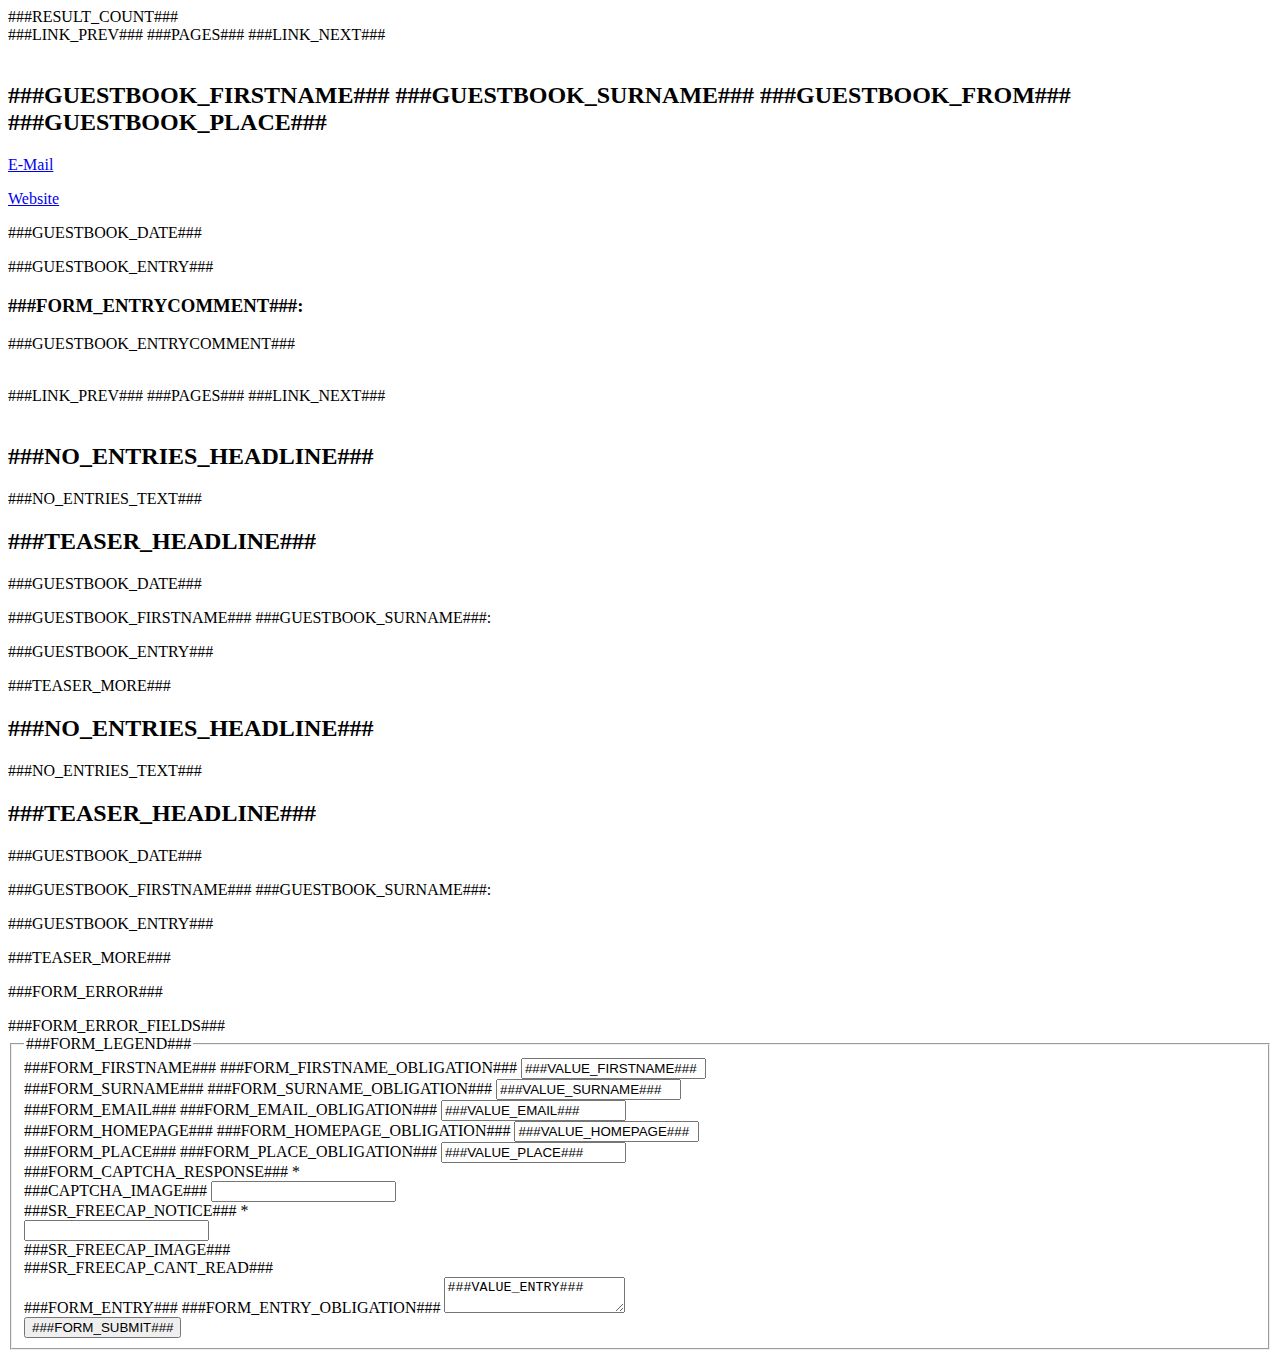
<file: fileadmin/ext/ve_guestbook/ve_guestbook.html>
<!DOCTYPE html PUBLIC "-//W3C//DTD XHTML 1.0 Transitional//EN" "http://www.w3.org/TR/xhtml1/DTD/xhtml1-transitional.dtd">
<html xmlns="http://www.w3.org/1999/xhtml">
<head>
<title>ve_guestbook</title>
</head>

<body>

<!-- ###TEMPLATE_LIST### begin -->
	<div class="tx-guestbook-result">###RESULT_COUNT###</div>
	<div class="tx-guestbook-pagination">###LINK_PREV### ###PAGES### ###LINK_NEXT###</div>
	<div class="tx-guestbook-clear">&nbsp;</div>
	
	<!-- ###CONTENT### begin -->
	<!-- ###ENTRY### begin -->
		<h2 class="tx-guestbook-header">###GUESTBOOK_FIRSTNAME### ###GUESTBOOK_SURNAME### ###GUESTBOOK_FROM### ###GUESTBOOK_PLACE###</h2>
		<div class="subcolumns">
			<div class="c33l">
				<div class="subcl">
					<!-- ###ENTRY_EMAIL### begin -->
						<p><a href="###GUESTBOOK_EMAIL_URL###">E-Mail</a></p>
					<!-- ###ENTRY_EMAIL###  end -->
			
					<!-- ###ENTRY_HOMEPAGE### begin -->
						<p><a href="###GUESTBOOK_HOMEPAGE_URL###">Website</a></p>
					<!-- ###ENTRY_HOMEPAGE### end -->
				</div>
			</div>
			<div class="c66r">
				<div class="subcr">
					<p class="tx-guestbook-date">###GUESTBOOK_DATE###</p>
					<p>###GUESTBOOK_ENTRY###</p>
					<!-- ###ENTRY_ENTRYCOMMENT### begin -->
						<h3>###FORM_ENTRYCOMMENT###:</h3>
						<p class="tx-guestbook-comment">###GUESTBOOK_ENTRYCOMMENT###</p>
					<!-- ###ENTRY_ENTRYCOMMENT###  end -->
				</div>
			</div>
		</div>
		<div class="tx-guestbook-clear">&nbsp;</div>
	<!-- ###ENTRY### end-->	
	<!-- ###CONTENT###  end -->
	
	<div class="tx-guestbook-pagination">###LINK_PREV### ###PAGES### ###LINK_NEXT###</div>
	<div class="tx-guestbook-clear">&nbsp;</div>
<!-- ###TEMPLATE_LIST### end -->
 
 
<!-- ###TEMPLATE_NO_ENTRIES### begin -->
	<h2 class="tx-guestbook-header">###NO_ENTRIES_HEADLINE###</h2>
	<div class="tx-guestbook-right">###NO_ENTRIES_TEXT###</div>
<!-- ###TEMPLATE_NO_ENTRIES### end -->
 
 
<!-- ###TEMPLATE_TEASER### begin -->
	<h2 class="tx-guestbook-header">###TEASER_HEADLINE###</h2>
	<div class="tx-guestbook-latest">
		<!-- ###CONTENT### begin -->
		<!-- ###ENTRY### begin -->						
			<p class="tx-guestbook-date">###GUESTBOOK_DATE###</p>
			<p>###GUESTBOOK_FIRSTNAME### ###GUESTBOOK_SURNAME###:</p>
			<p>###GUESTBOOK_ENTRY###</p>
		<!-- ###ENTRY### end-->		
		<!-- ###CONTENT###  end -->
		<p class="tx-guestbook-latest-more"><!-- ###LINK_ITEM### -->###TEASER_MORE###<!-- ###LINK_ITEM### --></p>
	</div>
<!-- ###TEMPLATE_TEASER### end -->
 
 
<!-- ###TEMPLATE_NO_ENTRIES### begin -->
	<h2>###NO_ENTRIES_HEADLINE###</h2>
	<div class="tx-guestbook-list-row">###NO_ENTRIES_TEXT###</div>
<!-- ###TEMPLATE_NO_ENTRIES### end -->
 
 
 
<!-- ###TEMPLATE_TEASER### begin -->
	<h2 class="tx-guestbook-header">###TEASER_HEADLINE###</h2>
	<div class="tx-guestbook-latest">
		<!-- ###CONTENT### begin -->
		<!-- ###ENTRY### begin -->						
			<p class="tx-guestbook-date">###GUESTBOOK_DATE###</p>
			<p>###GUESTBOOK_FIRSTNAME### ###GUESTBOOK_SURNAME###:</p>
			<p>###GUESTBOOK_ENTRY###</p>
		<!-- ###ENTRY### end-->		
		<!-- ###CONTENT###  end -->
		<p class="tx-guestbook-latest-more"><!-- ###LINK_ITEM### -->###TEASER_MORE###<!-- ###LINK_ITEM### --></p>
	</div>
<!-- ###TEMPLATE_TEASER### end -->
 
 
 
 
<!-- ###TEMPLATE_FORM### -->
<p class="tx-guestbook-form-error">###FORM_ERROR###</p>
###FORM_ERROR_FIELDS###
 
<form method="post" action="###ACTION_URL###">
<fieldset>
	<legend>###FORM_LEGEND###</legend>
	<div class="tx-guestbook-field">
		<label for="firstname">###FORM_FIRSTNAME### <span class="tx-guestbook-form-obligationfield mandatory_field">###FORM_FIRSTNAME_OBLIGATION###</span></label>
		<input type="text" name="tx_veguestbook_pi1[firstname]" value="###VALUE_FIRSTNAME###" class="tx-guestbook-form-inputfield" id="firstname" />
	</div>
	
	<div class="tx-guestbook-field">
		<label for="surname">###FORM_SURNAME### <span class="tx-guestbook-form-obligationfield mandatory_field">###FORM_SURNAME_OBLIGATION###</span></label>
		<input type="text" name="tx_veguestbook_pi1[surname]" value="###VALUE_SURNAME###" class="tx-guestbook-form-inputfield" id="surname" />
	</div>
	
	<div class="tx-guestbook-field">
		<label for="email">###FORM_EMAIL### <span class="tx-guestbook-form-obligationfield mandatory_field">###FORM_EMAIL_OBLIGATION###</span></label>
		<input type="text" name="tx_veguestbook_pi1[email]" value="###VALUE_EMAIL###" class="tx-guestbook-form-inputfield" id="email" />
	</div>
 
	<div class="tx-guestbook-field">
		<label for="homepage">###FORM_HOMEPAGE### <span class="tx-guestbook-form-obligationfield mandatory_field">###FORM_HOMEPAGE_OBLIGATION###</span></label>
		<input type="text" name="tx_veguestbook_pi1[homepage]" value="###VALUE_HOMEPAGE###" class="tx-guestbook-form-inputfield" id="homepage" />
	</div>
	
	<div class="tx-guestbook-field">
		<label for="place">###FORM_PLACE### <span class="tx-guestbook-form-obligationfield mandatory_field">###FORM_PLACE_OBLIGATION###</span></label>
		<input type="text" name="tx_veguestbook_pi1[place]" value="###VALUE_PLACE###" class="tx-guestbook-form-inputfield" id="place" />
	</div>
	
<!-- ###CAPTCHA_INSERT### this subpart is removed if CAPTCHA is not enabled! -->
    <div class="tx-guestbook-field">
		<label for="capture">###FORM_CAPTCHA_RESPONSE### <span class="tx-guestbook-form-obligationfield mandatory_field">*</span><br />###CAPTCHA_IMAGE###</label>
		<input type="text" class="tx-guestbook-form-inputfield" name="tx_veguestbook_pi1[captcha_response]" value="" id="capture" />
	    
    </div>
 <!-- ###CAPTCHA_INSERT### -->
	
<!-- ###SR_FREECAP_INSERT### this subpart is removed if CAPTCHA is not enabled! -->
 	<div class="tx-guestbook-field">
		<label for="freecap">###SR_FREECAP_NOTICE### <span class="tx-guestbook-form-obligationfield mandatory_field">*</span><br /></label>
		<input type="text" class="tx-guestbook-form-inputfield" name="tx_veguestbook_pi1[captcha_response]" title="###SR_FREECAP_NOTICE###" value="" id="freecap" />
		<div class="freecap-image">###SR_FREECAP_IMAGE###</div>
		<div class="freecap-cant-read">###SR_FREECAP_CANT_READ###</div>
		
	</div>
<!-- ###SR_FREECAP_INSERT### -->
 	
	<div class="tx-guestbook-field">
		<label for="message">###FORM_ENTRY### <span class="tx-guestbook-form-obligationfield mandatory_field">###FORM_ENTRY_OBLIGATION###</span></label>
		<textarea name="tx_veguestbook_pi1[entry]" class="tx-guestbook-form-textarea" rows="" cols="" id="message">###VALUE_ENTRY###</textarea>
	</div>	
	
	<div class="tx-guestbook-field">
		<input type="hidden" name="id" value="###PID###" />
		<input type="hidden" name="tx_veguestbook_pi1[submitted]" value="1" />
		<input type="submit" value="###FORM_SUBMIT###" class="tx-guestbook-submit" />
	</div>
	
</fieldset>
</form>
<!-- ###TEMPLATE_FORM### end -->


</body>
</html>
</file>
